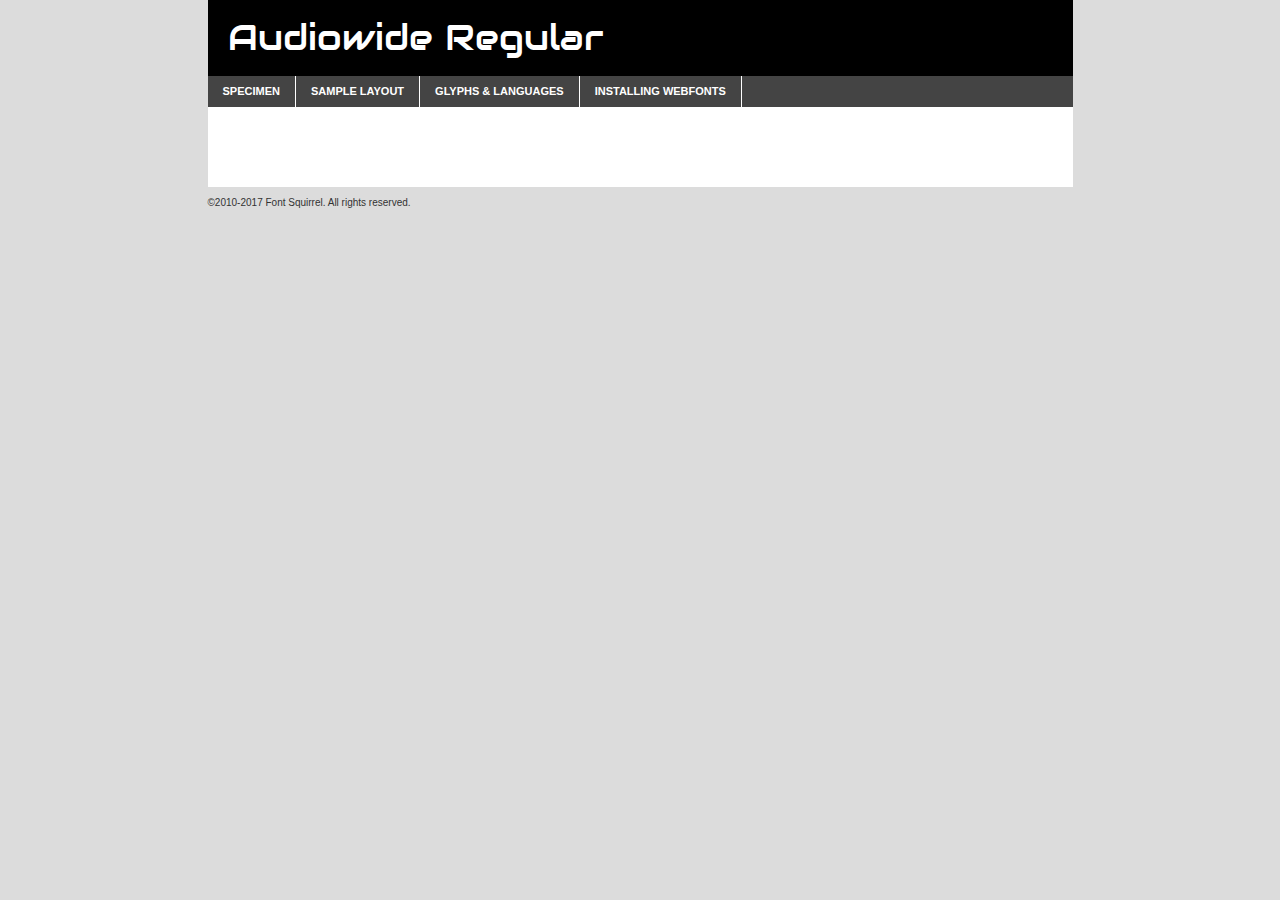
<file: assets/font/audiowide-regular-demo.html>
<!DOCTYPE html PUBLIC "-//W3C//DTD XHTML 1.0 Transitional//EN"
        "http://www.w3.org/TR/xhtml1/DTD/xhtml1-transitional.dtd">

<html xmlns="http://www.w3.org/1999/xhtml" xml:lang="en" lang="en">
<head>
    <meta http-equiv="Content-Type" content="text/html; charset=utf-8"/>
    <script src="http://ajax.googleapis.com/ajax/libs/jquery/1.7.2/jquery.min.js" type="text/javascript" charset="utf-8"></script>
    <script type="text/javascript">
		(function($) {
			$.fn.easyTabs = function(option) {
				var param = jQuery.extend({ fadeSpeed: 'fast', defaultContent: 1, activeClass: 'active' }, option);
				$(this).each(function() {
					var thisId = '#' + this.id;
					if ( param.defaultContent == '' )
					{
						param.defaultContent = 1;
					}
					if ( typeof param.defaultContent == 'number' )
					{
						var defaultTab = $(thisId + ' .tabs li:eq(' + (param.defaultContent - 1) + ') a').attr('href').substr(1);
					}
					else
					{
						var defaultTab = param.defaultContent;
					}
					$(thisId + ' .tabs li a').each(function() {
						var tabToHide = $(this).attr('href').substr(1);
						$('#' + tabToHide).addClass('easytabs-tab-content');
					});
					hideAll();
					changeContent(defaultTab);

					function hideAll() {$(thisId + ' .easytabs-tab-content').hide();}

					function changeContent(tabId)
					{
						hideAll();
						$(thisId + ' .tabs li').removeClass(param.activeClass);
						$(thisId + ' .tabs li a[href=#' + tabId + ']').closest('li').addClass(param.activeClass);
						if ( param.fadeSpeed != 'none' )
						{
							$(thisId + ' #' + tabId).fadeIn(param.fadeSpeed);
						}
						else
						{
							$(thisId + ' #' + tabId).show();
						}
					}

					$(thisId + ' .tabs li').click(function() {
						var tabId = $(this).find('a').attr('href').substr(1);
						changeContent(tabId);
						return false;
					});
				});
			}
		})(jQuery);
    </script>
    <link rel="stylesheet" href="specimen_files/specimen_stylesheet.css" type="text/css" charset="utf-8"/>
    <link rel="stylesheet" href="stylesheet.css" type="text/css" charset="utf-8"/>

    <style type="text/css">
        		body {
			font-family: 'audiowideregular';
        		}

            </style>

    <title>Audiowide Regular Specimen</title>


    <script type="text/javascript" charset="utf-8">
		$(document).ready(function() {
			$('#container').easyTabs({ defaultContent: 1 });
		});
    </script>
</head>

<body>
<div id="container">
    <div id="header">
		Audiowide Regular    </div>
    <ul class="tabs">
        <li><a href="#specimen">Specimen</a></li>
        <li><a href="#layout">Sample Layout</a></li>
		        <li><a href="#glyphs">Glyphs &amp; Languages</a></li>
        <li><a href="#installing">Installing Webfonts</a></li>

    </ul>

    <div id="main_content">


        <div id="specimen">

            <div class="section">
                <div class="grid12 firstcol">
                    <div class="huge">AaBb</div>
                </div>
            </div>

            <div class="section">
                <div class="glyph_range">A&#x200B;B&#x200b;C&#x200b;D&#x200b;E&#x200b;F&#x200b;G&#x200b;H&#x200b;I&#x200b;J&#x200b;K&#x200b;L&#x200b;M&#x200b;N&#x200b;O&#x200b;P&#x200b;Q&#x200b;R&#x200b;S&#x200b;T&#x200b;U&#x200b;V&#x200b;W&#x200b;X&#x200b;Y&#x200b;Z&#x200b;a&#x200b;b&#x200b;c&#x200b;d&#x200b;e&#x200b;f&#x200b;g&#x200b;h&#x200b;i&#x200b;j&#x200b;k&#x200b;l&#x200b;m&#x200b;n&#x200b;o&#x200b;p&#x200b;q&#x200b;r&#x200b;s&#x200b;t&#x200b;u&#x200b;v&#x200b;w&#x200b;x&#x200b;y&#x200b;z&#x200b;1&#x200b;2&#x200b;3&#x200b;4&#x200b;5&#x200b;6&#x200b;7&#x200b;8&#x200b;9&#x200b;0&#x200b;&amp;&#x200b;.&#x200b;,&#x200b;?&#x200b;!&#x200b;&#64;&#x200b;(&#x200b;)&#x200b;#&#x200b;$&#x200b;%&#x200b;*&#x200b;+&#x200b;-&#x200b;=&#x200b;:&#x200b;;</div>
            </div>
            <div class="section">
                <div class="grid12 firstcol">
                    <table class="sample_table">
                        <tr>
                            <td>10</td>
                            <td class="size10">abcdefghijklmnopqrstuvwxyzABCDEFGHIJKLMNOPQRSTUVWXYZ0123456789abcdefghijklmnopqrstuvwxyzABCDEFGHIJKLMNOPQRSTUVWXYZ0123456789abcdefghijklmnopqrstuvwxyzABCDEFGHIJKLMNOPQRSTUVWXYZ</td>
                        </tr>
                        <tr>
                            <td>11</td>
                            <td class="size11">abcdefghijklmnopqrstuvwxyzABCDEFGHIJKLMNOPQRSTUVWXYZ0123456789abcdefghijklmnopqrstuvwxyzABCDEFGHIJKLMNOPQRSTUVWXYZ0123456789abcdefghijklmnopqrstuvwxyzABCDEFGHIJKLMNOPQRSTUVWXYZ</td>
                        </tr>
                        <tr>
                            <td>12</td>
                            <td class="size12">abcdefghijklmnopqrstuvwxyzABCDEFGHIJKLMNOPQRSTUVWXYZ0123456789abcdefghijklmnopqrstuvwxyzABCDEFGHIJKLMNOPQRSTUVWXYZ0123456789abcdefghijklmnopqrstuvwxyzABCDEFGHIJKLMNOPQRSTUVWXYZ</td>
                        </tr>
                        <tr>
                            <td>13</td>
                            <td class="size13">abcdefghijklmnopqrstuvwxyzABCDEFGHIJKLMNOPQRSTUVWXYZ0123456789abcdefghijklmnopqrstuvwxyzABCDEFGHIJKLMNOPQRSTUVWXYZ0123456789abcdefghijklmnopqrstuvwxyzABCDEFGHIJKLMNOPQRSTUVWXYZ</td>
                        </tr>
                        <tr>
                            <td>14</td>
                            <td class="size14">abcdefghijklmnopqrstuvwxyzABCDEFGHIJKLMNOPQRSTUVWXYZ0123456789abcdefghijklmnopqrstuvwxyzABCDEFGHIJKLMNOPQRSTUVWXYZ0123456789abcdefghijklmnopqrstuvwxyzABCDEFGHIJKLMNOPQRSTUVWXYZ</td>
                        </tr>
                        <tr>
                            <td>16</td>
                            <td class="size16">abcdefghijklmnopqrstuvwxyzABCDEFGHIJKLMNOPQRSTUVWXYZ0123456789abcdefghijklmnopqrstuvwxyzABCDEFGHIJKLMNOPQRSTUVWXYZ</td>
                        </tr>
                        <tr>
                            <td>18</td>
                            <td class="size18">abcdefghijklmnopqrstuvwxyzABCDEFGHIJKLMNOPQRSTUVWXYZ0123456789abcdefghijklmnopqrstuvwxyzABCDEFGHIJKLMNOPQRSTUVWXYZ</td>
                        </tr>
                        <tr>
                            <td>20</td>
                            <td class="size20">abcdefghijklmnopqrstuvwxyzABCDEFGHIJKLMNOPQRSTUVWXYZ0123456789abcdefghijklmnopqrstuvwxyzABCDEFGHIJKLMNOPQRSTUVWXYZ</td>
                        </tr>
                        <tr>
                            <td>24</td>
                            <td class="size24">abcdefghijklmnopqrstuvwxyzABCDEFGHIJKLMNOPQRSTUVWXYZ0123456789abcdefghijklmnopqrstuvwxyzABCDEFGHIJKLMNOPQRSTUVWXYZ</td>
                        </tr>
                        <tr>
                            <td>30</td>
                            <td class="size30">abcdefghijklmnopqrstuvwxyzABCDEFGHIJKLMNOPQRSTUVWXYZ0123456789abcdefghijklmnopqrstuvwxyzABCDEFGHIJKLMNOPQRSTUVWXYZ</td>
                        </tr>
                        <tr>
                            <td>36</td>
                            <td class="size36">abcdefghijklmnopqrstuvwxyzABCDEFGHIJKLMNOPQRSTUVWXYZ0123456789abcdefghijklmnopqrstuvwxyzABCDEFGHIJKLMNOPQRSTUVWXYZ</td>
                        </tr>
                        <tr>
                            <td>48</td>
                            <td class="size48">abcdefghijklmnopqrstuvwxyzABCDEFGHIJKLMNOPQRSTUVWXYZ0123456789abcdefghijklmnopqrstuvwxyzABCDEFGHIJKLMNOPQRSTUVWXYZ</td>
                        </tr>
                        <tr>
                            <td>60</td>
                            <td class="size60">abcdefghijklmnopqrstuvwxyzABCDEFGHIJKLMNOPQRSTUVWXYZ0123456789abcdefghijklmnopqrstuvwxyzABCDEFGHIJKLMNOPQRSTUVWXYZ</td>
                        </tr>
                        <tr>
                            <td>72</td>
                            <td class="size72">abcdefghijklmnopqrstuvwxyzABCDEFGHIJKLMNOPQRSTUVWXYZ0123456789abcdefghijklmnopqrstuvwxyzABCDEFGHIJKLMNOPQRSTUVWXYZ</td>
                        </tr>
                        <tr>
                            <td>90</td>
                            <td class="size90">abcdefghijklmnopqrstuvwxyzABCDEFGHIJKLMNOPQRSTUVWXYZ0123456789abcdefghijklmnopqrstuvwxyzABCDEFGHIJKLMNOPQRSTUVWXYZ</td>
                        </tr>
                    </table>

                </div>

            </div>


            <div class="section" id="bodycomparison">


                <div id="xheight">
                    <div class="fontbody">&#x25FC;&#x25FC;&#x25FC;&#x25FC;&#x25FC;&#x25FC;&#x25FC;&#x25FC;&#x25FC;&#x25FC;&#x25FC;&#x25FC;&#x25FC;&#x25FC;&#x25FC;&#x25FC;&#x25FC;&#x25FC;&#x25FC;&#x25FC;&#x25FC;&#x25FC;&#x25FC;&#x25FC;&#x25FC;&#x25FC;&#x25FC;&#x25FC;&#x25FC;&#x25FC;&#x25FC;&#x25FC;&#x25FC;&#x25FC;&#x25FC;&#x25FC;&#x25FC;&#x25FC;&#x25FC;&#x25FC;&#x25FC;&#x25FC;&#x25FC;&#x25FC;&#x25FC;&#x25FC;&#x25FC;&#x25FC;&#x25FC;&#x25FC;&#x25FC;&#x25FC;&#x25FC;&#x25FC;&#x25FC;&#x25FC;&#x25FC;&#x25FC;&#x25FC;&#x25FC;&#x25FC;&#x25FC;&#x25FC;&#x25FC;&#x25FC;&#x25FC;&#x25FC;&#x25FC;&#x25FC;&#x25FC;&#x25FC;&#x25FC;&#x25FC;&#x25FC;&#x25FC;&#x25FC;&#x25FC;&#x25FC;&#x25FC;&#x25FC;&#x25FC;&#x25FC;&#x25FC;&#x25FC;&#x25FC;&#x25FC;&#x25FC;&#x25FC;&#x25FC;&#x25FC;&#x25FC;&#x25FC;&#x25FC;&#x25FC;&#x25FC;&#x25FC;&#x25FC;&#x25FC;&#x25FC;body</div>
                    <div class="arialbody">body</div>
                    <div class="verdanabody">body</div>
                    <div class="georgiabody">body</div>
                </div>
                <div class="fontbody" style="z-index:1">
                    body<span>Audiowide Regular</span>
                </div>
                <div class="arialbody" style="z-index:1">
                    body<span>Arial</span>
                </div>
                <div class="verdanabody" style="z-index:1">
                    body<span>Verdana</span>
                </div>
                <div class="georgiabody" style="z-index:1">
                    body<span>Georgia</span>
                </div>


            </div>


            <div class="section psample psample_row1" id="">

                <div class="grid2 firstcol">
                    <p class="size10"><span>10.</span>Aenean lacinia bibendum nulla sed consectetur. Fusce dapibus, tellus ac cursus commodo, tortor mauris condimentum nibh, ut fermentum massa justo sit amet risus. Nullam id dolor id nibh ultricies vehicula ut id elit. Cum sociis natoque penatibus et magnis dis parturient montes, nascetur ridiculus mus. Nulla vitae elit libero, a pharetra augue.</p>

                </div>
                <div class="grid3">
                    <p class="size11"><span>11.</span>Aenean lacinia bibendum nulla sed consectetur. Fusce dapibus, tellus ac cursus commodo, tortor mauris condimentum nibh, ut fermentum massa justo sit amet risus. Nullam id dolor id nibh ultricies vehicula ut id elit. Cum sociis natoque penatibus et magnis dis parturient montes, nascetur ridiculus mus. Nulla vitae elit libero, a pharetra augue.</p>

                </div>
                <div class="grid3">
                    <p class="size12"><span>12.</span>Aenean lacinia bibendum nulla sed consectetur. Fusce dapibus, tellus ac cursus commodo, tortor mauris condimentum nibh, ut fermentum massa justo sit amet risus. Nullam id dolor id nibh ultricies vehicula ut id elit. Cum sociis natoque penatibus et magnis dis parturient montes, nascetur ridiculus mus. Nulla vitae elit libero, a pharetra augue.</p>

                </div>
                <div class="grid4">
                    <p class="size13"><span>13.</span>Aenean lacinia bibendum nulla sed consectetur. Fusce dapibus, tellus ac cursus commodo, tortor mauris condimentum nibh, ut fermentum massa justo sit amet risus. Nullam id dolor id nibh ultricies vehicula ut id elit. Cum sociis natoque penatibus et magnis dis parturient montes, nascetur ridiculus mus. Nulla vitae elit libero, a pharetra augue.</p>

                </div>
                <div class="white_blend"></div>

            </div>
            <div class="section psample psample_row2" id="">
                <div class="grid3 firstcol">
                    <p class="size14"><span>14.</span>Aenean lacinia bibendum nulla sed consectetur. Fusce dapibus, tellus ac cursus commodo, tortor mauris condimentum nibh, ut fermentum massa justo sit amet risus. Nullam id dolor id nibh ultricies vehicula ut id elit. Cum sociis natoque penatibus et magnis dis parturient montes, nascetur ridiculus mus. Nulla vitae elit libero, a pharetra augue.</p>

                </div>
                <div class="grid4">
                    <p class="size16"><span>16.</span>Aenean lacinia bibendum nulla sed consectetur. Fusce dapibus, tellus ac cursus commodo, tortor mauris condimentum nibh, ut fermentum massa justo sit amet risus. Nullam id dolor id nibh ultricies vehicula ut id elit. Cum sociis natoque penatibus et magnis dis parturient montes, nascetur ridiculus mus. Nulla vitae elit libero, a pharetra augue.</p>

                </div>
                <div class="grid5">
                    <p class="size18"><span>18.</span>Aenean lacinia bibendum nulla sed consectetur. Fusce dapibus, tellus ac cursus commodo, tortor mauris condimentum nibh, ut fermentum massa justo sit amet risus. Nullam id dolor id nibh ultricies vehicula ut id elit. Cum sociis natoque penatibus et magnis dis parturient montes, nascetur ridiculus mus. Nulla vitae elit libero, a pharetra augue.</p>

                </div>

                <div class="white_blend"></div>

            </div>

            <div class="section psample psample_row3" id="">
                <div class="grid5 firstcol">
                    <p class="size20"><span>20.</span>Aenean lacinia bibendum nulla sed consectetur. Fusce dapibus, tellus ac cursus commodo, tortor mauris condimentum nibh, ut fermentum massa justo sit amet risus. Nullam id dolor id nibh ultricies vehicula ut id elit. Cum sociis natoque penatibus et magnis dis parturient montes, nascetur ridiculus mus. Nulla vitae elit libero, a pharetra augue.</p>
                </div>
                <div class="grid7">
                    <p class="size24"><span>24.</span>Aenean lacinia bibendum nulla sed consectetur. Fusce dapibus, tellus ac cursus commodo, tortor mauris condimentum nibh, ut fermentum massa justo sit amet risus. Nullam id dolor id nibh ultricies vehicula ut id elit. Cum sociis natoque penatibus et magnis dis parturient montes, nascetur ridiculus mus. Nulla vitae elit libero, a pharetra augue.</p>
                </div>

                <div class="white_blend"></div>

            </div>

            <div class="section psample psample_row4" id="">
                <div class="grid12 firstcol">
                    <p class="size30"><span>30.</span>Aenean lacinia bibendum nulla sed consectetur. Fusce dapibus, tellus ac cursus commodo, tortor mauris condimentum nibh, ut fermentum massa justo sit amet risus. Nullam id dolor id nibh ultricies vehicula ut id elit. Cum sociis natoque penatibus et magnis dis parturient montes, nascetur ridiculus mus. Nulla vitae elit libero, a pharetra augue.</p>
                </div>
                <div class="white_blend"></div>

            </div>


            <div class="section psample psample_row1 fullreverse">
                <div class="grid2 firstcol">
                    <p class="size10"><span>10.</span>Aenean lacinia bibendum nulla sed consectetur. Fusce dapibus, tellus ac cursus commodo, tortor mauris condimentum nibh, ut fermentum massa justo sit amet risus. Nullam id dolor id nibh ultricies vehicula ut id elit. Cum sociis natoque penatibus et magnis dis parturient montes, nascetur ridiculus mus. Nulla vitae elit libero, a pharetra augue.</p>

                </div>
                <div class="grid3">
                    <p class="size11"><span>11.</span>Aenean lacinia bibendum nulla sed consectetur. Fusce dapibus, tellus ac cursus commodo, tortor mauris condimentum nibh, ut fermentum massa justo sit amet risus. Nullam id dolor id nibh ultricies vehicula ut id elit. Cum sociis natoque penatibus et magnis dis parturient montes, nascetur ridiculus mus. Nulla vitae elit libero, a pharetra augue.</p>

                </div>
                <div class="grid3">
                    <p class="size12"><span>12.</span>Aenean lacinia bibendum nulla sed consectetur. Fusce dapibus, tellus ac cursus commodo, tortor mauris condimentum nibh, ut fermentum massa justo sit amet risus. Nullam id dolor id nibh ultricies vehicula ut id elit. Cum sociis natoque penatibus et magnis dis parturient montes, nascetur ridiculus mus. Nulla vitae elit libero, a pharetra augue.</p>

                </div>
                <div class="grid4">
                    <p class="size13"><span>13.</span>Aenean lacinia bibendum nulla sed consectetur. Fusce dapibus, tellus ac cursus commodo, tortor mauris condimentum nibh, ut fermentum massa justo sit amet risus. Nullam id dolor id nibh ultricies vehicula ut id elit. Cum sociis natoque penatibus et magnis dis parturient montes, nascetur ridiculus mus. Nulla vitae elit libero, a pharetra augue.</p>

                </div>
                <div class="black_blend"></div>

            </div>

            <div class="section psample psample_row2 fullreverse">
                <div class="grid3 firstcol">
                    <p class="size14"><span>14.</span>Aenean lacinia bibendum nulla sed consectetur. Fusce dapibus, tellus ac cursus commodo, tortor mauris condimentum nibh, ut fermentum massa justo sit amet risus. Nullam id dolor id nibh ultricies vehicula ut id elit. Cum sociis natoque penatibus et magnis dis parturient montes, nascetur ridiculus mus. Nulla vitae elit libero, a pharetra augue.</p>

                </div>
                <div class="grid4">
                    <p class="size16"><span>16.</span>Aenean lacinia bibendum nulla sed consectetur. Fusce dapibus, tellus ac cursus commodo, tortor mauris condimentum nibh, ut fermentum massa justo sit amet risus. Nullam id dolor id nibh ultricies vehicula ut id elit. Cum sociis natoque penatibus et magnis dis parturient montes, nascetur ridiculus mus. Nulla vitae elit libero, a pharetra augue.</p>

                </div>
                <div class="grid5">
                    <p class="size18"><span>18.</span>Aenean lacinia bibendum nulla sed consectetur. Fusce dapibus, tellus ac cursus commodo, tortor mauris condimentum nibh, ut fermentum massa justo sit amet risus. Nullam id dolor id nibh ultricies vehicula ut id elit. Cum sociis natoque penatibus et magnis dis parturient montes, nascetur ridiculus mus. Nulla vitae elit libero, a pharetra augue.</p>

                </div>
                <div class="black_blend"></div>

            </div>

            <div class="section psample fullreverse psample_row3" id="">
                <div class="grid5 firstcol">
                    <p class="size20"><span>20.</span>Aenean lacinia bibendum nulla sed consectetur. Fusce dapibus, tellus ac cursus commodo, tortor mauris condimentum nibh, ut fermentum massa justo sit amet risus. Nullam id dolor id nibh ultricies vehicula ut id elit. Cum sociis natoque penatibus et magnis dis parturient montes, nascetur ridiculus mus. Nulla vitae elit libero, a pharetra augue.</p>
                </div>
                <div class="grid7">
                    <p class="size24"><span>24.</span>Aenean lacinia bibendum nulla sed consectetur. Fusce dapibus, tellus ac cursus commodo, tortor mauris condimentum nibh, ut fermentum massa justo sit amet risus. Nullam id dolor id nibh ultricies vehicula ut id elit. Cum sociis natoque penatibus et magnis dis parturient montes, nascetur ridiculus mus. Nulla vitae elit libero, a pharetra augue.</p>
                </div>

                <div class="black_blend"></div>

            </div>

            <div class="section psample fullreverse psample_row4" id="" style="border-bottom: 20px #000 solid;">
                <div class="grid12 firstcol">
                    <p class="size30"><span>30.</span>Aenean lacinia bibendum nulla sed consectetur. Fusce dapibus, tellus ac cursus commodo, tortor mauris condimentum nibh, ut fermentum massa justo sit amet risus. Nullam id dolor id nibh ultricies vehicula ut id elit. Cum sociis natoque penatibus et magnis dis parturient montes, nascetur ridiculus mus. Nulla vitae elit libero, a pharetra augue.</p>
                </div>
                <div class="black_blend"></div>

            </div>


        </div>

        <div id="layout">

            <div class="section">

                <div class="grid12 firstcol">
                    <h1>Lorem Ipsum Dolor</h1>
                    <h2>Etiam porta sem malesuada magna mollis euismod</h2>

                    <p class="byline">By <a href="#link">Aenean Lacinia</a></p>
                </div>
            </div>
            <div class="section">
                <div class="grid8 firstcol">
                    <p class="large">Donec sed odio dui. Morbi leo risus, porta ac consectetur ac, vestibulum at eros. Fusce dapibus, tellus ac cursus commodo, tortor mauris condimentum nibh, ut fermentum massa justo sit amet risus. </p>


                    <h3>Pellentesque ornare sem</h3>

                    <p>Maecenas sed diam eget risus varius blandit sit amet non magna. Maecenas faucibus mollis interdum. Donec ullamcorper nulla non metus auctor fringilla. Nullam id dolor id nibh ultricies vehicula ut id elit. Nullam id dolor id nibh ultricies vehicula ut id elit. </p>

                    <p>Aenean eu leo quam. Pellentesque ornare sem lacinia quam venenatis vestibulum. Lorem ipsum dolor sit amet, consectetur adipiscing elit. Cum sociis natoque penatibus et magnis dis parturient montes, nascetur ridiculus mus. </p>

                    <p>Nulla vitae elit libero, a pharetra augue. Praesent commodo cursus magna, vel scelerisque nisl consectetur et. Aenean lacinia bibendum nulla sed consectetur. </p>

                    <p>Nullam quis risus eget urna mollis ornare vel eu leo. Nullam quis risus eget urna mollis ornare vel eu leo. Maecenas sed diam eget risus varius blandit sit amet non magna. Donec ullamcorper nulla non metus auctor fringilla. </p>

                    <h3>Cras mattis consectetur</h3>

                    <p>Aenean eu leo quam. Pellentesque ornare sem lacinia quam venenatis vestibulum. Aenean lacinia bibendum nulla sed consectetur. Integer posuere erat a ante venenatis dapibus posuere velit aliquet. Cras mattis consectetur purus sit amet fermentum. </p>

                    <p>Nullam id dolor id nibh ultricies vehicula ut id elit. Nullam quis risus eget urna mollis ornare vel eu leo. Cras mattis consectetur purus sit amet fermentum.</p>
                </div>

                <div class="grid4 sidebar">

                    <div class="box reverse">
                        <p class="last">Nullam quis risus eget urna mollis ornare vel eu leo. Donec ullamcorper nulla non metus auctor fringilla. Cras mattis consectetur purus sit amet fermentum. Sed posuere consectetur est at lobortis. Lorem ipsum dolor sit amet, consectetur adipiscing elit. </p>
                    </div>

                    <p class="caption">Maecenas sed diam eget risus varius.</p>

                    <p>Vestibulum id ligula porta felis euismod semper. Integer posuere erat a ante venenatis dapibus posuere velit aliquet. Vestibulum id ligula porta felis euismod semper. Sed posuere consectetur est at lobortis. Maecenas sed diam eget risus varius blandit sit amet non magna. Fusce dapibus, tellus ac cursus commodo, tortor mauris condimentum nibh, ut fermentum massa justo sit amet risus. </p>


                    <p>Duis mollis, est non commodo luctus, nisi erat porttitor ligula, eget lacinia odio sem nec elit. Aenean lacinia bibendum nulla sed consectetur. Vivamus sagittis lacus vel augue laoreet rutrum faucibus dolor auctor. Aenean lacinia bibendum nulla sed consectetur. Nullam quis risus eget urna mollis ornare vel eu leo. </p>

                    <p>Praesent commodo cursus magna, vel scelerisque nisl consectetur et. Donec ullamcorper nulla non metus auctor fringilla. Maecenas faucibus mollis interdum. Fusce dapibus, tellus ac cursus commodo, tortor mauris condimentum nibh, ut fermentum massa justo sit amet risus. </p>

                </div>
            </div>

        </div>


		

        <div id="glyphs">
            <div class="section">
                <div class="grid12 firstcol">

                    <h1>Language Support</h1>
                    <p>The subset of Audiowide Regular in this kit supports the following languages:<br/>

						Albanian, Basque, Breton, Chamorro, Danish, Dutch, English, Faroese, Finnish, French, Frisian, Galician, German, Icelandic, Italian, Malagasy, Norwegian, Portuguese, Spanish, Alsatian, Aragonese, Arapaho, Arrernte, Asturian, Aymara, Bislama, Cebuano, Corsican, Fijian, French_creole, Genoese, Gilbertese, Greenlandic, Haitian_creole, Hiligaynon, Hmong, Hopi, Ibanag, Iloko_ilokano, Indonesian, Interglossa_glosa, Interlingua, Irish_gaelic, Jerriais, Lojban, Lombard, Luxembourgeois, Manx, Mohawk, Norfolk_pitcairnese, Occitan, Oromo, Pangasinan, Papiamento, Piedmontese, Potawatomi, Rhaeto-romance, Romansh, Rotokas, Sami_lule, Samoan, Sardinian, Scots_gaelic, Seychelles_creole, Shona, Sicilian, Somali, Southern_ndebele, Swahili, Swati_swazi, Tagalog_filipino_pilipino, Tetum, Tok_pisin, Uyghur_latinized, Volapuk, Walloon, Warlpiri, Xhosa, Yapese, Zulu, Latinbasic, Ubasic, Demo                    </p>
                    <h1>Glyph Chart</h1>
                    <p>The subset of Audiowide Regular in this kit includes all the glyphs listed below. Unicode entities are included above each glyph to help you insert individual characters into your layout.</p>
                    <div id="glyph_chart">

																				                                <div><p>&amp;#13;</p>&#13;</div>
																				                                <div><p>&amp;#32;</p>&#32;</div>
																				                                <div><p>&amp;#33;</p>&#33;</div>
																				                                <div><p>&amp;#34;</p>&#34;</div>
																				                                <div><p>&amp;#35;</p>&#35;</div>
																				                                <div><p>&amp;#36;</p>&#36;</div>
																				                                <div><p>&amp;#37;</p>&#37;</div>
																				                                <div><p>&amp;#38;</p>&#38;</div>
																				                                <div><p>&amp;#39;</p>&#39;</div>
																				                                <div><p>&amp;#40;</p>&#40;</div>
																				                                <div><p>&amp;#41;</p>&#41;</div>
																				                                <div><p>&amp;#42;</p>&#42;</div>
																				                                <div><p>&amp;#43;</p>&#43;</div>
																				                                <div><p>&amp;#44;</p>&#44;</div>
																				                                <div><p>&amp;#45;</p>&#45;</div>
																				                                <div><p>&amp;#46;</p>&#46;</div>
																				                                <div><p>&amp;#47;</p>&#47;</div>
																				                                <div><p>&amp;#48;</p>&#48;</div>
																				                                <div><p>&amp;#49;</p>&#49;</div>
																				                                <div><p>&amp;#50;</p>&#50;</div>
																				                                <div><p>&amp;#51;</p>&#51;</div>
																				                                <div><p>&amp;#52;</p>&#52;</div>
																				                                <div><p>&amp;#53;</p>&#53;</div>
																				                                <div><p>&amp;#54;</p>&#54;</div>
																				                                <div><p>&amp;#55;</p>&#55;</div>
																				                                <div><p>&amp;#56;</p>&#56;</div>
																				                                <div><p>&amp;#57;</p>&#57;</div>
																				                                <div><p>&amp;#58;</p>&#58;</div>
																				                                <div><p>&amp;#59;</p>&#59;</div>
																				                                <div><p>&amp;#60;</p>&#60;</div>
																				                                <div><p>&amp;#61;</p>&#61;</div>
																				                                <div><p>&amp;#62;</p>&#62;</div>
																				                                <div><p>&amp;#63;</p>&#63;</div>
																				                                <div><p>&amp;#64;</p>&#64;</div>
																				                                <div><p>&amp;#65;</p>&#65;</div>
																				                                <div><p>&amp;#66;</p>&#66;</div>
																				                                <div><p>&amp;#67;</p>&#67;</div>
																				                                <div><p>&amp;#68;</p>&#68;</div>
																				                                <div><p>&amp;#69;</p>&#69;</div>
																				                                <div><p>&amp;#70;</p>&#70;</div>
																				                                <div><p>&amp;#71;</p>&#71;</div>
																				                                <div><p>&amp;#72;</p>&#72;</div>
																				                                <div><p>&amp;#73;</p>&#73;</div>
																				                                <div><p>&amp;#74;</p>&#74;</div>
																				                                <div><p>&amp;#75;</p>&#75;</div>
																				                                <div><p>&amp;#76;</p>&#76;</div>
																				                                <div><p>&amp;#77;</p>&#77;</div>
																				                                <div><p>&amp;#78;</p>&#78;</div>
																				                                <div><p>&amp;#79;</p>&#79;</div>
																				                                <div><p>&amp;#80;</p>&#80;</div>
																				                                <div><p>&amp;#81;</p>&#81;</div>
																				                                <div><p>&amp;#82;</p>&#82;</div>
																				                                <div><p>&amp;#83;</p>&#83;</div>
																				                                <div><p>&amp;#84;</p>&#84;</div>
																				                                <div><p>&amp;#85;</p>&#85;</div>
																				                                <div><p>&amp;#86;</p>&#86;</div>
																				                                <div><p>&amp;#87;</p>&#87;</div>
																				                                <div><p>&amp;#88;</p>&#88;</div>
																				                                <div><p>&amp;#89;</p>&#89;</div>
																				                                <div><p>&amp;#90;</p>&#90;</div>
																				                                <div><p>&amp;#91;</p>&#91;</div>
																				                                <div><p>&amp;#92;</p>&#92;</div>
																				                                <div><p>&amp;#93;</p>&#93;</div>
																				                                <div><p>&amp;#94;</p>&#94;</div>
																				                                <div><p>&amp;#95;</p>&#95;</div>
																				                                <div><p>&amp;#96;</p>&#96;</div>
																				                                <div><p>&amp;#97;</p>&#97;</div>
																				                                <div><p>&amp;#98;</p>&#98;</div>
																				                                <div><p>&amp;#99;</p>&#99;</div>
																				                                <div><p>&amp;#100;</p>&#100;</div>
																				                                <div><p>&amp;#101;</p>&#101;</div>
																				                                <div><p>&amp;#102;</p>&#102;</div>
																				                                <div><p>&amp;#103;</p>&#103;</div>
																				                                <div><p>&amp;#104;</p>&#104;</div>
																				                                <div><p>&amp;#105;</p>&#105;</div>
																				                                <div><p>&amp;#106;</p>&#106;</div>
																				                                <div><p>&amp;#107;</p>&#107;</div>
																				                                <div><p>&amp;#108;</p>&#108;</div>
																				                                <div><p>&amp;#109;</p>&#109;</div>
																				                                <div><p>&amp;#110;</p>&#110;</div>
																				                                <div><p>&amp;#111;</p>&#111;</div>
																				                                <div><p>&amp;#112;</p>&#112;</div>
																				                                <div><p>&amp;#113;</p>&#113;</div>
																				                                <div><p>&amp;#114;</p>&#114;</div>
																				                                <div><p>&amp;#115;</p>&#115;</div>
																				                                <div><p>&amp;#116;</p>&#116;</div>
																				                                <div><p>&amp;#117;</p>&#117;</div>
																				                                <div><p>&amp;#118;</p>&#118;</div>
																				                                <div><p>&amp;#119;</p>&#119;</div>
																				                                <div><p>&amp;#120;</p>&#120;</div>
																				                                <div><p>&amp;#121;</p>&#121;</div>
																				                                <div><p>&amp;#122;</p>&#122;</div>
																				                                <div><p>&amp;#123;</p>&#123;</div>
																				                                <div><p>&amp;#124;</p>&#124;</div>
																				                                <div><p>&amp;#125;</p>&#125;</div>
																				                                <div><p>&amp;#126;</p>&#126;</div>
																				                                <div><p>&amp;#160;</p>&#160;</div>
																				                                <div><p>&amp;#161;</p>&#161;</div>
																				                                <div><p>&amp;#162;</p>&#162;</div>
																				                                <div><p>&amp;#163;</p>&#163;</div>
																				                                <div><p>&amp;#164;</p>&#164;</div>
																				                                <div><p>&amp;#165;</p>&#165;</div>
																				                                <div><p>&amp;#166;</p>&#166;</div>
																				                                <div><p>&amp;#167;</p>&#167;</div>
																				                                <div><p>&amp;#168;</p>&#168;</div>
																				                                <div><p>&amp;#169;</p>&#169;</div>
																				                                <div><p>&amp;#170;</p>&#170;</div>
																				                                <div><p>&amp;#171;</p>&#171;</div>
																				                                <div><p>&amp;#172;</p>&#172;</div>
																				                                <div><p>&amp;#173;</p>&#173;</div>
																				                                <div><p>&amp;#174;</p>&#174;</div>
																				                                <div><p>&amp;#175;</p>&#175;</div>
																				                                <div><p>&amp;#176;</p>&#176;</div>
																				                                <div><p>&amp;#177;</p>&#177;</div>
																				                                <div><p>&amp;#178;</p>&#178;</div>
																				                                <div><p>&amp;#179;</p>&#179;</div>
																				                                <div><p>&amp;#180;</p>&#180;</div>
																				                                <div><p>&amp;#181;</p>&#181;</div>
																				                                <div><p>&amp;#182;</p>&#182;</div>
																				                                <div><p>&amp;#183;</p>&#183;</div>
																				                                <div><p>&amp;#184;</p>&#184;</div>
																				                                <div><p>&amp;#185;</p>&#185;</div>
																				                                <div><p>&amp;#186;</p>&#186;</div>
																				                                <div><p>&amp;#187;</p>&#187;</div>
																				                                <div><p>&amp;#188;</p>&#188;</div>
																				                                <div><p>&amp;#189;</p>&#189;</div>
																				                                <div><p>&amp;#190;</p>&#190;</div>
																				                                <div><p>&amp;#191;</p>&#191;</div>
																				                                <div><p>&amp;#192;</p>&#192;</div>
																				                                <div><p>&amp;#193;</p>&#193;</div>
																				                                <div><p>&amp;#194;</p>&#194;</div>
																				                                <div><p>&amp;#195;</p>&#195;</div>
																				                                <div><p>&amp;#196;</p>&#196;</div>
																				                                <div><p>&amp;#197;</p>&#197;</div>
																				                                <div><p>&amp;#198;</p>&#198;</div>
																				                                <div><p>&amp;#199;</p>&#199;</div>
																				                                <div><p>&amp;#200;</p>&#200;</div>
																				                                <div><p>&amp;#201;</p>&#201;</div>
																				                                <div><p>&amp;#202;</p>&#202;</div>
																				                                <div><p>&amp;#203;</p>&#203;</div>
																				                                <div><p>&amp;#204;</p>&#204;</div>
																				                                <div><p>&amp;#205;</p>&#205;</div>
																				                                <div><p>&amp;#206;</p>&#206;</div>
																				                                <div><p>&amp;#207;</p>&#207;</div>
																				                                <div><p>&amp;#208;</p>&#208;</div>
																				                                <div><p>&amp;#209;</p>&#209;</div>
																				                                <div><p>&amp;#210;</p>&#210;</div>
																				                                <div><p>&amp;#211;</p>&#211;</div>
																				                                <div><p>&amp;#212;</p>&#212;</div>
																				                                <div><p>&amp;#213;</p>&#213;</div>
																				                                <div><p>&amp;#214;</p>&#214;</div>
																				                                <div><p>&amp;#215;</p>&#215;</div>
																				                                <div><p>&amp;#216;</p>&#216;</div>
																				                                <div><p>&amp;#217;</p>&#217;</div>
																				                                <div><p>&amp;#218;</p>&#218;</div>
																				                                <div><p>&amp;#219;</p>&#219;</div>
																				                                <div><p>&amp;#220;</p>&#220;</div>
																				                                <div><p>&amp;#221;</p>&#221;</div>
																				                                <div><p>&amp;#222;</p>&#222;</div>
																				                                <div><p>&amp;#223;</p>&#223;</div>
																				                                <div><p>&amp;#224;</p>&#224;</div>
																				                                <div><p>&amp;#225;</p>&#225;</div>
																				                                <div><p>&amp;#226;</p>&#226;</div>
																				                                <div><p>&amp;#227;</p>&#227;</div>
																				                                <div><p>&amp;#228;</p>&#228;</div>
																				                                <div><p>&amp;#229;</p>&#229;</div>
																				                                <div><p>&amp;#230;</p>&#230;</div>
																				                                <div><p>&amp;#231;</p>&#231;</div>
																				                                <div><p>&amp;#232;</p>&#232;</div>
																				                                <div><p>&amp;#233;</p>&#233;</div>
																				                                <div><p>&amp;#234;</p>&#234;</div>
																				                                <div><p>&amp;#235;</p>&#235;</div>
																				                                <div><p>&amp;#236;</p>&#236;</div>
																				                                <div><p>&amp;#237;</p>&#237;</div>
																				                                <div><p>&amp;#238;</p>&#238;</div>
																				                                <div><p>&amp;#239;</p>&#239;</div>
																				                                <div><p>&amp;#240;</p>&#240;</div>
																				                                <div><p>&amp;#241;</p>&#241;</div>
																				                                <div><p>&amp;#242;</p>&#242;</div>
																				                                <div><p>&amp;#243;</p>&#243;</div>
																				                                <div><p>&amp;#244;</p>&#244;</div>
																				                                <div><p>&amp;#245;</p>&#245;</div>
																				                                <div><p>&amp;#246;</p>&#246;</div>
																				                                <div><p>&amp;#247;</p>&#247;</div>
																				                                <div><p>&amp;#248;</p>&#248;</div>
																				                                <div><p>&amp;#249;</p>&#249;</div>
																				                                <div><p>&amp;#250;</p>&#250;</div>
																				                                <div><p>&amp;#251;</p>&#251;</div>
																				                                <div><p>&amp;#252;</p>&#252;</div>
																				                                <div><p>&amp;#253;</p>&#253;</div>
																				                                <div><p>&amp;#254;</p>&#254;</div>
																				                                <div><p>&amp;#255;</p>&#255;</div>
																				                                <div><p>&amp;#338;</p>&#338;</div>
																				                                <div><p>&amp;#339;</p>&#339;</div>
																				                                <div><p>&amp;#376;</p>&#376;</div>
																				                                <div><p>&amp;#710;</p>&#710;</div>
																				                                <div><p>&amp;#732;</p>&#732;</div>
																				                                <div><p>&amp;#8192;</p>&#8192;</div>
																				                                <div><p>&amp;#8193;</p>&#8193;</div>
																				                                <div><p>&amp;#8194;</p>&#8194;</div>
																				                                <div><p>&amp;#8195;</p>&#8195;</div>
																				                                <div><p>&amp;#8196;</p>&#8196;</div>
																				                                <div><p>&amp;#8197;</p>&#8197;</div>
																				                                <div><p>&amp;#8198;</p>&#8198;</div>
																				                                <div><p>&amp;#8199;</p>&#8199;</div>
																				                                <div><p>&amp;#8200;</p>&#8200;</div>
																				                                <div><p>&amp;#8201;</p>&#8201;</div>
																				                                <div><p>&amp;#8202;</p>&#8202;</div>
																				                                <div><p>&amp;#8208;</p>&#8208;</div>
																				                                <div><p>&amp;#8209;</p>&#8209;</div>
																				                                <div><p>&amp;#8210;</p>&#8210;</div>
																				                                <div><p>&amp;#8211;</p>&#8211;</div>
																				                                <div><p>&amp;#8212;</p>&#8212;</div>
																				                                <div><p>&amp;#8216;</p>&#8216;</div>
																				                                <div><p>&amp;#8217;</p>&#8217;</div>
																				                                <div><p>&amp;#8218;</p>&#8218;</div>
																				                                <div><p>&amp;#8220;</p>&#8220;</div>
																				                                <div><p>&amp;#8221;</p>&#8221;</div>
																				                                <div><p>&amp;#8222;</p>&#8222;</div>
																				                                <div><p>&amp;#8226;</p>&#8226;</div>
																				                                <div><p>&amp;#8230;</p>&#8230;</div>
																				                                <div><p>&amp;#8239;</p>&#8239;</div>
																				                                <div><p>&amp;#8249;</p>&#8249;</div>
																				                                <div><p>&amp;#8250;</p>&#8250;</div>
																				                                <div><p>&amp;#8287;</p>&#8287;</div>
																				                                <div><p>&amp;#8364;</p>&#8364;</div>
																				                                <div><p>&amp;#8482;</p>&#8482;</div>
																				                                <div><p>&amp;#9724;</p>&#9724;</div>
																				                                <div><p>&amp;#64257;</p>&#64257;</div>
																				                                <div><p>&amp;#64258;</p>&#64258;</div>
																																													                    </div>
                </div>


            </div>
        </div>


        <div id="specs">

        </div>

        <div id="installing">
            <div class="section">
                <div class="grid7 firstcol">
                    <h1>Installing Webfonts</h1>

                    <p>Webfonts are supported by all major browser platforms but not all in the same way. There are currently four different font formats that must be included in order to target all browsers. This includes TTF, WOFF, EOT and SVG.</p>

                    <h2>1. Upload your webfonts</h2>
                    <p>You must upload your webfont kit to your website. They should be in or near the same directory as your CSS files.</p>

                    <h2>2. Include the webfont stylesheet</h2>
                    <p>A special CSS @font-face declaration helps the various browsers select the appropriate font it needs without causing you a bunch of headaches. Learn more about this syntax by reading the <a href="https://www.fontspring.com/blog/further-hardening-of-the-bulletproof-syntax">Fontspring blog post</a> about it. The code for it is as follows:</p>


                    <code>
                        @font-face{
                        font-family: 'MyWebFont';
                        src: url('WebFont.eot');
                        src: url('WebFont.eot?#iefix') format('embedded-opentype'),
                        url('WebFont.woff') format('woff'),
                        url('WebFont.ttf') format('truetype'),
                        url('WebFont.svg#webfont') format('svg');
                        }
                    </code>

                    <p>We've already gone ahead and generated the code for you. All you have to do is link to the stylesheet in your HTML, like this:</p>
                    <code>&lt;link rel=&quot;stylesheet&quot; href=&quot;stylesheet.css&quot; type=&quot;text/css&quot; charset=&quot;utf-8&quot; /&gt;</code>

                    <h2>3. Modify your own stylesheet</h2>
                    <p>To take advantage of your new fonts, you must tell your stylesheet to use them. Look at the original @font-face declaration above and find the property called "font-family." The name linked there will be what you use to reference the font. Prepend that webfont name to the font stack in the "font-family" property, inside the selector you want to change. For example:</p>
                    <code>p { font-family: 'WebFont', Arial, sans-serif; }</code>

                    <h2>4. Test</h2>
                    <p>Getting webfonts to work cross-browser <em>can</em> be tricky. Use the information in the sidebar to help you if you find that fonts aren't loading in a particular browser.</p>
                </div>

                <div class="grid5 sidebar">
                    <div class="box">
                        <h2>Troubleshooting<br/>Font-Face Problems</h2>
                        <p>Having trouble getting your webfonts to load in your new website? Here are some tips to sort out what might be the problem.</p>

                        <h3>Fonts not showing in any browser</h3>

                        <p>This sounds like you need to work on the plumbing. You either did not upload the fonts to the correct directory, or you did not link the fonts properly in the CSS. If you've confirmed that all this is correct and you still have a problem, take a look at your .htaccess file and see if requests are getting intercepted.</p>

                        <h3>Fonts not loading in iPhone or iPad</h3>

                        <p>The most common problem here is that you are serving the fonts from an IIS server. IIS refuses to serve files that have unknown MIME types. If that is the case, you must set the MIME type for SVG to "image/svg+xml" in the server settings. Follow these instructions from Microsoft if you need help.</p>

                        <h3>Fonts not loading in Firefox</h3>

                        <p>The primary reason for this failure? You are still using a version Firefox older than 3.5. So upgrade already! If that isn't it, then you are very likely serving fonts from a different domain. Firefox requires that all font assets be served from the same domain. Lastly it is possible that you need to add WOFF to your list of MIME types (if you are serving via IIS.)</p>

                        <h3>Fonts not loading in IE</h3>

                        <p>Are you looking at Internet Explorer on an actual Windows machine or are you cheating by using a service like Adobe BrowserLab? Many of these screenshot services do not render @font-face for IE. Best to test it on a real machine.</p>

                        <h3>Fonts not loading in IE9</h3>

                        <p>IE9, like Firefox, requires that fonts be served from the same domain as the website. Make sure that is the case.</p>
                    </div>
                </div>
            </div>

        </div>

    </div>
    <div id="footer">
        <p>&copy;2010-2017 Font Squirrel. All rights reserved.</p>
    </div>
</div>
</body>
</html>
</file>
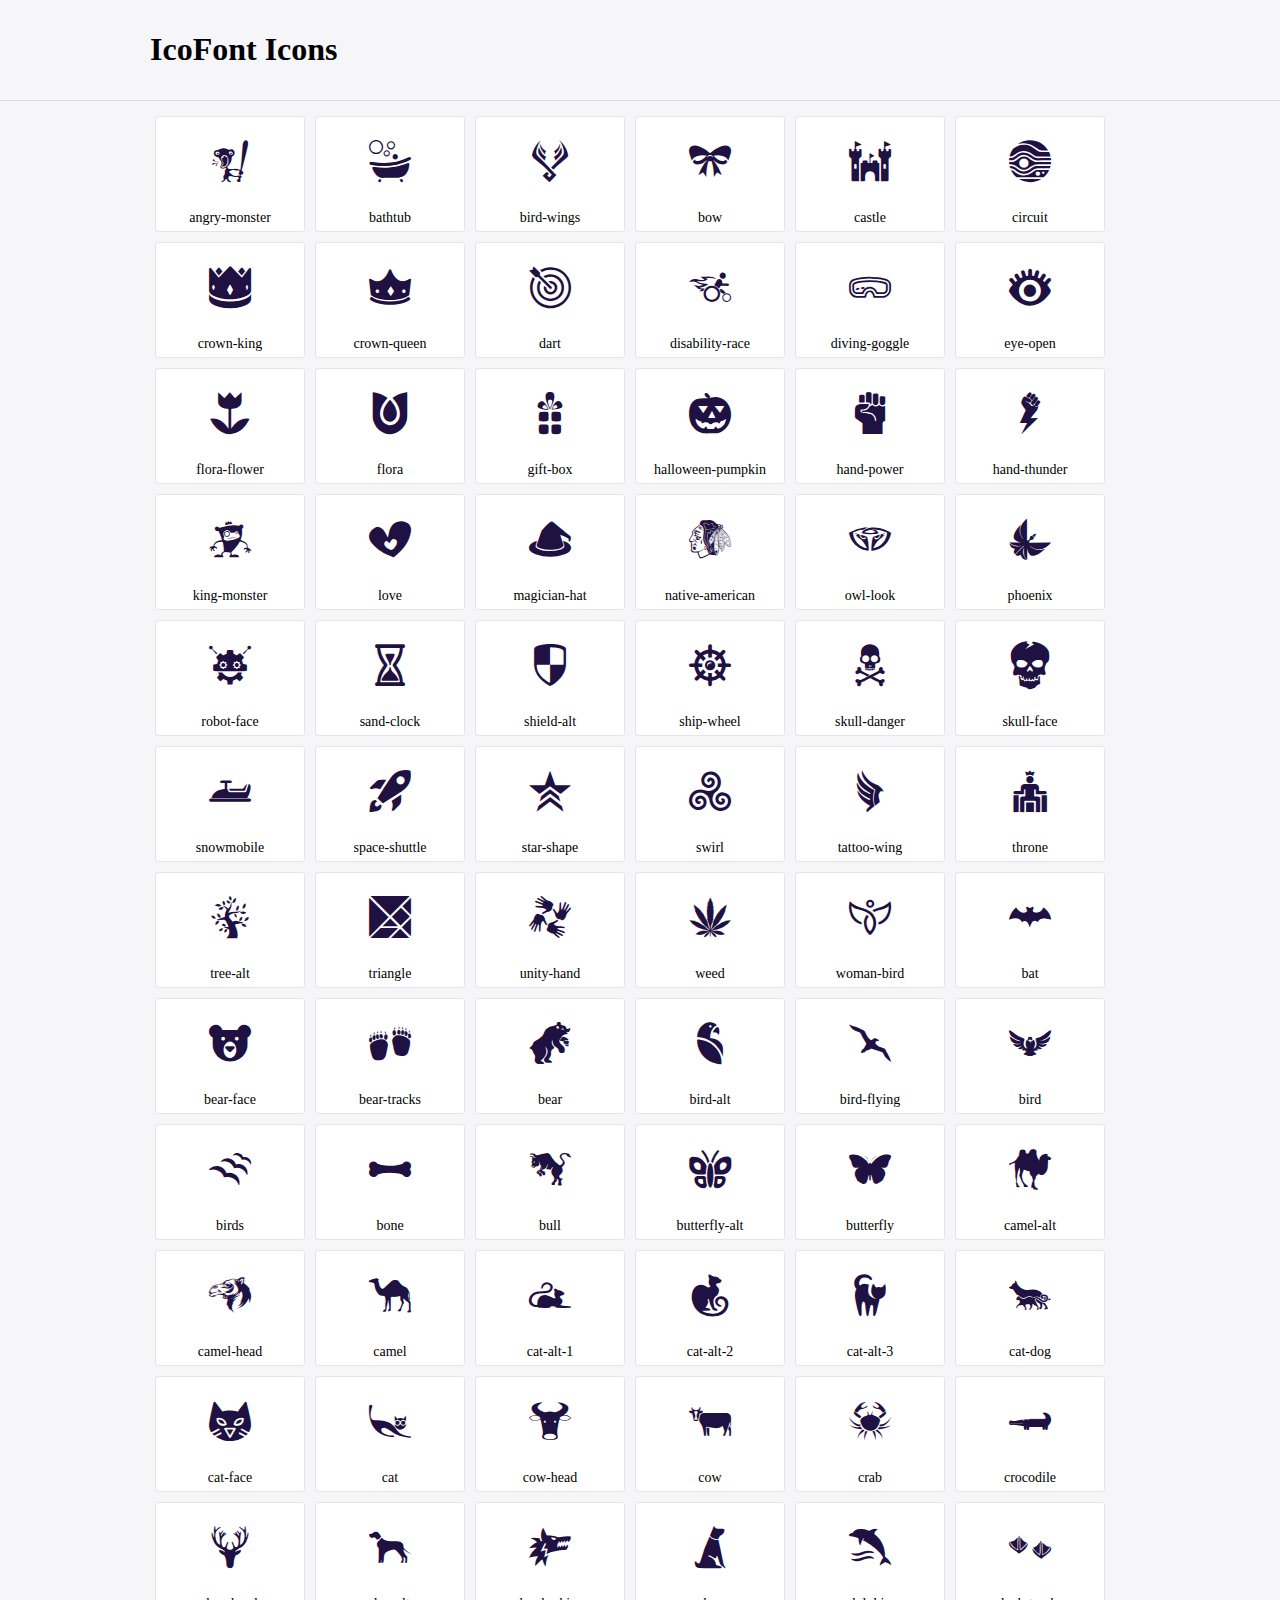
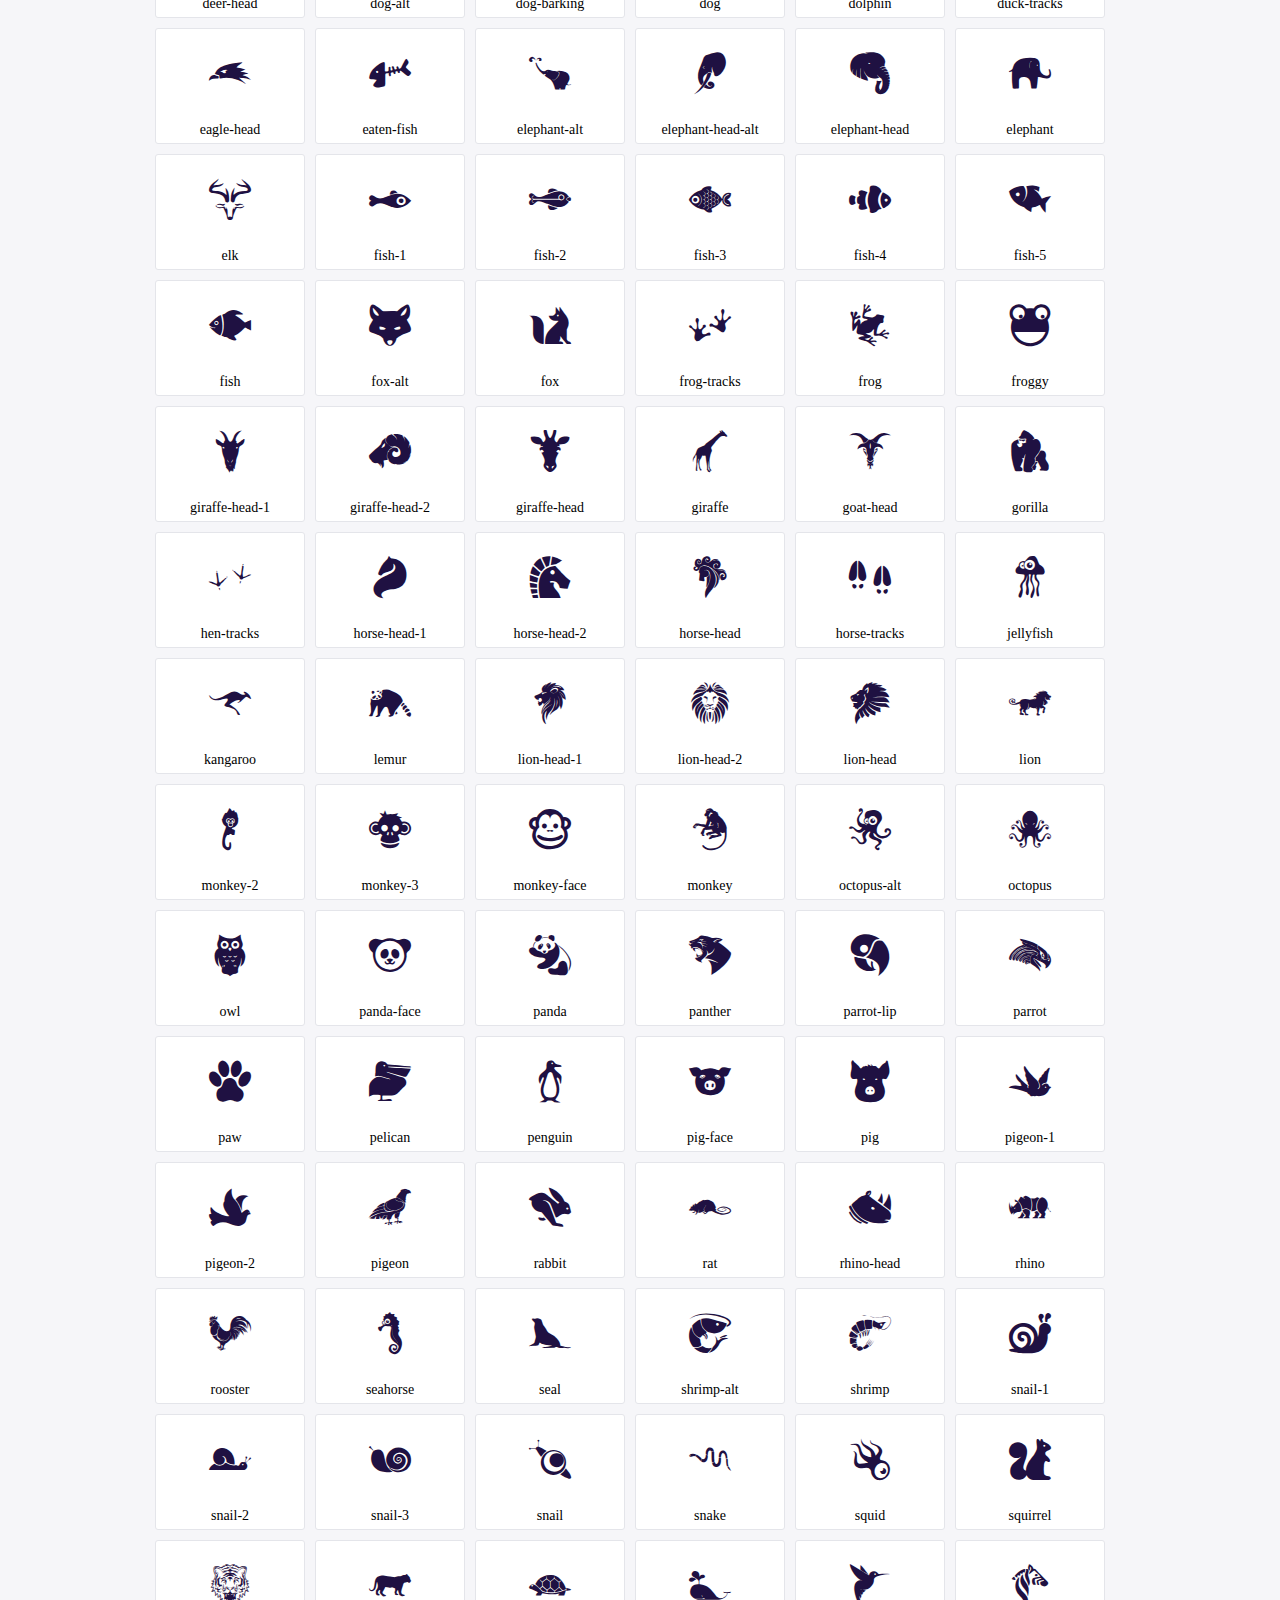
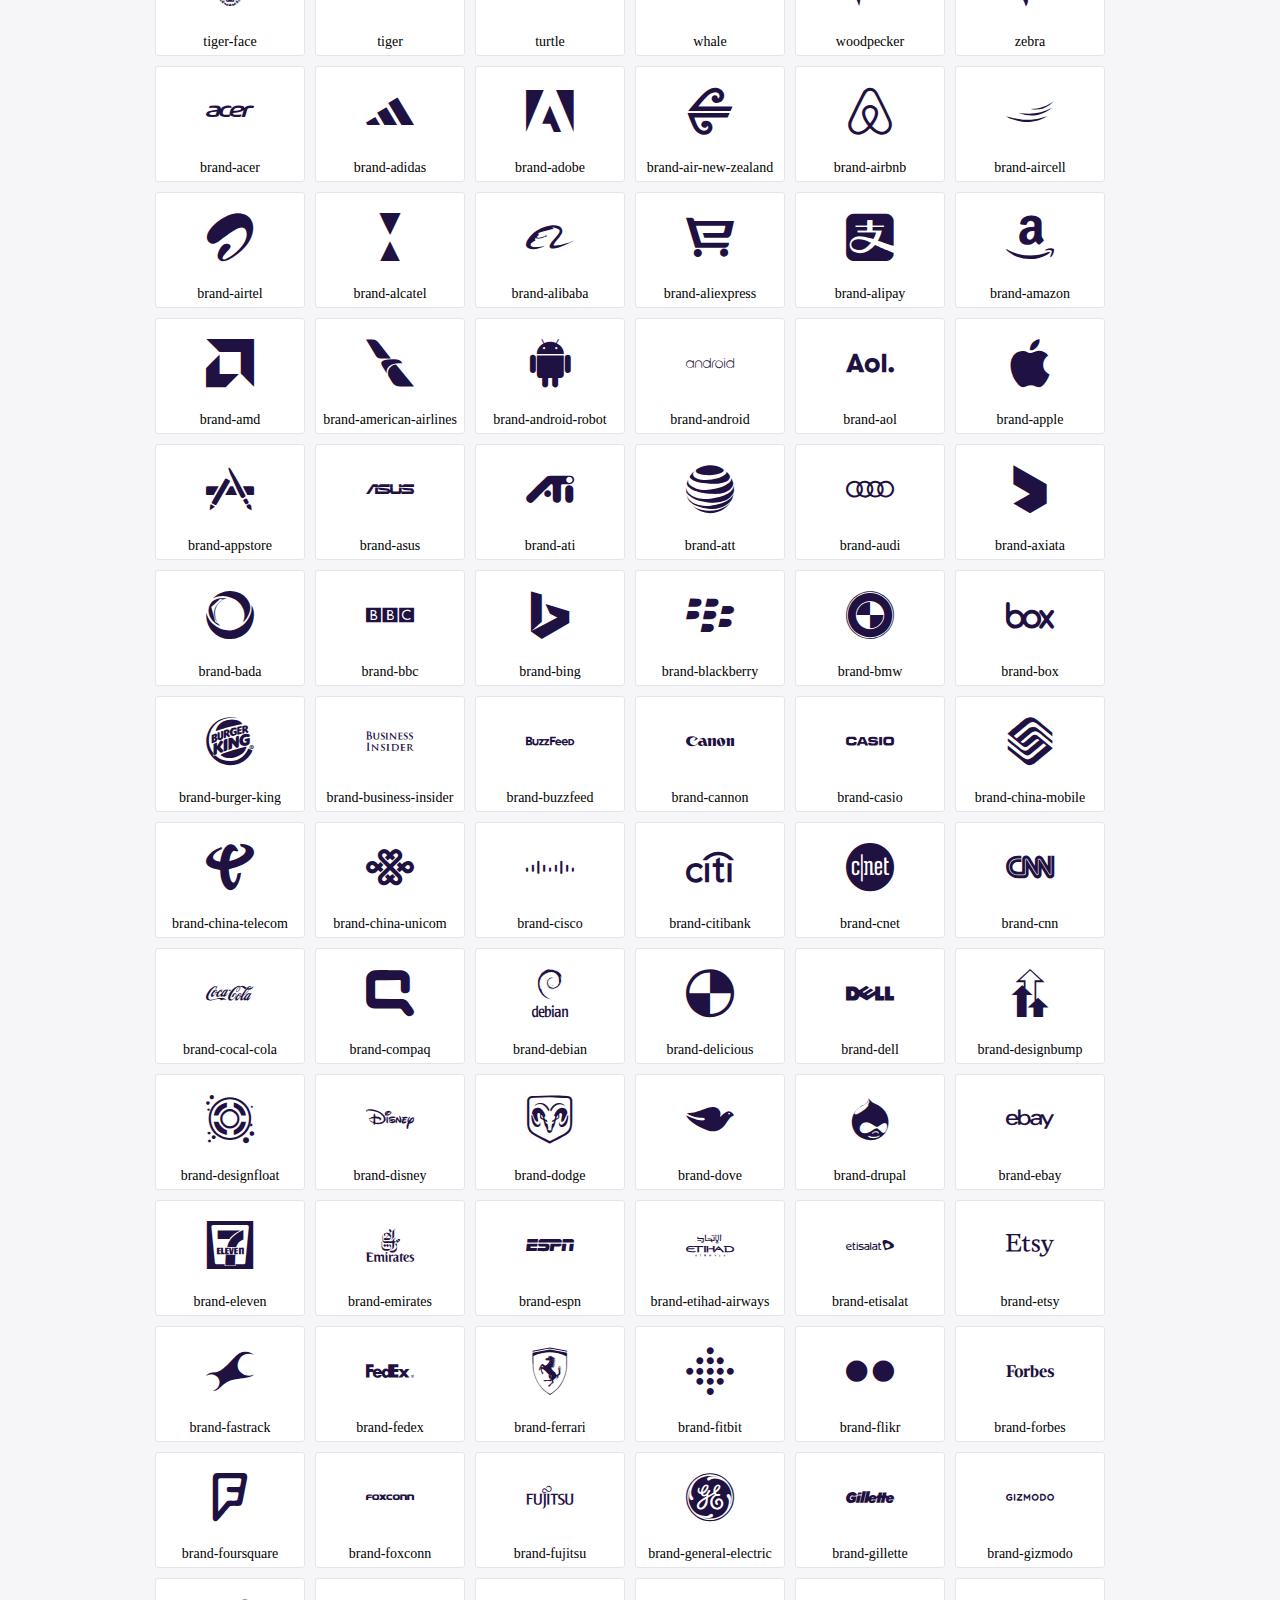
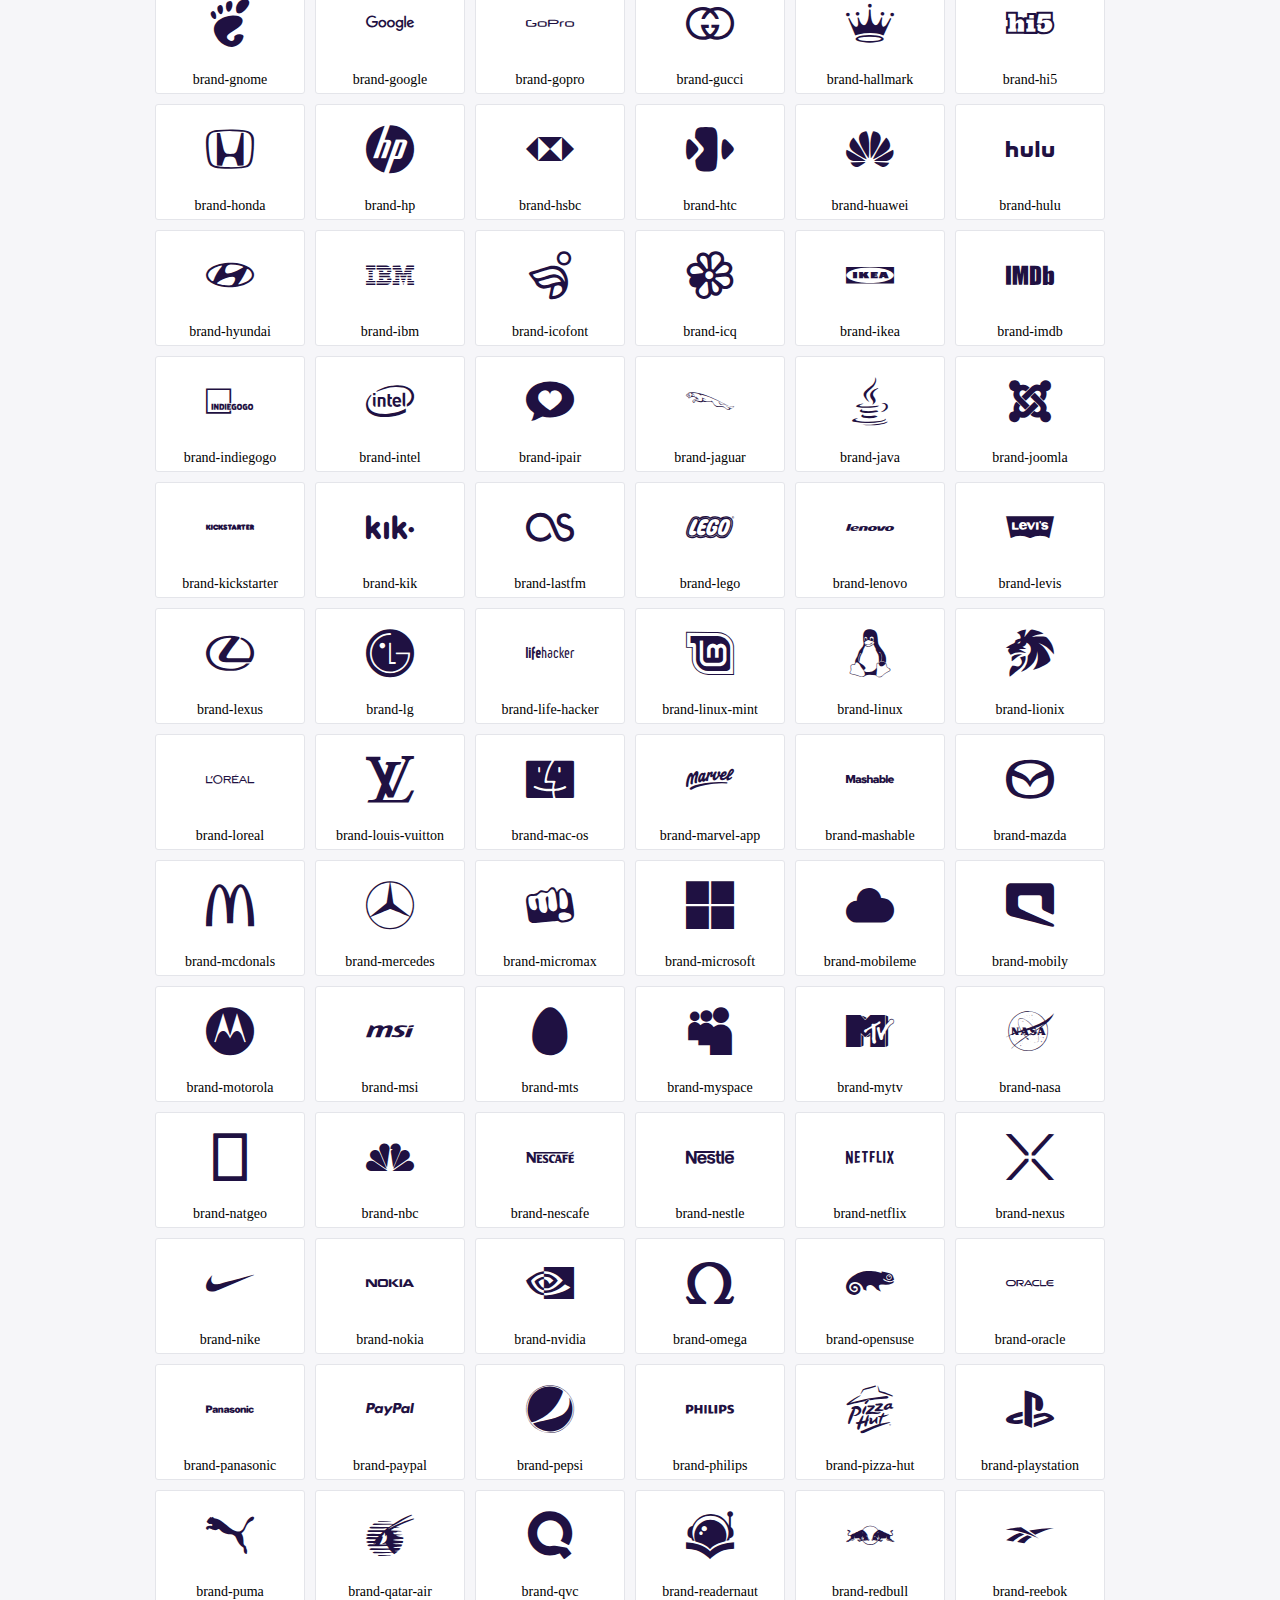
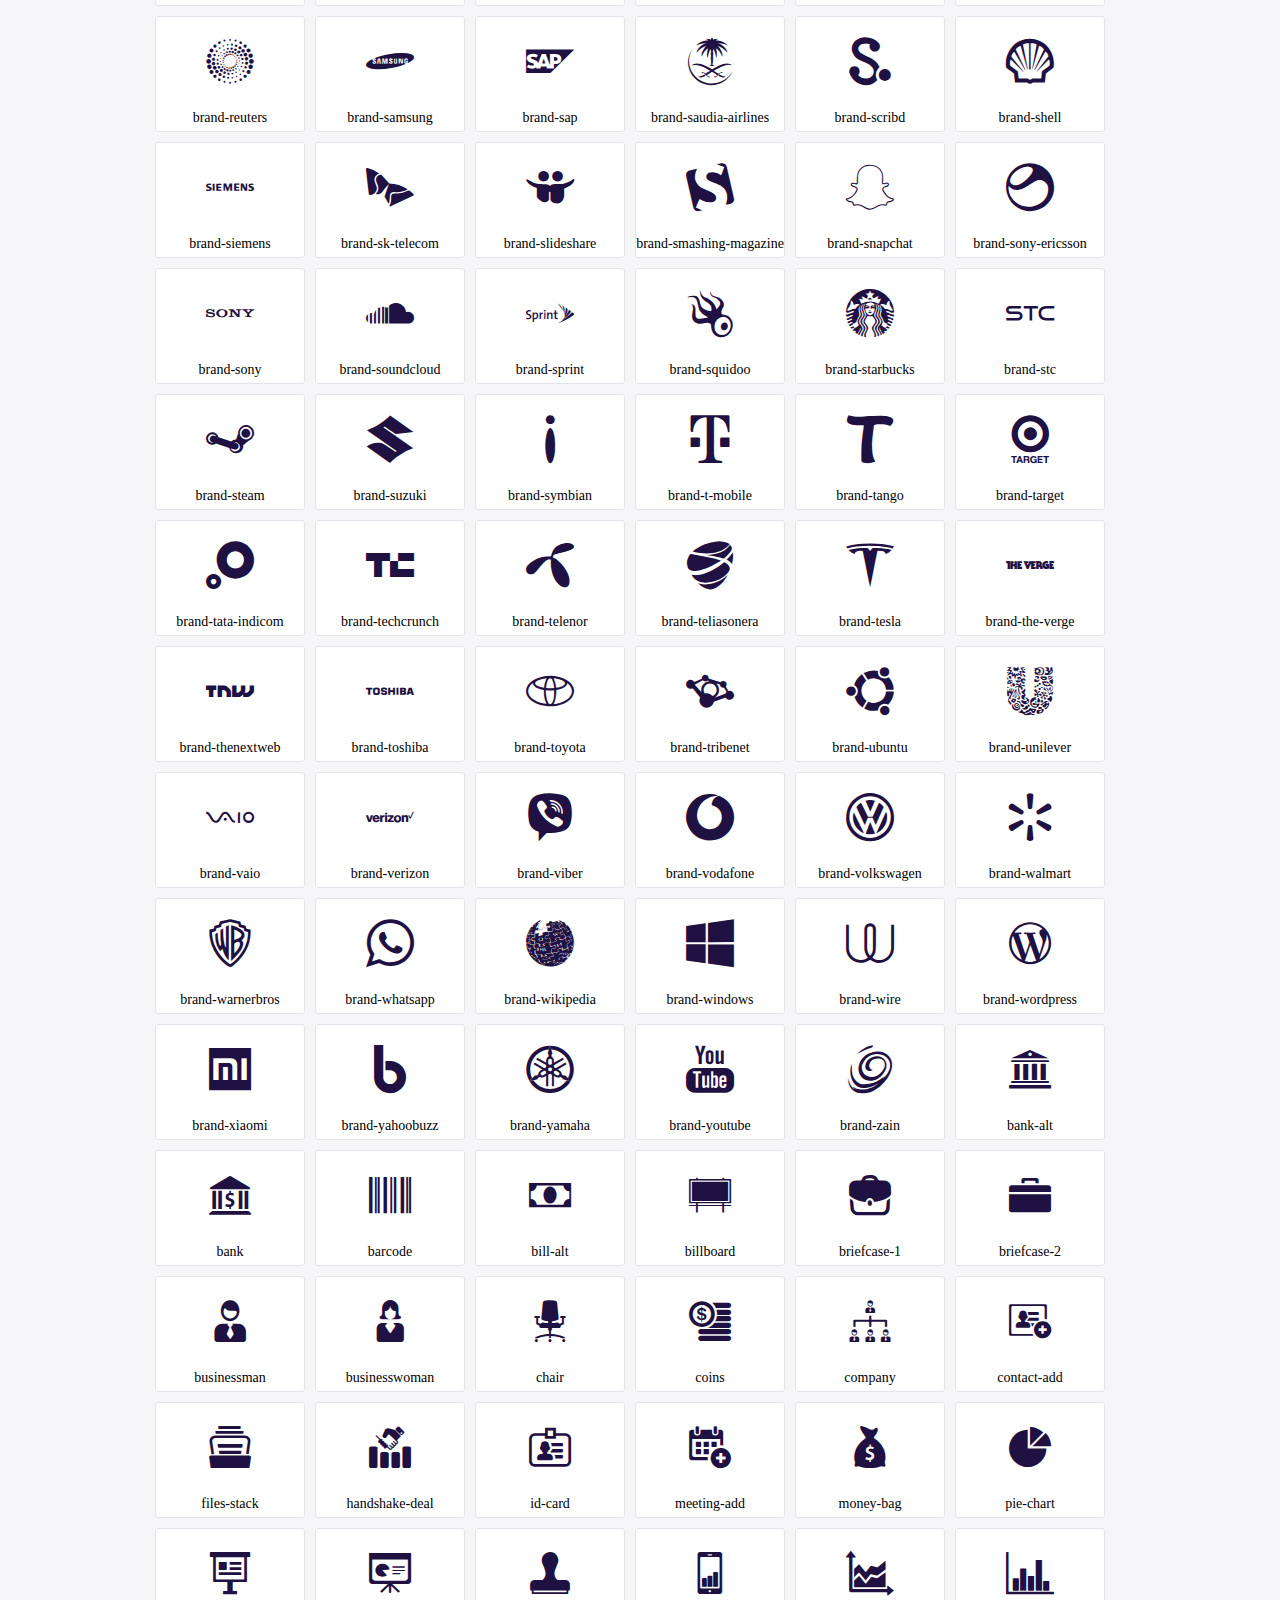
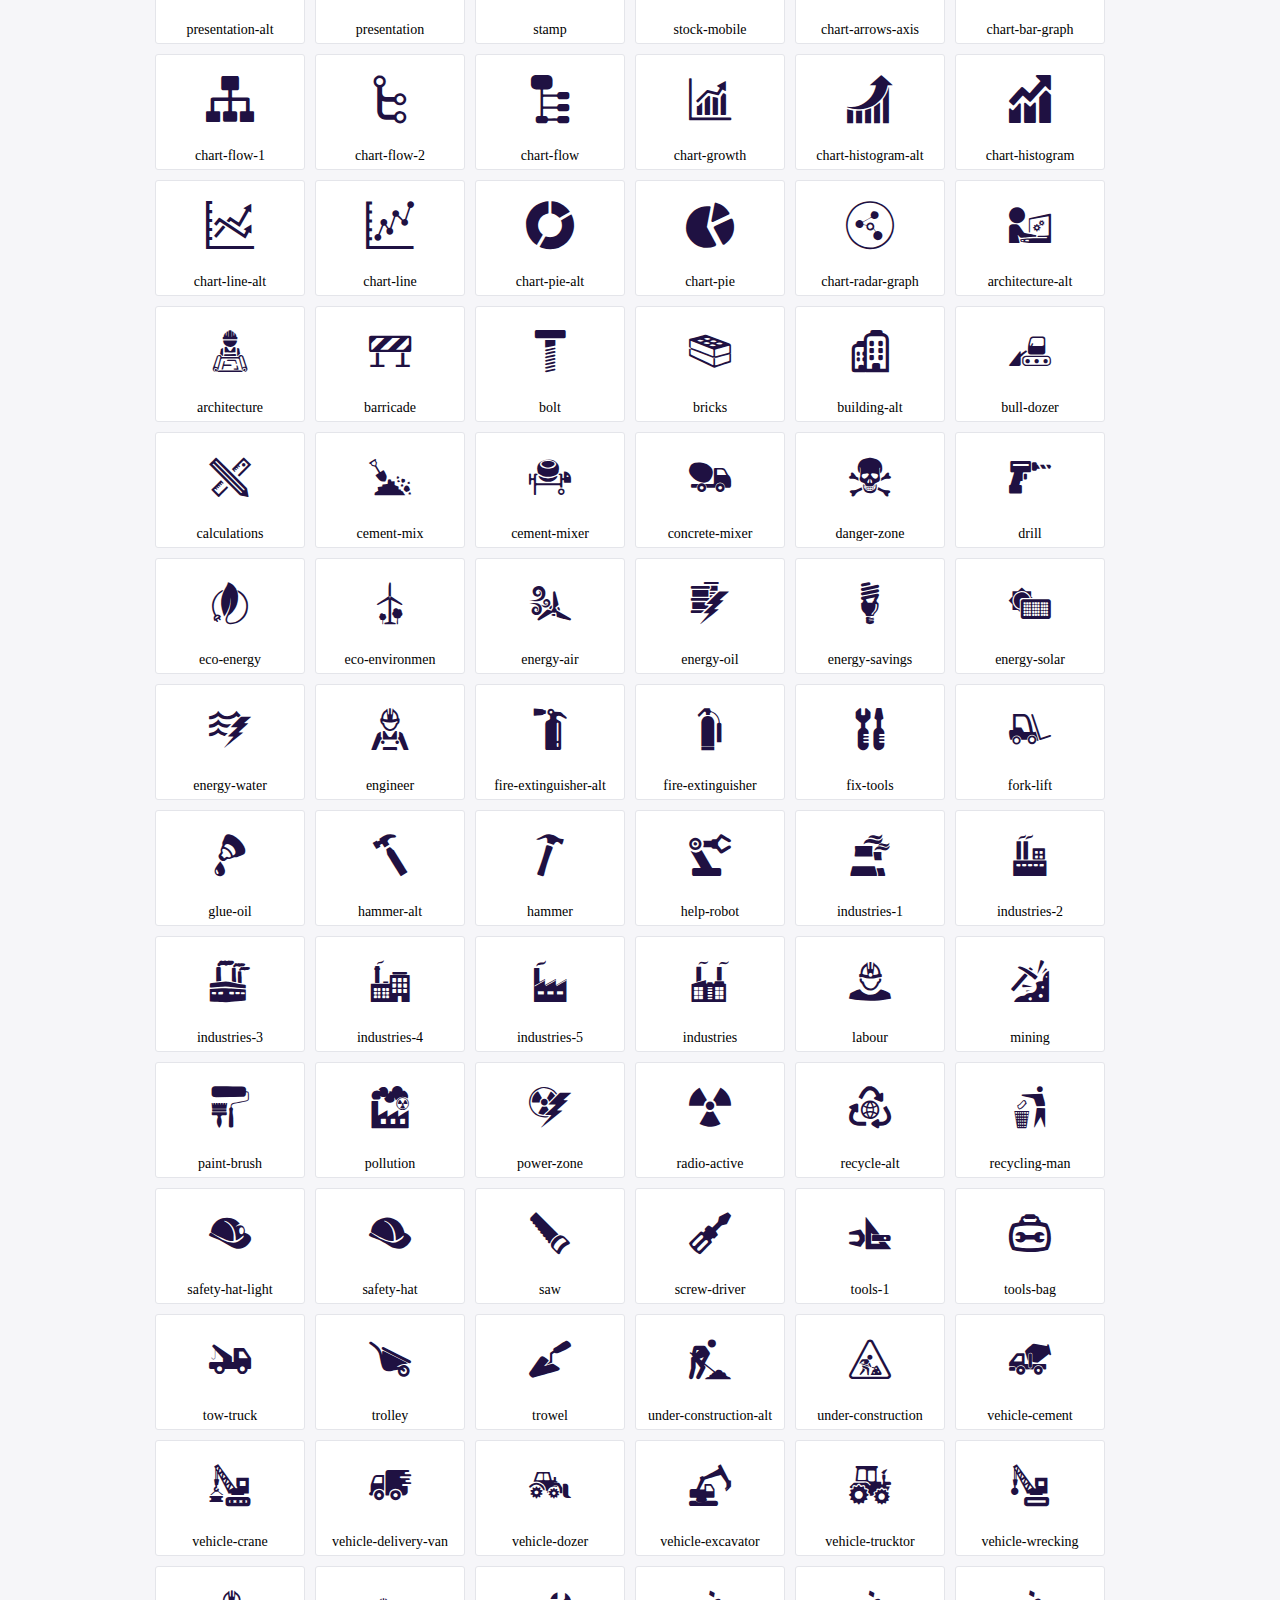
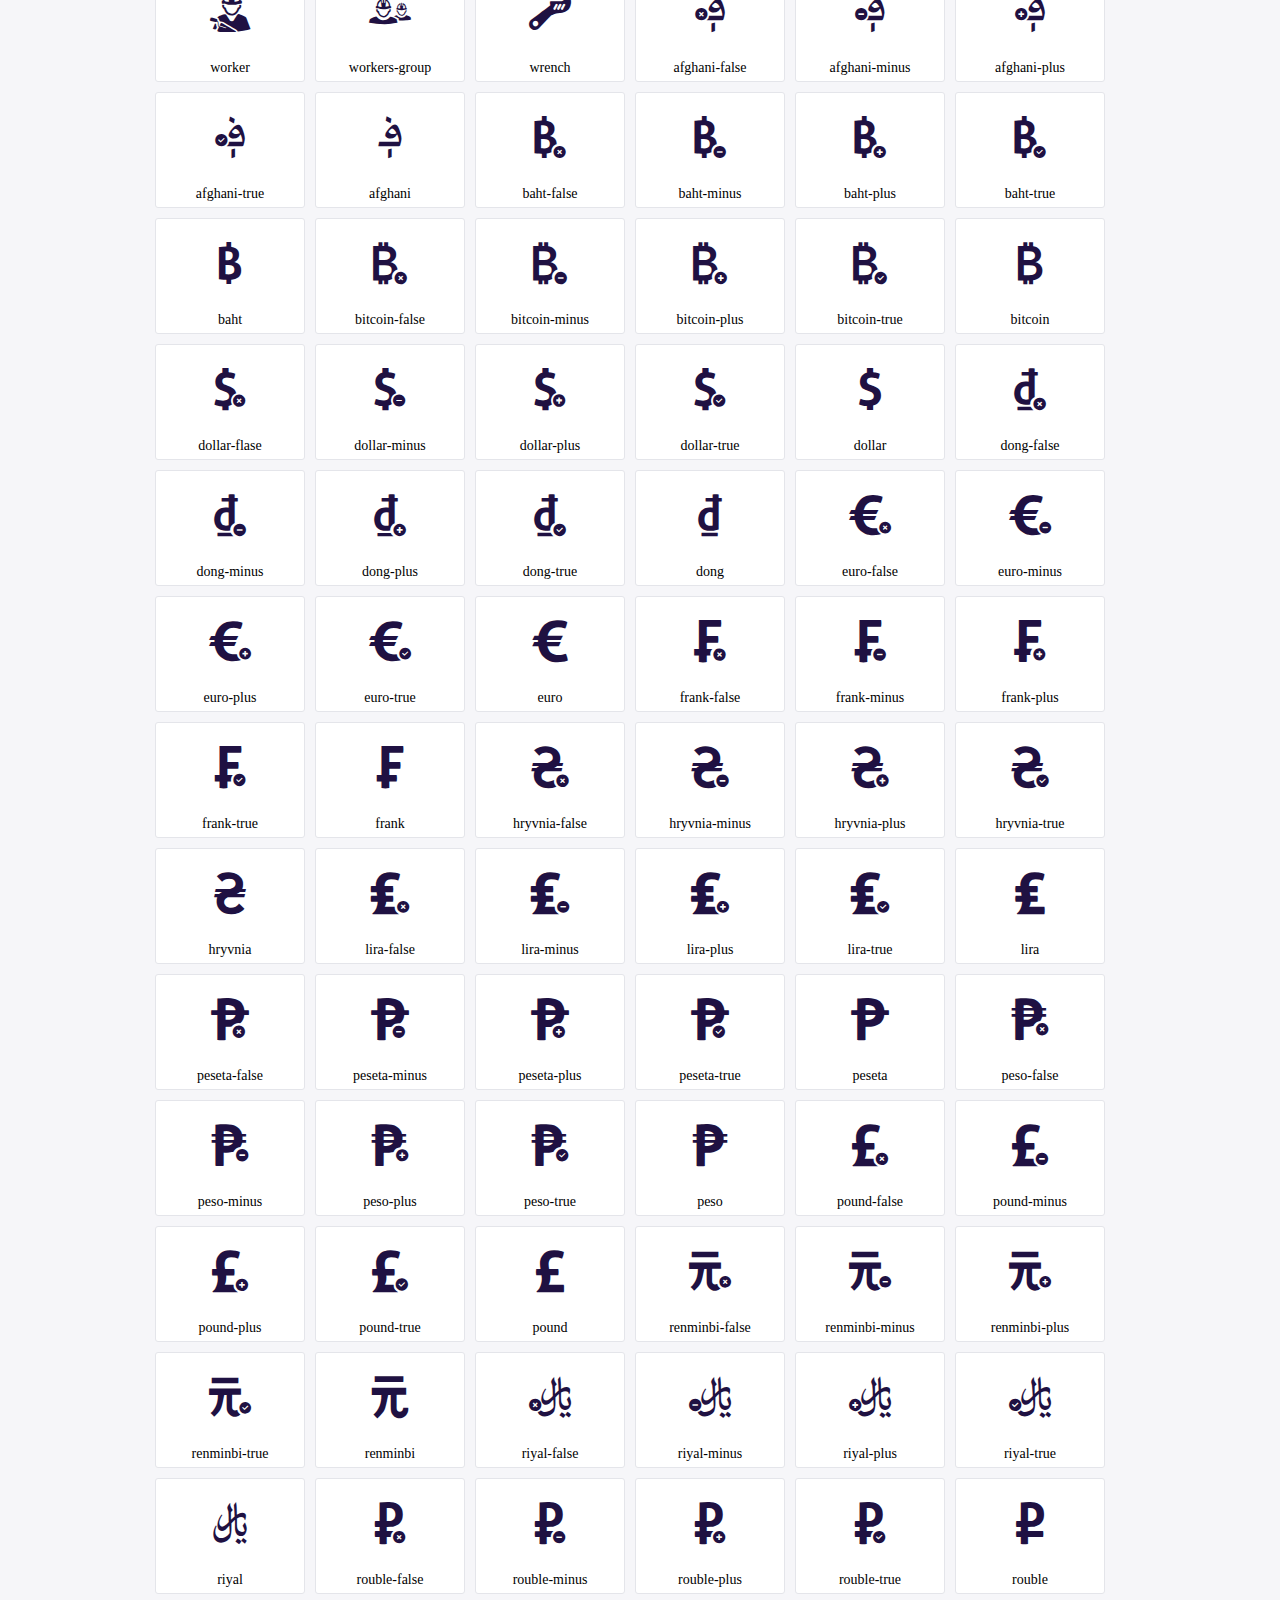
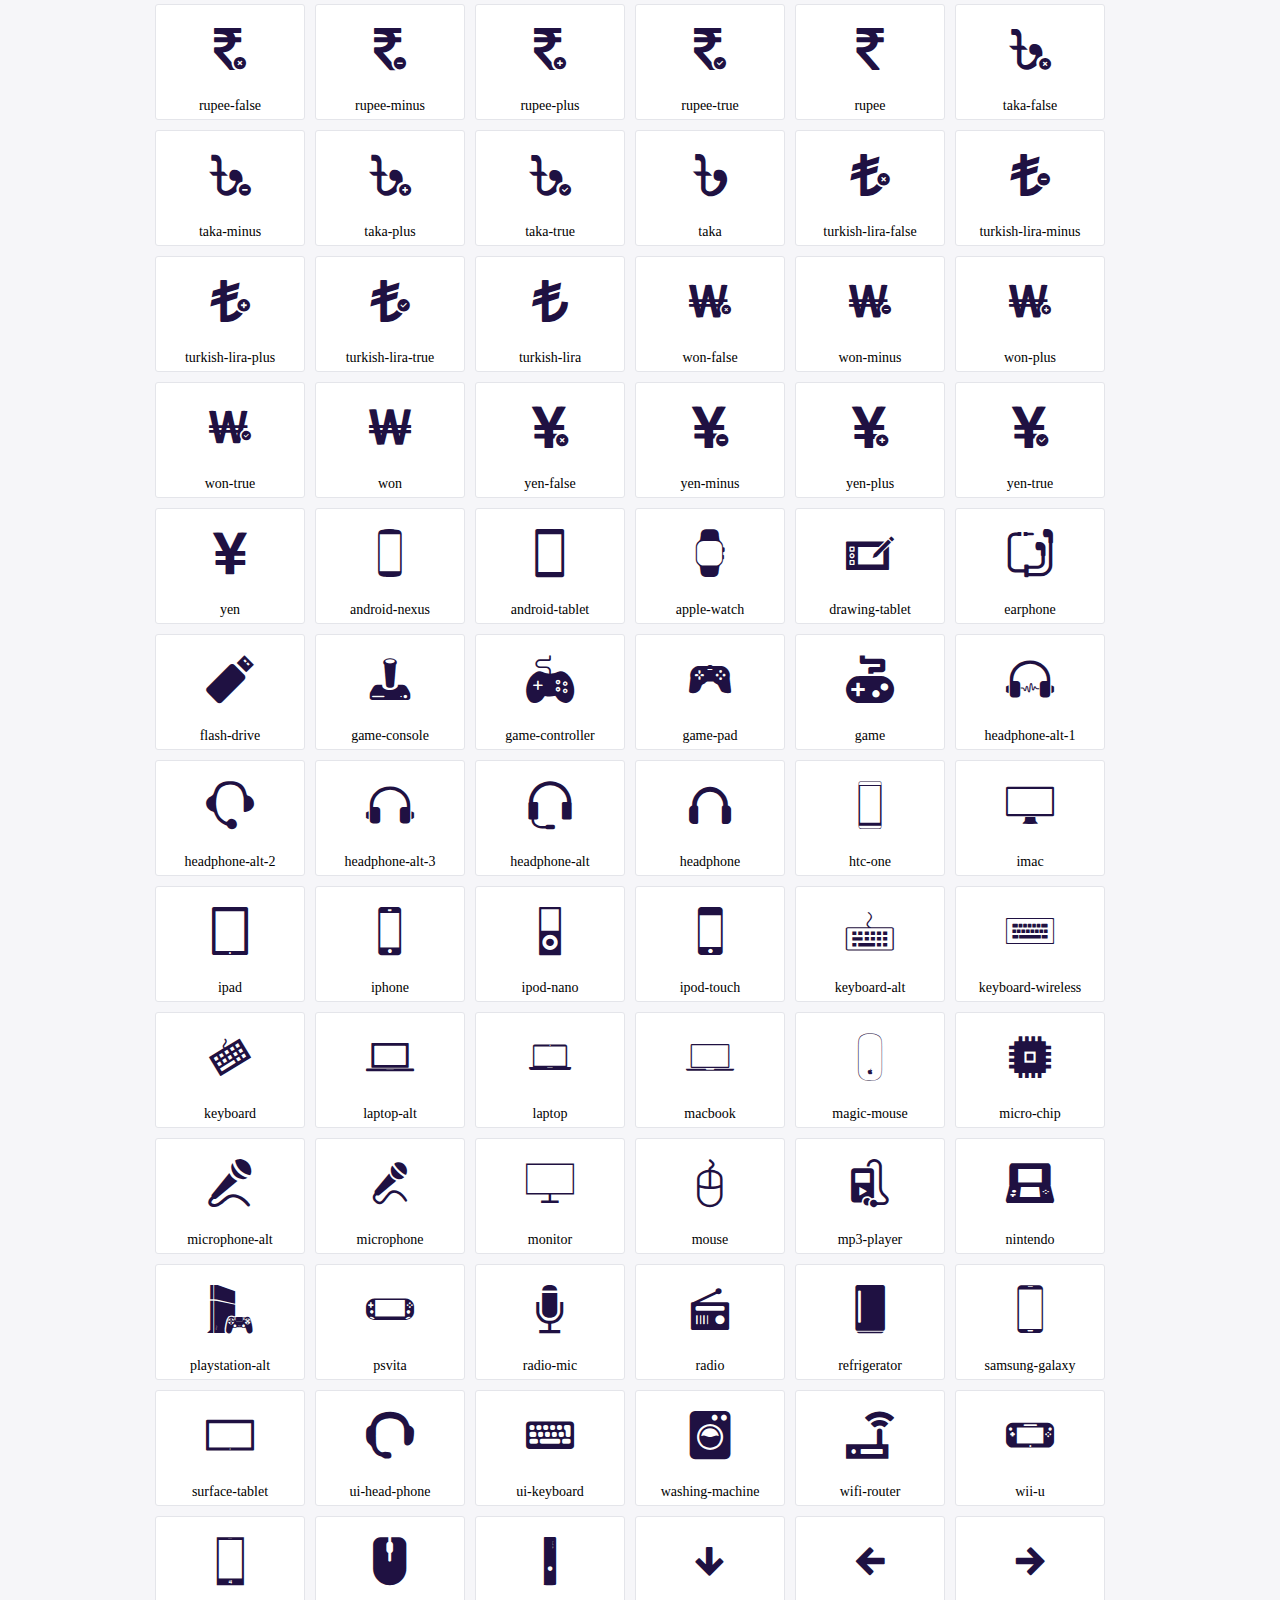
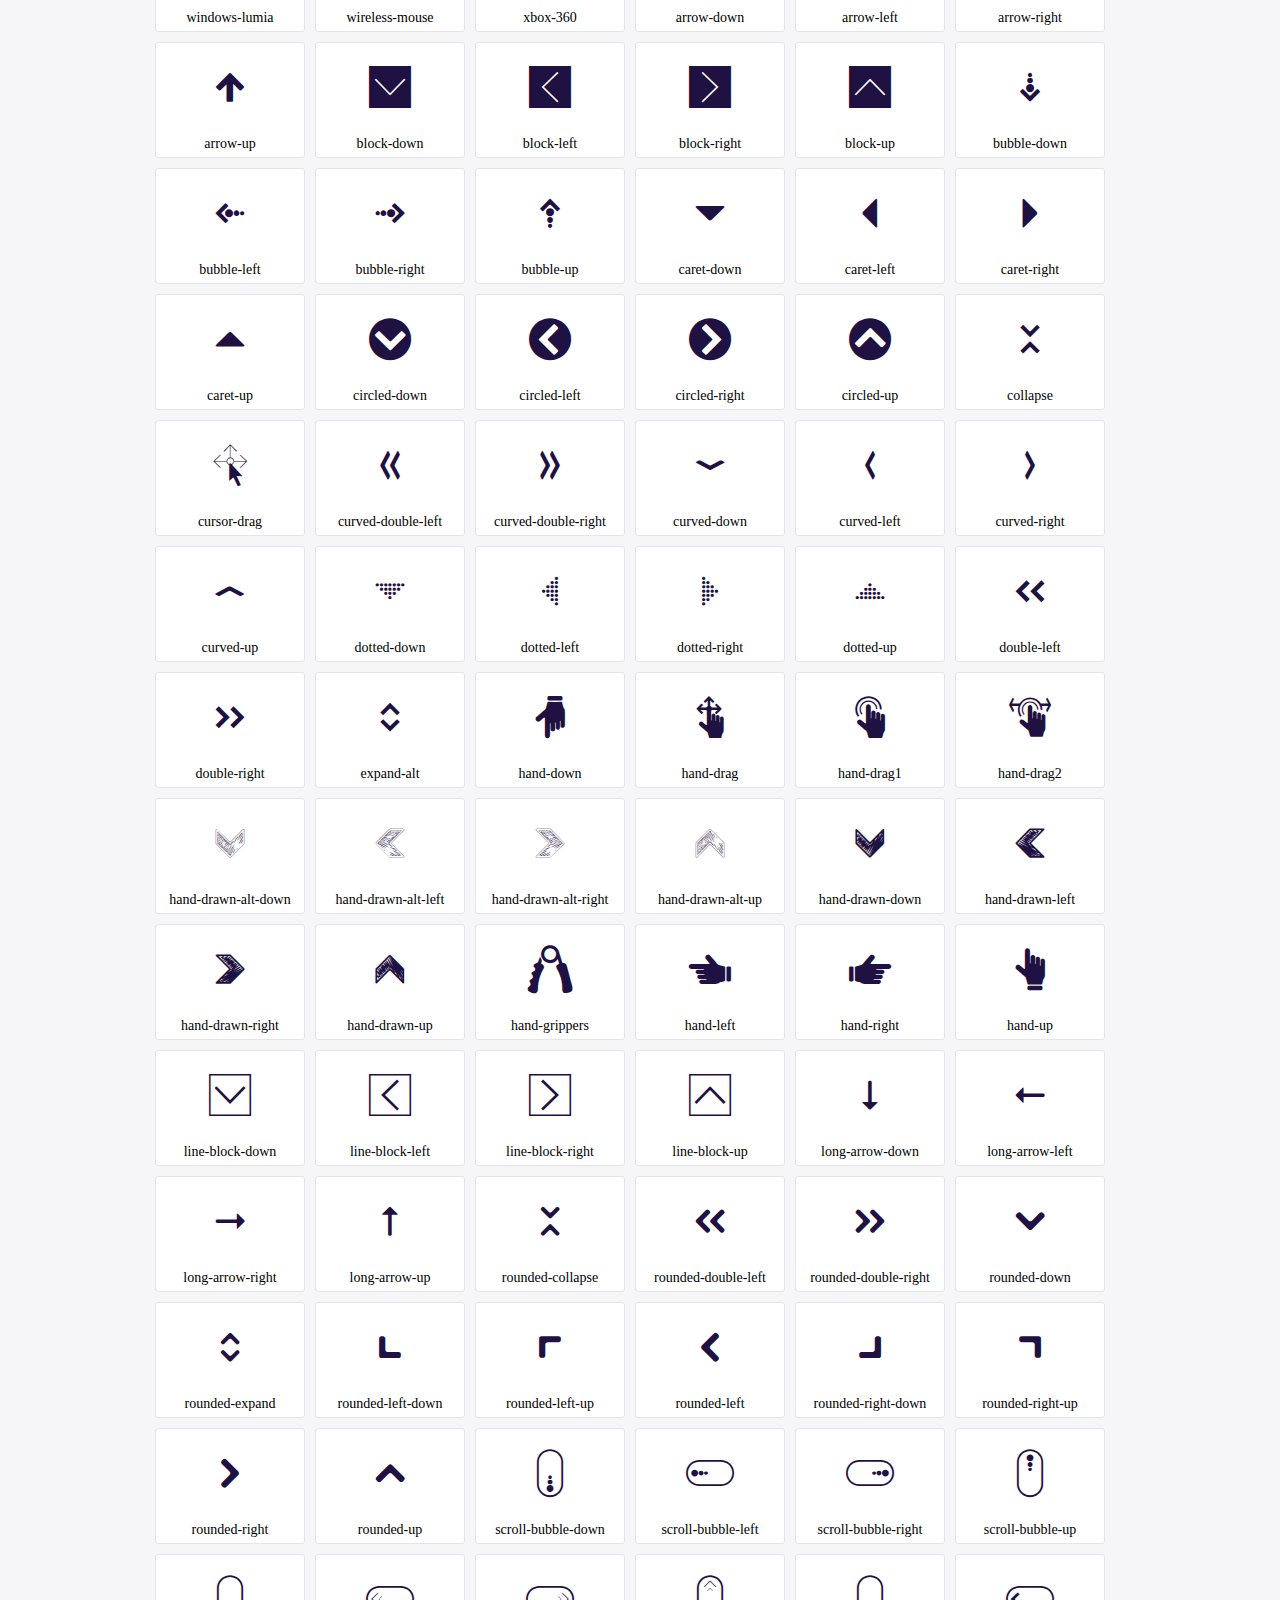
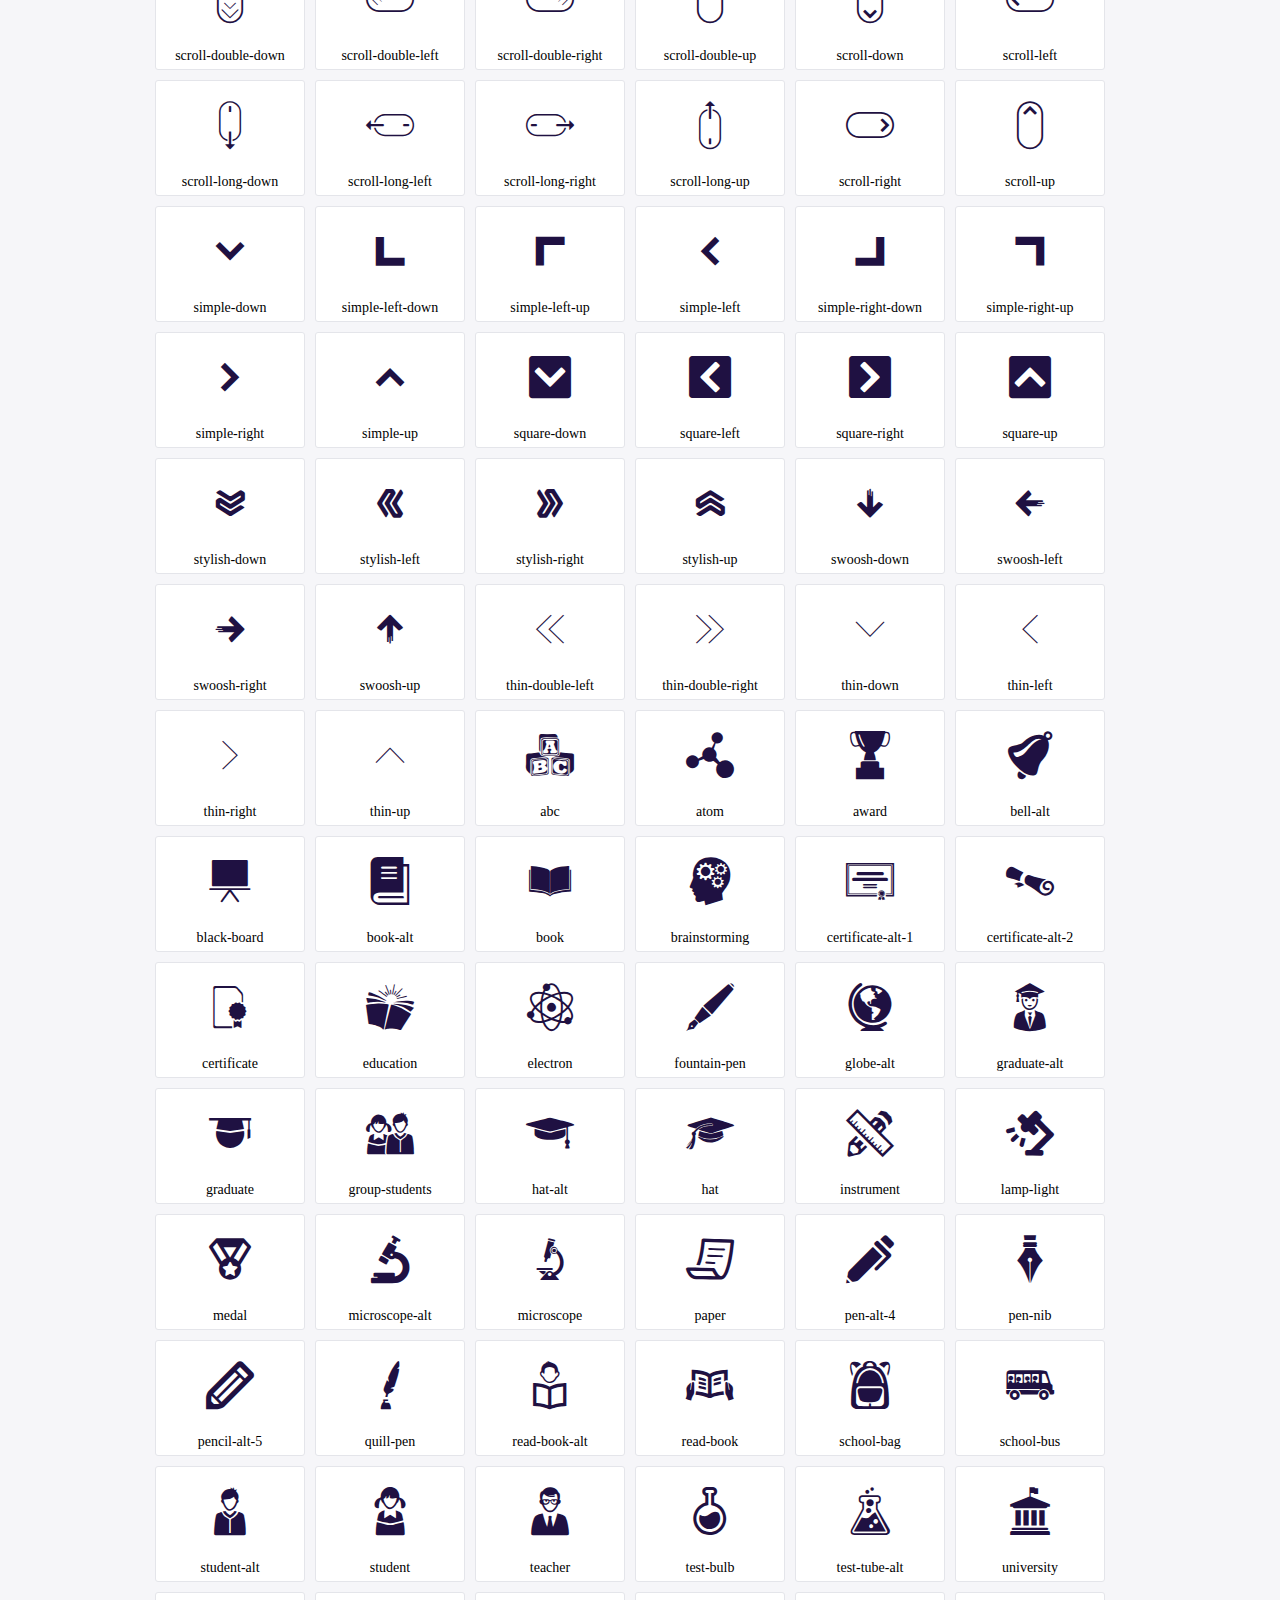
<file: assets/icofont/demo.html>
<!DOCTYPE html>
	<html>
	<head>
		<meta charset="utf-8">
		<title>Examples | IcoFont</title>
		<link rel="stylesheet" type="text/css" href="./icofont.min.css">
		<style type="text/css">
			body {
				margin: 0;
				padding: 0;
				background: #F6F6F9;
			}
			.header {
				border-bottom: 1px solid #DCDCE1;
				padding: 10px 0;
				margin-bottom: 10px;
			}
			.container {
				width: 980px;
				margin: 0 auto;
			}
			.ico-title {
				font-size: 2em;
			}
			.iconlist {
				margin: 0;
				padding: 0;
				list-style: none;
				text-align: center;
				width: 100%;
				display: flex;
				flex-wrap: wrap;
				flex-direction: row;
			}
			.iconlist li {
				position: relative;
				margin: 5px;
				width: 150px;
				cursor: pointer;
			}
			.iconlist li .icon-holder {
				position: relative;
				text-align: center;
				border-radius: 3px;
				overflow: hidden;
				padding-bottom: 5px;
				background: #ffffff;
				border: 1px solid #E4E5EA;
				transition: all 0.2s linear 0s;
			}
			.iconlist li .icon-holder:hover {
				background: #00C3DA;
				color: #ffffff;
			}
			.iconlist li .icon-holder:hover .icon i {
				color: #ffffff;
			}
			.iconlist li .icon-holder .icon {
				padding: 20px;
				text-align: center;
			}
			.iconlist li .icon-holder .icon i {
				font-size: 3em;
				color: #1F1142;
			}
			.iconlist li .icon-holder span {
				font-size: 14px;
				display: block;
				margin-top: 5px;
				border-radius: 3px;
			}
		</style>
	</head>
	<body>
	<div class="header">
		<div class="container">
			<h1 class="ico-title"> IcoFont Icons </h1>
		</div>
	</div>
	<div class="container">
		<ul class="iconlist">
		
		<li>
			<div class="icon-holder">
				<div class="icon"> 
					<i class="icofont-angry-monster"></i>
				</div> 
				<span> angry-monster </span>
			</div>
		</li>
		
		<li>
			<div class="icon-holder">
				<div class="icon"> 
					<i class="icofont-bathtub"></i>
				</div> 
				<span> bathtub </span>
			</div>
		</li>
		
		<li>
			<div class="icon-holder">
				<div class="icon"> 
					<i class="icofont-bird-wings"></i>
				</div> 
				<span> bird-wings </span>
			</div>
		</li>
		
		<li>
			<div class="icon-holder">
				<div class="icon"> 
					<i class="icofont-bow"></i>
				</div> 
				<span> bow </span>
			</div>
		</li>
		
		<li>
			<div class="icon-holder">
				<div class="icon"> 
					<i class="icofont-castle"></i>
				</div> 
				<span> castle </span>
			</div>
		</li>
		
		<li>
			<div class="icon-holder">
				<div class="icon"> 
					<i class="icofont-circuit"></i>
				</div> 
				<span> circuit </span>
			</div>
		</li>
		
		<li>
			<div class="icon-holder">
				<div class="icon"> 
					<i class="icofont-crown-king"></i>
				</div> 
				<span> crown-king </span>
			</div>
		</li>
		
		<li>
			<div class="icon-holder">
				<div class="icon"> 
					<i class="icofont-crown-queen"></i>
				</div> 
				<span> crown-queen </span>
			</div>
		</li>
		
		<li>
			<div class="icon-holder">
				<div class="icon"> 
					<i class="icofont-dart"></i>
				</div> 
				<span> dart </span>
			</div>
		</li>
		
		<li>
			<div class="icon-holder">
				<div class="icon"> 
					<i class="icofont-disability-race"></i>
				</div> 
				<span> disability-race </span>
			</div>
		</li>
		
		<li>
			<div class="icon-holder">
				<div class="icon"> 
					<i class="icofont-diving-goggle"></i>
				</div> 
				<span> diving-goggle </span>
			</div>
		</li>
		
		<li>
			<div class="icon-holder">
				<div class="icon"> 
					<i class="icofont-eye-open"></i>
				</div> 
				<span> eye-open </span>
			</div>
		</li>
		
		<li>
			<div class="icon-holder">
				<div class="icon"> 
					<i class="icofont-flora-flower"></i>
				</div> 
				<span> flora-flower </span>
			</div>
		</li>
		
		<li>
			<div class="icon-holder">
				<div class="icon"> 
					<i class="icofont-flora"></i>
				</div> 
				<span> flora </span>
			</div>
		</li>
		
		<li>
			<div class="icon-holder">
				<div class="icon"> 
					<i class="icofont-gift-box"></i>
				</div> 
				<span> gift-box </span>
			</div>
		</li>
		
		<li>
			<div class="icon-holder">
				<div class="icon"> 
					<i class="icofont-halloween-pumpkin"></i>
				</div> 
				<span> halloween-pumpkin </span>
			</div>
		</li>
		
		<li>
			<div class="icon-holder">
				<div class="icon"> 
					<i class="icofont-hand-power"></i>
				</div> 
				<span> hand-power </span>
			</div>
		</li>
		
		<li>
			<div class="icon-holder">
				<div class="icon"> 
					<i class="icofont-hand-thunder"></i>
				</div> 
				<span> hand-thunder </span>
			</div>
		</li>
		
		<li>
			<div class="icon-holder">
				<div class="icon"> 
					<i class="icofont-king-monster"></i>
				</div> 
				<span> king-monster </span>
			</div>
		</li>
		
		<li>
			<div class="icon-holder">
				<div class="icon"> 
					<i class="icofont-love"></i>
				</div> 
				<span> love </span>
			</div>
		</li>
		
		<li>
			<div class="icon-holder">
				<div class="icon"> 
					<i class="icofont-magician-hat"></i>
				</div> 
				<span> magician-hat </span>
			</div>
		</li>
		
		<li>
			<div class="icon-holder">
				<div class="icon"> 
					<i class="icofont-native-american"></i>
				</div> 
				<span> native-american </span>
			</div>
		</li>
		
		<li>
			<div class="icon-holder">
				<div class="icon"> 
					<i class="icofont-owl-look"></i>
				</div> 
				<span> owl-look </span>
			</div>
		</li>
		
		<li>
			<div class="icon-holder">
				<div class="icon"> 
					<i class="icofont-phoenix"></i>
				</div> 
				<span> phoenix </span>
			</div>
		</li>
		
		<li>
			<div class="icon-holder">
				<div class="icon"> 
					<i class="icofont-robot-face"></i>
				</div> 
				<span> robot-face </span>
			</div>
		</li>
		
		<li>
			<div class="icon-holder">
				<div class="icon"> 
					<i class="icofont-sand-clock"></i>
				</div> 
				<span> sand-clock </span>
			</div>
		</li>
		
		<li>
			<div class="icon-holder">
				<div class="icon"> 
					<i class="icofont-shield-alt"></i>
				</div> 
				<span> shield-alt </span>
			</div>
		</li>
		
		<li>
			<div class="icon-holder">
				<div class="icon"> 
					<i class="icofont-ship-wheel"></i>
				</div> 
				<span> ship-wheel </span>
			</div>
		</li>
		
		<li>
			<div class="icon-holder">
				<div class="icon"> 
					<i class="icofont-skull-danger"></i>
				</div> 
				<span> skull-danger </span>
			</div>
		</li>
		
		<li>
			<div class="icon-holder">
				<div class="icon"> 
					<i class="icofont-skull-face"></i>
				</div> 
				<span> skull-face </span>
			</div>
		</li>
		
		<li>
			<div class="icon-holder">
				<div class="icon"> 
					<i class="icofont-snowmobile"></i>
				</div> 
				<span> snowmobile </span>
			</div>
		</li>
		
		<li>
			<div class="icon-holder">
				<div class="icon"> 
					<i class="icofont-space-shuttle"></i>
				</div> 
				<span> space-shuttle </span>
			</div>
		</li>
		
		<li>
			<div class="icon-holder">
				<div class="icon"> 
					<i class="icofont-star-shape"></i>
				</div> 
				<span> star-shape </span>
			</div>
		</li>
		
		<li>
			<div class="icon-holder">
				<div class="icon"> 
					<i class="icofont-swirl"></i>
				</div> 
				<span> swirl </span>
			</div>
		</li>
		
		<li>
			<div class="icon-holder">
				<div class="icon"> 
					<i class="icofont-tattoo-wing"></i>
				</div> 
				<span> tattoo-wing </span>
			</div>
		</li>
		
		<li>
			<div class="icon-holder">
				<div class="icon"> 
					<i class="icofont-throne"></i>
				</div> 
				<span> throne </span>
			</div>
		</li>
		
		<li>
			<div class="icon-holder">
				<div class="icon"> 
					<i class="icofont-tree-alt"></i>
				</div> 
				<span> tree-alt </span>
			</div>
		</li>
		
		<li>
			<div class="icon-holder">
				<div class="icon"> 
					<i class="icofont-triangle"></i>
				</div> 
				<span> triangle </span>
			</div>
		</li>
		
		<li>
			<div class="icon-holder">
				<div class="icon"> 
					<i class="icofont-unity-hand"></i>
				</div> 
				<span> unity-hand </span>
			</div>
		</li>
		
		<li>
			<div class="icon-holder">
				<div class="icon"> 
					<i class="icofont-weed"></i>
				</div> 
				<span> weed </span>
			</div>
		</li>
		
		<li>
			<div class="icon-holder">
				<div class="icon"> 
					<i class="icofont-woman-bird"></i>
				</div> 
				<span> woman-bird </span>
			</div>
		</li>
		
		<li>
			<div class="icon-holder">
				<div class="icon"> 
					<i class="icofont-bat"></i>
				</div> 
				<span> bat </span>
			</div>
		</li>
		
		<li>
			<div class="icon-holder">
				<div class="icon"> 
					<i class="icofont-bear-face"></i>
				</div> 
				<span> bear-face </span>
			</div>
		</li>
		
		<li>
			<div class="icon-holder">
				<div class="icon"> 
					<i class="icofont-bear-tracks"></i>
				</div> 
				<span> bear-tracks </span>
			</div>
		</li>
		
		<li>
			<div class="icon-holder">
				<div class="icon"> 
					<i class="icofont-bear"></i>
				</div> 
				<span> bear </span>
			</div>
		</li>
		
		<li>
			<div class="icon-holder">
				<div class="icon"> 
					<i class="icofont-bird-alt"></i>
				</div> 
				<span> bird-alt </span>
			</div>
		</li>
		
		<li>
			<div class="icon-holder">
				<div class="icon"> 
					<i class="icofont-bird-flying"></i>
				</div> 
				<span> bird-flying </span>
			</div>
		</li>
		
		<li>
			<div class="icon-holder">
				<div class="icon"> 
					<i class="icofont-bird"></i>
				</div> 
				<span> bird </span>
			</div>
		</li>
		
		<li>
			<div class="icon-holder">
				<div class="icon"> 
					<i class="icofont-birds"></i>
				</div> 
				<span> birds </span>
			</div>
		</li>
		
		<li>
			<div class="icon-holder">
				<div class="icon"> 
					<i class="icofont-bone"></i>
				</div> 
				<span> bone </span>
			</div>
		</li>
		
		<li>
			<div class="icon-holder">
				<div class="icon"> 
					<i class="icofont-bull"></i>
				</div> 
				<span> bull </span>
			</div>
		</li>
		
		<li>
			<div class="icon-holder">
				<div class="icon"> 
					<i class="icofont-butterfly-alt"></i>
				</div> 
				<span> butterfly-alt </span>
			</div>
		</li>
		
		<li>
			<div class="icon-holder">
				<div class="icon"> 
					<i class="icofont-butterfly"></i>
				</div> 
				<span> butterfly </span>
			</div>
		</li>
		
		<li>
			<div class="icon-holder">
				<div class="icon"> 
					<i class="icofont-camel-alt"></i>
				</div> 
				<span> camel-alt </span>
			</div>
		</li>
		
		<li>
			<div class="icon-holder">
				<div class="icon"> 
					<i class="icofont-camel-head"></i>
				</div> 
				<span> camel-head </span>
			</div>
		</li>
		
		<li>
			<div class="icon-holder">
				<div class="icon"> 
					<i class="icofont-camel"></i>
				</div> 
				<span> camel </span>
			</div>
		</li>
		
		<li>
			<div class="icon-holder">
				<div class="icon"> 
					<i class="icofont-cat-alt-1"></i>
				</div> 
				<span> cat-alt-1 </span>
			</div>
		</li>
		
		<li>
			<div class="icon-holder">
				<div class="icon"> 
					<i class="icofont-cat-alt-2"></i>
				</div> 
				<span> cat-alt-2 </span>
			</div>
		</li>
		
		<li>
			<div class="icon-holder">
				<div class="icon"> 
					<i class="icofont-cat-alt-3"></i>
				</div> 
				<span> cat-alt-3 </span>
			</div>
		</li>
		
		<li>
			<div class="icon-holder">
				<div class="icon"> 
					<i class="icofont-cat-dog"></i>
				</div> 
				<span> cat-dog </span>
			</div>
		</li>
		
		<li>
			<div class="icon-holder">
				<div class="icon"> 
					<i class="icofont-cat-face"></i>
				</div> 
				<span> cat-face </span>
			</div>
		</li>
		
		<li>
			<div class="icon-holder">
				<div class="icon"> 
					<i class="icofont-cat"></i>
				</div> 
				<span> cat </span>
			</div>
		</li>
		
		<li>
			<div class="icon-holder">
				<div class="icon"> 
					<i class="icofont-cow-head"></i>
				</div> 
				<span> cow-head </span>
			</div>
		</li>
		
		<li>
			<div class="icon-holder">
				<div class="icon"> 
					<i class="icofont-cow"></i>
				</div> 
				<span> cow </span>
			</div>
		</li>
		
		<li>
			<div class="icon-holder">
				<div class="icon"> 
					<i class="icofont-crab"></i>
				</div> 
				<span> crab </span>
			</div>
		</li>
		
		<li>
			<div class="icon-holder">
				<div class="icon"> 
					<i class="icofont-crocodile"></i>
				</div> 
				<span> crocodile </span>
			</div>
		</li>
		
		<li>
			<div class="icon-holder">
				<div class="icon"> 
					<i class="icofont-deer-head"></i>
				</div> 
				<span> deer-head </span>
			</div>
		</li>
		
		<li>
			<div class="icon-holder">
				<div class="icon"> 
					<i class="icofont-dog-alt"></i>
				</div> 
				<span> dog-alt </span>
			</div>
		</li>
		
		<li>
			<div class="icon-holder">
				<div class="icon"> 
					<i class="icofont-dog-barking"></i>
				</div> 
				<span> dog-barking </span>
			</div>
		</li>
		
		<li>
			<div class="icon-holder">
				<div class="icon"> 
					<i class="icofont-dog"></i>
				</div> 
				<span> dog </span>
			</div>
		</li>
		
		<li>
			<div class="icon-holder">
				<div class="icon"> 
					<i class="icofont-dolphin"></i>
				</div> 
				<span> dolphin </span>
			</div>
		</li>
		
		<li>
			<div class="icon-holder">
				<div class="icon"> 
					<i class="icofont-duck-tracks"></i>
				</div> 
				<span> duck-tracks </span>
			</div>
		</li>
		
		<li>
			<div class="icon-holder">
				<div class="icon"> 
					<i class="icofont-eagle-head"></i>
				</div> 
				<span> eagle-head </span>
			</div>
		</li>
		
		<li>
			<div class="icon-holder">
				<div class="icon"> 
					<i class="icofont-eaten-fish"></i>
				</div> 
				<span> eaten-fish </span>
			</div>
		</li>
		
		<li>
			<div class="icon-holder">
				<div class="icon"> 
					<i class="icofont-elephant-alt"></i>
				</div> 
				<span> elephant-alt </span>
			</div>
		</li>
		
		<li>
			<div class="icon-holder">
				<div class="icon"> 
					<i class="icofont-elephant-head-alt"></i>
				</div> 
				<span> elephant-head-alt </span>
			</div>
		</li>
		
		<li>
			<div class="icon-holder">
				<div class="icon"> 
					<i class="icofont-elephant-head"></i>
				</div> 
				<span> elephant-head </span>
			</div>
		</li>
		
		<li>
			<div class="icon-holder">
				<div class="icon"> 
					<i class="icofont-elephant"></i>
				</div> 
				<span> elephant </span>
			</div>
		</li>
		
		<li>
			<div class="icon-holder">
				<div class="icon"> 
					<i class="icofont-elk"></i>
				</div> 
				<span> elk </span>
			</div>
		</li>
		
		<li>
			<div class="icon-holder">
				<div class="icon"> 
					<i class="icofont-fish-1"></i>
				</div> 
				<span> fish-1 </span>
			</div>
		</li>
		
		<li>
			<div class="icon-holder">
				<div class="icon"> 
					<i class="icofont-fish-2"></i>
				</div> 
				<span> fish-2 </span>
			</div>
		</li>
		
		<li>
			<div class="icon-holder">
				<div class="icon"> 
					<i class="icofont-fish-3"></i>
				</div> 
				<span> fish-3 </span>
			</div>
		</li>
		
		<li>
			<div class="icon-holder">
				<div class="icon"> 
					<i class="icofont-fish-4"></i>
				</div> 
				<span> fish-4 </span>
			</div>
		</li>
		
		<li>
			<div class="icon-holder">
				<div class="icon"> 
					<i class="icofont-fish-5"></i>
				</div> 
				<span> fish-5 </span>
			</div>
		</li>
		
		<li>
			<div class="icon-holder">
				<div class="icon"> 
					<i class="icofont-fish"></i>
				</div> 
				<span> fish </span>
			</div>
		</li>
		
		<li>
			<div class="icon-holder">
				<div class="icon"> 
					<i class="icofont-fox-alt"></i>
				</div> 
				<span> fox-alt </span>
			</div>
		</li>
		
		<li>
			<div class="icon-holder">
				<div class="icon"> 
					<i class="icofont-fox"></i>
				</div> 
				<span> fox </span>
			</div>
		</li>
		
		<li>
			<div class="icon-holder">
				<div class="icon"> 
					<i class="icofont-frog-tracks"></i>
				</div> 
				<span> frog-tracks </span>
			</div>
		</li>
		
		<li>
			<div class="icon-holder">
				<div class="icon"> 
					<i class="icofont-frog"></i>
				</div> 
				<span> frog </span>
			</div>
		</li>
		
		<li>
			<div class="icon-holder">
				<div class="icon"> 
					<i class="icofont-froggy"></i>
				</div> 
				<span> froggy </span>
			</div>
		</li>
		
		<li>
			<div class="icon-holder">
				<div class="icon"> 
					<i class="icofont-giraffe-head-1"></i>
				</div> 
				<span> giraffe-head-1 </span>
			</div>
		</li>
		
		<li>
			<div class="icon-holder">
				<div class="icon"> 
					<i class="icofont-giraffe-head-2"></i>
				</div> 
				<span> giraffe-head-2 </span>
			</div>
		</li>
		
		<li>
			<div class="icon-holder">
				<div class="icon"> 
					<i class="icofont-giraffe-head"></i>
				</div> 
				<span> giraffe-head </span>
			</div>
		</li>
		
		<li>
			<div class="icon-holder">
				<div class="icon"> 
					<i class="icofont-giraffe"></i>
				</div> 
				<span> giraffe </span>
			</div>
		</li>
		
		<li>
			<div class="icon-holder">
				<div class="icon"> 
					<i class="icofont-goat-head"></i>
				</div> 
				<span> goat-head </span>
			</div>
		</li>
		
		<li>
			<div class="icon-holder">
				<div class="icon"> 
					<i class="icofont-gorilla"></i>
				</div> 
				<span> gorilla </span>
			</div>
		</li>
		
		<li>
			<div class="icon-holder">
				<div class="icon"> 
					<i class="icofont-hen-tracks"></i>
				</div> 
				<span> hen-tracks </span>
			</div>
		</li>
		
		<li>
			<div class="icon-holder">
				<div class="icon"> 
					<i class="icofont-horse-head-1"></i>
				</div> 
				<span> horse-head-1 </span>
			</div>
		</li>
		
		<li>
			<div class="icon-holder">
				<div class="icon"> 
					<i class="icofont-horse-head-2"></i>
				</div> 
				<span> horse-head-2 </span>
			</div>
		</li>
		
		<li>
			<div class="icon-holder">
				<div class="icon"> 
					<i class="icofont-horse-head"></i>
				</div> 
				<span> horse-head </span>
			</div>
		</li>
		
		<li>
			<div class="icon-holder">
				<div class="icon"> 
					<i class="icofont-horse-tracks"></i>
				</div> 
				<span> horse-tracks </span>
			</div>
		</li>
		
		<li>
			<div class="icon-holder">
				<div class="icon"> 
					<i class="icofont-jellyfish"></i>
				</div> 
				<span> jellyfish </span>
			</div>
		</li>
		
		<li>
			<div class="icon-holder">
				<div class="icon"> 
					<i class="icofont-kangaroo"></i>
				</div> 
				<span> kangaroo </span>
			</div>
		</li>
		
		<li>
			<div class="icon-holder">
				<div class="icon"> 
					<i class="icofont-lemur"></i>
				</div> 
				<span> lemur </span>
			</div>
		</li>
		
		<li>
			<div class="icon-holder">
				<div class="icon"> 
					<i class="icofont-lion-head-1"></i>
				</div> 
				<span> lion-head-1 </span>
			</div>
		</li>
		
		<li>
			<div class="icon-holder">
				<div class="icon"> 
					<i class="icofont-lion-head-2"></i>
				</div> 
				<span> lion-head-2 </span>
			</div>
		</li>
		
		<li>
			<div class="icon-holder">
				<div class="icon"> 
					<i class="icofont-lion-head"></i>
				</div> 
				<span> lion-head </span>
			</div>
		</li>
		
		<li>
			<div class="icon-holder">
				<div class="icon"> 
					<i class="icofont-lion"></i>
				</div> 
				<span> lion </span>
			</div>
		</li>
		
		<li>
			<div class="icon-holder">
				<div class="icon"> 
					<i class="icofont-monkey-2"></i>
				</div> 
				<span> monkey-2 </span>
			</div>
		</li>
		
		<li>
			<div class="icon-holder">
				<div class="icon"> 
					<i class="icofont-monkey-3"></i>
				</div> 
				<span> monkey-3 </span>
			</div>
		</li>
		
		<li>
			<div class="icon-holder">
				<div class="icon"> 
					<i class="icofont-monkey-face"></i>
				</div> 
				<span> monkey-face </span>
			</div>
		</li>
		
		<li>
			<div class="icon-holder">
				<div class="icon"> 
					<i class="icofont-monkey"></i>
				</div> 
				<span> monkey </span>
			</div>
		</li>
		
		<li>
			<div class="icon-holder">
				<div class="icon"> 
					<i class="icofont-octopus-alt"></i>
				</div> 
				<span> octopus-alt </span>
			</div>
		</li>
		
		<li>
			<div class="icon-holder">
				<div class="icon"> 
					<i class="icofont-octopus"></i>
				</div> 
				<span> octopus </span>
			</div>
		</li>
		
		<li>
			<div class="icon-holder">
				<div class="icon"> 
					<i class="icofont-owl"></i>
				</div> 
				<span> owl </span>
			</div>
		</li>
		
		<li>
			<div class="icon-holder">
				<div class="icon"> 
					<i class="icofont-panda-face"></i>
				</div> 
				<span> panda-face </span>
			</div>
		</li>
		
		<li>
			<div class="icon-holder">
				<div class="icon"> 
					<i class="icofont-panda"></i>
				</div> 
				<span> panda </span>
			</div>
		</li>
		
		<li>
			<div class="icon-holder">
				<div class="icon"> 
					<i class="icofont-panther"></i>
				</div> 
				<span> panther </span>
			</div>
		</li>
		
		<li>
			<div class="icon-holder">
				<div class="icon"> 
					<i class="icofont-parrot-lip"></i>
				</div> 
				<span> parrot-lip </span>
			</div>
		</li>
		
		<li>
			<div class="icon-holder">
				<div class="icon"> 
					<i class="icofont-parrot"></i>
				</div> 
				<span> parrot </span>
			</div>
		</li>
		
		<li>
			<div class="icon-holder">
				<div class="icon"> 
					<i class="icofont-paw"></i>
				</div> 
				<span> paw </span>
			</div>
		</li>
		
		<li>
			<div class="icon-holder">
				<div class="icon"> 
					<i class="icofont-pelican"></i>
				</div> 
				<span> pelican </span>
			</div>
		</li>
		
		<li>
			<div class="icon-holder">
				<div class="icon"> 
					<i class="icofont-penguin"></i>
				</div> 
				<span> penguin </span>
			</div>
		</li>
		
		<li>
			<div class="icon-holder">
				<div class="icon"> 
					<i class="icofont-pig-face"></i>
				</div> 
				<span> pig-face </span>
			</div>
		</li>
		
		<li>
			<div class="icon-holder">
				<div class="icon"> 
					<i class="icofont-pig"></i>
				</div> 
				<span> pig </span>
			</div>
		</li>
		
		<li>
			<div class="icon-holder">
				<div class="icon"> 
					<i class="icofont-pigeon-1"></i>
				</div> 
				<span> pigeon-1 </span>
			</div>
		</li>
		
		<li>
			<div class="icon-holder">
				<div class="icon"> 
					<i class="icofont-pigeon-2"></i>
				</div> 
				<span> pigeon-2 </span>
			</div>
		</li>
		
		<li>
			<div class="icon-holder">
				<div class="icon"> 
					<i class="icofont-pigeon"></i>
				</div> 
				<span> pigeon </span>
			</div>
		</li>
		
		<li>
			<div class="icon-holder">
				<div class="icon"> 
					<i class="icofont-rabbit"></i>
				</div> 
				<span> rabbit </span>
			</div>
		</li>
		
		<li>
			<div class="icon-holder">
				<div class="icon"> 
					<i class="icofont-rat"></i>
				</div> 
				<span> rat </span>
			</div>
		</li>
		
		<li>
			<div class="icon-holder">
				<div class="icon"> 
					<i class="icofont-rhino-head"></i>
				</div> 
				<span> rhino-head </span>
			</div>
		</li>
		
		<li>
			<div class="icon-holder">
				<div class="icon"> 
					<i class="icofont-rhino"></i>
				</div> 
				<span> rhino </span>
			</div>
		</li>
		
		<li>
			<div class="icon-holder">
				<div class="icon"> 
					<i class="icofont-rooster"></i>
				</div> 
				<span> rooster </span>
			</div>
		</li>
		
		<li>
			<div class="icon-holder">
				<div class="icon"> 
					<i class="icofont-seahorse"></i>
				</div> 
				<span> seahorse </span>
			</div>
		</li>
		
		<li>
			<div class="icon-holder">
				<div class="icon"> 
					<i class="icofont-seal"></i>
				</div> 
				<span> seal </span>
			</div>
		</li>
		
		<li>
			<div class="icon-holder">
				<div class="icon"> 
					<i class="icofont-shrimp-alt"></i>
				</div> 
				<span> shrimp-alt </span>
			</div>
		</li>
		
		<li>
			<div class="icon-holder">
				<div class="icon"> 
					<i class="icofont-shrimp"></i>
				</div> 
				<span> shrimp </span>
			</div>
		</li>
		
		<li>
			<div class="icon-holder">
				<div class="icon"> 
					<i class="icofont-snail-1"></i>
				</div> 
				<span> snail-1 </span>
			</div>
		</li>
		
		<li>
			<div class="icon-holder">
				<div class="icon"> 
					<i class="icofont-snail-2"></i>
				</div> 
				<span> snail-2 </span>
			</div>
		</li>
		
		<li>
			<div class="icon-holder">
				<div class="icon"> 
					<i class="icofont-snail-3"></i>
				</div> 
				<span> snail-3 </span>
			</div>
		</li>
		
		<li>
			<div class="icon-holder">
				<div class="icon"> 
					<i class="icofont-snail"></i>
				</div> 
				<span> snail </span>
			</div>
		</li>
		
		<li>
			<div class="icon-holder">
				<div class="icon"> 
					<i class="icofont-snake"></i>
				</div> 
				<span> snake </span>
			</div>
		</li>
		
		<li>
			<div class="icon-holder">
				<div class="icon"> 
					<i class="icofont-squid"></i>
				</div> 
				<span> squid </span>
			</div>
		</li>
		
		<li>
			<div class="icon-holder">
				<div class="icon"> 
					<i class="icofont-squirrel"></i>
				</div> 
				<span> squirrel </span>
			</div>
		</li>
		
		<li>
			<div class="icon-holder">
				<div class="icon"> 
					<i class="icofont-tiger-face"></i>
				</div> 
				<span> tiger-face </span>
			</div>
		</li>
		
		<li>
			<div class="icon-holder">
				<div class="icon"> 
					<i class="icofont-tiger"></i>
				</div> 
				<span> tiger </span>
			</div>
		</li>
		
		<li>
			<div class="icon-holder">
				<div class="icon"> 
					<i class="icofont-turtle"></i>
				</div> 
				<span> turtle </span>
			</div>
		</li>
		
		<li>
			<div class="icon-holder">
				<div class="icon"> 
					<i class="icofont-whale"></i>
				</div> 
				<span> whale </span>
			</div>
		</li>
		
		<li>
			<div class="icon-holder">
				<div class="icon"> 
					<i class="icofont-woodpecker"></i>
				</div> 
				<span> woodpecker </span>
			</div>
		</li>
		
		<li>
			<div class="icon-holder">
				<div class="icon"> 
					<i class="icofont-zebra"></i>
				</div> 
				<span> zebra </span>
			</div>
		</li>
		
		<li>
			<div class="icon-holder">
				<div class="icon"> 
					<i class="icofont-brand-acer"></i>
				</div> 
				<span> brand-acer </span>
			</div>
		</li>
		
		<li>
			<div class="icon-holder">
				<div class="icon"> 
					<i class="icofont-brand-adidas"></i>
				</div> 
				<span> brand-adidas </span>
			</div>
		</li>
		
		<li>
			<div class="icon-holder">
				<div class="icon"> 
					<i class="icofont-brand-adobe"></i>
				</div> 
				<span> brand-adobe </span>
			</div>
		</li>
		
		<li>
			<div class="icon-holder">
				<div class="icon"> 
					<i class="icofont-brand-air-new-zealand"></i>
				</div> 
				<span> brand-air-new-zealand </span>
			</div>
		</li>
		
		<li>
			<div class="icon-holder">
				<div class="icon"> 
					<i class="icofont-brand-airbnb"></i>
				</div> 
				<span> brand-airbnb </span>
			</div>
		</li>
		
		<li>
			<div class="icon-holder">
				<div class="icon"> 
					<i class="icofont-brand-aircell"></i>
				</div> 
				<span> brand-aircell </span>
			</div>
		</li>
		
		<li>
			<div class="icon-holder">
				<div class="icon"> 
					<i class="icofont-brand-airtel"></i>
				</div> 
				<span> brand-airtel </span>
			</div>
		</li>
		
		<li>
			<div class="icon-holder">
				<div class="icon"> 
					<i class="icofont-brand-alcatel"></i>
				</div> 
				<span> brand-alcatel </span>
			</div>
		</li>
		
		<li>
			<div class="icon-holder">
				<div class="icon"> 
					<i class="icofont-brand-alibaba"></i>
				</div> 
				<span> brand-alibaba </span>
			</div>
		</li>
		
		<li>
			<div class="icon-holder">
				<div class="icon"> 
					<i class="icofont-brand-aliexpress"></i>
				</div> 
				<span> brand-aliexpress </span>
			</div>
		</li>
		
		<li>
			<div class="icon-holder">
				<div class="icon"> 
					<i class="icofont-brand-alipay"></i>
				</div> 
				<span> brand-alipay </span>
			</div>
		</li>
		
		<li>
			<div class="icon-holder">
				<div class="icon"> 
					<i class="icofont-brand-amazon"></i>
				</div> 
				<span> brand-amazon </span>
			</div>
		</li>
		
		<li>
			<div class="icon-holder">
				<div class="icon"> 
					<i class="icofont-brand-amd"></i>
				</div> 
				<span> brand-amd </span>
			</div>
		</li>
		
		<li>
			<div class="icon-holder">
				<div class="icon"> 
					<i class="icofont-brand-american-airlines"></i>
				</div> 
				<span> brand-american-airlines </span>
			</div>
		</li>
		
		<li>
			<div class="icon-holder">
				<div class="icon"> 
					<i class="icofont-brand-android-robot"></i>
				</div> 
				<span> brand-android-robot </span>
			</div>
		</li>
		
		<li>
			<div class="icon-holder">
				<div class="icon"> 
					<i class="icofont-brand-android"></i>
				</div> 
				<span> brand-android </span>
			</div>
		</li>
		
		<li>
			<div class="icon-holder">
				<div class="icon"> 
					<i class="icofont-brand-aol"></i>
				</div> 
				<span> brand-aol </span>
			</div>
		</li>
		
		<li>
			<div class="icon-holder">
				<div class="icon"> 
					<i class="icofont-brand-apple"></i>
				</div> 
				<span> brand-apple </span>
			</div>
		</li>
		
		<li>
			<div class="icon-holder">
				<div class="icon"> 
					<i class="icofont-brand-appstore"></i>
				</div> 
				<span> brand-appstore </span>
			</div>
		</li>
		
		<li>
			<div class="icon-holder">
				<div class="icon"> 
					<i class="icofont-brand-asus"></i>
				</div> 
				<span> brand-asus </span>
			</div>
		</li>
		
		<li>
			<div class="icon-holder">
				<div class="icon"> 
					<i class="icofont-brand-ati"></i>
				</div> 
				<span> brand-ati </span>
			</div>
		</li>
		
		<li>
			<div class="icon-holder">
				<div class="icon"> 
					<i class="icofont-brand-att"></i>
				</div> 
				<span> brand-att </span>
			</div>
		</li>
		
		<li>
			<div class="icon-holder">
				<div class="icon"> 
					<i class="icofont-brand-audi"></i>
				</div> 
				<span> brand-audi </span>
			</div>
		</li>
		
		<li>
			<div class="icon-holder">
				<div class="icon"> 
					<i class="icofont-brand-axiata"></i>
				</div> 
				<span> brand-axiata </span>
			</div>
		</li>
		
		<li>
			<div class="icon-holder">
				<div class="icon"> 
					<i class="icofont-brand-bada"></i>
				</div> 
				<span> brand-bada </span>
			</div>
		</li>
		
		<li>
			<div class="icon-holder">
				<div class="icon"> 
					<i class="icofont-brand-bbc"></i>
				</div> 
				<span> brand-bbc </span>
			</div>
		</li>
		
		<li>
			<div class="icon-holder">
				<div class="icon"> 
					<i class="icofont-brand-bing"></i>
				</div> 
				<span> brand-bing </span>
			</div>
		</li>
		
		<li>
			<div class="icon-holder">
				<div class="icon"> 
					<i class="icofont-brand-blackberry"></i>
				</div> 
				<span> brand-blackberry </span>
			</div>
		</li>
		
		<li>
			<div class="icon-holder">
				<div class="icon"> 
					<i class="icofont-brand-bmw"></i>
				</div> 
				<span> brand-bmw </span>
			</div>
		</li>
		
		<li>
			<div class="icon-holder">
				<div class="icon"> 
					<i class="icofont-brand-box"></i>
				</div> 
				<span> brand-box </span>
			</div>
		</li>
		
		<li>
			<div class="icon-holder">
				<div class="icon"> 
					<i class="icofont-brand-burger-king"></i>
				</div> 
				<span> brand-burger-king </span>
			</div>
		</li>
		
		<li>
			<div class="icon-holder">
				<div class="icon"> 
					<i class="icofont-brand-business-insider"></i>
				</div> 
				<span> brand-business-insider </span>
			</div>
		</li>
		
		<li>
			<div class="icon-holder">
				<div class="icon"> 
					<i class="icofont-brand-buzzfeed"></i>
				</div> 
				<span> brand-buzzfeed </span>
			</div>
		</li>
		
		<li>
			<div class="icon-holder">
				<div class="icon"> 
					<i class="icofont-brand-cannon"></i>
				</div> 
				<span> brand-cannon </span>
			</div>
		</li>
		
		<li>
			<div class="icon-holder">
				<div class="icon"> 
					<i class="icofont-brand-casio"></i>
				</div> 
				<span> brand-casio </span>
			</div>
		</li>
		
		<li>
			<div class="icon-holder">
				<div class="icon"> 
					<i class="icofont-brand-china-mobile"></i>
				</div> 
				<span> brand-china-mobile </span>
			</div>
		</li>
		
		<li>
			<div class="icon-holder">
				<div class="icon"> 
					<i class="icofont-brand-china-telecom"></i>
				</div> 
				<span> brand-china-telecom </span>
			</div>
		</li>
		
		<li>
			<div class="icon-holder">
				<div class="icon"> 
					<i class="icofont-brand-china-unicom"></i>
				</div> 
				<span> brand-china-unicom </span>
			</div>
		</li>
		
		<li>
			<div class="icon-holder">
				<div class="icon"> 
					<i class="icofont-brand-cisco"></i>
				</div> 
				<span> brand-cisco </span>
			</div>
		</li>
		
		<li>
			<div class="icon-holder">
				<div class="icon"> 
					<i class="icofont-brand-citibank"></i>
				</div> 
				<span> brand-citibank </span>
			</div>
		</li>
		
		<li>
			<div class="icon-holder">
				<div class="icon"> 
					<i class="icofont-brand-cnet"></i>
				</div> 
				<span> brand-cnet </span>
			</div>
		</li>
		
		<li>
			<div class="icon-holder">
				<div class="icon"> 
					<i class="icofont-brand-cnn"></i>
				</div> 
				<span> brand-cnn </span>
			</div>
		</li>
		
		<li>
			<div class="icon-holder">
				<div class="icon"> 
					<i class="icofont-brand-cocal-cola"></i>
				</div> 
				<span> brand-cocal-cola </span>
			</div>
		</li>
		
		<li>
			<div class="icon-holder">
				<div class="icon"> 
					<i class="icofont-brand-compaq"></i>
				</div> 
				<span> brand-compaq </span>
			</div>
		</li>
		
		<li>
			<div class="icon-holder">
				<div class="icon"> 
					<i class="icofont-brand-debian"></i>
				</div> 
				<span> brand-debian </span>
			</div>
		</li>
		
		<li>
			<div class="icon-holder">
				<div class="icon"> 
					<i class="icofont-brand-delicious"></i>
				</div> 
				<span> brand-delicious </span>
			</div>
		</li>
		
		<li>
			<div class="icon-holder">
				<div class="icon"> 
					<i class="icofont-brand-dell"></i>
				</div> 
				<span> brand-dell </span>
			</div>
		</li>
		
		<li>
			<div class="icon-holder">
				<div class="icon"> 
					<i class="icofont-brand-designbump"></i>
				</div> 
				<span> brand-designbump </span>
			</div>
		</li>
		
		<li>
			<div class="icon-holder">
				<div class="icon"> 
					<i class="icofont-brand-designfloat"></i>
				</div> 
				<span> brand-designfloat </span>
			</div>
		</li>
		
		<li>
			<div class="icon-holder">
				<div class="icon"> 
					<i class="icofont-brand-disney"></i>
				</div> 
				<span> brand-disney </span>
			</div>
		</li>
		
		<li>
			<div class="icon-holder">
				<div class="icon"> 
					<i class="icofont-brand-dodge"></i>
				</div> 
				<span> brand-dodge </span>
			</div>
		</li>
		
		<li>
			<div class="icon-holder">
				<div class="icon"> 
					<i class="icofont-brand-dove"></i>
				</div> 
				<span> brand-dove </span>
			</div>
		</li>
		
		<li>
			<div class="icon-holder">
				<div class="icon"> 
					<i class="icofont-brand-drupal"></i>
				</div> 
				<span> brand-drupal </span>
			</div>
		</li>
		
		<li>
			<div class="icon-holder">
				<div class="icon"> 
					<i class="icofont-brand-ebay"></i>
				</div> 
				<span> brand-ebay </span>
			</div>
		</li>
		
		<li>
			<div class="icon-holder">
				<div class="icon"> 
					<i class="icofont-brand-eleven"></i>
				</div> 
				<span> brand-eleven </span>
			</div>
		</li>
		
		<li>
			<div class="icon-holder">
				<div class="icon"> 
					<i class="icofont-brand-emirates"></i>
				</div> 
				<span> brand-emirates </span>
			</div>
		</li>
		
		<li>
			<div class="icon-holder">
				<div class="icon"> 
					<i class="icofont-brand-espn"></i>
				</div> 
				<span> brand-espn </span>
			</div>
		</li>
		
		<li>
			<div class="icon-holder">
				<div class="icon"> 
					<i class="icofont-brand-etihad-airways"></i>
				</div> 
				<span> brand-etihad-airways </span>
			</div>
		</li>
		
		<li>
			<div class="icon-holder">
				<div class="icon"> 
					<i class="icofont-brand-etisalat"></i>
				</div> 
				<span> brand-etisalat </span>
			</div>
		</li>
		
		<li>
			<div class="icon-holder">
				<div class="icon"> 
					<i class="icofont-brand-etsy"></i>
				</div> 
				<span> brand-etsy </span>
			</div>
		</li>
		
		<li>
			<div class="icon-holder">
				<div class="icon"> 
					<i class="icofont-brand-fastrack"></i>
				</div> 
				<span> brand-fastrack </span>
			</div>
		</li>
		
		<li>
			<div class="icon-holder">
				<div class="icon"> 
					<i class="icofont-brand-fedex"></i>
				</div> 
				<span> brand-fedex </span>
			</div>
		</li>
		
		<li>
			<div class="icon-holder">
				<div class="icon"> 
					<i class="icofont-brand-ferrari"></i>
				</div> 
				<span> brand-ferrari </span>
			</div>
		</li>
		
		<li>
			<div class="icon-holder">
				<div class="icon"> 
					<i class="icofont-brand-fitbit"></i>
				</div> 
				<span> brand-fitbit </span>
			</div>
		</li>
		
		<li>
			<div class="icon-holder">
				<div class="icon"> 
					<i class="icofont-brand-flikr"></i>
				</div> 
				<span> brand-flikr </span>
			</div>
		</li>
		
		<li>
			<div class="icon-holder">
				<div class="icon"> 
					<i class="icofont-brand-forbes"></i>
				</div> 
				<span> brand-forbes </span>
			</div>
		</li>
		
		<li>
			<div class="icon-holder">
				<div class="icon"> 
					<i class="icofont-brand-foursquare"></i>
				</div> 
				<span> brand-foursquare </span>
			</div>
		</li>
		
		<li>
			<div class="icon-holder">
				<div class="icon"> 
					<i class="icofont-brand-foxconn"></i>
				</div> 
				<span> brand-foxconn </span>
			</div>
		</li>
		
		<li>
			<div class="icon-holder">
				<div class="icon"> 
					<i class="icofont-brand-fujitsu"></i>
				</div> 
				<span> brand-fujitsu </span>
			</div>
		</li>
		
		<li>
			<div class="icon-holder">
				<div class="icon"> 
					<i class="icofont-brand-general-electric"></i>
				</div> 
				<span> brand-general-electric </span>
			</div>
		</li>
		
		<li>
			<div class="icon-holder">
				<div class="icon"> 
					<i class="icofont-brand-gillette"></i>
				</div> 
				<span> brand-gillette </span>
			</div>
		</li>
		
		<li>
			<div class="icon-holder">
				<div class="icon"> 
					<i class="icofont-brand-gizmodo"></i>
				</div> 
				<span> brand-gizmodo </span>
			</div>
		</li>
		
		<li>
			<div class="icon-holder">
				<div class="icon"> 
					<i class="icofont-brand-gnome"></i>
				</div> 
				<span> brand-gnome </span>
			</div>
		</li>
		
		<li>
			<div class="icon-holder">
				<div class="icon"> 
					<i class="icofont-brand-google"></i>
				</div> 
				<span> brand-google </span>
			</div>
		</li>
		
		<li>
			<div class="icon-holder">
				<div class="icon"> 
					<i class="icofont-brand-gopro"></i>
				</div> 
				<span> brand-gopro </span>
			</div>
		</li>
		
		<li>
			<div class="icon-holder">
				<div class="icon"> 
					<i class="icofont-brand-gucci"></i>
				</div> 
				<span> brand-gucci </span>
			</div>
		</li>
		
		<li>
			<div class="icon-holder">
				<div class="icon"> 
					<i class="icofont-brand-hallmark"></i>
				</div> 
				<span> brand-hallmark </span>
			</div>
		</li>
		
		<li>
			<div class="icon-holder">
				<div class="icon"> 
					<i class="icofont-brand-hi5"></i>
				</div> 
				<span> brand-hi5 </span>
			</div>
		</li>
		
		<li>
			<div class="icon-holder">
				<div class="icon"> 
					<i class="icofont-brand-honda"></i>
				</div> 
				<span> brand-honda </span>
			</div>
		</li>
		
		<li>
			<div class="icon-holder">
				<div class="icon"> 
					<i class="icofont-brand-hp"></i>
				</div> 
				<span> brand-hp </span>
			</div>
		</li>
		
		<li>
			<div class="icon-holder">
				<div class="icon"> 
					<i class="icofont-brand-hsbc"></i>
				</div> 
				<span> brand-hsbc </span>
			</div>
		</li>
		
		<li>
			<div class="icon-holder">
				<div class="icon"> 
					<i class="icofont-brand-htc"></i>
				</div> 
				<span> brand-htc </span>
			</div>
		</li>
		
		<li>
			<div class="icon-holder">
				<div class="icon"> 
					<i class="icofont-brand-huawei"></i>
				</div> 
				<span> brand-huawei </span>
			</div>
		</li>
		
		<li>
			<div class="icon-holder">
				<div class="icon"> 
					<i class="icofont-brand-hulu"></i>
				</div> 
				<span> brand-hulu </span>
			</div>
		</li>
		
		<li>
			<div class="icon-holder">
				<div class="icon"> 
					<i class="icofont-brand-hyundai"></i>
				</div> 
				<span> brand-hyundai </span>
			</div>
		</li>
		
		<li>
			<div class="icon-holder">
				<div class="icon"> 
					<i class="icofont-brand-ibm"></i>
				</div> 
				<span> brand-ibm </span>
			</div>
		</li>
		
		<li>
			<div class="icon-holder">
				<div class="icon"> 
					<i class="icofont-brand-icofont"></i>
				</div> 
				<span> brand-icofont </span>
			</div>
		</li>
		
		<li>
			<div class="icon-holder">
				<div class="icon"> 
					<i class="icofont-brand-icq"></i>
				</div> 
				<span> brand-icq </span>
			</div>
		</li>
		
		<li>
			<div class="icon-holder">
				<div class="icon"> 
					<i class="icofont-brand-ikea"></i>
				</div> 
				<span> brand-ikea </span>
			</div>
		</li>
		
		<li>
			<div class="icon-holder">
				<div class="icon"> 
					<i class="icofont-brand-imdb"></i>
				</div> 
				<span> brand-imdb </span>
			</div>
		</li>
		
		<li>
			<div class="icon-holder">
				<div class="icon"> 
					<i class="icofont-brand-indiegogo"></i>
				</div> 
				<span> brand-indiegogo </span>
			</div>
		</li>
		
		<li>
			<div class="icon-holder">
				<div class="icon"> 
					<i class="icofont-brand-intel"></i>
				</div> 
				<span> brand-intel </span>
			</div>
		</li>
		
		<li>
			<div class="icon-holder">
				<div class="icon"> 
					<i class="icofont-brand-ipair"></i>
				</div> 
				<span> brand-ipair </span>
			</div>
		</li>
		
		<li>
			<div class="icon-holder">
				<div class="icon"> 
					<i class="icofont-brand-jaguar"></i>
				</div> 
				<span> brand-jaguar </span>
			</div>
		</li>
		
		<li>
			<div class="icon-holder">
				<div class="icon"> 
					<i class="icofont-brand-java"></i>
				</div> 
				<span> brand-java </span>
			</div>
		</li>
		
		<li>
			<div class="icon-holder">
				<div class="icon"> 
					<i class="icofont-brand-joomla"></i>
				</div> 
				<span> brand-joomla </span>
			</div>
		</li>
		
		<li>
			<div class="icon-holder">
				<div class="icon"> 
					<i class="icofont-brand-kickstarter"></i>
				</div> 
				<span> brand-kickstarter </span>
			</div>
		</li>
		
		<li>
			<div class="icon-holder">
				<div class="icon"> 
					<i class="icofont-brand-kik"></i>
				</div> 
				<span> brand-kik </span>
			</div>
		</li>
		
		<li>
			<div class="icon-holder">
				<div class="icon"> 
					<i class="icofont-brand-lastfm"></i>
				</div> 
				<span> brand-lastfm </span>
			</div>
		</li>
		
		<li>
			<div class="icon-holder">
				<div class="icon"> 
					<i class="icofont-brand-lego"></i>
				</div> 
				<span> brand-lego </span>
			</div>
		</li>
		
		<li>
			<div class="icon-holder">
				<div class="icon"> 
					<i class="icofont-brand-lenovo"></i>
				</div> 
				<span> brand-lenovo </span>
			</div>
		</li>
		
		<li>
			<div class="icon-holder">
				<div class="icon"> 
					<i class="icofont-brand-levis"></i>
				</div> 
				<span> brand-levis </span>
			</div>
		</li>
		
		<li>
			<div class="icon-holder">
				<div class="icon"> 
					<i class="icofont-brand-lexus"></i>
				</div> 
				<span> brand-lexus </span>
			</div>
		</li>
		
		<li>
			<div class="icon-holder">
				<div class="icon"> 
					<i class="icofont-brand-lg"></i>
				</div> 
				<span> brand-lg </span>
			</div>
		</li>
		
		<li>
			<div class="icon-holder">
				<div class="icon"> 
					<i class="icofont-brand-life-hacker"></i>
				</div> 
				<span> brand-life-hacker </span>
			</div>
		</li>
		
		<li>
			<div class="icon-holder">
				<div class="icon"> 
					<i class="icofont-brand-linux-mint"></i>
				</div> 
				<span> brand-linux-mint </span>
			</div>
		</li>
		
		<li>
			<div class="icon-holder">
				<div class="icon"> 
					<i class="icofont-brand-linux"></i>
				</div> 
				<span> brand-linux </span>
			</div>
		</li>
		
		<li>
			<div class="icon-holder">
				<div class="icon"> 
					<i class="icofont-brand-lionix"></i>
				</div> 
				<span> brand-lionix </span>
			</div>
		</li>
		
		<li>
			<div class="icon-holder">
				<div class="icon"> 
					<i class="icofont-brand-loreal"></i>
				</div> 
				<span> brand-loreal </span>
			</div>
		</li>
		
		<li>
			<div class="icon-holder">
				<div class="icon"> 
					<i class="icofont-brand-louis-vuitton"></i>
				</div> 
				<span> brand-louis-vuitton </span>
			</div>
		</li>
		
		<li>
			<div class="icon-holder">
				<div class="icon"> 
					<i class="icofont-brand-mac-os"></i>
				</div> 
				<span> brand-mac-os </span>
			</div>
		</li>
		
		<li>
			<div class="icon-holder">
				<div class="icon"> 
					<i class="icofont-brand-marvel-app"></i>
				</div> 
				<span> brand-marvel-app </span>
			</div>
		</li>
		
		<li>
			<div class="icon-holder">
				<div class="icon"> 
					<i class="icofont-brand-mashable"></i>
				</div> 
				<span> brand-mashable </span>
			</div>
		</li>
		
		<li>
			<div class="icon-holder">
				<div class="icon"> 
					<i class="icofont-brand-mazda"></i>
				</div> 
				<span> brand-mazda </span>
			</div>
		</li>
		
		<li>
			<div class="icon-holder">
				<div class="icon"> 
					<i class="icofont-brand-mcdonals"></i>
				</div> 
				<span> brand-mcdonals </span>
			</div>
		</li>
		
		<li>
			<div class="icon-holder">
				<div class="icon"> 
					<i class="icofont-brand-mercedes"></i>
				</div> 
				<span> brand-mercedes </span>
			</div>
		</li>
		
		<li>
			<div class="icon-holder">
				<div class="icon"> 
					<i class="icofont-brand-micromax"></i>
				</div> 
				<span> brand-micromax </span>
			</div>
		</li>
		
		<li>
			<div class="icon-holder">
				<div class="icon"> 
					<i class="icofont-brand-microsoft"></i>
				</div> 
				<span> brand-microsoft </span>
			</div>
		</li>
		
		<li>
			<div class="icon-holder">
				<div class="icon"> 
					<i class="icofont-brand-mobileme"></i>
				</div> 
				<span> brand-mobileme </span>
			</div>
		</li>
		
		<li>
			<div class="icon-holder">
				<div class="icon"> 
					<i class="icofont-brand-mobily"></i>
				</div> 
				<span> brand-mobily </span>
			</div>
		</li>
		
		<li>
			<div class="icon-holder">
				<div class="icon"> 
					<i class="icofont-brand-motorola"></i>
				</div> 
				<span> brand-motorola </span>
			</div>
		</li>
		
		<li>
			<div class="icon-holder">
				<div class="icon"> 
					<i class="icofont-brand-msi"></i>
				</div> 
				<span> brand-msi </span>
			</div>
		</li>
		
		<li>
			<div class="icon-holder">
				<div class="icon"> 
					<i class="icofont-brand-mts"></i>
				</div> 
				<span> brand-mts </span>
			</div>
		</li>
		
		<li>
			<div class="icon-holder">
				<div class="icon"> 
					<i class="icofont-brand-myspace"></i>
				</div> 
				<span> brand-myspace </span>
			</div>
		</li>
		
		<li>
			<div class="icon-holder">
				<div class="icon"> 
					<i class="icofont-brand-mytv"></i>
				</div> 
				<span> brand-mytv </span>
			</div>
		</li>
		
		<li>
			<div class="icon-holder">
				<div class="icon"> 
					<i class="icofont-brand-nasa"></i>
				</div> 
				<span> brand-nasa </span>
			</div>
		</li>
		
		<li>
			<div class="icon-holder">
				<div class="icon"> 
					<i class="icofont-brand-natgeo"></i>
				</div> 
				<span> brand-natgeo </span>
			</div>
		</li>
		
		<li>
			<div class="icon-holder">
				<div class="icon"> 
					<i class="icofont-brand-nbc"></i>
				</div> 
				<span> brand-nbc </span>
			</div>
		</li>
		
		<li>
			<div class="icon-holder">
				<div class="icon"> 
					<i class="icofont-brand-nescafe"></i>
				</div> 
				<span> brand-nescafe </span>
			</div>
		</li>
		
		<li>
			<div class="icon-holder">
				<div class="icon"> 
					<i class="icofont-brand-nestle"></i>
				</div> 
				<span> brand-nestle </span>
			</div>
		</li>
		
		<li>
			<div class="icon-holder">
				<div class="icon"> 
					<i class="icofont-brand-netflix"></i>
				</div> 
				<span> brand-netflix </span>
			</div>
		</li>
		
		<li>
			<div class="icon-holder">
				<div class="icon"> 
					<i class="icofont-brand-nexus"></i>
				</div> 
				<span> brand-nexus </span>
			</div>
		</li>
		
		<li>
			<div class="icon-holder">
				<div class="icon"> 
					<i class="icofont-brand-nike"></i>
				</div> 
				<span> brand-nike </span>
			</div>
		</li>
		
		<li>
			<div class="icon-holder">
				<div class="icon"> 
					<i class="icofont-brand-nokia"></i>
				</div> 
				<span> brand-nokia </span>
			</div>
		</li>
		
		<li>
			<div class="icon-holder">
				<div class="icon"> 
					<i class="icofont-brand-nvidia"></i>
				</div> 
				<span> brand-nvidia </span>
			</div>
		</li>
		
		<li>
			<div class="icon-holder">
				<div class="icon"> 
					<i class="icofont-brand-omega"></i>
				</div> 
				<span> brand-omega </span>
			</div>
		</li>
		
		<li>
			<div class="icon-holder">
				<div class="icon"> 
					<i class="icofont-brand-opensuse"></i>
				</div> 
				<span> brand-opensuse </span>
			</div>
		</li>
		
		<li>
			<div class="icon-holder">
				<div class="icon"> 
					<i class="icofont-brand-oracle"></i>
				</div> 
				<span> brand-oracle </span>
			</div>
		</li>
		
		<li>
			<div class="icon-holder">
				<div class="icon"> 
					<i class="icofont-brand-panasonic"></i>
				</div> 
				<span> brand-panasonic </span>
			</div>
		</li>
		
		<li>
			<div class="icon-holder">
				<div class="icon"> 
					<i class="icofont-brand-paypal"></i>
				</div> 
				<span> brand-paypal </span>
			</div>
		</li>
		
		<li>
			<div class="icon-holder">
				<div class="icon"> 
					<i class="icofont-brand-pepsi"></i>
				</div> 
				<span> brand-pepsi </span>
			</div>
		</li>
		
		<li>
			<div class="icon-holder">
				<div class="icon"> 
					<i class="icofont-brand-philips"></i>
				</div> 
				<span> brand-philips </span>
			</div>
		</li>
		
		<li>
			<div class="icon-holder">
				<div class="icon"> 
					<i class="icofont-brand-pizza-hut"></i>
				</div> 
				<span> brand-pizza-hut </span>
			</div>
		</li>
		
		<li>
			<div class="icon-holder">
				<div class="icon"> 
					<i class="icofont-brand-playstation"></i>
				</div> 
				<span> brand-playstation </span>
			</div>
		</li>
		
		<li>
			<div class="icon-holder">
				<div class="icon"> 
					<i class="icofont-brand-puma"></i>
				</div> 
				<span> brand-puma </span>
			</div>
		</li>
		
		<li>
			<div class="icon-holder">
				<div class="icon"> 
					<i class="icofont-brand-qatar-air"></i>
				</div> 
				<span> brand-qatar-air </span>
			</div>
		</li>
		
		<li>
			<div class="icon-holder">
				<div class="icon"> 
					<i class="icofont-brand-qvc"></i>
				</div> 
				<span> brand-qvc </span>
			</div>
		</li>
		
		<li>
			<div class="icon-holder">
				<div class="icon"> 
					<i class="icofont-brand-readernaut"></i>
				</div> 
				<span> brand-readernaut </span>
			</div>
		</li>
		
		<li>
			<div class="icon-holder">
				<div class="icon"> 
					<i class="icofont-brand-redbull"></i>
				</div> 
				<span> brand-redbull </span>
			</div>
		</li>
		
		<li>
			<div class="icon-holder">
				<div class="icon"> 
					<i class="icofont-brand-reebok"></i>
				</div> 
				<span> brand-reebok </span>
			</div>
		</li>
		
		<li>
			<div class="icon-holder">
				<div class="icon"> 
					<i class="icofont-brand-reuters"></i>
				</div> 
				<span> brand-reuters </span>
			</div>
		</li>
		
		<li>
			<div class="icon-holder">
				<div class="icon"> 
					<i class="icofont-brand-samsung"></i>
				</div> 
				<span> brand-samsung </span>
			</div>
		</li>
		
		<li>
			<div class="icon-holder">
				<div class="icon"> 
					<i class="icofont-brand-sap"></i>
				</div> 
				<span> brand-sap </span>
			</div>
		</li>
		
		<li>
			<div class="icon-holder">
				<div class="icon"> 
					<i class="icofont-brand-saudia-airlines"></i>
				</div> 
				<span> brand-saudia-airlines </span>
			</div>
		</li>
		
		<li>
			<div class="icon-holder">
				<div class="icon"> 
					<i class="icofont-brand-scribd"></i>
				</div> 
				<span> brand-scribd </span>
			</div>
		</li>
		
		<li>
			<div class="icon-holder">
				<div class="icon"> 
					<i class="icofont-brand-shell"></i>
				</div> 
				<span> brand-shell </span>
			</div>
		</li>
		
		<li>
			<div class="icon-holder">
				<div class="icon"> 
					<i class="icofont-brand-siemens"></i>
				</div> 
				<span> brand-siemens </span>
			</div>
		</li>
		
		<li>
			<div class="icon-holder">
				<div class="icon"> 
					<i class="icofont-brand-sk-telecom"></i>
				</div> 
				<span> brand-sk-telecom </span>
			</div>
		</li>
		
		<li>
			<div class="icon-holder">
				<div class="icon"> 
					<i class="icofont-brand-slideshare"></i>
				</div> 
				<span> brand-slideshare </span>
			</div>
		</li>
		
		<li>
			<div class="icon-holder">
				<div class="icon"> 
					<i class="icofont-brand-smashing-magazine"></i>
				</div> 
				<span> brand-smashing-magazine </span>
			</div>
		</li>
		
		<li>
			<div class="icon-holder">
				<div class="icon"> 
					<i class="icofont-brand-snapchat"></i>
				</div> 
				<span> brand-snapchat </span>
			</div>
		</li>
		
		<li>
			<div class="icon-holder">
				<div class="icon"> 
					<i class="icofont-brand-sony-ericsson"></i>
				</div> 
				<span> brand-sony-ericsson </span>
			</div>
		</li>
		
		<li>
			<div class="icon-holder">
				<div class="icon"> 
					<i class="icofont-brand-sony"></i>
				</div> 
				<span> brand-sony </span>
			</div>
		</li>
		
		<li>
			<div class="icon-holder">
				<div class="icon"> 
					<i class="icofont-brand-soundcloud"></i>
				</div> 
				<span> brand-soundcloud </span>
			</div>
		</li>
		
		<li>
			<div class="icon-holder">
				<div class="icon"> 
					<i class="icofont-brand-sprint"></i>
				</div> 
				<span> brand-sprint </span>
			</div>
		</li>
		
		<li>
			<div class="icon-holder">
				<div class="icon"> 
					<i class="icofont-brand-squidoo"></i>
				</div> 
				<span> brand-squidoo </span>
			</div>
		</li>
		
		<li>
			<div class="icon-holder">
				<div class="icon"> 
					<i class="icofont-brand-starbucks"></i>
				</div> 
				<span> brand-starbucks </span>
			</div>
		</li>
		
		<li>
			<div class="icon-holder">
				<div class="icon"> 
					<i class="icofont-brand-stc"></i>
				</div> 
				<span> brand-stc </span>
			</div>
		</li>
		
		<li>
			<div class="icon-holder">
				<div class="icon"> 
					<i class="icofont-brand-steam"></i>
				</div> 
				<span> brand-steam </span>
			</div>
		</li>
		
		<li>
			<div class="icon-holder">
				<div class="icon"> 
					<i class="icofont-brand-suzuki"></i>
				</div> 
				<span> brand-suzuki </span>
			</div>
		</li>
		
		<li>
			<div class="icon-holder">
				<div class="icon"> 
					<i class="icofont-brand-symbian"></i>
				</div> 
				<span> brand-symbian </span>
			</div>
		</li>
		
		<li>
			<div class="icon-holder">
				<div class="icon"> 
					<i class="icofont-brand-t-mobile"></i>
				</div> 
				<span> brand-t-mobile </span>
			</div>
		</li>
		
		<li>
			<div class="icon-holder">
				<div class="icon"> 
					<i class="icofont-brand-tango"></i>
				</div> 
				<span> brand-tango </span>
			</div>
		</li>
		
		<li>
			<div class="icon-holder">
				<div class="icon"> 
					<i class="icofont-brand-target"></i>
				</div> 
				<span> brand-target </span>
			</div>
		</li>
		
		<li>
			<div class="icon-holder">
				<div class="icon"> 
					<i class="icofont-brand-tata-indicom"></i>
				</div> 
				<span> brand-tata-indicom </span>
			</div>
		</li>
		
		<li>
			<div class="icon-holder">
				<div class="icon"> 
					<i class="icofont-brand-techcrunch"></i>
				</div> 
				<span> brand-techcrunch </span>
			</div>
		</li>
		
		<li>
			<div class="icon-holder">
				<div class="icon"> 
					<i class="icofont-brand-telenor"></i>
				</div> 
				<span> brand-telenor </span>
			</div>
		</li>
		
		<li>
			<div class="icon-holder">
				<div class="icon"> 
					<i class="icofont-brand-teliasonera"></i>
				</div> 
				<span> brand-teliasonera </span>
			</div>
		</li>
		
		<li>
			<div class="icon-holder">
				<div class="icon"> 
					<i class="icofont-brand-tesla"></i>
				</div> 
				<span> brand-tesla </span>
			</div>
		</li>
		
		<li>
			<div class="icon-holder">
				<div class="icon"> 
					<i class="icofont-brand-the-verge"></i>
				</div> 
				<span> brand-the-verge </span>
			</div>
		</li>
		
		<li>
			<div class="icon-holder">
				<div class="icon"> 
					<i class="icofont-brand-thenextweb"></i>
				</div> 
				<span> brand-thenextweb </span>
			</div>
		</li>
		
		<li>
			<div class="icon-holder">
				<div class="icon"> 
					<i class="icofont-brand-toshiba"></i>
				</div> 
				<span> brand-toshiba </span>
			</div>
		</li>
		
		<li>
			<div class="icon-holder">
				<div class="icon"> 
					<i class="icofont-brand-toyota"></i>
				</div> 
				<span> brand-toyota </span>
			</div>
		</li>
		
		<li>
			<div class="icon-holder">
				<div class="icon"> 
					<i class="icofont-brand-tribenet"></i>
				</div> 
				<span> brand-tribenet </span>
			</div>
		</li>
		
		<li>
			<div class="icon-holder">
				<div class="icon"> 
					<i class="icofont-brand-ubuntu"></i>
				</div> 
				<span> brand-ubuntu </span>
			</div>
		</li>
		
		<li>
			<div class="icon-holder">
				<div class="icon"> 
					<i class="icofont-brand-unilever"></i>
				</div> 
				<span> brand-unilever </span>
			</div>
		</li>
		
		<li>
			<div class="icon-holder">
				<div class="icon"> 
					<i class="icofont-brand-vaio"></i>
				</div> 
				<span> brand-vaio </span>
			</div>
		</li>
		
		<li>
			<div class="icon-holder">
				<div class="icon"> 
					<i class="icofont-brand-verizon"></i>
				</div> 
				<span> brand-verizon </span>
			</div>
		</li>
		
		<li>
			<div class="icon-holder">
				<div class="icon"> 
					<i class="icofont-brand-viber"></i>
				</div> 
				<span> brand-viber </span>
			</div>
		</li>
		
		<li>
			<div class="icon-holder">
				<div class="icon"> 
					<i class="icofont-brand-vodafone"></i>
				</div> 
				<span> brand-vodafone </span>
			</div>
		</li>
		
		<li>
			<div class="icon-holder">
				<div class="icon"> 
					<i class="icofont-brand-volkswagen"></i>
				</div> 
				<span> brand-volkswagen </span>
			</div>
		</li>
		
		<li>
			<div class="icon-holder">
				<div class="icon"> 
					<i class="icofont-brand-walmart"></i>
				</div> 
				<span> brand-walmart </span>
			</div>
		</li>
		
		<li>
			<div class="icon-holder">
				<div class="icon"> 
					<i class="icofont-brand-warnerbros"></i>
				</div> 
				<span> brand-warnerbros </span>
			</div>
		</li>
		
		<li>
			<div class="icon-holder">
				<div class="icon"> 
					<i class="icofont-brand-whatsapp"></i>
				</div> 
				<span> brand-whatsapp </span>
			</div>
		</li>
		
		<li>
			<div class="icon-holder">
				<div class="icon"> 
					<i class="icofont-brand-wikipedia"></i>
				</div> 
				<span> brand-wikipedia </span>
			</div>
		</li>
		
		<li>
			<div class="icon-holder">
				<div class="icon"> 
					<i class="icofont-brand-windows"></i>
				</div> 
				<span> brand-windows </span>
			</div>
		</li>
		
		<li>
			<div class="icon-holder">
				<div class="icon"> 
					<i class="icofont-brand-wire"></i>
				</div> 
				<span> brand-wire </span>
			</div>
		</li>
		
		<li>
			<div class="icon-holder">
				<div class="icon"> 
					<i class="icofont-brand-wordpress"></i>
				</div> 
				<span> brand-wordpress </span>
			</div>
		</li>
		
		<li>
			<div class="icon-holder">
				<div class="icon"> 
					<i class="icofont-brand-xiaomi"></i>
				</div> 
				<span> brand-xiaomi </span>
			</div>
		</li>
		
		<li>
			<div class="icon-holder">
				<div class="icon"> 
					<i class="icofont-brand-yahoobuzz"></i>
				</div> 
				<span> brand-yahoobuzz </span>
			</div>
		</li>
		
		<li>
			<div class="icon-holder">
				<div class="icon"> 
					<i class="icofont-brand-yamaha"></i>
				</div> 
				<span> brand-yamaha </span>
			</div>
		</li>
		
		<li>
			<div class="icon-holder">
				<div class="icon"> 
					<i class="icofont-brand-youtube"></i>
				</div> 
				<span> brand-youtube </span>
			</div>
		</li>
		
		<li>
			<div class="icon-holder">
				<div class="icon"> 
					<i class="icofont-brand-zain"></i>
				</div> 
				<span> brand-zain </span>
			</div>
		</li>
		
		<li>
			<div class="icon-holder">
				<div class="icon"> 
					<i class="icofont-bank-alt"></i>
				</div> 
				<span> bank-alt </span>
			</div>
		</li>
		
		<li>
			<div class="icon-holder">
				<div class="icon"> 
					<i class="icofont-bank"></i>
				</div> 
				<span> bank </span>
			</div>
		</li>
		
		<li>
			<div class="icon-holder">
				<div class="icon"> 
					<i class="icofont-barcode"></i>
				</div> 
				<span> barcode </span>
			</div>
		</li>
		
		<li>
			<div class="icon-holder">
				<div class="icon"> 
					<i class="icofont-bill-alt"></i>
				</div> 
				<span> bill-alt </span>
			</div>
		</li>
		
		<li>
			<div class="icon-holder">
				<div class="icon"> 
					<i class="icofont-billboard"></i>
				</div> 
				<span> billboard </span>
			</div>
		</li>
		
		<li>
			<div class="icon-holder">
				<div class="icon"> 
					<i class="icofont-briefcase-1"></i>
				</div> 
				<span> briefcase-1 </span>
			</div>
		</li>
		
		<li>
			<div class="icon-holder">
				<div class="icon"> 
					<i class="icofont-briefcase-2"></i>
				</div> 
				<span> briefcase-2 </span>
			</div>
		</li>
		
		<li>
			<div class="icon-holder">
				<div class="icon"> 
					<i class="icofont-businessman"></i>
				</div> 
				<span> businessman </span>
			</div>
		</li>
		
		<li>
			<div class="icon-holder">
				<div class="icon"> 
					<i class="icofont-businesswoman"></i>
				</div> 
				<span> businesswoman </span>
			</div>
		</li>
		
		<li>
			<div class="icon-holder">
				<div class="icon"> 
					<i class="icofont-chair"></i>
				</div> 
				<span> chair </span>
			</div>
		</li>
		
		<li>
			<div class="icon-holder">
				<div class="icon"> 
					<i class="icofont-coins"></i>
				</div> 
				<span> coins </span>
			</div>
		</li>
		
		<li>
			<div class="icon-holder">
				<div class="icon"> 
					<i class="icofont-company"></i>
				</div> 
				<span> company </span>
			</div>
		</li>
		
		<li>
			<div class="icon-holder">
				<div class="icon"> 
					<i class="icofont-contact-add"></i>
				</div> 
				<span> contact-add </span>
			</div>
		</li>
		
		<li>
			<div class="icon-holder">
				<div class="icon"> 
					<i class="icofont-files-stack"></i>
				</div> 
				<span> files-stack </span>
			</div>
		</li>
		
		<li>
			<div class="icon-holder">
				<div class="icon"> 
					<i class="icofont-handshake-deal"></i>
				</div> 
				<span> handshake-deal </span>
			</div>
		</li>
		
		<li>
			<div class="icon-holder">
				<div class="icon"> 
					<i class="icofont-id-card"></i>
				</div> 
				<span> id-card </span>
			</div>
		</li>
		
		<li>
			<div class="icon-holder">
				<div class="icon"> 
					<i class="icofont-meeting-add"></i>
				</div> 
				<span> meeting-add </span>
			</div>
		</li>
		
		<li>
			<div class="icon-holder">
				<div class="icon"> 
					<i class="icofont-money-bag"></i>
				</div> 
				<span> money-bag </span>
			</div>
		</li>
		
		<li>
			<div class="icon-holder">
				<div class="icon"> 
					<i class="icofont-pie-chart"></i>
				</div> 
				<span> pie-chart </span>
			</div>
		</li>
		
		<li>
			<div class="icon-holder">
				<div class="icon"> 
					<i class="icofont-presentation-alt"></i>
				</div> 
				<span> presentation-alt </span>
			</div>
		</li>
		
		<li>
			<div class="icon-holder">
				<div class="icon"> 
					<i class="icofont-presentation"></i>
				</div> 
				<span> presentation </span>
			</div>
		</li>
		
		<li>
			<div class="icon-holder">
				<div class="icon"> 
					<i class="icofont-stamp"></i>
				</div> 
				<span> stamp </span>
			</div>
		</li>
		
		<li>
			<div class="icon-holder">
				<div class="icon"> 
					<i class="icofont-stock-mobile"></i>
				</div> 
				<span> stock-mobile </span>
			</div>
		</li>
		
		<li>
			<div class="icon-holder">
				<div class="icon"> 
					<i class="icofont-chart-arrows-axis"></i>
				</div> 
				<span> chart-arrows-axis </span>
			</div>
		</li>
		
		<li>
			<div class="icon-holder">
				<div class="icon"> 
					<i class="icofont-chart-bar-graph"></i>
				</div> 
				<span> chart-bar-graph </span>
			</div>
		</li>
		
		<li>
			<div class="icon-holder">
				<div class="icon"> 
					<i class="icofont-chart-flow-1"></i>
				</div> 
				<span> chart-flow-1 </span>
			</div>
		</li>
		
		<li>
			<div class="icon-holder">
				<div class="icon"> 
					<i class="icofont-chart-flow-2"></i>
				</div> 
				<span> chart-flow-2 </span>
			</div>
		</li>
		
		<li>
			<div class="icon-holder">
				<div class="icon"> 
					<i class="icofont-chart-flow"></i>
				</div> 
				<span> chart-flow </span>
			</div>
		</li>
		
		<li>
			<div class="icon-holder">
				<div class="icon"> 
					<i class="icofont-chart-growth"></i>
				</div> 
				<span> chart-growth </span>
			</div>
		</li>
		
		<li>
			<div class="icon-holder">
				<div class="icon"> 
					<i class="icofont-chart-histogram-alt"></i>
				</div> 
				<span> chart-histogram-alt </span>
			</div>
		</li>
		
		<li>
			<div class="icon-holder">
				<div class="icon"> 
					<i class="icofont-chart-histogram"></i>
				</div> 
				<span> chart-histogram </span>
			</div>
		</li>
		
		<li>
			<div class="icon-holder">
				<div class="icon"> 
					<i class="icofont-chart-line-alt"></i>
				</div> 
				<span> chart-line-alt </span>
			</div>
		</li>
		
		<li>
			<div class="icon-holder">
				<div class="icon"> 
					<i class="icofont-chart-line"></i>
				</div> 
				<span> chart-line </span>
			</div>
		</li>
		
		<li>
			<div class="icon-holder">
				<div class="icon"> 
					<i class="icofont-chart-pie-alt"></i>
				</div> 
				<span> chart-pie-alt </span>
			</div>
		</li>
		
		<li>
			<div class="icon-holder">
				<div class="icon"> 
					<i class="icofont-chart-pie"></i>
				</div> 
				<span> chart-pie </span>
			</div>
		</li>
		
		<li>
			<div class="icon-holder">
				<div class="icon"> 
					<i class="icofont-chart-radar-graph"></i>
				</div> 
				<span> chart-radar-graph </span>
			</div>
		</li>
		
		<li>
			<div class="icon-holder">
				<div class="icon"> 
					<i class="icofont-architecture-alt"></i>
				</div> 
				<span> architecture-alt </span>
			</div>
		</li>
		
		<li>
			<div class="icon-holder">
				<div class="icon"> 
					<i class="icofont-architecture"></i>
				</div> 
				<span> architecture </span>
			</div>
		</li>
		
		<li>
			<div class="icon-holder">
				<div class="icon"> 
					<i class="icofont-barricade"></i>
				</div> 
				<span> barricade </span>
			</div>
		</li>
		
		<li>
			<div class="icon-holder">
				<div class="icon"> 
					<i class="icofont-bolt"></i>
				</div> 
				<span> bolt </span>
			</div>
		</li>
		
		<li>
			<div class="icon-holder">
				<div class="icon"> 
					<i class="icofont-bricks"></i>
				</div> 
				<span> bricks </span>
			</div>
		</li>
		
		<li>
			<div class="icon-holder">
				<div class="icon"> 
					<i class="icofont-building-alt"></i>
				</div> 
				<span> building-alt </span>
			</div>
		</li>
		
		<li>
			<div class="icon-holder">
				<div class="icon"> 
					<i class="icofont-bull-dozer"></i>
				</div> 
				<span> bull-dozer </span>
			</div>
		</li>
		
		<li>
			<div class="icon-holder">
				<div class="icon"> 
					<i class="icofont-calculations"></i>
				</div> 
				<span> calculations </span>
			</div>
		</li>
		
		<li>
			<div class="icon-holder">
				<div class="icon"> 
					<i class="icofont-cement-mix"></i>
				</div> 
				<span> cement-mix </span>
			</div>
		</li>
		
		<li>
			<div class="icon-holder">
				<div class="icon"> 
					<i class="icofont-cement-mixer"></i>
				</div> 
				<span> cement-mixer </span>
			</div>
		</li>
		
		<li>
			<div class="icon-holder">
				<div class="icon"> 
					<i class="icofont-concrete-mixer"></i>
				</div> 
				<span> concrete-mixer </span>
			</div>
		</li>
		
		<li>
			<div class="icon-holder">
				<div class="icon"> 
					<i class="icofont-danger-zone"></i>
				</div> 
				<span> danger-zone </span>
			</div>
		</li>
		
		<li>
			<div class="icon-holder">
				<div class="icon"> 
					<i class="icofont-drill"></i>
				</div> 
				<span> drill </span>
			</div>
		</li>
		
		<li>
			<div class="icon-holder">
				<div class="icon"> 
					<i class="icofont-eco-energy"></i>
				</div> 
				<span> eco-energy </span>
			</div>
		</li>
		
		<li>
			<div class="icon-holder">
				<div class="icon"> 
					<i class="icofont-eco-environmen"></i>
				</div> 
				<span> eco-environmen </span>
			</div>
		</li>
		
		<li>
			<div class="icon-holder">
				<div class="icon"> 
					<i class="icofont-energy-air"></i>
				</div> 
				<span> energy-air </span>
			</div>
		</li>
		
		<li>
			<div class="icon-holder">
				<div class="icon"> 
					<i class="icofont-energy-oil"></i>
				</div> 
				<span> energy-oil </span>
			</div>
		</li>
		
		<li>
			<div class="icon-holder">
				<div class="icon"> 
					<i class="icofont-energy-savings"></i>
				</div> 
				<span> energy-savings </span>
			</div>
		</li>
		
		<li>
			<div class="icon-holder">
				<div class="icon"> 
					<i class="icofont-energy-solar"></i>
				</div> 
				<span> energy-solar </span>
			</div>
		</li>
		
		<li>
			<div class="icon-holder">
				<div class="icon"> 
					<i class="icofont-energy-water"></i>
				</div> 
				<span> energy-water </span>
			</div>
		</li>
		
		<li>
			<div class="icon-holder">
				<div class="icon"> 
					<i class="icofont-engineer"></i>
				</div> 
				<span> engineer </span>
			</div>
		</li>
		
		<li>
			<div class="icon-holder">
				<div class="icon"> 
					<i class="icofont-fire-extinguisher-alt"></i>
				</div> 
				<span> fire-extinguisher-alt </span>
			</div>
		</li>
		
		<li>
			<div class="icon-holder">
				<div class="icon"> 
					<i class="icofont-fire-extinguisher"></i>
				</div> 
				<span> fire-extinguisher </span>
			</div>
		</li>
		
		<li>
			<div class="icon-holder">
				<div class="icon"> 
					<i class="icofont-fix-tools"></i>
				</div> 
				<span> fix-tools </span>
			</div>
		</li>
		
		<li>
			<div class="icon-holder">
				<div class="icon"> 
					<i class="icofont-fork-lift"></i>
				</div> 
				<span> fork-lift </span>
			</div>
		</li>
		
		<li>
			<div class="icon-holder">
				<div class="icon"> 
					<i class="icofont-glue-oil"></i>
				</div> 
				<span> glue-oil </span>
			</div>
		</li>
		
		<li>
			<div class="icon-holder">
				<div class="icon"> 
					<i class="icofont-hammer-alt"></i>
				</div> 
				<span> hammer-alt </span>
			</div>
		</li>
		
		<li>
			<div class="icon-holder">
				<div class="icon"> 
					<i class="icofont-hammer"></i>
				</div> 
				<span> hammer </span>
			</div>
		</li>
		
		<li>
			<div class="icon-holder">
				<div class="icon"> 
					<i class="icofont-help-robot"></i>
				</div> 
				<span> help-robot </span>
			</div>
		</li>
		
		<li>
			<div class="icon-holder">
				<div class="icon"> 
					<i class="icofont-industries-1"></i>
				</div> 
				<span> industries-1 </span>
			</div>
		</li>
		
		<li>
			<div class="icon-holder">
				<div class="icon"> 
					<i class="icofont-industries-2"></i>
				</div> 
				<span> industries-2 </span>
			</div>
		</li>
		
		<li>
			<div class="icon-holder">
				<div class="icon"> 
					<i class="icofont-industries-3"></i>
				</div> 
				<span> industries-3 </span>
			</div>
		</li>
		
		<li>
			<div class="icon-holder">
				<div class="icon"> 
					<i class="icofont-industries-4"></i>
				</div> 
				<span> industries-4 </span>
			</div>
		</li>
		
		<li>
			<div class="icon-holder">
				<div class="icon"> 
					<i class="icofont-industries-5"></i>
				</div> 
				<span> industries-5 </span>
			</div>
		</li>
		
		<li>
			<div class="icon-holder">
				<div class="icon"> 
					<i class="icofont-industries"></i>
				</div> 
				<span> industries </span>
			</div>
		</li>
		
		<li>
			<div class="icon-holder">
				<div class="icon"> 
					<i class="icofont-labour"></i>
				</div> 
				<span> labour </span>
			</div>
		</li>
		
		<li>
			<div class="icon-holder">
				<div class="icon"> 
					<i class="icofont-mining"></i>
				</div> 
				<span> mining </span>
			</div>
		</li>
		
		<li>
			<div class="icon-holder">
				<div class="icon"> 
					<i class="icofont-paint-brush"></i>
				</div> 
				<span> paint-brush </span>
			</div>
		</li>
		
		<li>
			<div class="icon-holder">
				<div class="icon"> 
					<i class="icofont-pollution"></i>
				</div> 
				<span> pollution </span>
			</div>
		</li>
		
		<li>
			<div class="icon-holder">
				<div class="icon"> 
					<i class="icofont-power-zone"></i>
				</div> 
				<span> power-zone </span>
			</div>
		</li>
		
		<li>
			<div class="icon-holder">
				<div class="icon"> 
					<i class="icofont-radio-active"></i>
				</div> 
				<span> radio-active </span>
			</div>
		</li>
		
		<li>
			<div class="icon-holder">
				<div class="icon"> 
					<i class="icofont-recycle-alt"></i>
				</div> 
				<span> recycle-alt </span>
			</div>
		</li>
		
		<li>
			<div class="icon-holder">
				<div class="icon"> 
					<i class="icofont-recycling-man"></i>
				</div> 
				<span> recycling-man </span>
			</div>
		</li>
		
		<li>
			<div class="icon-holder">
				<div class="icon"> 
					<i class="icofont-safety-hat-light"></i>
				</div> 
				<span> safety-hat-light </span>
			</div>
		</li>
		
		<li>
			<div class="icon-holder">
				<div class="icon"> 
					<i class="icofont-safety-hat"></i>
				</div> 
				<span> safety-hat </span>
			</div>
		</li>
		
		<li>
			<div class="icon-holder">
				<div class="icon"> 
					<i class="icofont-saw"></i>
				</div> 
				<span> saw </span>
			</div>
		</li>
		
		<li>
			<div class="icon-holder">
				<div class="icon"> 
					<i class="icofont-screw-driver"></i>
				</div> 
				<span> screw-driver </span>
			</div>
		</li>
		
		<li>
			<div class="icon-holder">
				<div class="icon"> 
					<i class="icofont-tools-1"></i>
				</div> 
				<span> tools-1 </span>
			</div>
		</li>
		
		<li>
			<div class="icon-holder">
				<div class="icon"> 
					<i class="icofont-tools-bag"></i>
				</div> 
				<span> tools-bag </span>
			</div>
		</li>
		
		<li>
			<div class="icon-holder">
				<div class="icon"> 
					<i class="icofont-tow-truck"></i>
				</div> 
				<span> tow-truck </span>
			</div>
		</li>
		
		<li>
			<div class="icon-holder">
				<div class="icon"> 
					<i class="icofont-trolley"></i>
				</div> 
				<span> trolley </span>
			</div>
		</li>
		
		<li>
			<div class="icon-holder">
				<div class="icon"> 
					<i class="icofont-trowel"></i>
				</div> 
				<span> trowel </span>
			</div>
		</li>
		
		<li>
			<div class="icon-holder">
				<div class="icon"> 
					<i class="icofont-under-construction-alt"></i>
				</div> 
				<span> under-construction-alt </span>
			</div>
		</li>
		
		<li>
			<div class="icon-holder">
				<div class="icon"> 
					<i class="icofont-under-construction"></i>
				</div> 
				<span> under-construction </span>
			</div>
		</li>
		
		<li>
			<div class="icon-holder">
				<div class="icon"> 
					<i class="icofont-vehicle-cement"></i>
				</div> 
				<span> vehicle-cement </span>
			</div>
		</li>
		
		<li>
			<div class="icon-holder">
				<div class="icon"> 
					<i class="icofont-vehicle-crane"></i>
				</div> 
				<span> vehicle-crane </span>
			</div>
		</li>
		
		<li>
			<div class="icon-holder">
				<div class="icon"> 
					<i class="icofont-vehicle-delivery-van"></i>
				</div> 
				<span> vehicle-delivery-van </span>
			</div>
		</li>
		
		<li>
			<div class="icon-holder">
				<div class="icon"> 
					<i class="icofont-vehicle-dozer"></i>
				</div> 
				<span> vehicle-dozer </span>
			</div>
		</li>
		
		<li>
			<div class="icon-holder">
				<div class="icon"> 
					<i class="icofont-vehicle-excavator"></i>
				</div> 
				<span> vehicle-excavator </span>
			</div>
		</li>
		
		<li>
			<div class="icon-holder">
				<div class="icon"> 
					<i class="icofont-vehicle-trucktor"></i>
				</div> 
				<span> vehicle-trucktor </span>
			</div>
		</li>
		
		<li>
			<div class="icon-holder">
				<div class="icon"> 
					<i class="icofont-vehicle-wrecking"></i>
				</div> 
				<span> vehicle-wrecking </span>
			</div>
		</li>
		
		<li>
			<div class="icon-holder">
				<div class="icon"> 
					<i class="icofont-worker"></i>
				</div> 
				<span> worker </span>
			</div>
		</li>
		
		<li>
			<div class="icon-holder">
				<div class="icon"> 
					<i class="icofont-workers-group"></i>
				</div> 
				<span> workers-group </span>
			</div>
		</li>
		
		<li>
			<div class="icon-holder">
				<div class="icon"> 
					<i class="icofont-wrench"></i>
				</div> 
				<span> wrench </span>
			</div>
		</li>
		
		<li>
			<div class="icon-holder">
				<div class="icon"> 
					<i class="icofont-afghani-false"></i>
				</div> 
				<span> afghani-false </span>
			</div>
		</li>
		
		<li>
			<div class="icon-holder">
				<div class="icon"> 
					<i class="icofont-afghani-minus"></i>
				</div> 
				<span> afghani-minus </span>
			</div>
		</li>
		
		<li>
			<div class="icon-holder">
				<div class="icon"> 
					<i class="icofont-afghani-plus"></i>
				</div> 
				<span> afghani-plus </span>
			</div>
		</li>
		
		<li>
			<div class="icon-holder">
				<div class="icon"> 
					<i class="icofont-afghani-true"></i>
				</div> 
				<span> afghani-true </span>
			</div>
		</li>
		
		<li>
			<div class="icon-holder">
				<div class="icon"> 
					<i class="icofont-afghani"></i>
				</div> 
				<span> afghani </span>
			</div>
		</li>
		
		<li>
			<div class="icon-holder">
				<div class="icon"> 
					<i class="icofont-baht-false"></i>
				</div> 
				<span> baht-false </span>
			</div>
		</li>
		
		<li>
			<div class="icon-holder">
				<div class="icon"> 
					<i class="icofont-baht-minus"></i>
				</div> 
				<span> baht-minus </span>
			</div>
		</li>
		
		<li>
			<div class="icon-holder">
				<div class="icon"> 
					<i class="icofont-baht-plus"></i>
				</div> 
				<span> baht-plus </span>
			</div>
		</li>
		
		<li>
			<div class="icon-holder">
				<div class="icon"> 
					<i class="icofont-baht-true"></i>
				</div> 
				<span> baht-true </span>
			</div>
		</li>
		
		<li>
			<div class="icon-holder">
				<div class="icon"> 
					<i class="icofont-baht"></i>
				</div> 
				<span> baht </span>
			</div>
		</li>
		
		<li>
			<div class="icon-holder">
				<div class="icon"> 
					<i class="icofont-bitcoin-false"></i>
				</div> 
				<span> bitcoin-false </span>
			</div>
		</li>
		
		<li>
			<div class="icon-holder">
				<div class="icon"> 
					<i class="icofont-bitcoin-minus"></i>
				</div> 
				<span> bitcoin-minus </span>
			</div>
		</li>
		
		<li>
			<div class="icon-holder">
				<div class="icon"> 
					<i class="icofont-bitcoin-plus"></i>
				</div> 
				<span> bitcoin-plus </span>
			</div>
		</li>
		
		<li>
			<div class="icon-holder">
				<div class="icon"> 
					<i class="icofont-bitcoin-true"></i>
				</div> 
				<span> bitcoin-true </span>
			</div>
		</li>
		
		<li>
			<div class="icon-holder">
				<div class="icon"> 
					<i class="icofont-bitcoin"></i>
				</div> 
				<span> bitcoin </span>
			</div>
		</li>
		
		<li>
			<div class="icon-holder">
				<div class="icon"> 
					<i class="icofont-dollar-flase"></i>
				</div> 
				<span> dollar-flase </span>
			</div>
		</li>
		
		<li>
			<div class="icon-holder">
				<div class="icon"> 
					<i class="icofont-dollar-minus"></i>
				</div> 
				<span> dollar-minus </span>
			</div>
		</li>
		
		<li>
			<div class="icon-holder">
				<div class="icon"> 
					<i class="icofont-dollar-plus"></i>
				</div> 
				<span> dollar-plus </span>
			</div>
		</li>
		
		<li>
			<div class="icon-holder">
				<div class="icon"> 
					<i class="icofont-dollar-true"></i>
				</div> 
				<span> dollar-true </span>
			</div>
		</li>
		
		<li>
			<div class="icon-holder">
				<div class="icon"> 
					<i class="icofont-dollar"></i>
				</div> 
				<span> dollar </span>
			</div>
		</li>
		
		<li>
			<div class="icon-holder">
				<div class="icon"> 
					<i class="icofont-dong-false"></i>
				</div> 
				<span> dong-false </span>
			</div>
		</li>
		
		<li>
			<div class="icon-holder">
				<div class="icon"> 
					<i class="icofont-dong-minus"></i>
				</div> 
				<span> dong-minus </span>
			</div>
		</li>
		
		<li>
			<div class="icon-holder">
				<div class="icon"> 
					<i class="icofont-dong-plus"></i>
				</div> 
				<span> dong-plus </span>
			</div>
		</li>
		
		<li>
			<div class="icon-holder">
				<div class="icon"> 
					<i class="icofont-dong-true"></i>
				</div> 
				<span> dong-true </span>
			</div>
		</li>
		
		<li>
			<div class="icon-holder">
				<div class="icon"> 
					<i class="icofont-dong"></i>
				</div> 
				<span> dong </span>
			</div>
		</li>
		
		<li>
			<div class="icon-holder">
				<div class="icon"> 
					<i class="icofont-euro-false"></i>
				</div> 
				<span> euro-false </span>
			</div>
		</li>
		
		<li>
			<div class="icon-holder">
				<div class="icon"> 
					<i class="icofont-euro-minus"></i>
				</div> 
				<span> euro-minus </span>
			</div>
		</li>
		
		<li>
			<div class="icon-holder">
				<div class="icon"> 
					<i class="icofont-euro-plus"></i>
				</div> 
				<span> euro-plus </span>
			</div>
		</li>
		
		<li>
			<div class="icon-holder">
				<div class="icon"> 
					<i class="icofont-euro-true"></i>
				</div> 
				<span> euro-true </span>
			</div>
		</li>
		
		<li>
			<div class="icon-holder">
				<div class="icon"> 
					<i class="icofont-euro"></i>
				</div> 
				<span> euro </span>
			</div>
		</li>
		
		<li>
			<div class="icon-holder">
				<div class="icon"> 
					<i class="icofont-frank-false"></i>
				</div> 
				<span> frank-false </span>
			</div>
		</li>
		
		<li>
			<div class="icon-holder">
				<div class="icon"> 
					<i class="icofont-frank-minus"></i>
				</div> 
				<span> frank-minus </span>
			</div>
		</li>
		
		<li>
			<div class="icon-holder">
				<div class="icon"> 
					<i class="icofont-frank-plus"></i>
				</div> 
				<span> frank-plus </span>
			</div>
		</li>
		
		<li>
			<div class="icon-holder">
				<div class="icon"> 
					<i class="icofont-frank-true"></i>
				</div> 
				<span> frank-true </span>
			</div>
		</li>
		
		<li>
			<div class="icon-holder">
				<div class="icon"> 
					<i class="icofont-frank"></i>
				</div> 
				<span> frank </span>
			</div>
		</li>
		
		<li>
			<div class="icon-holder">
				<div class="icon"> 
					<i class="icofont-hryvnia-false"></i>
				</div> 
				<span> hryvnia-false </span>
			</div>
		</li>
		
		<li>
			<div class="icon-holder">
				<div class="icon"> 
					<i class="icofont-hryvnia-minus"></i>
				</div> 
				<span> hryvnia-minus </span>
			</div>
		</li>
		
		<li>
			<div class="icon-holder">
				<div class="icon"> 
					<i class="icofont-hryvnia-plus"></i>
				</div> 
				<span> hryvnia-plus </span>
			</div>
		</li>
		
		<li>
			<div class="icon-holder">
				<div class="icon"> 
					<i class="icofont-hryvnia-true"></i>
				</div> 
				<span> hryvnia-true </span>
			</div>
		</li>
		
		<li>
			<div class="icon-holder">
				<div class="icon"> 
					<i class="icofont-hryvnia"></i>
				</div> 
				<span> hryvnia </span>
			</div>
		</li>
		
		<li>
			<div class="icon-holder">
				<div class="icon"> 
					<i class="icofont-lira-false"></i>
				</div> 
				<span> lira-false </span>
			</div>
		</li>
		
		<li>
			<div class="icon-holder">
				<div class="icon"> 
					<i class="icofont-lira-minus"></i>
				</div> 
				<span> lira-minus </span>
			</div>
		</li>
		
		<li>
			<div class="icon-holder">
				<div class="icon"> 
					<i class="icofont-lira-plus"></i>
				</div> 
				<span> lira-plus </span>
			</div>
		</li>
		
		<li>
			<div class="icon-holder">
				<div class="icon"> 
					<i class="icofont-lira-true"></i>
				</div> 
				<span> lira-true </span>
			</div>
		</li>
		
		<li>
			<div class="icon-holder">
				<div class="icon"> 
					<i class="icofont-lira"></i>
				</div> 
				<span> lira </span>
			</div>
		</li>
		
		<li>
			<div class="icon-holder">
				<div class="icon"> 
					<i class="icofont-peseta-false"></i>
				</div> 
				<span> peseta-false </span>
			</div>
		</li>
		
		<li>
			<div class="icon-holder">
				<div class="icon"> 
					<i class="icofont-peseta-minus"></i>
				</div> 
				<span> peseta-minus </span>
			</div>
		</li>
		
		<li>
			<div class="icon-holder">
				<div class="icon"> 
					<i class="icofont-peseta-plus"></i>
				</div> 
				<span> peseta-plus </span>
			</div>
		</li>
		
		<li>
			<div class="icon-holder">
				<div class="icon"> 
					<i class="icofont-peseta-true"></i>
				</div> 
				<span> peseta-true </span>
			</div>
		</li>
		
		<li>
			<div class="icon-holder">
				<div class="icon"> 
					<i class="icofont-peseta"></i>
				</div> 
				<span> peseta </span>
			</div>
		</li>
		
		<li>
			<div class="icon-holder">
				<div class="icon"> 
					<i class="icofont-peso-false"></i>
				</div> 
				<span> peso-false </span>
			</div>
		</li>
		
		<li>
			<div class="icon-holder">
				<div class="icon"> 
					<i class="icofont-peso-minus"></i>
				</div> 
				<span> peso-minus </span>
			</div>
		</li>
		
		<li>
			<div class="icon-holder">
				<div class="icon"> 
					<i class="icofont-peso-plus"></i>
				</div> 
				<span> peso-plus </span>
			</div>
		</li>
		
		<li>
			<div class="icon-holder">
				<div class="icon"> 
					<i class="icofont-peso-true"></i>
				</div> 
				<span> peso-true </span>
			</div>
		</li>
		
		<li>
			<div class="icon-holder">
				<div class="icon"> 
					<i class="icofont-peso"></i>
				</div> 
				<span> peso </span>
			</div>
		</li>
		
		<li>
			<div class="icon-holder">
				<div class="icon"> 
					<i class="icofont-pound-false"></i>
				</div> 
				<span> pound-false </span>
			</div>
		</li>
		
		<li>
			<div class="icon-holder">
				<div class="icon"> 
					<i class="icofont-pound-minus"></i>
				</div> 
				<span> pound-minus </span>
			</div>
		</li>
		
		<li>
			<div class="icon-holder">
				<div class="icon"> 
					<i class="icofont-pound-plus"></i>
				</div> 
				<span> pound-plus </span>
			</div>
		</li>
		
		<li>
			<div class="icon-holder">
				<div class="icon"> 
					<i class="icofont-pound-true"></i>
				</div> 
				<span> pound-true </span>
			</div>
		</li>
		
		<li>
			<div class="icon-holder">
				<div class="icon"> 
					<i class="icofont-pound"></i>
				</div> 
				<span> pound </span>
			</div>
		</li>
		
		<li>
			<div class="icon-holder">
				<div class="icon"> 
					<i class="icofont-renminbi-false"></i>
				</div> 
				<span> renminbi-false </span>
			</div>
		</li>
		
		<li>
			<div class="icon-holder">
				<div class="icon"> 
					<i class="icofont-renminbi-minus"></i>
				</div> 
				<span> renminbi-minus </span>
			</div>
		</li>
		
		<li>
			<div class="icon-holder">
				<div class="icon"> 
					<i class="icofont-renminbi-plus"></i>
				</div> 
				<span> renminbi-plus </span>
			</div>
		</li>
		
		<li>
			<div class="icon-holder">
				<div class="icon"> 
					<i class="icofont-renminbi-true"></i>
				</div> 
				<span> renminbi-true </span>
			</div>
		</li>
		
		<li>
			<div class="icon-holder">
				<div class="icon"> 
					<i class="icofont-renminbi"></i>
				</div> 
				<span> renminbi </span>
			</div>
		</li>
		
		<li>
			<div class="icon-holder">
				<div class="icon"> 
					<i class="icofont-riyal-false"></i>
				</div> 
				<span> riyal-false </span>
			</div>
		</li>
		
		<li>
			<div class="icon-holder">
				<div class="icon"> 
					<i class="icofont-riyal-minus"></i>
				</div> 
				<span> riyal-minus </span>
			</div>
		</li>
		
		<li>
			<div class="icon-holder">
				<div class="icon"> 
					<i class="icofont-riyal-plus"></i>
				</div> 
				<span> riyal-plus </span>
			</div>
		</li>
		
		<li>
			<div class="icon-holder">
				<div class="icon"> 
					<i class="icofont-riyal-true"></i>
				</div> 
				<span> riyal-true </span>
			</div>
		</li>
		
		<li>
			<div class="icon-holder">
				<div class="icon"> 
					<i class="icofont-riyal"></i>
				</div> 
				<span> riyal </span>
			</div>
		</li>
		
		<li>
			<div class="icon-holder">
				<div class="icon"> 
					<i class="icofont-rouble-false"></i>
				</div> 
				<span> rouble-false </span>
			</div>
		</li>
		
		<li>
			<div class="icon-holder">
				<div class="icon"> 
					<i class="icofont-rouble-minus"></i>
				</div> 
				<span> rouble-minus </span>
			</div>
		</li>
		
		<li>
			<div class="icon-holder">
				<div class="icon"> 
					<i class="icofont-rouble-plus"></i>
				</div> 
				<span> rouble-plus </span>
			</div>
		</li>
		
		<li>
			<div class="icon-holder">
				<div class="icon"> 
					<i class="icofont-rouble-true"></i>
				</div> 
				<span> rouble-true </span>
			</div>
		</li>
		
		<li>
			<div class="icon-holder">
				<div class="icon"> 
					<i class="icofont-rouble"></i>
				</div> 
				<span> rouble </span>
			</div>
		</li>
		
		<li>
			<div class="icon-holder">
				<div class="icon"> 
					<i class="icofont-rupee-false"></i>
				</div> 
				<span> rupee-false </span>
			</div>
		</li>
		
		<li>
			<div class="icon-holder">
				<div class="icon"> 
					<i class="icofont-rupee-minus"></i>
				</div> 
				<span> rupee-minus </span>
			</div>
		</li>
		
		<li>
			<div class="icon-holder">
				<div class="icon"> 
					<i class="icofont-rupee-plus"></i>
				</div> 
				<span> rupee-plus </span>
			</div>
		</li>
		
		<li>
			<div class="icon-holder">
				<div class="icon"> 
					<i class="icofont-rupee-true"></i>
				</div> 
				<span> rupee-true </span>
			</div>
		</li>
		
		<li>
			<div class="icon-holder">
				<div class="icon"> 
					<i class="icofont-rupee"></i>
				</div> 
				<span> rupee </span>
			</div>
		</li>
		
		<li>
			<div class="icon-holder">
				<div class="icon"> 
					<i class="icofont-taka-false"></i>
				</div> 
				<span> taka-false </span>
			</div>
		</li>
		
		<li>
			<div class="icon-holder">
				<div class="icon"> 
					<i class="icofont-taka-minus"></i>
				</div> 
				<span> taka-minus </span>
			</div>
		</li>
		
		<li>
			<div class="icon-holder">
				<div class="icon"> 
					<i class="icofont-taka-plus"></i>
				</div> 
				<span> taka-plus </span>
			</div>
		</li>
		
		<li>
			<div class="icon-holder">
				<div class="icon"> 
					<i class="icofont-taka-true"></i>
				</div> 
				<span> taka-true </span>
			</div>
		</li>
		
		<li>
			<div class="icon-holder">
				<div class="icon"> 
					<i class="icofont-taka"></i>
				</div> 
				<span> taka </span>
			</div>
		</li>
		
		<li>
			<div class="icon-holder">
				<div class="icon"> 
					<i class="icofont-turkish-lira-false"></i>
				</div> 
				<span> turkish-lira-false </span>
			</div>
		</li>
		
		<li>
			<div class="icon-holder">
				<div class="icon"> 
					<i class="icofont-turkish-lira-minus"></i>
				</div> 
				<span> turkish-lira-minus </span>
			</div>
		</li>
		
		<li>
			<div class="icon-holder">
				<div class="icon"> 
					<i class="icofont-turkish-lira-plus"></i>
				</div> 
				<span> turkish-lira-plus </span>
			</div>
		</li>
		
		<li>
			<div class="icon-holder">
				<div class="icon"> 
					<i class="icofont-turkish-lira-true"></i>
				</div> 
				<span> turkish-lira-true </span>
			</div>
		</li>
		
		<li>
			<div class="icon-holder">
				<div class="icon"> 
					<i class="icofont-turkish-lira"></i>
				</div> 
				<span> turkish-lira </span>
			</div>
		</li>
		
		<li>
			<div class="icon-holder">
				<div class="icon"> 
					<i class="icofont-won-false"></i>
				</div> 
				<span> won-false </span>
			</div>
		</li>
		
		<li>
			<div class="icon-holder">
				<div class="icon"> 
					<i class="icofont-won-minus"></i>
				</div> 
				<span> won-minus </span>
			</div>
		</li>
		
		<li>
			<div class="icon-holder">
				<div class="icon"> 
					<i class="icofont-won-plus"></i>
				</div> 
				<span> won-plus </span>
			</div>
		</li>
		
		<li>
			<div class="icon-holder">
				<div class="icon"> 
					<i class="icofont-won-true"></i>
				</div> 
				<span> won-true </span>
			</div>
		</li>
		
		<li>
			<div class="icon-holder">
				<div class="icon"> 
					<i class="icofont-won"></i>
				</div> 
				<span> won </span>
			</div>
		</li>
		
		<li>
			<div class="icon-holder">
				<div class="icon"> 
					<i class="icofont-yen-false"></i>
				</div> 
				<span> yen-false </span>
			</div>
		</li>
		
		<li>
			<div class="icon-holder">
				<div class="icon"> 
					<i class="icofont-yen-minus"></i>
				</div> 
				<span> yen-minus </span>
			</div>
		</li>
		
		<li>
			<div class="icon-holder">
				<div class="icon"> 
					<i class="icofont-yen-plus"></i>
				</div> 
				<span> yen-plus </span>
			</div>
		</li>
		
		<li>
			<div class="icon-holder">
				<div class="icon"> 
					<i class="icofont-yen-true"></i>
				</div> 
				<span> yen-true </span>
			</div>
		</li>
		
		<li>
			<div class="icon-holder">
				<div class="icon"> 
					<i class="icofont-yen"></i>
				</div> 
				<span> yen </span>
			</div>
		</li>
		
		<li>
			<div class="icon-holder">
				<div class="icon"> 
					<i class="icofont-android-nexus"></i>
				</div> 
				<span> android-nexus </span>
			</div>
		</li>
		
		<li>
			<div class="icon-holder">
				<div class="icon"> 
					<i class="icofont-android-tablet"></i>
				</div> 
				<span> android-tablet </span>
			</div>
		</li>
		
		<li>
			<div class="icon-holder">
				<div class="icon"> 
					<i class="icofont-apple-watch"></i>
				</div> 
				<span> apple-watch </span>
			</div>
		</li>
		
		<li>
			<div class="icon-holder">
				<div class="icon"> 
					<i class="icofont-drawing-tablet"></i>
				</div> 
				<span> drawing-tablet </span>
			</div>
		</li>
		
		<li>
			<div class="icon-holder">
				<div class="icon"> 
					<i class="icofont-earphone"></i>
				</div> 
				<span> earphone </span>
			</div>
		</li>
		
		<li>
			<div class="icon-holder">
				<div class="icon"> 
					<i class="icofont-flash-drive"></i>
				</div> 
				<span> flash-drive </span>
			</div>
		</li>
		
		<li>
			<div class="icon-holder">
				<div class="icon"> 
					<i class="icofont-game-console"></i>
				</div> 
				<span> game-console </span>
			</div>
		</li>
		
		<li>
			<div class="icon-holder">
				<div class="icon"> 
					<i class="icofont-game-controller"></i>
				</div> 
				<span> game-controller </span>
			</div>
		</li>
		
		<li>
			<div class="icon-holder">
				<div class="icon"> 
					<i class="icofont-game-pad"></i>
				</div> 
				<span> game-pad </span>
			</div>
		</li>
		
		<li>
			<div class="icon-holder">
				<div class="icon"> 
					<i class="icofont-game"></i>
				</div> 
				<span> game </span>
			</div>
		</li>
		
		<li>
			<div class="icon-holder">
				<div class="icon"> 
					<i class="icofont-headphone-alt-1"></i>
				</div> 
				<span> headphone-alt-1 </span>
			</div>
		</li>
		
		<li>
			<div class="icon-holder">
				<div class="icon"> 
					<i class="icofont-headphone-alt-2"></i>
				</div> 
				<span> headphone-alt-2 </span>
			</div>
		</li>
		
		<li>
			<div class="icon-holder">
				<div class="icon"> 
					<i class="icofont-headphone-alt-3"></i>
				</div> 
				<span> headphone-alt-3 </span>
			</div>
		</li>
		
		<li>
			<div class="icon-holder">
				<div class="icon"> 
					<i class="icofont-headphone-alt"></i>
				</div> 
				<span> headphone-alt </span>
			</div>
		</li>
		
		<li>
			<div class="icon-holder">
				<div class="icon"> 
					<i class="icofont-headphone"></i>
				</div> 
				<span> headphone </span>
			</div>
		</li>
		
		<li>
			<div class="icon-holder">
				<div class="icon"> 
					<i class="icofont-htc-one"></i>
				</div> 
				<span> htc-one </span>
			</div>
		</li>
		
		<li>
			<div class="icon-holder">
				<div class="icon"> 
					<i class="icofont-imac"></i>
				</div> 
				<span> imac </span>
			</div>
		</li>
		
		<li>
			<div class="icon-holder">
				<div class="icon"> 
					<i class="icofont-ipad"></i>
				</div> 
				<span> ipad </span>
			</div>
		</li>
		
		<li>
			<div class="icon-holder">
				<div class="icon"> 
					<i class="icofont-iphone"></i>
				</div> 
				<span> iphone </span>
			</div>
		</li>
		
		<li>
			<div class="icon-holder">
				<div class="icon"> 
					<i class="icofont-ipod-nano"></i>
				</div> 
				<span> ipod-nano </span>
			</div>
		</li>
		
		<li>
			<div class="icon-holder">
				<div class="icon"> 
					<i class="icofont-ipod-touch"></i>
				</div> 
				<span> ipod-touch </span>
			</div>
		</li>
		
		<li>
			<div class="icon-holder">
				<div class="icon"> 
					<i class="icofont-keyboard-alt"></i>
				</div> 
				<span> keyboard-alt </span>
			</div>
		</li>
		
		<li>
			<div class="icon-holder">
				<div class="icon"> 
					<i class="icofont-keyboard-wireless"></i>
				</div> 
				<span> keyboard-wireless </span>
			</div>
		</li>
		
		<li>
			<div class="icon-holder">
				<div class="icon"> 
					<i class="icofont-keyboard"></i>
				</div> 
				<span> keyboard </span>
			</div>
		</li>
		
		<li>
			<div class="icon-holder">
				<div class="icon"> 
					<i class="icofont-laptop-alt"></i>
				</div> 
				<span> laptop-alt </span>
			</div>
		</li>
		
		<li>
			<div class="icon-holder">
				<div class="icon"> 
					<i class="icofont-laptop"></i>
				</div> 
				<span> laptop </span>
			</div>
		</li>
		
		<li>
			<div class="icon-holder">
				<div class="icon"> 
					<i class="icofont-macbook"></i>
				</div> 
				<span> macbook </span>
			</div>
		</li>
		
		<li>
			<div class="icon-holder">
				<div class="icon"> 
					<i class="icofont-magic-mouse"></i>
				</div> 
				<span> magic-mouse </span>
			</div>
		</li>
		
		<li>
			<div class="icon-holder">
				<div class="icon"> 
					<i class="icofont-micro-chip"></i>
				</div> 
				<span> micro-chip </span>
			</div>
		</li>
		
		<li>
			<div class="icon-holder">
				<div class="icon"> 
					<i class="icofont-microphone-alt"></i>
				</div> 
				<span> microphone-alt </span>
			</div>
		</li>
		
		<li>
			<div class="icon-holder">
				<div class="icon"> 
					<i class="icofont-microphone"></i>
				</div> 
				<span> microphone </span>
			</div>
		</li>
		
		<li>
			<div class="icon-holder">
				<div class="icon"> 
					<i class="icofont-monitor"></i>
				</div> 
				<span> monitor </span>
			</div>
		</li>
		
		<li>
			<div class="icon-holder">
				<div class="icon"> 
					<i class="icofont-mouse"></i>
				</div> 
				<span> mouse </span>
			</div>
		</li>
		
		<li>
			<div class="icon-holder">
				<div class="icon"> 
					<i class="icofont-mp3-player"></i>
				</div> 
				<span> mp3-player </span>
			</div>
		</li>
		
		<li>
			<div class="icon-holder">
				<div class="icon"> 
					<i class="icofont-nintendo"></i>
				</div> 
				<span> nintendo </span>
			</div>
		</li>
		
		<li>
			<div class="icon-holder">
				<div class="icon"> 
					<i class="icofont-playstation-alt"></i>
				</div> 
				<span> playstation-alt </span>
			</div>
		</li>
		
		<li>
			<div class="icon-holder">
				<div class="icon"> 
					<i class="icofont-psvita"></i>
				</div> 
				<span> psvita </span>
			</div>
		</li>
		
		<li>
			<div class="icon-holder">
				<div class="icon"> 
					<i class="icofont-radio-mic"></i>
				</div> 
				<span> radio-mic </span>
			</div>
		</li>
		
		<li>
			<div class="icon-holder">
				<div class="icon"> 
					<i class="icofont-radio"></i>
				</div> 
				<span> radio </span>
			</div>
		</li>
		
		<li>
			<div class="icon-holder">
				<div class="icon"> 
					<i class="icofont-refrigerator"></i>
				</div> 
				<span> refrigerator </span>
			</div>
		</li>
		
		<li>
			<div class="icon-holder">
				<div class="icon"> 
					<i class="icofont-samsung-galaxy"></i>
				</div> 
				<span> samsung-galaxy </span>
			</div>
		</li>
		
		<li>
			<div class="icon-holder">
				<div class="icon"> 
					<i class="icofont-surface-tablet"></i>
				</div> 
				<span> surface-tablet </span>
			</div>
		</li>
		
		<li>
			<div class="icon-holder">
				<div class="icon"> 
					<i class="icofont-ui-head-phone"></i>
				</div> 
				<span> ui-head-phone </span>
			</div>
		</li>
		
		<li>
			<div class="icon-holder">
				<div class="icon"> 
					<i class="icofont-ui-keyboard"></i>
				</div> 
				<span> ui-keyboard </span>
			</div>
		</li>
		
		<li>
			<div class="icon-holder">
				<div class="icon"> 
					<i class="icofont-washing-machine"></i>
				</div> 
				<span> washing-machine </span>
			</div>
		</li>
		
		<li>
			<div class="icon-holder">
				<div class="icon"> 
					<i class="icofont-wifi-router"></i>
				</div> 
				<span> wifi-router </span>
			</div>
		</li>
		
		<li>
			<div class="icon-holder">
				<div class="icon"> 
					<i class="icofont-wii-u"></i>
				</div> 
				<span> wii-u </span>
			</div>
		</li>
		
		<li>
			<div class="icon-holder">
				<div class="icon"> 
					<i class="icofont-windows-lumia"></i>
				</div> 
				<span> windows-lumia </span>
			</div>
		</li>
		
		<li>
			<div class="icon-holder">
				<div class="icon"> 
					<i class="icofont-wireless-mouse"></i>
				</div> 
				<span> wireless-mouse </span>
			</div>
		</li>
		
		<li>
			<div class="icon-holder">
				<div class="icon"> 
					<i class="icofont-xbox-360"></i>
				</div> 
				<span> xbox-360 </span>
			</div>
		</li>
		
		<li>
			<div class="icon-holder">
				<div class="icon"> 
					<i class="icofont-arrow-down"></i>
				</div> 
				<span> arrow-down </span>
			</div>
		</li>
		
		<li>
			<div class="icon-holder">
				<div class="icon"> 
					<i class="icofont-arrow-left"></i>
				</div> 
				<span> arrow-left </span>
			</div>
		</li>
		
		<li>
			<div class="icon-holder">
				<div class="icon"> 
					<i class="icofont-arrow-right"></i>
				</div> 
				<span> arrow-right </span>
			</div>
		</li>
		
		<li>
			<div class="icon-holder">
				<div class="icon"> 
					<i class="icofont-arrow-up"></i>
				</div> 
				<span> arrow-up </span>
			</div>
		</li>
		
		<li>
			<div class="icon-holder">
				<div class="icon"> 
					<i class="icofont-block-down"></i>
				</div> 
				<span> block-down </span>
			</div>
		</li>
		
		<li>
			<div class="icon-holder">
				<div class="icon"> 
					<i class="icofont-block-left"></i>
				</div> 
				<span> block-left </span>
			</div>
		</li>
		
		<li>
			<div class="icon-holder">
				<div class="icon"> 
					<i class="icofont-block-right"></i>
				</div> 
				<span> block-right </span>
			</div>
		</li>
		
		<li>
			<div class="icon-holder">
				<div class="icon"> 
					<i class="icofont-block-up"></i>
				</div> 
				<span> block-up </span>
			</div>
		</li>
		
		<li>
			<div class="icon-holder">
				<div class="icon"> 
					<i class="icofont-bubble-down"></i>
				</div> 
				<span> bubble-down </span>
			</div>
		</li>
		
		<li>
			<div class="icon-holder">
				<div class="icon"> 
					<i class="icofont-bubble-left"></i>
				</div> 
				<span> bubble-left </span>
			</div>
		</li>
		
		<li>
			<div class="icon-holder">
				<div class="icon"> 
					<i class="icofont-bubble-right"></i>
				</div> 
				<span> bubble-right </span>
			</div>
		</li>
		
		<li>
			<div class="icon-holder">
				<div class="icon"> 
					<i class="icofont-bubble-up"></i>
				</div> 
				<span> bubble-up </span>
			</div>
		</li>
		
		<li>
			<div class="icon-holder">
				<div class="icon"> 
					<i class="icofont-caret-down"></i>
				</div> 
				<span> caret-down </span>
			</div>
		</li>
		
		<li>
			<div class="icon-holder">
				<div class="icon"> 
					<i class="icofont-caret-left"></i>
				</div> 
				<span> caret-left </span>
			</div>
		</li>
		
		<li>
			<div class="icon-holder">
				<div class="icon"> 
					<i class="icofont-caret-right"></i>
				</div> 
				<span> caret-right </span>
			</div>
		</li>
		
		<li>
			<div class="icon-holder">
				<div class="icon"> 
					<i class="icofont-caret-up"></i>
				</div> 
				<span> caret-up </span>
			</div>
		</li>
		
		<li>
			<div class="icon-holder">
				<div class="icon"> 
					<i class="icofont-circled-down"></i>
				</div> 
				<span> circled-down </span>
			</div>
		</li>
		
		<li>
			<div class="icon-holder">
				<div class="icon"> 
					<i class="icofont-circled-left"></i>
				</div> 
				<span> circled-left </span>
			</div>
		</li>
		
		<li>
			<div class="icon-holder">
				<div class="icon"> 
					<i class="icofont-circled-right"></i>
				</div> 
				<span> circled-right </span>
			</div>
		</li>
		
		<li>
			<div class="icon-holder">
				<div class="icon"> 
					<i class="icofont-circled-up"></i>
				</div> 
				<span> circled-up </span>
			</div>
		</li>
		
		<li>
			<div class="icon-holder">
				<div class="icon"> 
					<i class="icofont-collapse"></i>
				</div> 
				<span> collapse </span>
			</div>
		</li>
		
		<li>
			<div class="icon-holder">
				<div class="icon"> 
					<i class="icofont-cursor-drag"></i>
				</div> 
				<span> cursor-drag </span>
			</div>
		</li>
		
		<li>
			<div class="icon-holder">
				<div class="icon"> 
					<i class="icofont-curved-double-left"></i>
				</div> 
				<span> curved-double-left </span>
			</div>
		</li>
		
		<li>
			<div class="icon-holder">
				<div class="icon"> 
					<i class="icofont-curved-double-right"></i>
				</div> 
				<span> curved-double-right </span>
			</div>
		</li>
		
		<li>
			<div class="icon-holder">
				<div class="icon"> 
					<i class="icofont-curved-down"></i>
				</div> 
				<span> curved-down </span>
			</div>
		</li>
		
		<li>
			<div class="icon-holder">
				<div class="icon"> 
					<i class="icofont-curved-left"></i>
				</div> 
				<span> curved-left </span>
			</div>
		</li>
		
		<li>
			<div class="icon-holder">
				<div class="icon"> 
					<i class="icofont-curved-right"></i>
				</div> 
				<span> curved-right </span>
			</div>
		</li>
		
		<li>
			<div class="icon-holder">
				<div class="icon"> 
					<i class="icofont-curved-up"></i>
				</div> 
				<span> curved-up </span>
			</div>
		</li>
		
		<li>
			<div class="icon-holder">
				<div class="icon"> 
					<i class="icofont-dotted-down"></i>
				</div> 
				<span> dotted-down </span>
			</div>
		</li>
		
		<li>
			<div class="icon-holder">
				<div class="icon"> 
					<i class="icofont-dotted-left"></i>
				</div> 
				<span> dotted-left </span>
			</div>
		</li>
		
		<li>
			<div class="icon-holder">
				<div class="icon"> 
					<i class="icofont-dotted-right"></i>
				</div> 
				<span> dotted-right </span>
			</div>
		</li>
		
		<li>
			<div class="icon-holder">
				<div class="icon"> 
					<i class="icofont-dotted-up"></i>
				</div> 
				<span> dotted-up </span>
			</div>
		</li>
		
		<li>
			<div class="icon-holder">
				<div class="icon"> 
					<i class="icofont-double-left"></i>
				</div> 
				<span> double-left </span>
			</div>
		</li>
		
		<li>
			<div class="icon-holder">
				<div class="icon"> 
					<i class="icofont-double-right"></i>
				</div> 
				<span> double-right </span>
			</div>
		</li>
		
		<li>
			<div class="icon-holder">
				<div class="icon"> 
					<i class="icofont-expand-alt"></i>
				</div> 
				<span> expand-alt </span>
			</div>
		</li>
		
		<li>
			<div class="icon-holder">
				<div class="icon"> 
					<i class="icofont-hand-down"></i>
				</div> 
				<span> hand-down </span>
			</div>
		</li>
		
		<li>
			<div class="icon-holder">
				<div class="icon"> 
					<i class="icofont-hand-drag"></i>
				</div> 
				<span> hand-drag </span>
			</div>
		</li>
		
		<li>
			<div class="icon-holder">
				<div class="icon"> 
					<i class="icofont-hand-drag1"></i>
				</div> 
				<span> hand-drag1 </span>
			</div>
		</li>
		
		<li>
			<div class="icon-holder">
				<div class="icon"> 
					<i class="icofont-hand-drag2"></i>
				</div> 
				<span> hand-drag2 </span>
			</div>
		</li>
		
		<li>
			<div class="icon-holder">
				<div class="icon"> 
					<i class="icofont-hand-drawn-alt-down"></i>
				</div> 
				<span> hand-drawn-alt-down </span>
			</div>
		</li>
		
		<li>
			<div class="icon-holder">
				<div class="icon"> 
					<i class="icofont-hand-drawn-alt-left"></i>
				</div> 
				<span> hand-drawn-alt-left </span>
			</div>
		</li>
		
		<li>
			<div class="icon-holder">
				<div class="icon"> 
					<i class="icofont-hand-drawn-alt-right"></i>
				</div> 
				<span> hand-drawn-alt-right </span>
			</div>
		</li>
		
		<li>
			<div class="icon-holder">
				<div class="icon"> 
					<i class="icofont-hand-drawn-alt-up"></i>
				</div> 
				<span> hand-drawn-alt-up </span>
			</div>
		</li>
		
		<li>
			<div class="icon-holder">
				<div class="icon"> 
					<i class="icofont-hand-drawn-down"></i>
				</div> 
				<span> hand-drawn-down </span>
			</div>
		</li>
		
		<li>
			<div class="icon-holder">
				<div class="icon"> 
					<i class="icofont-hand-drawn-left"></i>
				</div> 
				<span> hand-drawn-left </span>
			</div>
		</li>
		
		<li>
			<div class="icon-holder">
				<div class="icon"> 
					<i class="icofont-hand-drawn-right"></i>
				</div> 
				<span> hand-drawn-right </span>
			</div>
		</li>
		
		<li>
			<div class="icon-holder">
				<div class="icon"> 
					<i class="icofont-hand-drawn-up"></i>
				</div> 
				<span> hand-drawn-up </span>
			</div>
		</li>
		
		<li>
			<div class="icon-holder">
				<div class="icon"> 
					<i class="icofont-hand-grippers"></i>
				</div> 
				<span> hand-grippers </span>
			</div>
		</li>
		
		<li>
			<div class="icon-holder">
				<div class="icon"> 
					<i class="icofont-hand-left"></i>
				</div> 
				<span> hand-left </span>
			</div>
		</li>
		
		<li>
			<div class="icon-holder">
				<div class="icon"> 
					<i class="icofont-hand-right"></i>
				</div> 
				<span> hand-right </span>
			</div>
		</li>
		
		<li>
			<div class="icon-holder">
				<div class="icon"> 
					<i class="icofont-hand-up"></i>
				</div> 
				<span> hand-up </span>
			</div>
		</li>
		
		<li>
			<div class="icon-holder">
				<div class="icon"> 
					<i class="icofont-line-block-down"></i>
				</div> 
				<span> line-block-down </span>
			</div>
		</li>
		
		<li>
			<div class="icon-holder">
				<div class="icon"> 
					<i class="icofont-line-block-left"></i>
				</div> 
				<span> line-block-left </span>
			</div>
		</li>
		
		<li>
			<div class="icon-holder">
				<div class="icon"> 
					<i class="icofont-line-block-right"></i>
				</div> 
				<span> line-block-right </span>
			</div>
		</li>
		
		<li>
			<div class="icon-holder">
				<div class="icon"> 
					<i class="icofont-line-block-up"></i>
				</div> 
				<span> line-block-up </span>
			</div>
		</li>
		
		<li>
			<div class="icon-holder">
				<div class="icon"> 
					<i class="icofont-long-arrow-down"></i>
				</div> 
				<span> long-arrow-down </span>
			</div>
		</li>
		
		<li>
			<div class="icon-holder">
				<div class="icon"> 
					<i class="icofont-long-arrow-left"></i>
				</div> 
				<span> long-arrow-left </span>
			</div>
		</li>
		
		<li>
			<div class="icon-holder">
				<div class="icon"> 
					<i class="icofont-long-arrow-right"></i>
				</div> 
				<span> long-arrow-right </span>
			</div>
		</li>
		
		<li>
			<div class="icon-holder">
				<div class="icon"> 
					<i class="icofont-long-arrow-up"></i>
				</div> 
				<span> long-arrow-up </span>
			</div>
		</li>
		
		<li>
			<div class="icon-holder">
				<div class="icon"> 
					<i class="icofont-rounded-collapse"></i>
				</div> 
				<span> rounded-collapse </span>
			</div>
		</li>
		
		<li>
			<div class="icon-holder">
				<div class="icon"> 
					<i class="icofont-rounded-double-left"></i>
				</div> 
				<span> rounded-double-left </span>
			</div>
		</li>
		
		<li>
			<div class="icon-holder">
				<div class="icon"> 
					<i class="icofont-rounded-double-right"></i>
				</div> 
				<span> rounded-double-right </span>
			</div>
		</li>
		
		<li>
			<div class="icon-holder">
				<div class="icon"> 
					<i class="icofont-rounded-down"></i>
				</div> 
				<span> rounded-down </span>
			</div>
		</li>
		
		<li>
			<div class="icon-holder">
				<div class="icon"> 
					<i class="icofont-rounded-expand"></i>
				</div> 
				<span> rounded-expand </span>
			</div>
		</li>
		
		<li>
			<div class="icon-holder">
				<div class="icon"> 
					<i class="icofont-rounded-left-down"></i>
				</div> 
				<span> rounded-left-down </span>
			</div>
		</li>
		
		<li>
			<div class="icon-holder">
				<div class="icon"> 
					<i class="icofont-rounded-left-up"></i>
				</div> 
				<span> rounded-left-up </span>
			</div>
		</li>
		
		<li>
			<div class="icon-holder">
				<div class="icon"> 
					<i class="icofont-rounded-left"></i>
				</div> 
				<span> rounded-left </span>
			</div>
		</li>
		
		<li>
			<div class="icon-holder">
				<div class="icon"> 
					<i class="icofont-rounded-right-down"></i>
				</div> 
				<span> rounded-right-down </span>
			</div>
		</li>
		
		<li>
			<div class="icon-holder">
				<div class="icon"> 
					<i class="icofont-rounded-right-up"></i>
				</div> 
				<span> rounded-right-up </span>
			</div>
		</li>
		
		<li>
			<div class="icon-holder">
				<div class="icon"> 
					<i class="icofont-rounded-right"></i>
				</div> 
				<span> rounded-right </span>
			</div>
		</li>
		
		<li>
			<div class="icon-holder">
				<div class="icon"> 
					<i class="icofont-rounded-up"></i>
				</div> 
				<span> rounded-up </span>
			</div>
		</li>
		
		<li>
			<div class="icon-holder">
				<div class="icon"> 
					<i class="icofont-scroll-bubble-down"></i>
				</div> 
				<span> scroll-bubble-down </span>
			</div>
		</li>
		
		<li>
			<div class="icon-holder">
				<div class="icon"> 
					<i class="icofont-scroll-bubble-left"></i>
				</div> 
				<span> scroll-bubble-left </span>
			</div>
		</li>
		
		<li>
			<div class="icon-holder">
				<div class="icon"> 
					<i class="icofont-scroll-bubble-right"></i>
				</div> 
				<span> scroll-bubble-right </span>
			</div>
		</li>
		
		<li>
			<div class="icon-holder">
				<div class="icon"> 
					<i class="icofont-scroll-bubble-up"></i>
				</div> 
				<span> scroll-bubble-up </span>
			</div>
		</li>
		
		<li>
			<div class="icon-holder">
				<div class="icon"> 
					<i class="icofont-scroll-double-down"></i>
				</div> 
				<span> scroll-double-down </span>
			</div>
		</li>
		
		<li>
			<div class="icon-holder">
				<div class="icon"> 
					<i class="icofont-scroll-double-left"></i>
				</div> 
				<span> scroll-double-left </span>
			</div>
		</li>
		
		<li>
			<div class="icon-holder">
				<div class="icon"> 
					<i class="icofont-scroll-double-right"></i>
				</div> 
				<span> scroll-double-right </span>
			</div>
		</li>
		
		<li>
			<div class="icon-holder">
				<div class="icon"> 
					<i class="icofont-scroll-double-up"></i>
				</div> 
				<span> scroll-double-up </span>
			</div>
		</li>
		
		<li>
			<div class="icon-holder">
				<div class="icon"> 
					<i class="icofont-scroll-down"></i>
				</div> 
				<span> scroll-down </span>
			</div>
		</li>
		
		<li>
			<div class="icon-holder">
				<div class="icon"> 
					<i class="icofont-scroll-left"></i>
				</div> 
				<span> scroll-left </span>
			</div>
		</li>
		
		<li>
			<div class="icon-holder">
				<div class="icon"> 
					<i class="icofont-scroll-long-down"></i>
				</div> 
				<span> scroll-long-down </span>
			</div>
		</li>
		
		<li>
			<div class="icon-holder">
				<div class="icon"> 
					<i class="icofont-scroll-long-left"></i>
				</div> 
				<span> scroll-long-left </span>
			</div>
		</li>
		
		<li>
			<div class="icon-holder">
				<div class="icon"> 
					<i class="icofont-scroll-long-right"></i>
				</div> 
				<span> scroll-long-right </span>
			</div>
		</li>
		
		<li>
			<div class="icon-holder">
				<div class="icon"> 
					<i class="icofont-scroll-long-up"></i>
				</div> 
				<span> scroll-long-up </span>
			</div>
		</li>
		
		<li>
			<div class="icon-holder">
				<div class="icon"> 
					<i class="icofont-scroll-right"></i>
				</div> 
				<span> scroll-right </span>
			</div>
		</li>
		
		<li>
			<div class="icon-holder">
				<div class="icon"> 
					<i class="icofont-scroll-up"></i>
				</div> 
				<span> scroll-up </span>
			</div>
		</li>
		
		<li>
			<div class="icon-holder">
				<div class="icon"> 
					<i class="icofont-simple-down"></i>
				</div> 
				<span> simple-down </span>
			</div>
		</li>
		
		<li>
			<div class="icon-holder">
				<div class="icon"> 
					<i class="icofont-simple-left-down"></i>
				</div> 
				<span> simple-left-down </span>
			</div>
		</li>
		
		<li>
			<div class="icon-holder">
				<div class="icon"> 
					<i class="icofont-simple-left-up"></i>
				</div> 
				<span> simple-left-up </span>
			</div>
		</li>
		
		<li>
			<div class="icon-holder">
				<div class="icon"> 
					<i class="icofont-simple-left"></i>
				</div> 
				<span> simple-left </span>
			</div>
		</li>
		
		<li>
			<div class="icon-holder">
				<div class="icon"> 
					<i class="icofont-simple-right-down"></i>
				</div> 
				<span> simple-right-down </span>
			</div>
		</li>
		
		<li>
			<div class="icon-holder">
				<div class="icon"> 
					<i class="icofont-simple-right-up"></i>
				</div> 
				<span> simple-right-up </span>
			</div>
		</li>
		
		<li>
			<div class="icon-holder">
				<div class="icon"> 
					<i class="icofont-simple-right"></i>
				</div> 
				<span> simple-right </span>
			</div>
		</li>
		
		<li>
			<div class="icon-holder">
				<div class="icon"> 
					<i class="icofont-simple-up"></i>
				</div> 
				<span> simple-up </span>
			</div>
		</li>
		
		<li>
			<div class="icon-holder">
				<div class="icon"> 
					<i class="icofont-square-down"></i>
				</div> 
				<span> square-down </span>
			</div>
		</li>
		
		<li>
			<div class="icon-holder">
				<div class="icon"> 
					<i class="icofont-square-left"></i>
				</div> 
				<span> square-left </span>
			</div>
		</li>
		
		<li>
			<div class="icon-holder">
				<div class="icon"> 
					<i class="icofont-square-right"></i>
				</div> 
				<span> square-right </span>
			</div>
		</li>
		
		<li>
			<div class="icon-holder">
				<div class="icon"> 
					<i class="icofont-square-up"></i>
				</div> 
				<span> square-up </span>
			</div>
		</li>
		
		<li>
			<div class="icon-holder">
				<div class="icon"> 
					<i class="icofont-stylish-down"></i>
				</div> 
				<span> stylish-down </span>
			</div>
		</li>
		
		<li>
			<div class="icon-holder">
				<div class="icon"> 
					<i class="icofont-stylish-left"></i>
				</div> 
				<span> stylish-left </span>
			</div>
		</li>
		
		<li>
			<div class="icon-holder">
				<div class="icon"> 
					<i class="icofont-stylish-right"></i>
				</div> 
				<span> stylish-right </span>
			</div>
		</li>
		
		<li>
			<div class="icon-holder">
				<div class="icon"> 
					<i class="icofont-stylish-up"></i>
				</div> 
				<span> stylish-up </span>
			</div>
		</li>
		
		<li>
			<div class="icon-holder">
				<div class="icon"> 
					<i class="icofont-swoosh-down"></i>
				</div> 
				<span> swoosh-down </span>
			</div>
		</li>
		
		<li>
			<div class="icon-holder">
				<div class="icon"> 
					<i class="icofont-swoosh-left"></i>
				</div> 
				<span> swoosh-left </span>
			</div>
		</li>
		
		<li>
			<div class="icon-holder">
				<div class="icon"> 
					<i class="icofont-swoosh-right"></i>
				</div> 
				<span> swoosh-right </span>
			</div>
		</li>
		
		<li>
			<div class="icon-holder">
				<div class="icon"> 
					<i class="icofont-swoosh-up"></i>
				</div> 
				<span> swoosh-up </span>
			</div>
		</li>
		
		<li>
			<div class="icon-holder">
				<div class="icon"> 
					<i class="icofont-thin-double-left"></i>
				</div> 
				<span> thin-double-left </span>
			</div>
		</li>
		
		<li>
			<div class="icon-holder">
				<div class="icon"> 
					<i class="icofont-thin-double-right"></i>
				</div> 
				<span> thin-double-right </span>
			</div>
		</li>
		
		<li>
			<div class="icon-holder">
				<div class="icon"> 
					<i class="icofont-thin-down"></i>
				</div> 
				<span> thin-down </span>
			</div>
		</li>
		
		<li>
			<div class="icon-holder">
				<div class="icon"> 
					<i class="icofont-thin-left"></i>
				</div> 
				<span> thin-left </span>
			</div>
		</li>
		
		<li>
			<div class="icon-holder">
				<div class="icon"> 
					<i class="icofont-thin-right"></i>
				</div> 
				<span> thin-right </span>
			</div>
		</li>
		
		<li>
			<div class="icon-holder">
				<div class="icon"> 
					<i class="icofont-thin-up"></i>
				</div> 
				<span> thin-up </span>
			</div>
		</li>
		
		<li>
			<div class="icon-holder">
				<div class="icon"> 
					<i class="icofont-abc"></i>
				</div> 
				<span> abc </span>
			</div>
		</li>
		
		<li>
			<div class="icon-holder">
				<div class="icon"> 
					<i class="icofont-atom"></i>
				</div> 
				<span> atom </span>
			</div>
		</li>
		
		<li>
			<div class="icon-holder">
				<div class="icon"> 
					<i class="icofont-award"></i>
				</div> 
				<span> award </span>
			</div>
		</li>
		
		<li>
			<div class="icon-holder">
				<div class="icon"> 
					<i class="icofont-bell-alt"></i>
				</div> 
				<span> bell-alt </span>
			</div>
		</li>
		
		<li>
			<div class="icon-holder">
				<div class="icon"> 
					<i class="icofont-black-board"></i>
				</div> 
				<span> black-board </span>
			</div>
		</li>
		
		<li>
			<div class="icon-holder">
				<div class="icon"> 
					<i class="icofont-book-alt"></i>
				</div> 
				<span> book-alt </span>
			</div>
		</li>
		
		<li>
			<div class="icon-holder">
				<div class="icon"> 
					<i class="icofont-book"></i>
				</div> 
				<span> book </span>
			</div>
		</li>
		
		<li>
			<div class="icon-holder">
				<div class="icon"> 
					<i class="icofont-brainstorming"></i>
				</div> 
				<span> brainstorming </span>
			</div>
		</li>
		
		<li>
			<div class="icon-holder">
				<div class="icon"> 
					<i class="icofont-certificate-alt-1"></i>
				</div> 
				<span> certificate-alt-1 </span>
			</div>
		</li>
		
		<li>
			<div class="icon-holder">
				<div class="icon"> 
					<i class="icofont-certificate-alt-2"></i>
				</div> 
				<span> certificate-alt-2 </span>
			</div>
		</li>
		
		<li>
			<div class="icon-holder">
				<div class="icon"> 
					<i class="icofont-certificate"></i>
				</div> 
				<span> certificate </span>
			</div>
		</li>
		
		<li>
			<div class="icon-holder">
				<div class="icon"> 
					<i class="icofont-education"></i>
				</div> 
				<span> education </span>
			</div>
		</li>
		
		<li>
			<div class="icon-holder">
				<div class="icon"> 
					<i class="icofont-electron"></i>
				</div> 
				<span> electron </span>
			</div>
		</li>
		
		<li>
			<div class="icon-holder">
				<div class="icon"> 
					<i class="icofont-fountain-pen"></i>
				</div> 
				<span> fountain-pen </span>
			</div>
		</li>
		
		<li>
			<div class="icon-holder">
				<div class="icon"> 
					<i class="icofont-globe-alt"></i>
				</div> 
				<span> globe-alt </span>
			</div>
		</li>
		
		<li>
			<div class="icon-holder">
				<div class="icon"> 
					<i class="icofont-graduate-alt"></i>
				</div> 
				<span> graduate-alt </span>
			</div>
		</li>
		
		<li>
			<div class="icon-holder">
				<div class="icon"> 
					<i class="icofont-graduate"></i>
				</div> 
				<span> graduate </span>
			</div>
		</li>
		
		<li>
			<div class="icon-holder">
				<div class="icon"> 
					<i class="icofont-group-students"></i>
				</div> 
				<span> group-students </span>
			</div>
		</li>
		
		<li>
			<div class="icon-holder">
				<div class="icon"> 
					<i class="icofont-hat-alt"></i>
				</div> 
				<span> hat-alt </span>
			</div>
		</li>
		
		<li>
			<div class="icon-holder">
				<div class="icon"> 
					<i class="icofont-hat"></i>
				</div> 
				<span> hat </span>
			</div>
		</li>
		
		<li>
			<div class="icon-holder">
				<div class="icon"> 
					<i class="icofont-instrument"></i>
				</div> 
				<span> instrument </span>
			</div>
		</li>
		
		<li>
			<div class="icon-holder">
				<div class="icon"> 
					<i class="icofont-lamp-light"></i>
				</div> 
				<span> lamp-light </span>
			</div>
		</li>
		
		<li>
			<div class="icon-holder">
				<div class="icon"> 
					<i class="icofont-medal"></i>
				</div> 
				<span> medal </span>
			</div>
		</li>
		
		<li>
			<div class="icon-holder">
				<div class="icon"> 
					<i class="icofont-microscope-alt"></i>
				</div> 
				<span> microscope-alt </span>
			</div>
		</li>
		
		<li>
			<div class="icon-holder">
				<div class="icon"> 
					<i class="icofont-microscope"></i>
				</div> 
				<span> microscope </span>
			</div>
		</li>
		
		<li>
			<div class="icon-holder">
				<div class="icon"> 
					<i class="icofont-paper"></i>
				</div> 
				<span> paper </span>
			</div>
		</li>
		
		<li>
			<div class="icon-holder">
				<div class="icon"> 
					<i class="icofont-pen-alt-4"></i>
				</div> 
				<span> pen-alt-4 </span>
			</div>
		</li>
		
		<li>
			<div class="icon-holder">
				<div class="icon"> 
					<i class="icofont-pen-nib"></i>
				</div> 
				<span> pen-nib </span>
			</div>
		</li>
		
		<li>
			<div class="icon-holder">
				<div class="icon"> 
					<i class="icofont-pencil-alt-5"></i>
				</div> 
				<span> pencil-alt-5 </span>
			</div>
		</li>
		
		<li>
			<div class="icon-holder">
				<div class="icon"> 
					<i class="icofont-quill-pen"></i>
				</div> 
				<span> quill-pen </span>
			</div>
		</li>
		
		<li>
			<div class="icon-holder">
				<div class="icon"> 
					<i class="icofont-read-book-alt"></i>
				</div> 
				<span> read-book-alt </span>
			</div>
		</li>
		
		<li>
			<div class="icon-holder">
				<div class="icon"> 
					<i class="icofont-read-book"></i>
				</div> 
				<span> read-book </span>
			</div>
		</li>
		
		<li>
			<div class="icon-holder">
				<div class="icon"> 
					<i class="icofont-school-bag"></i>
				</div> 
				<span> school-bag </span>
			</div>
		</li>
		
		<li>
			<div class="icon-holder">
				<div class="icon"> 
					<i class="icofont-school-bus"></i>
				</div> 
				<span> school-bus </span>
			</div>
		</li>
		
		<li>
			<div class="icon-holder">
				<div class="icon"> 
					<i class="icofont-student-alt"></i>
				</div> 
				<span> student-alt </span>
			</div>
		</li>
		
		<li>
			<div class="icon-holder">
				<div class="icon"> 
					<i class="icofont-student"></i>
				</div> 
				<span> student </span>
			</div>
		</li>
		
		<li>
			<div class="icon-holder">
				<div class="icon"> 
					<i class="icofont-teacher"></i>
				</div> 
				<span> teacher </span>
			</div>
		</li>
		
		<li>
			<div class="icon-holder">
				<div class="icon"> 
					<i class="icofont-test-bulb"></i>
				</div> 
				<span> test-bulb </span>
			</div>
		</li>
		
		<li>
			<div class="icon-holder">
				<div class="icon"> 
					<i class="icofont-test-tube-alt"></i>
				</div> 
				<span> test-tube-alt </span>
			</div>
		</li>
		
		<li>
			<div class="icon-holder">
				<div class="icon"> 
					<i class="icofont-university"></i>
				</div> 
				<span> university </span>
			</div>
		</li>
		
		<li>
			<div class="icon-holder">
				<div class="icon"> 
					<i class="icofont-angry"></i>
				</div> 
				<span> angry </span>
			</div>
		</li>
		
		<li>
			<div class="icon-holder">
				<div class="icon"> 
					<i class="icofont-astonished"></i>
				</div> 
				<span> astonished </span>
			</div>
		</li>
		
		<li>
			<div class="icon-holder">
				<div class="icon"> 
					<i class="icofont-confounded"></i>
				</div> 
				<span> confounded </span>
			</div>
		</li>
		
		<li>
			<div class="icon-holder">
				<div class="icon"> 
					<i class="icofont-confused"></i>
				</div> 
				<span> confused </span>
			</div>
		</li>
		
		<li>
			<div class="icon-holder">
				<div class="icon"> 
					<i class="icofont-crying"></i>
				</div> 
				<span> crying </span>
			</div>
		</li>
		
		<li>
			<div class="icon-holder">
				<div class="icon"> 
					<i class="icofont-dizzy"></i>
				</div> 
				<span> dizzy </span>
			</div>
		</li>
		
		<li>
			<div class="icon-holder">
				<div class="icon"> 
					<i class="icofont-expressionless"></i>
				</div> 
				<span> expressionless </span>
			</div>
		</li>
		
		<li>
			<div class="icon-holder">
				<div class="icon"> 
					<i class="icofont-heart-eyes"></i>
				</div> 
				<span> heart-eyes </span>
			</div>
		</li>
		
		<li>
			<div class="icon-holder">
				<div class="icon"> 
					<i class="icofont-laughing"></i>
				</div> 
				<span> laughing </span>
			</div>
		</li>
		
		<li>
			<div class="icon-holder">
				<div class="icon"> 
					<i class="icofont-nerd-smile"></i>
				</div> 
				<span> nerd-smile </span>
			</div>
		</li>
		
		<li>
			<div class="icon-holder">
				<div class="icon"> 
					<i class="icofont-open-mouth"></i>
				</div> 
				<span> open-mouth </span>
			</div>
		</li>
		
		<li>
			<div class="icon-holder">
				<div class="icon"> 
					<i class="icofont-rage"></i>
				</div> 
				<span> rage </span>
			</div>
		</li>
		
		<li>
			<div class="icon-holder">
				<div class="icon"> 
					<i class="icofont-rolling-eyes"></i>
				</div> 
				<span> rolling-eyes </span>
			</div>
		</li>
		
		<li>
			<div class="icon-holder">
				<div class="icon"> 
					<i class="icofont-sad"></i>
				</div> 
				<span> sad </span>
			</div>
		</li>
		
		<li>
			<div class="icon-holder">
				<div class="icon"> 
					<i class="icofont-simple-smile"></i>
				</div> 
				<span> simple-smile </span>
			</div>
		</li>
		
		<li>
			<div class="icon-holder">
				<div class="icon"> 
					<i class="icofont-slightly-smile"></i>
				</div> 
				<span> slightly-smile </span>
			</div>
		</li>
		
		<li>
			<div class="icon-holder">
				<div class="icon"> 
					<i class="icofont-smirk"></i>
				</div> 
				<span> smirk </span>
			</div>
		</li>
		
		<li>
			<div class="icon-holder">
				<div class="icon"> 
					<i class="icofont-stuck-out-tongue"></i>
				</div> 
				<span> stuck-out-tongue </span>
			</div>
		</li>
		
		<li>
			<div class="icon-holder">
				<div class="icon"> 
					<i class="icofont-wink-smile"></i>
				</div> 
				<span> wink-smile </span>
			</div>
		</li>
		
		<li>
			<div class="icon-holder">
				<div class="icon"> 
					<i class="icofont-worried"></i>
				</div> 
				<span> worried </span>
			</div>
		</li>
		
		<li>
			<div class="icon-holder">
				<div class="icon"> 
					<i class="icofont-file-alt"></i>
				</div> 
				<span> file-alt </span>
			</div>
		</li>
		
		<li>
			<div class="icon-holder">
				<div class="icon"> 
					<i class="icofont-file-audio"></i>
				</div> 
				<span> file-audio </span>
			</div>
		</li>
		
		<li>
			<div class="icon-holder">
				<div class="icon"> 
					<i class="icofont-file-avi-mp4"></i>
				</div> 
				<span> file-avi-mp4 </span>
			</div>
		</li>
		
		<li>
			<div class="icon-holder">
				<div class="icon"> 
					<i class="icofont-file-bmp"></i>
				</div> 
				<span> file-bmp </span>
			</div>
		</li>
		
		<li>
			<div class="icon-holder">
				<div class="icon"> 
					<i class="icofont-file-code"></i>
				</div> 
				<span> file-code </span>
			</div>
		</li>
		
		<li>
			<div class="icon-holder">
				<div class="icon"> 
					<i class="icofont-file-css"></i>
				</div> 
				<span> file-css </span>
			</div>
		</li>
		
		<li>
			<div class="icon-holder">
				<div class="icon"> 
					<i class="icofont-file-document"></i>
				</div> 
				<span> file-document </span>
			</div>
		</li>
		
		<li>
			<div class="icon-holder">
				<div class="icon"> 
					<i class="icofont-file-eps"></i>
				</div> 
				<span> file-eps </span>
			</div>
		</li>
		
		<li>
			<div class="icon-holder">
				<div class="icon"> 
					<i class="icofont-file-excel"></i>
				</div> 
				<span> file-excel </span>
			</div>
		</li>
		
		<li>
			<div class="icon-holder">
				<div class="icon"> 
					<i class="icofont-file-exe"></i>
				</div> 
				<span> file-exe </span>
			</div>
		</li>
		
		<li>
			<div class="icon-holder">
				<div class="icon"> 
					<i class="icofont-file-file"></i>
				</div> 
				<span> file-file </span>
			</div>
		</li>
		
		<li>
			<div class="icon-holder">
				<div class="icon"> 
					<i class="icofont-file-flv"></i>
				</div> 
				<span> file-flv </span>
			</div>
		</li>
		
		<li>
			<div class="icon-holder">
				<div class="icon"> 
					<i class="icofont-file-gif"></i>
				</div> 
				<span> file-gif </span>
			</div>
		</li>
		
		<li>
			<div class="icon-holder">
				<div class="icon"> 
					<i class="icofont-file-html5"></i>
				</div> 
				<span> file-html5 </span>
			</div>
		</li>
		
		<li>
			<div class="icon-holder">
				<div class="icon"> 
					<i class="icofont-file-image"></i>
				</div> 
				<span> file-image </span>
			</div>
		</li>
		
		<li>
			<div class="icon-holder">
				<div class="icon"> 
					<i class="icofont-file-iso"></i>
				</div> 
				<span> file-iso </span>
			</div>
		</li>
		
		<li>
			<div class="icon-holder">
				<div class="icon"> 
					<i class="icofont-file-java"></i>
				</div> 
				<span> file-java </span>
			</div>
		</li>
		
		<li>
			<div class="icon-holder">
				<div class="icon"> 
					<i class="icofont-file-javascript"></i>
				</div> 
				<span> file-javascript </span>
			</div>
		</li>
		
		<li>
			<div class="icon-holder">
				<div class="icon"> 
					<i class="icofont-file-jpg"></i>
				</div> 
				<span> file-jpg </span>
			</div>
		</li>
		
		<li>
			<div class="icon-holder">
				<div class="icon"> 
					<i class="icofont-file-midi"></i>
				</div> 
				<span> file-midi </span>
			</div>
		</li>
		
		<li>
			<div class="icon-holder">
				<div class="icon"> 
					<i class="icofont-file-mov"></i>
				</div> 
				<span> file-mov </span>
			</div>
		</li>
		
		<li>
			<div class="icon-holder">
				<div class="icon"> 
					<i class="icofont-file-mp3"></i>
				</div> 
				<span> file-mp3 </span>
			</div>
		</li>
		
		<li>
			<div class="icon-holder">
				<div class="icon"> 
					<i class="icofont-file-pdf"></i>
				</div> 
				<span> file-pdf </span>
			</div>
		</li>
		
		<li>
			<div class="icon-holder">
				<div class="icon"> 
					<i class="icofont-file-php"></i>
				</div> 
				<span> file-php </span>
			</div>
		</li>
		
		<li>
			<div class="icon-holder">
				<div class="icon"> 
					<i class="icofont-file-png"></i>
				</div> 
				<span> file-png </span>
			</div>
		</li>
		
		<li>
			<div class="icon-holder">
				<div class="icon"> 
					<i class="icofont-file-powerpoint"></i>
				</div> 
				<span> file-powerpoint </span>
			</div>
		</li>
		
		<li>
			<div class="icon-holder">
				<div class="icon"> 
					<i class="icofont-file-presentation"></i>
				</div> 
				<span> file-presentation </span>
			</div>
		</li>
		
		<li>
			<div class="icon-holder">
				<div class="icon"> 
					<i class="icofont-file-psb"></i>
				</div> 
				<span> file-psb </span>
			</div>
		</li>
		
		<li>
			<div class="icon-holder">
				<div class="icon"> 
					<i class="icofont-file-psd"></i>
				</div> 
				<span> file-psd </span>
			</div>
		</li>
		
		<li>
			<div class="icon-holder">
				<div class="icon"> 
					<i class="icofont-file-python"></i>
				</div> 
				<span> file-python </span>
			</div>
		</li>
		
		<li>
			<div class="icon-holder">
				<div class="icon"> 
					<i class="icofont-file-ruby"></i>
				</div> 
				<span> file-ruby </span>
			</div>
		</li>
		
		<li>
			<div class="icon-holder">
				<div class="icon"> 
					<i class="icofont-file-spreadsheet"></i>
				</div> 
				<span> file-spreadsheet </span>
			</div>
		</li>
		
		<li>
			<div class="icon-holder">
				<div class="icon"> 
					<i class="icofont-file-sql"></i>
				</div> 
				<span> file-sql </span>
			</div>
		</li>
		
		<li>
			<div class="icon-holder">
				<div class="icon"> 
					<i class="icofont-file-svg"></i>
				</div> 
				<span> file-svg </span>
			</div>
		</li>
		
		<li>
			<div class="icon-holder">
				<div class="icon"> 
					<i class="icofont-file-text"></i>
				</div> 
				<span> file-text </span>
			</div>
		</li>
		
		<li>
			<div class="icon-holder">
				<div class="icon"> 
					<i class="icofont-file-tiff"></i>
				</div> 
				<span> file-tiff </span>
			</div>
		</li>
		
		<li>
			<div class="icon-holder">
				<div class="icon"> 
					<i class="icofont-file-video"></i>
				</div> 
				<span> file-video </span>
			</div>
		</li>
		
		<li>
			<div class="icon-holder">
				<div class="icon"> 
					<i class="icofont-file-wave"></i>
				</div> 
				<span> file-wave </span>
			</div>
		</li>
		
		<li>
			<div class="icon-holder">
				<div class="icon"> 
					<i class="icofont-file-wmv"></i>
				</div> 
				<span> file-wmv </span>
			</div>
		</li>
		
		<li>
			<div class="icon-holder">
				<div class="icon"> 
					<i class="icofont-file-word"></i>
				</div> 
				<span> file-word </span>
			</div>
		</li>
		
		<li>
			<div class="icon-holder">
				<div class="icon"> 
					<i class="icofont-file-zip"></i>
				</div> 
				<span> file-zip </span>
			</div>
		</li>
		
		<li>
			<div class="icon-holder">
				<div class="icon"> 
					<i class="icofont-cycling-alt"></i>
				</div> 
				<span> cycling-alt </span>
			</div>
		</li>
		
		<li>
			<div class="icon-holder">
				<div class="icon"> 
					<i class="icofont-cycling"></i>
				</div> 
				<span> cycling </span>
			</div>
		</li>
		
		<li>
			<div class="icon-holder">
				<div class="icon"> 
					<i class="icofont-dumbbell"></i>
				</div> 
				<span> dumbbell </span>
			</div>
		</li>
		
		<li>
			<div class="icon-holder">
				<div class="icon"> 
					<i class="icofont-dumbbells"></i>
				</div> 
				<span> dumbbells </span>
			</div>
		</li>
		
		<li>
			<div class="icon-holder">
				<div class="icon"> 
					<i class="icofont-gym-alt-1"></i>
				</div> 
				<span> gym-alt-1 </span>
			</div>
		</li>
		
		<li>
			<div class="icon-holder">
				<div class="icon"> 
					<i class="icofont-gym-alt-2"></i>
				</div> 
				<span> gym-alt-2 </span>
			</div>
		</li>
		
		<li>
			<div class="icon-holder">
				<div class="icon"> 
					<i class="icofont-gym-alt-3"></i>
				</div> 
				<span> gym-alt-3 </span>
			</div>
		</li>
		
		<li>
			<div class="icon-holder">
				<div class="icon"> 
					<i class="icofont-gym"></i>
				</div> 
				<span> gym </span>
			</div>
		</li>
		
		<li>
			<div class="icon-holder">
				<div class="icon"> 
					<i class="icofont-muscle-weight"></i>
				</div> 
				<span> muscle-weight </span>
			</div>
		</li>
		
		<li>
			<div class="icon-holder">
				<div class="icon"> 
					<i class="icofont-muscle"></i>
				</div> 
				<span> muscle </span>
			</div>
		</li>
		
		<li>
			<div class="icon-holder">
				<div class="icon"> 
					<i class="icofont-apple"></i>
				</div> 
				<span> apple </span>
			</div>
		</li>
		
		<li>
			<div class="icon-holder">
				<div class="icon"> 
					<i class="icofont-arabian-coffee"></i>
				</div> 
				<span> arabian-coffee </span>
			</div>
		</li>
		
		<li>
			<div class="icon-holder">
				<div class="icon"> 
					<i class="icofont-artichoke"></i>
				</div> 
				<span> artichoke </span>
			</div>
		</li>
		
		<li>
			<div class="icon-holder">
				<div class="icon"> 
					<i class="icofont-asparagus"></i>
				</div> 
				<span> asparagus </span>
			</div>
		</li>
		
		<li>
			<div class="icon-holder">
				<div class="icon"> 
					<i class="icofont-avocado"></i>
				</div> 
				<span> avocado </span>
			</div>
		</li>
		
		<li>
			<div class="icon-holder">
				<div class="icon"> 
					<i class="icofont-baby-food"></i>
				</div> 
				<span> baby-food </span>
			</div>
		</li>
		
		<li>
			<div class="icon-holder">
				<div class="icon"> 
					<i class="icofont-banana"></i>
				</div> 
				<span> banana </span>
			</div>
		</li>
		
		<li>
			<div class="icon-holder">
				<div class="icon"> 
					<i class="icofont-bbq"></i>
				</div> 
				<span> bbq </span>
			</div>
		</li>
		
		<li>
			<div class="icon-holder">
				<div class="icon"> 
					<i class="icofont-beans"></i>
				</div> 
				<span> beans </span>
			</div>
		</li>
		
		<li>
			<div class="icon-holder">
				<div class="icon"> 
					<i class="icofont-beer"></i>
				</div> 
				<span> beer </span>
			</div>
		</li>
		
		<li>
			<div class="icon-holder">
				<div class="icon"> 
					<i class="icofont-bell-pepper-capsicum"></i>
				</div> 
				<span> bell-pepper-capsicum </span>
			</div>
		</li>
		
		<li>
			<div class="icon-holder">
				<div class="icon"> 
					<i class="icofont-birthday-cake"></i>
				</div> 
				<span> birthday-cake </span>
			</div>
		</li>
		
		<li>
			<div class="icon-holder">
				<div class="icon"> 
					<i class="icofont-bread"></i>
				</div> 
				<span> bread </span>
			</div>
		</li>
		
		<li>
			<div class="icon-holder">
				<div class="icon"> 
					<i class="icofont-broccoli"></i>
				</div> 
				<span> broccoli </span>
			</div>
		</li>
		
		<li>
			<div class="icon-holder">
				<div class="icon"> 
					<i class="icofont-burger"></i>
				</div> 
				<span> burger </span>
			</div>
		</li>
		
		<li>
			<div class="icon-holder">
				<div class="icon"> 
					<i class="icofont-cabbage"></i>
				</div> 
				<span> cabbage </span>
			</div>
		</li>
		
		<li>
			<div class="icon-holder">
				<div class="icon"> 
					<i class="icofont-carrot"></i>
				</div> 
				<span> carrot </span>
			</div>
		</li>
		
		<li>
			<div class="icon-holder">
				<div class="icon"> 
					<i class="icofont-cauli-flower"></i>
				</div> 
				<span> cauli-flower </span>
			</div>
		</li>
		
		<li>
			<div class="icon-holder">
				<div class="icon"> 
					<i class="icofont-cheese"></i>
				</div> 
				<span> cheese </span>
			</div>
		</li>
		
		<li>
			<div class="icon-holder">
				<div class="icon"> 
					<i class="icofont-chef"></i>
				</div> 
				<span> chef </span>
			</div>
		</li>
		
		<li>
			<div class="icon-holder">
				<div class="icon"> 
					<i class="icofont-cherry"></i>
				</div> 
				<span> cherry </span>
			</div>
		</li>
		
		<li>
			<div class="icon-holder">
				<div class="icon"> 
					<i class="icofont-chicken-fry"></i>
				</div> 
				<span> chicken-fry </span>
			</div>
		</li>
		
		<li>
			<div class="icon-holder">
				<div class="icon"> 
					<i class="icofont-chicken"></i>
				</div> 
				<span> chicken </span>
			</div>
		</li>
		
		<li>
			<div class="icon-holder">
				<div class="icon"> 
					<i class="icofont-cocktail"></i>
				</div> 
				<span> cocktail </span>
			</div>
		</li>
		
		<li>
			<div class="icon-holder">
				<div class="icon"> 
					<i class="icofont-coconut-water"></i>
				</div> 
				<span> coconut-water </span>
			</div>
		</li>
		
		<li>
			<div class="icon-holder">
				<div class="icon"> 
					<i class="icofont-coconut"></i>
				</div> 
				<span> coconut </span>
			</div>
		</li>
		
		<li>
			<div class="icon-holder">
				<div class="icon"> 
					<i class="icofont-coffee-alt"></i>
				</div> 
				<span> coffee-alt </span>
			</div>
		</li>
		
		<li>
			<div class="icon-holder">
				<div class="icon"> 
					<i class="icofont-coffee-cup"></i>
				</div> 
				<span> coffee-cup </span>
			</div>
		</li>
		
		<li>
			<div class="icon-holder">
				<div class="icon"> 
					<i class="icofont-coffee-mug"></i>
				</div> 
				<span> coffee-mug </span>
			</div>
		</li>
		
		<li>
			<div class="icon-holder">
				<div class="icon"> 
					<i class="icofont-coffee-pot"></i>
				</div> 
				<span> coffee-pot </span>
			</div>
		</li>
		
		<li>
			<div class="icon-holder">
				<div class="icon"> 
					<i class="icofont-cola"></i>
				</div> 
				<span> cola </span>
			</div>
		</li>
		
		<li>
			<div class="icon-holder">
				<div class="icon"> 
					<i class="icofont-corn"></i>
				</div> 
				<span> corn </span>
			</div>
		</li>
		
		<li>
			<div class="icon-holder">
				<div class="icon"> 
					<i class="icofont-croissant"></i>
				</div> 
				<span> croissant </span>
			</div>
		</li>
		
		<li>
			<div class="icon-holder">
				<div class="icon"> 
					<i class="icofont-crop-plant"></i>
				</div> 
				<span> crop-plant </span>
			</div>
		</li>
		
		<li>
			<div class="icon-holder">
				<div class="icon"> 
					<i class="icofont-cucumber"></i>
				</div> 
				<span> cucumber </span>
			</div>
		</li>
		
		<li>
			<div class="icon-holder">
				<div class="icon"> 
					<i class="icofont-culinary"></i>
				</div> 
				<span> culinary </span>
			</div>
		</li>
		
		<li>
			<div class="icon-holder">
				<div class="icon"> 
					<i class="icofont-cup-cake"></i>
				</div> 
				<span> cup-cake </span>
			</div>
		</li>
		
		<li>
			<div class="icon-holder">
				<div class="icon"> 
					<i class="icofont-dining-table"></i>
				</div> 
				<span> dining-table </span>
			</div>
		</li>
		
		<li>
			<div class="icon-holder">
				<div class="icon"> 
					<i class="icofont-donut"></i>
				</div> 
				<span> donut </span>
			</div>
		</li>
		
		<li>
			<div class="icon-holder">
				<div class="icon"> 
					<i class="icofont-egg-plant"></i>
				</div> 
				<span> egg-plant </span>
			</div>
		</li>
		
		<li>
			<div class="icon-holder">
				<div class="icon"> 
					<i class="icofont-egg-poached"></i>
				</div> 
				<span> egg-poached </span>
			</div>
		</li>
		
		<li>
			<div class="icon-holder">
				<div class="icon"> 
					<i class="icofont-farmer-alt"></i>
				</div> 
				<span> farmer-alt </span>
			</div>
		</li>
		
		<li>
			<div class="icon-holder">
				<div class="icon"> 
					<i class="icofont-farmer"></i>
				</div> 
				<span> farmer </span>
			</div>
		</li>
		
		<li>
			<div class="icon-holder">
				<div class="icon"> 
					<i class="icofont-fast-food"></i>
				</div> 
				<span> fast-food </span>
			</div>
		</li>
		
		<li>
			<div class="icon-holder">
				<div class="icon"> 
					<i class="icofont-food-basket"></i>
				</div> 
				<span> food-basket </span>
			</div>
		</li>
		
		<li>
			<div class="icon-holder">
				<div class="icon"> 
					<i class="icofont-food-cart"></i>
				</div> 
				<span> food-cart </span>
			</div>
		</li>
		
		<li>
			<div class="icon-holder">
				<div class="icon"> 
					<i class="icofont-fork-and-knife"></i>
				</div> 
				<span> fork-and-knife </span>
			</div>
		</li>
		
		<li>
			<div class="icon-holder">
				<div class="icon"> 
					<i class="icofont-french-fries"></i>
				</div> 
				<span> french-fries </span>
			</div>
		</li>
		
		<li>
			<div class="icon-holder">
				<div class="icon"> 
					<i class="icofont-fruits"></i>
				</div> 
				<span> fruits </span>
			</div>
		</li>
		
		<li>
			<div class="icon-holder">
				<div class="icon"> 
					<i class="icofont-grapes"></i>
				</div> 
				<span> grapes </span>
			</div>
		</li>
		
		<li>
			<div class="icon-holder">
				<div class="icon"> 
					<i class="icofont-honey"></i>
				</div> 
				<span> honey </span>
			</div>
		</li>
		
		<li>
			<div class="icon-holder">
				<div class="icon"> 
					<i class="icofont-hot-dog"></i>
				</div> 
				<span> hot-dog </span>
			</div>
		</li>
		
		<li>
			<div class="icon-holder">
				<div class="icon"> 
					<i class="icofont-ice-cream-alt"></i>
				</div> 
				<span> ice-cream-alt </span>
			</div>
		</li>
		
		<li>
			<div class="icon-holder">
				<div class="icon"> 
					<i class="icofont-ice-cream"></i>
				</div> 
				<span> ice-cream </span>
			</div>
		</li>
		
		<li>
			<div class="icon-holder">
				<div class="icon"> 
					<i class="icofont-juice"></i>
				</div> 
				<span> juice </span>
			</div>
		</li>
		
		<li>
			<div class="icon-holder">
				<div class="icon"> 
					<i class="icofont-ketchup"></i>
				</div> 
				<span> ketchup </span>
			</div>
		</li>
		
		<li>
			<div class="icon-holder">
				<div class="icon"> 
					<i class="icofont-kiwi"></i>
				</div> 
				<span> kiwi </span>
			</div>
		</li>
		
		<li>
			<div class="icon-holder">
				<div class="icon"> 
					<i class="icofont-layered-cake"></i>
				</div> 
				<span> layered-cake </span>
			</div>
		</li>
		
		<li>
			<div class="icon-holder">
				<div class="icon"> 
					<i class="icofont-lemon-alt"></i>
				</div> 
				<span> lemon-alt </span>
			</div>
		</li>
		
		<li>
			<div class="icon-holder">
				<div class="icon"> 
					<i class="icofont-lemon"></i>
				</div> 
				<span> lemon </span>
			</div>
		</li>
		
		<li>
			<div class="icon-holder">
				<div class="icon"> 
					<i class="icofont-lobster"></i>
				</div> 
				<span> lobster </span>
			</div>
		</li>
		
		<li>
			<div class="icon-holder">
				<div class="icon"> 
					<i class="icofont-mango"></i>
				</div> 
				<span> mango </span>
			</div>
		</li>
		
		<li>
			<div class="icon-holder">
				<div class="icon"> 
					<i class="icofont-milk"></i>
				</div> 
				<span> milk </span>
			</div>
		</li>
		
		<li>
			<div class="icon-holder">
				<div class="icon"> 
					<i class="icofont-mushroom"></i>
				</div> 
				<span> mushroom </span>
			</div>
		</li>
		
		<li>
			<div class="icon-holder">
				<div class="icon"> 
					<i class="icofont-noodles"></i>
				</div> 
				<span> noodles </span>
			</div>
		</li>
		
		<li>
			<div class="icon-holder">
				<div class="icon"> 
					<i class="icofont-onion"></i>
				</div> 
				<span> onion </span>
			</div>
		</li>
		
		<li>
			<div class="icon-holder">
				<div class="icon"> 
					<i class="icofont-orange"></i>
				</div> 
				<span> orange </span>
			</div>
		</li>
		
		<li>
			<div class="icon-holder">
				<div class="icon"> 
					<i class="icofont-pear"></i>
				</div> 
				<span> pear </span>
			</div>
		</li>
		
		<li>
			<div class="icon-holder">
				<div class="icon"> 
					<i class="icofont-peas"></i>
				</div> 
				<span> peas </span>
			</div>
		</li>
		
		<li>
			<div class="icon-holder">
				<div class="icon"> 
					<i class="icofont-pepper"></i>
				</div> 
				<span> pepper </span>
			</div>
		</li>
		
		<li>
			<div class="icon-holder">
				<div class="icon"> 
					<i class="icofont-pie-alt"></i>
				</div> 
				<span> pie-alt </span>
			</div>
		</li>
		
		<li>
			<div class="icon-holder">
				<div class="icon"> 
					<i class="icofont-pie"></i>
				</div> 
				<span> pie </span>
			</div>
		</li>
		
		<li>
			<div class="icon-holder">
				<div class="icon"> 
					<i class="icofont-pineapple"></i>
				</div> 
				<span> pineapple </span>
			</div>
		</li>
		
		<li>
			<div class="icon-holder">
				<div class="icon"> 
					<i class="icofont-pizza-slice"></i>
				</div> 
				<span> pizza-slice </span>
			</div>
		</li>
		
		<li>
			<div class="icon-holder">
				<div class="icon"> 
					<i class="icofont-pizza"></i>
				</div> 
				<span> pizza </span>
			</div>
		</li>
		
		<li>
			<div class="icon-holder">
				<div class="icon"> 
					<i class="icofont-plant"></i>
				</div> 
				<span> plant </span>
			</div>
		</li>
		
		<li>
			<div class="icon-holder">
				<div class="icon"> 
					<i class="icofont-popcorn"></i>
				</div> 
				<span> popcorn </span>
			</div>
		</li>
		
		<li>
			<div class="icon-holder">
				<div class="icon"> 
					<i class="icofont-potato"></i>
				</div> 
				<span> potato </span>
			</div>
		</li>
		
		<li>
			<div class="icon-holder">
				<div class="icon"> 
					<i class="icofont-pumpkin"></i>
				</div> 
				<span> pumpkin </span>
			</div>
		</li>
		
		<li>
			<div class="icon-holder">
				<div class="icon"> 
					<i class="icofont-raddish"></i>
				</div> 
				<span> raddish </span>
			</div>
		</li>
		
		<li>
			<div class="icon-holder">
				<div class="icon"> 
					<i class="icofont-restaurant-menu"></i>
				</div> 
				<span> restaurant-menu </span>
			</div>
		</li>
		
		<li>
			<div class="icon-holder">
				<div class="icon"> 
					<i class="icofont-restaurant"></i>
				</div> 
				<span> restaurant </span>
			</div>
		</li>
		
		<li>
			<div class="icon-holder">
				<div class="icon"> 
					<i class="icofont-salt-and-pepper"></i>
				</div> 
				<span> salt-and-pepper </span>
			</div>
		</li>
		
		<li>
			<div class="icon-holder">
				<div class="icon"> 
					<i class="icofont-sandwich"></i>
				</div> 
				<span> sandwich </span>
			</div>
		</li>
		
		<li>
			<div class="icon-holder">
				<div class="icon"> 
					<i class="icofont-sausage"></i>
				</div> 
				<span> sausage </span>
			</div>
		</li>
		
		<li>
			<div class="icon-holder">
				<div class="icon"> 
					<i class="icofont-soft-drinks"></i>
				</div> 
				<span> soft-drinks </span>
			</div>
		</li>
		
		<li>
			<div class="icon-holder">
				<div class="icon"> 
					<i class="icofont-soup-bowl"></i>
				</div> 
				<span> soup-bowl </span>
			</div>
		</li>
		
		<li>
			<div class="icon-holder">
				<div class="icon"> 
					<i class="icofont-spoon-and-fork"></i>
				</div> 
				<span> spoon-and-fork </span>
			</div>
		</li>
		
		<li>
			<div class="icon-holder">
				<div class="icon"> 
					<i class="icofont-steak"></i>
				</div> 
				<span> steak </span>
			</div>
		</li>
		
		<li>
			<div class="icon-holder">
				<div class="icon"> 
					<i class="icofont-strawberry"></i>
				</div> 
				<span> strawberry </span>
			</div>
		</li>
		
		<li>
			<div class="icon-holder">
				<div class="icon"> 
					<i class="icofont-sub-sandwich"></i>
				</div> 
				<span> sub-sandwich </span>
			</div>
		</li>
		
		<li>
			<div class="icon-holder">
				<div class="icon"> 
					<i class="icofont-sushi"></i>
				</div> 
				<span> sushi </span>
			</div>
		</li>
		
		<li>
			<div class="icon-holder">
				<div class="icon"> 
					<i class="icofont-taco"></i>
				</div> 
				<span> taco </span>
			</div>
		</li>
		
		<li>
			<div class="icon-holder">
				<div class="icon"> 
					<i class="icofont-tea-pot"></i>
				</div> 
				<span> tea-pot </span>
			</div>
		</li>
		
		<li>
			<div class="icon-holder">
				<div class="icon"> 
					<i class="icofont-tea"></i>
				</div> 
				<span> tea </span>
			</div>
		</li>
		
		<li>
			<div class="icon-holder">
				<div class="icon"> 
					<i class="icofont-tomato"></i>
				</div> 
				<span> tomato </span>
			</div>
		</li>
		
		<li>
			<div class="icon-holder">
				<div class="icon"> 
					<i class="icofont-watermelon"></i>
				</div> 
				<span> watermelon </span>
			</div>
		</li>
		
		<li>
			<div class="icon-holder">
				<div class="icon"> 
					<i class="icofont-wheat"></i>
				</div> 
				<span> wheat </span>
			</div>
		</li>
		
		<li>
			<div class="icon-holder">
				<div class="icon"> 
					<i class="icofont-baby-backpack"></i>
				</div> 
				<span> baby-backpack </span>
			</div>
		</li>
		
		<li>
			<div class="icon-holder">
				<div class="icon"> 
					<i class="icofont-baby-cloth"></i>
				</div> 
				<span> baby-cloth </span>
			</div>
		</li>
		
		<li>
			<div class="icon-holder">
				<div class="icon"> 
					<i class="icofont-baby-milk-bottle"></i>
				</div> 
				<span> baby-milk-bottle </span>
			</div>
		</li>
		
		<li>
			<div class="icon-holder">
				<div class="icon"> 
					<i class="icofont-baby-trolley"></i>
				</div> 
				<span> baby-trolley </span>
			</div>
		</li>
		
		<li>
			<div class="icon-holder">
				<div class="icon"> 
					<i class="icofont-baby"></i>
				</div> 
				<span> baby </span>
			</div>
		</li>
		
		<li>
			<div class="icon-holder">
				<div class="icon"> 
					<i class="icofont-candy"></i>
				</div> 
				<span> candy </span>
			</div>
		</li>
		
		<li>
			<div class="icon-holder">
				<div class="icon"> 
					<i class="icofont-holding-hands"></i>
				</div> 
				<span> holding-hands </span>
			</div>
		</li>
		
		<li>
			<div class="icon-holder">
				<div class="icon"> 
					<i class="icofont-infant-nipple"></i>
				</div> 
				<span> infant-nipple </span>
			</div>
		</li>
		
		<li>
			<div class="icon-holder">
				<div class="icon"> 
					<i class="icofont-kids-scooter"></i>
				</div> 
				<span> kids-scooter </span>
			</div>
		</li>
		
		<li>
			<div class="icon-holder">
				<div class="icon"> 
					<i class="icofont-safety-pin"></i>
				</div> 
				<span> safety-pin </span>
			</div>
		</li>
		
		<li>
			<div class="icon-holder">
				<div class="icon"> 
					<i class="icofont-teddy-bear"></i>
				</div> 
				<span> teddy-bear </span>
			</div>
		</li>
		
		<li>
			<div class="icon-holder">
				<div class="icon"> 
					<i class="icofont-toy-ball"></i>
				</div> 
				<span> toy-ball </span>
			</div>
		</li>
		
		<li>
			<div class="icon-holder">
				<div class="icon"> 
					<i class="icofont-toy-cat"></i>
				</div> 
				<span> toy-cat </span>
			</div>
		</li>
		
		<li>
			<div class="icon-holder">
				<div class="icon"> 
					<i class="icofont-toy-duck"></i>
				</div> 
				<span> toy-duck </span>
			</div>
		</li>
		
		<li>
			<div class="icon-holder">
				<div class="icon"> 
					<i class="icofont-toy-elephant"></i>
				</div> 
				<span> toy-elephant </span>
			</div>
		</li>
		
		<li>
			<div class="icon-holder">
				<div class="icon"> 
					<i class="icofont-toy-hand"></i>
				</div> 
				<span> toy-hand </span>
			</div>
		</li>
		
		<li>
			<div class="icon-holder">
				<div class="icon"> 
					<i class="icofont-toy-horse"></i>
				</div> 
				<span> toy-horse </span>
			</div>
		</li>
		
		<li>
			<div class="icon-holder">
				<div class="icon"> 
					<i class="icofont-toy-lattu"></i>
				</div> 
				<span> toy-lattu </span>
			</div>
		</li>
		
		<li>
			<div class="icon-holder">
				<div class="icon"> 
					<i class="icofont-toy-train"></i>
				</div> 
				<span> toy-train </span>
			</div>
		</li>
		
		<li>
			<div class="icon-holder">
				<div class="icon"> 
					<i class="icofont-burglar"></i>
				</div> 
				<span> burglar </span>
			</div>
		</li>
		
		<li>
			<div class="icon-holder">
				<div class="icon"> 
					<i class="icofont-cannon-firing"></i>
				</div> 
				<span> cannon-firing </span>
			</div>
		</li>
		
		<li>
			<div class="icon-holder">
				<div class="icon"> 
					<i class="icofont-cc-camera"></i>
				</div> 
				<span> cc-camera </span>
			</div>
		</li>
		
		<li>
			<div class="icon-holder">
				<div class="icon"> 
					<i class="icofont-cop-badge"></i>
				</div> 
				<span> cop-badge </span>
			</div>
		</li>
		
		<li>
			<div class="icon-holder">
				<div class="icon"> 
					<i class="icofont-cop"></i>
				</div> 
				<span> cop </span>
			</div>
		</li>
		
		<li>
			<div class="icon-holder">
				<div class="icon"> 
					<i class="icofont-court-hammer"></i>
				</div> 
				<span> court-hammer </span>
			</div>
		</li>
		
		<li>
			<div class="icon-holder">
				<div class="icon"> 
					<i class="icofont-court"></i>
				</div> 
				<span> court </span>
			</div>
		</li>
		
		<li>
			<div class="icon-holder">
				<div class="icon"> 
					<i class="icofont-finger-print"></i>
				</div> 
				<span> finger-print </span>
			</div>
		</li>
		
		<li>
			<div class="icon-holder">
				<div class="icon"> 
					<i class="icofont-gavel"></i>
				</div> 
				<span> gavel </span>
			</div>
		</li>
		
		<li>
			<div class="icon-holder">
				<div class="icon"> 
					<i class="icofont-handcuff-alt"></i>
				</div> 
				<span> handcuff-alt </span>
			</div>
		</li>
		
		<li>
			<div class="icon-holder">
				<div class="icon"> 
					<i class="icofont-handcuff"></i>
				</div> 
				<span> handcuff </span>
			</div>
		</li>
		
		<li>
			<div class="icon-holder">
				<div class="icon"> 
					<i class="icofont-investigation"></i>
				</div> 
				<span> investigation </span>
			</div>
		</li>
		
		<li>
			<div class="icon-holder">
				<div class="icon"> 
					<i class="icofont-investigator"></i>
				</div> 
				<span> investigator </span>
			</div>
		</li>
		
		<li>
			<div class="icon-holder">
				<div class="icon"> 
					<i class="icofont-jail"></i>
				</div> 
				<span> jail </span>
			</div>
		</li>
		
		<li>
			<div class="icon-holder">
				<div class="icon"> 
					<i class="icofont-judge"></i>
				</div> 
				<span> judge </span>
			</div>
		</li>
		
		<li>
			<div class="icon-holder">
				<div class="icon"> 
					<i class="icofont-law-alt-1"></i>
				</div> 
				<span> law-alt-1 </span>
			</div>
		</li>
		
		<li>
			<div class="icon-holder">
				<div class="icon"> 
					<i class="icofont-law-alt-2"></i>
				</div> 
				<span> law-alt-2 </span>
			</div>
		</li>
		
		<li>
			<div class="icon-holder">
				<div class="icon"> 
					<i class="icofont-law-alt-3"></i>
				</div> 
				<span> law-alt-3 </span>
			</div>
		</li>
		
		<li>
			<div class="icon-holder">
				<div class="icon"> 
					<i class="icofont-law-book"></i>
				</div> 
				<span> law-book </span>
			</div>
		</li>
		
		<li>
			<div class="icon-holder">
				<div class="icon"> 
					<i class="icofont-law-document"></i>
				</div> 
				<span> law-document </span>
			</div>
		</li>
		
		<li>
			<div class="icon-holder">
				<div class="icon"> 
					<i class="icofont-law-order"></i>
				</div> 
				<span> law-order </span>
			</div>
		</li>
		
		<li>
			<div class="icon-holder">
				<div class="icon"> 
					<i class="icofont-law-protect"></i>
				</div> 
				<span> law-protect </span>
			</div>
		</li>
		
		<li>
			<div class="icon-holder">
				<div class="icon"> 
					<i class="icofont-law-scales"></i>
				</div> 
				<span> law-scales </span>
			</div>
		</li>
		
		<li>
			<div class="icon-holder">
				<div class="icon"> 
					<i class="icofont-law"></i>
				</div> 
				<span> law </span>
			</div>
		</li>
		
		<li>
			<div class="icon-holder">
				<div class="icon"> 
					<i class="icofont-lawyer-alt-1"></i>
				</div> 
				<span> lawyer-alt-1 </span>
			</div>
		</li>
		
		<li>
			<div class="icon-holder">
				<div class="icon"> 
					<i class="icofont-lawyer-alt-2"></i>
				</div> 
				<span> lawyer-alt-2 </span>
			</div>
		</li>
		
		<li>
			<div class="icon-holder">
				<div class="icon"> 
					<i class="icofont-lawyer"></i>
				</div> 
				<span> lawyer </span>
			</div>
		</li>
		
		<li>
			<div class="icon-holder">
				<div class="icon"> 
					<i class="icofont-legal"></i>
				</div> 
				<span> legal </span>
			</div>
		</li>
		
		<li>
			<div class="icon-holder">
				<div class="icon"> 
					<i class="icofont-pistol"></i>
				</div> 
				<span> pistol </span>
			</div>
		</li>
		
		<li>
			<div class="icon-holder">
				<div class="icon"> 
					<i class="icofont-police-badge"></i>
				</div> 
				<span> police-badge </span>
			</div>
		</li>
		
		<li>
			<div class="icon-holder">
				<div class="icon"> 
					<i class="icofont-police-cap"></i>
				</div> 
				<span> police-cap </span>
			</div>
		</li>
		
		<li>
			<div class="icon-holder">
				<div class="icon"> 
					<i class="icofont-police-car-alt-1"></i>
				</div> 
				<span> police-car-alt-1 </span>
			</div>
		</li>
		
		<li>
			<div class="icon-holder">
				<div class="icon"> 
					<i class="icofont-police-car-alt-2"></i>
				</div> 
				<span> police-car-alt-2 </span>
			</div>
		</li>
		
		<li>
			<div class="icon-holder">
				<div class="icon"> 
					<i class="icofont-police-car"></i>
				</div> 
				<span> police-car </span>
			</div>
		</li>
		
		<li>
			<div class="icon-holder">
				<div class="icon"> 
					<i class="icofont-police-hat"></i>
				</div> 
				<span> police-hat </span>
			</div>
		</li>
		
		<li>
			<div class="icon-holder">
				<div class="icon"> 
					<i class="icofont-police-van"></i>
				</div> 
				<span> police-van </span>
			</div>
		</li>
		
		<li>
			<div class="icon-holder">
				<div class="icon"> 
					<i class="icofont-police"></i>
				</div> 
				<span> police </span>
			</div>
		</li>
		
		<li>
			<div class="icon-holder">
				<div class="icon"> 
					<i class="icofont-thief-alt"></i>
				</div> 
				<span> thief-alt </span>
			</div>
		</li>
		
		<li>
			<div class="icon-holder">
				<div class="icon"> 
					<i class="icofont-thief"></i>
				</div> 
				<span> thief </span>
			</div>
		</li>
		
		<li>
			<div class="icon-holder">
				<div class="icon"> 
					<i class="icofont-abacus-alt"></i>
				</div> 
				<span> abacus-alt </span>
			</div>
		</li>
		
		<li>
			<div class="icon-holder">
				<div class="icon"> 
					<i class="icofont-abacus"></i>
				</div> 
				<span> abacus </span>
			</div>
		</li>
		
		<li>
			<div class="icon-holder">
				<div class="icon"> 
					<i class="icofont-angle-180"></i>
				</div> 
				<span> angle-180 </span>
			</div>
		</li>
		
		<li>
			<div class="icon-holder">
				<div class="icon"> 
					<i class="icofont-angle-45"></i>
				</div> 
				<span> angle-45 </span>
			</div>
		</li>
		
		<li>
			<div class="icon-holder">
				<div class="icon"> 
					<i class="icofont-angle-90"></i>
				</div> 
				<span> angle-90 </span>
			</div>
		</li>
		
		<li>
			<div class="icon-holder">
				<div class="icon"> 
					<i class="icofont-angle"></i>
				</div> 
				<span> angle </span>
			</div>
		</li>
		
		<li>
			<div class="icon-holder">
				<div class="icon"> 
					<i class="icofont-calculator-alt-1"></i>
				</div> 
				<span> calculator-alt-1 </span>
			</div>
		</li>
		
		<li>
			<div class="icon-holder">
				<div class="icon"> 
					<i class="icofont-calculator-alt-2"></i>
				</div> 
				<span> calculator-alt-2 </span>
			</div>
		</li>
		
		<li>
			<div class="icon-holder">
				<div class="icon"> 
					<i class="icofont-calculator"></i>
				</div> 
				<span> calculator </span>
			</div>
		</li>
		
		<li>
			<div class="icon-holder">
				<div class="icon"> 
					<i class="icofont-circle-ruler-alt"></i>
				</div> 
				<span> circle-ruler-alt </span>
			</div>
		</li>
		
		<li>
			<div class="icon-holder">
				<div class="icon"> 
					<i class="icofont-circle-ruler"></i>
				</div> 
				<span> circle-ruler </span>
			</div>
		</li>
		
		<li>
			<div class="icon-holder">
				<div class="icon"> 
					<i class="icofont-compass-alt-1"></i>
				</div> 
				<span> compass-alt-1 </span>
			</div>
		</li>
		
		<li>
			<div class="icon-holder">
				<div class="icon"> 
					<i class="icofont-compass-alt-2"></i>
				</div> 
				<span> compass-alt-2 </span>
			</div>
		</li>
		
		<li>
			<div class="icon-holder">
				<div class="icon"> 
					<i class="icofont-compass-alt-3"></i>
				</div> 
				<span> compass-alt-3 </span>
			</div>
		</li>
		
		<li>
			<div class="icon-holder">
				<div class="icon"> 
					<i class="icofont-compass-alt-4"></i>
				</div> 
				<span> compass-alt-4 </span>
			</div>
		</li>
		
		<li>
			<div class="icon-holder">
				<div class="icon"> 
					<i class="icofont-golden-ratio"></i>
				</div> 
				<span> golden-ratio </span>
			</div>
		</li>
		
		<li>
			<div class="icon-holder">
				<div class="icon"> 
					<i class="icofont-marker-alt-1"></i>
				</div> 
				<span> marker-alt-1 </span>
			</div>
		</li>
		
		<li>
			<div class="icon-holder">
				<div class="icon"> 
					<i class="icofont-marker-alt-2"></i>
				</div> 
				<span> marker-alt-2 </span>
			</div>
		</li>
		
		<li>
			<div class="icon-holder">
				<div class="icon"> 
					<i class="icofont-marker-alt-3"></i>
				</div> 
				<span> marker-alt-3 </span>
			</div>
		</li>
		
		<li>
			<div class="icon-holder">
				<div class="icon"> 
					<i class="icofont-marker"></i>
				</div> 
				<span> marker </span>
			</div>
		</li>
		
		<li>
			<div class="icon-holder">
				<div class="icon"> 
					<i class="icofont-math"></i>
				</div> 
				<span> math </span>
			</div>
		</li>
		
		<li>
			<div class="icon-holder">
				<div class="icon"> 
					<i class="icofont-mathematical-alt-1"></i>
				</div> 
				<span> mathematical-alt-1 </span>
			</div>
		</li>
		
		<li>
			<div class="icon-holder">
				<div class="icon"> 
					<i class="icofont-mathematical-alt-2"></i>
				</div> 
				<span> mathematical-alt-2 </span>
			</div>
		</li>
		
		<li>
			<div class="icon-holder">
				<div class="icon"> 
					<i class="icofont-mathematical"></i>
				</div> 
				<span> mathematical </span>
			</div>
		</li>
		
		<li>
			<div class="icon-holder">
				<div class="icon"> 
					<i class="icofont-pen-alt-1"></i>
				</div> 
				<span> pen-alt-1 </span>
			</div>
		</li>
		
		<li>
			<div class="icon-holder">
				<div class="icon"> 
					<i class="icofont-pen-alt-2"></i>
				</div> 
				<span> pen-alt-2 </span>
			</div>
		</li>
		
		<li>
			<div class="icon-holder">
				<div class="icon"> 
					<i class="icofont-pen-alt-3"></i>
				</div> 
				<span> pen-alt-3 </span>
			</div>
		</li>
		
		<li>
			<div class="icon-holder">
				<div class="icon"> 
					<i class="icofont-pen-holder-alt-1"></i>
				</div> 
				<span> pen-holder-alt-1 </span>
			</div>
		</li>
		
		<li>
			<div class="icon-holder">
				<div class="icon"> 
					<i class="icofont-pen-holder"></i>
				</div> 
				<span> pen-holder </span>
			</div>
		</li>
		
		<li>
			<div class="icon-holder">
				<div class="icon"> 
					<i class="icofont-pen"></i>
				</div> 
				<span> pen </span>
			</div>
		</li>
		
		<li>
			<div class="icon-holder">
				<div class="icon"> 
					<i class="icofont-pencil-alt-1"></i>
				</div> 
				<span> pencil-alt-1 </span>
			</div>
		</li>
		
		<li>
			<div class="icon-holder">
				<div class="icon"> 
					<i class="icofont-pencil-alt-2"></i>
				</div> 
				<span> pencil-alt-2 </span>
			</div>
		</li>
		
		<li>
			<div class="icon-holder">
				<div class="icon"> 
					<i class="icofont-pencil-alt-3"></i>
				</div> 
				<span> pencil-alt-3 </span>
			</div>
		</li>
		
		<li>
			<div class="icon-holder">
				<div class="icon"> 
					<i class="icofont-pencil-alt-4"></i>
				</div> 
				<span> pencil-alt-4 </span>
			</div>
		</li>
		
		<li>
			<div class="icon-holder">
				<div class="icon"> 
					<i class="icofont-pencil"></i>
				</div> 
				<span> pencil </span>
			</div>
		</li>
		
		<li>
			<div class="icon-holder">
				<div class="icon"> 
					<i class="icofont-ruler-alt-1"></i>
				</div> 
				<span> ruler-alt-1 </span>
			</div>
		</li>
		
		<li>
			<div class="icon-holder">
				<div class="icon"> 
					<i class="icofont-ruler-alt-2"></i>
				</div> 
				<span> ruler-alt-2 </span>
			</div>
		</li>
		
		<li>
			<div class="icon-holder">
				<div class="icon"> 
					<i class="icofont-ruler-compass-alt"></i>
				</div> 
				<span> ruler-compass-alt </span>
			</div>
		</li>
		
		<li>
			<div class="icon-holder">
				<div class="icon"> 
					<i class="icofont-ruler-compass"></i>
				</div> 
				<span> ruler-compass </span>
			</div>
		</li>
		
		<li>
			<div class="icon-holder">
				<div class="icon"> 
					<i class="icofont-ruler-pencil-alt-1"></i>
				</div> 
				<span> ruler-pencil-alt-1 </span>
			</div>
		</li>
		
		<li>
			<div class="icon-holder">
				<div class="icon"> 
					<i class="icofont-ruler-pencil-alt-2"></i>
				</div> 
				<span> ruler-pencil-alt-2 </span>
			</div>
		</li>
		
		<li>
			<div class="icon-holder">
				<div class="icon"> 
					<i class="icofont-ruler-pencil"></i>
				</div> 
				<span> ruler-pencil </span>
			</div>
		</li>
		
		<li>
			<div class="icon-holder">
				<div class="icon"> 
					<i class="icofont-ruler"></i>
				</div> 
				<span> ruler </span>
			</div>
		</li>
		
		<li>
			<div class="icon-holder">
				<div class="icon"> 
					<i class="icofont-rulers-alt"></i>
				</div> 
				<span> rulers-alt </span>
			</div>
		</li>
		
		<li>
			<div class="icon-holder">
				<div class="icon"> 
					<i class="icofont-rulers"></i>
				</div> 
				<span> rulers </span>
			</div>
		</li>
		
		<li>
			<div class="icon-holder">
				<div class="icon"> 
					<i class="icofont-square-root"></i>
				</div> 
				<span> square-root </span>
			</div>
		</li>
		
		<li>
			<div class="icon-holder">
				<div class="icon"> 
					<i class="icofont-ui-calculator"></i>
				</div> 
				<span> ui-calculator </span>
			</div>
		</li>
		
		<li>
			<div class="icon-holder">
				<div class="icon"> 
					<i class="icofont-aids"></i>
				</div> 
				<span> aids </span>
			</div>
		</li>
		
		<li>
			<div class="icon-holder">
				<div class="icon"> 
					<i class="icofont-ambulance-crescent"></i>
				</div> 
				<span> ambulance-crescent </span>
			</div>
		</li>
		
		<li>
			<div class="icon-holder">
				<div class="icon"> 
					<i class="icofont-ambulance-cross"></i>
				</div> 
				<span> ambulance-cross </span>
			</div>
		</li>
		
		<li>
			<div class="icon-holder">
				<div class="icon"> 
					<i class="icofont-ambulance"></i>
				</div> 
				<span> ambulance </span>
			</div>
		</li>
		
		<li>
			<div class="icon-holder">
				<div class="icon"> 
					<i class="icofont-autism"></i>
				</div> 
				<span> autism </span>
			</div>
		</li>
		
		<li>
			<div class="icon-holder">
				<div class="icon"> 
					<i class="icofont-bandage"></i>
				</div> 
				<span> bandage </span>
			</div>
		</li>
		
		<li>
			<div class="icon-holder">
				<div class="icon"> 
					<i class="icofont-blind"></i>
				</div> 
				<span> blind </span>
			</div>
		</li>
		
		<li>
			<div class="icon-holder">
				<div class="icon"> 
					<i class="icofont-blood-drop"></i>
				</div> 
				<span> blood-drop </span>
			</div>
		</li>
		
		<li>
			<div class="icon-holder">
				<div class="icon"> 
					<i class="icofont-blood-test"></i>
				</div> 
				<span> blood-test </span>
			</div>
		</li>
		
		<li>
			<div class="icon-holder">
				<div class="icon"> 
					<i class="icofont-blood"></i>
				</div> 
				<span> blood </span>
			</div>
		</li>
		
		<li>
			<div class="icon-holder">
				<div class="icon"> 
					<i class="icofont-brain-alt"></i>
				</div> 
				<span> brain-alt </span>
			</div>
		</li>
		
		<li>
			<div class="icon-holder">
				<div class="icon"> 
					<i class="icofont-brain"></i>
				</div> 
				<span> brain </span>
			</div>
		</li>
		
		<li>
			<div class="icon-holder">
				<div class="icon"> 
					<i class="icofont-capsule"></i>
				</div> 
				<span> capsule </span>
			</div>
		</li>
		
		<li>
			<div class="icon-holder">
				<div class="icon"> 
					<i class="icofont-crutch"></i>
				</div> 
				<span> crutch </span>
			</div>
		</li>
		
		<li>
			<div class="icon-holder">
				<div class="icon"> 
					<i class="icofont-disabled"></i>
				</div> 
				<span> disabled </span>
			</div>
		</li>
		
		<li>
			<div class="icon-holder">
				<div class="icon"> 
					<i class="icofont-dna-alt-1"></i>
				</div> 
				<span> dna-alt-1 </span>
			</div>
		</li>
		
		<li>
			<div class="icon-holder">
				<div class="icon"> 
					<i class="icofont-dna-alt-2"></i>
				</div> 
				<span> dna-alt-2 </span>
			</div>
		</li>
		
		<li>
			<div class="icon-holder">
				<div class="icon"> 
					<i class="icofont-dna"></i>
				</div> 
				<span> dna </span>
			</div>
		</li>
		
		<li>
			<div class="icon-holder">
				<div class="icon"> 
					<i class="icofont-doctor-alt"></i>
				</div> 
				<span> doctor-alt </span>
			</div>
		</li>
		
		<li>
			<div class="icon-holder">
				<div class="icon"> 
					<i class="icofont-doctor"></i>
				</div> 
				<span> doctor </span>
			</div>
		</li>
		
		<li>
			<div class="icon-holder">
				<div class="icon"> 
					<i class="icofont-drug-pack"></i>
				</div> 
				<span> drug-pack </span>
			</div>
		</li>
		
		<li>
			<div class="icon-holder">
				<div class="icon"> 
					<i class="icofont-drug"></i>
				</div> 
				<span> drug </span>
			</div>
		</li>
		
		<li>
			<div class="icon-holder">
				<div class="icon"> 
					<i class="icofont-first-aid-alt"></i>
				</div> 
				<span> first-aid-alt </span>
			</div>
		</li>
		
		<li>
			<div class="icon-holder">
				<div class="icon"> 
					<i class="icofont-first-aid"></i>
				</div> 
				<span> first-aid </span>
			</div>
		</li>
		
		<li>
			<div class="icon-holder">
				<div class="icon"> 
					<i class="icofont-heart-beat-alt"></i>
				</div> 
				<span> heart-beat-alt </span>
			</div>
		</li>
		
		<li>
			<div class="icon-holder">
				<div class="icon"> 
					<i class="icofont-heart-beat"></i>
				</div> 
				<span> heart-beat </span>
			</div>
		</li>
		
		<li>
			<div class="icon-holder">
				<div class="icon"> 
					<i class="icofont-heartbeat"></i>
				</div> 
				<span> heartbeat </span>
			</div>
		</li>
		
		<li>
			<div class="icon-holder">
				<div class="icon"> 
					<i class="icofont-herbal"></i>
				</div> 
				<span> herbal </span>
			</div>
		</li>
		
		<li>
			<div class="icon-holder">
				<div class="icon"> 
					<i class="icofont-hospital"></i>
				</div> 
				<span> hospital </span>
			</div>
		</li>
		
		<li>
			<div class="icon-holder">
				<div class="icon"> 
					<i class="icofont-icu"></i>
				</div> 
				<span> icu </span>
			</div>
		</li>
		
		<li>
			<div class="icon-holder">
				<div class="icon"> 
					<i class="icofont-injection-syringe"></i>
				</div> 
				<span> injection-syringe </span>
			</div>
		</li>
		
		<li>
			<div class="icon-holder">
				<div class="icon"> 
					<i class="icofont-laboratory"></i>
				</div> 
				<span> laboratory </span>
			</div>
		</li>
		
		<li>
			<div class="icon-holder">
				<div class="icon"> 
					<i class="icofont-medical-sign-alt"></i>
				</div> 
				<span> medical-sign-alt </span>
			</div>
		</li>
		
		<li>
			<div class="icon-holder">
				<div class="icon"> 
					<i class="icofont-medical-sign"></i>
				</div> 
				<span> medical-sign </span>
			</div>
		</li>
		
		<li>
			<div class="icon-holder">
				<div class="icon"> 
					<i class="icofont-nurse-alt"></i>
				</div> 
				<span> nurse-alt </span>
			</div>
		</li>
		
		<li>
			<div class="icon-holder">
				<div class="icon"> 
					<i class="icofont-nurse"></i>
				</div> 
				<span> nurse </span>
			</div>
		</li>
		
		<li>
			<div class="icon-holder">
				<div class="icon"> 
					<i class="icofont-nursing-home"></i>
				</div> 
				<span> nursing-home </span>
			</div>
		</li>
		
		<li>
			<div class="icon-holder">
				<div class="icon"> 
					<i class="icofont-operation-theater"></i>
				</div> 
				<span> operation-theater </span>
			</div>
		</li>
		
		<li>
			<div class="icon-holder">
				<div class="icon"> 
					<i class="icofont-paralysis-disability"></i>
				</div> 
				<span> paralysis-disability </span>
			</div>
		</li>
		
		<li>
			<div class="icon-holder">
				<div class="icon"> 
					<i class="icofont-patient-bed"></i>
				</div> 
				<span> patient-bed </span>
			</div>
		</li>
		
		<li>
			<div class="icon-holder">
				<div class="icon"> 
					<i class="icofont-patient-file"></i>
				</div> 
				<span> patient-file </span>
			</div>
		</li>
		
		<li>
			<div class="icon-holder">
				<div class="icon"> 
					<i class="icofont-pills"></i>
				</div> 
				<span> pills </span>
			</div>
		</li>
		
		<li>
			<div class="icon-holder">
				<div class="icon"> 
					<i class="icofont-prescription"></i>
				</div> 
				<span> prescription </span>
			</div>
		</li>
		
		<li>
			<div class="icon-holder">
				<div class="icon"> 
					<i class="icofont-pulse"></i>
				</div> 
				<span> pulse </span>
			</div>
		</li>
		
		<li>
			<div class="icon-holder">
				<div class="icon"> 
					<i class="icofont-stethoscope-alt"></i>
				</div> 
				<span> stethoscope-alt </span>
			</div>
		</li>
		
		<li>
			<div class="icon-holder">
				<div class="icon"> 
					<i class="icofont-stethoscope"></i>
				</div> 
				<span> stethoscope </span>
			</div>
		</li>
		
		<li>
			<div class="icon-holder">
				<div class="icon"> 
					<i class="icofont-stretcher"></i>
				</div> 
				<span> stretcher </span>
			</div>
		</li>
		
		<li>
			<div class="icon-holder">
				<div class="icon"> 
					<i class="icofont-surgeon-alt"></i>
				</div> 
				<span> surgeon-alt </span>
			</div>
		</li>
		
		<li>
			<div class="icon-holder">
				<div class="icon"> 
					<i class="icofont-surgeon"></i>
				</div> 
				<span> surgeon </span>
			</div>
		</li>
		
		<li>
			<div class="icon-holder">
				<div class="icon"> 
					<i class="icofont-tablets"></i>
				</div> 
				<span> tablets </span>
			</div>
		</li>
		
		<li>
			<div class="icon-holder">
				<div class="icon"> 
					<i class="icofont-test-bottle"></i>
				</div> 
				<span> test-bottle </span>
			</div>
		</li>
		
		<li>
			<div class="icon-holder">
				<div class="icon"> 
					<i class="icofont-test-tube"></i>
				</div> 
				<span> test-tube </span>
			</div>
		</li>
		
		<li>
			<div class="icon-holder">
				<div class="icon"> 
					<i class="icofont-thermometer-alt"></i>
				</div> 
				<span> thermometer-alt </span>
			</div>
		</li>
		
		<li>
			<div class="icon-holder">
				<div class="icon"> 
					<i class="icofont-thermometer"></i>
				</div> 
				<span> thermometer </span>
			</div>
		</li>
		
		<li>
			<div class="icon-holder">
				<div class="icon"> 
					<i class="icofont-tooth"></i>
				</div> 
				<span> tooth </span>
			</div>
		</li>
		
		<li>
			<div class="icon-holder">
				<div class="icon"> 
					<i class="icofont-xray"></i>
				</div> 
				<span> xray </span>
			</div>
		</li>
		
		<li>
			<div class="icon-holder">
				<div class="icon"> 
					<i class="icofont-ui-add"></i>
				</div> 
				<span> ui-add </span>
			</div>
		</li>
		
		<li>
			<div class="icon-holder">
				<div class="icon"> 
					<i class="icofont-ui-alarm"></i>
				</div> 
				<span> ui-alarm </span>
			</div>
		</li>
		
		<li>
			<div class="icon-holder">
				<div class="icon"> 
					<i class="icofont-ui-battery"></i>
				</div> 
				<span> ui-battery </span>
			</div>
		</li>
		
		<li>
			<div class="icon-holder">
				<div class="icon"> 
					<i class="icofont-ui-block"></i>
				</div> 
				<span> ui-block </span>
			</div>
		</li>
		
		<li>
			<div class="icon-holder">
				<div class="icon"> 
					<i class="icofont-ui-bluetooth"></i>
				</div> 
				<span> ui-bluetooth </span>
			</div>
		</li>
		
		<li>
			<div class="icon-holder">
				<div class="icon"> 
					<i class="icofont-ui-brightness"></i>
				</div> 
				<span> ui-brightness </span>
			</div>
		</li>
		
		<li>
			<div class="icon-holder">
				<div class="icon"> 
					<i class="icofont-ui-browser"></i>
				</div> 
				<span> ui-browser </span>
			</div>
		</li>
		
		<li>
			<div class="icon-holder">
				<div class="icon"> 
					<i class="icofont-ui-calendar"></i>
				</div> 
				<span> ui-calendar </span>
			</div>
		</li>
		
		<li>
			<div class="icon-holder">
				<div class="icon"> 
					<i class="icofont-ui-call"></i>
				</div> 
				<span> ui-call </span>
			</div>
		</li>
		
		<li>
			<div class="icon-holder">
				<div class="icon"> 
					<i class="icofont-ui-camera"></i>
				</div> 
				<span> ui-camera </span>
			</div>
		</li>
		
		<li>
			<div class="icon-holder">
				<div class="icon"> 
					<i class="icofont-ui-cart"></i>
				</div> 
				<span> ui-cart </span>
			</div>
		</li>
		
		<li>
			<div class="icon-holder">
				<div class="icon"> 
					<i class="icofont-ui-cell-phone"></i>
				</div> 
				<span> ui-cell-phone </span>
			</div>
		</li>
		
		<li>
			<div class="icon-holder">
				<div class="icon"> 
					<i class="icofont-ui-chat"></i>
				</div> 
				<span> ui-chat </span>
			</div>
		</li>
		
		<li>
			<div class="icon-holder">
				<div class="icon"> 
					<i class="icofont-ui-check"></i>
				</div> 
				<span> ui-check </span>
			</div>
		</li>
		
		<li>
			<div class="icon-holder">
				<div class="icon"> 
					<i class="icofont-ui-clip-board"></i>
				</div> 
				<span> ui-clip-board </span>
			</div>
		</li>
		
		<li>
			<div class="icon-holder">
				<div class="icon"> 
					<i class="icofont-ui-clip"></i>
				</div> 
				<span> ui-clip </span>
			</div>
		</li>
		
		<li>
			<div class="icon-holder">
				<div class="icon"> 
					<i class="icofont-ui-clock"></i>
				</div> 
				<span> ui-clock </span>
			</div>
		</li>
		
		<li>
			<div class="icon-holder">
				<div class="icon"> 
					<i class="icofont-ui-close"></i>
				</div> 
				<span> ui-close </span>
			</div>
		</li>
		
		<li>
			<div class="icon-holder">
				<div class="icon"> 
					<i class="icofont-ui-contact-list"></i>
				</div> 
				<span> ui-contact-list </span>
			</div>
		</li>
		
		<li>
			<div class="icon-holder">
				<div class="icon"> 
					<i class="icofont-ui-copy"></i>
				</div> 
				<span> ui-copy </span>
			</div>
		</li>
		
		<li>
			<div class="icon-holder">
				<div class="icon"> 
					<i class="icofont-ui-cut"></i>
				</div> 
				<span> ui-cut </span>
			</div>
		</li>
		
		<li>
			<div class="icon-holder">
				<div class="icon"> 
					<i class="icofont-ui-delete"></i>
				</div> 
				<span> ui-delete </span>
			</div>
		</li>
		
		<li>
			<div class="icon-holder">
				<div class="icon"> 
					<i class="icofont-ui-dial-phone"></i>
				</div> 
				<span> ui-dial-phone </span>
			</div>
		</li>
		
		<li>
			<div class="icon-holder">
				<div class="icon"> 
					<i class="icofont-ui-edit"></i>
				</div> 
				<span> ui-edit </span>
			</div>
		</li>
		
		<li>
			<div class="icon-holder">
				<div class="icon"> 
					<i class="icofont-ui-email"></i>
				</div> 
				<span> ui-email </span>
			</div>
		</li>
		
		<li>
			<div class="icon-holder">
				<div class="icon"> 
					<i class="icofont-ui-file"></i>
				</div> 
				<span> ui-file </span>
			</div>
		</li>
		
		<li>
			<div class="icon-holder">
				<div class="icon"> 
					<i class="icofont-ui-fire-wall"></i>
				</div> 
				<span> ui-fire-wall </span>
			</div>
		</li>
		
		<li>
			<div class="icon-holder">
				<div class="icon"> 
					<i class="icofont-ui-flash-light"></i>
				</div> 
				<span> ui-flash-light </span>
			</div>
		</li>
		
		<li>
			<div class="icon-holder">
				<div class="icon"> 
					<i class="icofont-ui-flight"></i>
				</div> 
				<span> ui-flight </span>
			</div>
		</li>
		
		<li>
			<div class="icon-holder">
				<div class="icon"> 
					<i class="icofont-ui-folder"></i>
				</div> 
				<span> ui-folder </span>
			</div>
		</li>
		
		<li>
			<div class="icon-holder">
				<div class="icon"> 
					<i class="icofont-ui-game"></i>
				</div> 
				<span> ui-game </span>
			</div>
		</li>
		
		<li>
			<div class="icon-holder">
				<div class="icon"> 
					<i class="icofont-ui-handicapped"></i>
				</div> 
				<span> ui-handicapped </span>
			</div>
		</li>
		
		<li>
			<div class="icon-holder">
				<div class="icon"> 
					<i class="icofont-ui-home"></i>
				</div> 
				<span> ui-home </span>
			</div>
		</li>
		
		<li>
			<div class="icon-holder">
				<div class="icon"> 
					<i class="icofont-ui-image"></i>
				</div> 
				<span> ui-image </span>
			</div>
		</li>
		
		<li>
			<div class="icon-holder">
				<div class="icon"> 
					<i class="icofont-ui-laoding"></i>
				</div> 
				<span> ui-laoding </span>
			</div>
		</li>
		
		<li>
			<div class="icon-holder">
				<div class="icon"> 
					<i class="icofont-ui-lock"></i>
				</div> 
				<span> ui-lock </span>
			</div>
		</li>
		
		<li>
			<div class="icon-holder">
				<div class="icon"> 
					<i class="icofont-ui-love-add"></i>
				</div> 
				<span> ui-love-add </span>
			</div>
		</li>
		
		<li>
			<div class="icon-holder">
				<div class="icon"> 
					<i class="icofont-ui-love-broken"></i>
				</div> 
				<span> ui-love-broken </span>
			</div>
		</li>
		
		<li>
			<div class="icon-holder">
				<div class="icon"> 
					<i class="icofont-ui-love-remove"></i>
				</div> 
				<span> ui-love-remove </span>
			</div>
		</li>
		
		<li>
			<div class="icon-holder">
				<div class="icon"> 
					<i class="icofont-ui-love"></i>
				</div> 
				<span> ui-love </span>
			</div>
		</li>
		
		<li>
			<div class="icon-holder">
				<div class="icon"> 
					<i class="icofont-ui-map"></i>
				</div> 
				<span> ui-map </span>
			</div>
		</li>
		
		<li>
			<div class="icon-holder">
				<div class="icon"> 
					<i class="icofont-ui-message"></i>
				</div> 
				<span> ui-message </span>
			</div>
		</li>
		
		<li>
			<div class="icon-holder">
				<div class="icon"> 
					<i class="icofont-ui-messaging"></i>
				</div> 
				<span> ui-messaging </span>
			</div>
		</li>
		
		<li>
			<div class="icon-holder">
				<div class="icon"> 
					<i class="icofont-ui-movie"></i>
				</div> 
				<span> ui-movie </span>
			</div>
		</li>
		
		<li>
			<div class="icon-holder">
				<div class="icon"> 
					<i class="icofont-ui-music-player"></i>
				</div> 
				<span> ui-music-player </span>
			</div>
		</li>
		
		<li>
			<div class="icon-holder">
				<div class="icon"> 
					<i class="icofont-ui-music"></i>
				</div> 
				<span> ui-music </span>
			</div>
		</li>
		
		<li>
			<div class="icon-holder">
				<div class="icon"> 
					<i class="icofont-ui-mute"></i>
				</div> 
				<span> ui-mute </span>
			</div>
		</li>
		
		<li>
			<div class="icon-holder">
				<div class="icon"> 
					<i class="icofont-ui-network"></i>
				</div> 
				<span> ui-network </span>
			</div>
		</li>
		
		<li>
			<div class="icon-holder">
				<div class="icon"> 
					<i class="icofont-ui-next"></i>
				</div> 
				<span> ui-next </span>
			</div>
		</li>
		
		<li>
			<div class="icon-holder">
				<div class="icon"> 
					<i class="icofont-ui-note"></i>
				</div> 
				<span> ui-note </span>
			</div>
		</li>
		
		<li>
			<div class="icon-holder">
				<div class="icon"> 
					<i class="icofont-ui-office"></i>
				</div> 
				<span> ui-office </span>
			</div>
		</li>
		
		<li>
			<div class="icon-holder">
				<div class="icon"> 
					<i class="icofont-ui-password"></i>
				</div> 
				<span> ui-password </span>
			</div>
		</li>
		
		<li>
			<div class="icon-holder">
				<div class="icon"> 
					<i class="icofont-ui-pause"></i>
				</div> 
				<span> ui-pause </span>
			</div>
		</li>
		
		<li>
			<div class="icon-holder">
				<div class="icon"> 
					<i class="icofont-ui-play-stop"></i>
				</div> 
				<span> ui-play-stop </span>
			</div>
		</li>
		
		<li>
			<div class="icon-holder">
				<div class="icon"> 
					<i class="icofont-ui-play"></i>
				</div> 
				<span> ui-play </span>
			</div>
		</li>
		
		<li>
			<div class="icon-holder">
				<div class="icon"> 
					<i class="icofont-ui-pointer"></i>
				</div> 
				<span> ui-pointer </span>
			</div>
		</li>
		
		<li>
			<div class="icon-holder">
				<div class="icon"> 
					<i class="icofont-ui-power"></i>
				</div> 
				<span> ui-power </span>
			</div>
		</li>
		
		<li>
			<div class="icon-holder">
				<div class="icon"> 
					<i class="icofont-ui-press"></i>
				</div> 
				<span> ui-press </span>
			</div>
		</li>
		
		<li>
			<div class="icon-holder">
				<div class="icon"> 
					<i class="icofont-ui-previous"></i>
				</div> 
				<span> ui-previous </span>
			</div>
		</li>
		
		<li>
			<div class="icon-holder">
				<div class="icon"> 
					<i class="icofont-ui-rate-add"></i>
				</div> 
				<span> ui-rate-add </span>
			</div>
		</li>
		
		<li>
			<div class="icon-holder">
				<div class="icon"> 
					<i class="icofont-ui-rate-blank"></i>
				</div> 
				<span> ui-rate-blank </span>
			</div>
		</li>
		
		<li>
			<div class="icon-holder">
				<div class="icon"> 
					<i class="icofont-ui-rate-remove"></i>
				</div> 
				<span> ui-rate-remove </span>
			</div>
		</li>
		
		<li>
			<div class="icon-holder">
				<div class="icon"> 
					<i class="icofont-ui-rating"></i>
				</div> 
				<span> ui-rating </span>
			</div>
		</li>
		
		<li>
			<div class="icon-holder">
				<div class="icon"> 
					<i class="icofont-ui-record"></i>
				</div> 
				<span> ui-record </span>
			</div>
		</li>
		
		<li>
			<div class="icon-holder">
				<div class="icon"> 
					<i class="icofont-ui-remove"></i>
				</div> 
				<span> ui-remove </span>
			</div>
		</li>
		
		<li>
			<div class="icon-holder">
				<div class="icon"> 
					<i class="icofont-ui-reply"></i>
				</div> 
				<span> ui-reply </span>
			</div>
		</li>
		
		<li>
			<div class="icon-holder">
				<div class="icon"> 
					<i class="icofont-ui-rotation"></i>
				</div> 
				<span> ui-rotation </span>
			</div>
		</li>
		
		<li>
			<div class="icon-holder">
				<div class="icon"> 
					<i class="icofont-ui-rss"></i>
				</div> 
				<span> ui-rss </span>
			</div>
		</li>
		
		<li>
			<div class="icon-holder">
				<div class="icon"> 
					<i class="icofont-ui-search"></i>
				</div> 
				<span> ui-search </span>
			</div>
		</li>
		
		<li>
			<div class="icon-holder">
				<div class="icon"> 
					<i class="icofont-ui-settings"></i>
				</div> 
				<span> ui-settings </span>
			</div>
		</li>
		
		<li>
			<div class="icon-holder">
				<div class="icon"> 
					<i class="icofont-ui-social-link"></i>
				</div> 
				<span> ui-social-link </span>
			</div>
		</li>
		
		<li>
			<div class="icon-holder">
				<div class="icon"> 
					<i class="icofont-ui-tag"></i>
				</div> 
				<span> ui-tag </span>
			</div>
		</li>
		
		<li>
			<div class="icon-holder">
				<div class="icon"> 
					<i class="icofont-ui-text-chat"></i>
				</div> 
				<span> ui-text-chat </span>
			</div>
		</li>
		
		<li>
			<div class="icon-holder">
				<div class="icon"> 
					<i class="icofont-ui-text-loading"></i>
				</div> 
				<span> ui-text-loading </span>
			</div>
		</li>
		
		<li>
			<div class="icon-holder">
				<div class="icon"> 
					<i class="icofont-ui-theme"></i>
				</div> 
				<span> ui-theme </span>
			</div>
		</li>
		
		<li>
			<div class="icon-holder">
				<div class="icon"> 
					<i class="icofont-ui-timer"></i>
				</div> 
				<span> ui-timer </span>
			</div>
		</li>
		
		<li>
			<div class="icon-holder">
				<div class="icon"> 
					<i class="icofont-ui-touch-phone"></i>
				</div> 
				<span> ui-touch-phone </span>
			</div>
		</li>
		
		<li>
			<div class="icon-holder">
				<div class="icon"> 
					<i class="icofont-ui-travel"></i>
				</div> 
				<span> ui-travel </span>
			</div>
		</li>
		
		<li>
			<div class="icon-holder">
				<div class="icon"> 
					<i class="icofont-ui-unlock"></i>
				</div> 
				<span> ui-unlock </span>
			</div>
		</li>
		
		<li>
			<div class="icon-holder">
				<div class="icon"> 
					<i class="icofont-ui-user-group"></i>
				</div> 
				<span> ui-user-group </span>
			</div>
		</li>
		
		<li>
			<div class="icon-holder">
				<div class="icon"> 
					<i class="icofont-ui-user"></i>
				</div> 
				<span> ui-user </span>
			</div>
		</li>
		
		<li>
			<div class="icon-holder">
				<div class="icon"> 
					<i class="icofont-ui-v-card"></i>
				</div> 
				<span> ui-v-card </span>
			</div>
		</li>
		
		<li>
			<div class="icon-holder">
				<div class="icon"> 
					<i class="icofont-ui-video-chat"></i>
				</div> 
				<span> ui-video-chat </span>
			</div>
		</li>
		
		<li>
			<div class="icon-holder">
				<div class="icon"> 
					<i class="icofont-ui-video-message"></i>
				</div> 
				<span> ui-video-message </span>
			</div>
		</li>
		
		<li>
			<div class="icon-holder">
				<div class="icon"> 
					<i class="icofont-ui-video-play"></i>
				</div> 
				<span> ui-video-play </span>
			</div>
		</li>
		
		<li>
			<div class="icon-holder">
				<div class="icon"> 
					<i class="icofont-ui-video"></i>
				</div> 
				<span> ui-video </span>
			</div>
		</li>
		
		<li>
			<div class="icon-holder">
				<div class="icon"> 
					<i class="icofont-ui-volume"></i>
				</div> 
				<span> ui-volume </span>
			</div>
		</li>
		
		<li>
			<div class="icon-holder">
				<div class="icon"> 
					<i class="icofont-ui-weather"></i>
				</div> 
				<span> ui-weather </span>
			</div>
		</li>
		
		<li>
			<div class="icon-holder">
				<div class="icon"> 
					<i class="icofont-ui-wifi"></i>
				</div> 
				<span> ui-wifi </span>
			</div>
		</li>
		
		<li>
			<div class="icon-holder">
				<div class="icon"> 
					<i class="icofont-ui-zoom-in"></i>
				</div> 
				<span> ui-zoom-in </span>
			</div>
		</li>
		
		<li>
			<div class="icon-holder">
				<div class="icon"> 
					<i class="icofont-ui-zoom-out"></i>
				</div> 
				<span> ui-zoom-out </span>
			</div>
		</li>
		
		<li>
			<div class="icon-holder">
				<div class="icon"> 
					<i class="icofont-cassette-player"></i>
				</div> 
				<span> cassette-player </span>
			</div>
		</li>
		
		<li>
			<div class="icon-holder">
				<div class="icon"> 
					<i class="icofont-cassette"></i>
				</div> 
				<span> cassette </span>
			</div>
		</li>
		
		<li>
			<div class="icon-holder">
				<div class="icon"> 
					<i class="icofont-forward"></i>
				</div> 
				<span> forward </span>
			</div>
		</li>
		
		<li>
			<div class="icon-holder">
				<div class="icon"> 
					<i class="icofont-guiter"></i>
				</div> 
				<span> guiter </span>
			</div>
		</li>
		
		<li>
			<div class="icon-holder">
				<div class="icon"> 
					<i class="icofont-movie"></i>
				</div> 
				<span> movie </span>
			</div>
		</li>
		
		<li>
			<div class="icon-holder">
				<div class="icon"> 
					<i class="icofont-multimedia"></i>
				</div> 
				<span> multimedia </span>
			</div>
		</li>
		
		<li>
			<div class="icon-holder">
				<div class="icon"> 
					<i class="icofont-music-alt"></i>
				</div> 
				<span> music-alt </span>
			</div>
		</li>
		
		<li>
			<div class="icon-holder">
				<div class="icon"> 
					<i class="icofont-music-disk"></i>
				</div> 
				<span> music-disk </span>
			</div>
		</li>
		
		<li>
			<div class="icon-holder">
				<div class="icon"> 
					<i class="icofont-music-note"></i>
				</div> 
				<span> music-note </span>
			</div>
		</li>
		
		<li>
			<div class="icon-holder">
				<div class="icon"> 
					<i class="icofont-music-notes"></i>
				</div> 
				<span> music-notes </span>
			</div>
		</li>
		
		<li>
			<div class="icon-holder">
				<div class="icon"> 
					<i class="icofont-music"></i>
				</div> 
				<span> music </span>
			</div>
		</li>
		
		<li>
			<div class="icon-holder">
				<div class="icon"> 
					<i class="icofont-mute-volume"></i>
				</div> 
				<span> mute-volume </span>
			</div>
		</li>
		
		<li>
			<div class="icon-holder">
				<div class="icon"> 
					<i class="icofont-pause"></i>
				</div> 
				<span> pause </span>
			</div>
		</li>
		
		<li>
			<div class="icon-holder">
				<div class="icon"> 
					<i class="icofont-play-alt-1"></i>
				</div> 
				<span> play-alt-1 </span>
			</div>
		</li>
		
		<li>
			<div class="icon-holder">
				<div class="icon"> 
					<i class="icofont-play-alt-2"></i>
				</div> 
				<span> play-alt-2 </span>
			</div>
		</li>
		
		<li>
			<div class="icon-holder">
				<div class="icon"> 
					<i class="icofont-play-alt-3"></i>
				</div> 
				<span> play-alt-3 </span>
			</div>
		</li>
		
		<li>
			<div class="icon-holder">
				<div class="icon"> 
					<i class="icofont-play-pause"></i>
				</div> 
				<span> play-pause </span>
			</div>
		</li>
		
		<li>
			<div class="icon-holder">
				<div class="icon"> 
					<i class="icofont-play"></i>
				</div> 
				<span> play </span>
			</div>
		</li>
		
		<li>
			<div class="icon-holder">
				<div class="icon"> 
					<i class="icofont-record"></i>
				</div> 
				<span> record </span>
			</div>
		</li>
		
		<li>
			<div class="icon-holder">
				<div class="icon"> 
					<i class="icofont-retro-music-disk"></i>
				</div> 
				<span> retro-music-disk </span>
			</div>
		</li>
		
		<li>
			<div class="icon-holder">
				<div class="icon"> 
					<i class="icofont-rewind"></i>
				</div> 
				<span> rewind </span>
			</div>
		</li>
		
		<li>
			<div class="icon-holder">
				<div class="icon"> 
					<i class="icofont-song-notes"></i>
				</div> 
				<span> song-notes </span>
			</div>
		</li>
		
		<li>
			<div class="icon-holder">
				<div class="icon"> 
					<i class="icofont-sound-wave-alt"></i>
				</div> 
				<span> sound-wave-alt </span>
			</div>
		</li>
		
		<li>
			<div class="icon-holder">
				<div class="icon"> 
					<i class="icofont-sound-wave"></i>
				</div> 
				<span> sound-wave </span>
			</div>
		</li>
		
		<li>
			<div class="icon-holder">
				<div class="icon"> 
					<i class="icofont-stop"></i>
				</div> 
				<span> stop </span>
			</div>
		</li>
		
		<li>
			<div class="icon-holder">
				<div class="icon"> 
					<i class="icofont-video-alt"></i>
				</div> 
				<span> video-alt </span>
			</div>
		</li>
		
		<li>
			<div class="icon-holder">
				<div class="icon"> 
					<i class="icofont-video-cam"></i>
				</div> 
				<span> video-cam </span>
			</div>
		</li>
		
		<li>
			<div class="icon-holder">
				<div class="icon"> 
					<i class="icofont-video-clapper"></i>
				</div> 
				<span> video-clapper </span>
			</div>
		</li>
		
		<li>
			<div class="icon-holder">
				<div class="icon"> 
					<i class="icofont-video"></i>
				</div> 
				<span> video </span>
			</div>
		</li>
		
		<li>
			<div class="icon-holder">
				<div class="icon"> 
					<i class="icofont-volume-bar"></i>
				</div> 
				<span> volume-bar </span>
			</div>
		</li>
		
		<li>
			<div class="icon-holder">
				<div class="icon"> 
					<i class="icofont-volume-down"></i>
				</div> 
				<span> volume-down </span>
			</div>
		</li>
		
		<li>
			<div class="icon-holder">
				<div class="icon"> 
					<i class="icofont-volume-mute"></i>
				</div> 
				<span> volume-mute </span>
			</div>
		</li>
		
		<li>
			<div class="icon-holder">
				<div class="icon"> 
					<i class="icofont-volume-off"></i>
				</div> 
				<span> volume-off </span>
			</div>
		</li>
		
		<li>
			<div class="icon-holder">
				<div class="icon"> 
					<i class="icofont-volume-up"></i>
				</div> 
				<span> volume-up </span>
			</div>
		</li>
		
		<li>
			<div class="icon-holder">
				<div class="icon"> 
					<i class="icofont-youtube-play"></i>
				</div> 
				<span> youtube-play </span>
			</div>
		</li>
		
		<li>
			<div class="icon-holder">
				<div class="icon"> 
					<i class="icofont-2checkout-alt"></i>
				</div> 
				<span> 2checkout-alt </span>
			</div>
		</li>
		
		<li>
			<div class="icon-holder">
				<div class="icon"> 
					<i class="icofont-2checkout"></i>
				</div> 
				<span> 2checkout </span>
			</div>
		</li>
		
		<li>
			<div class="icon-holder">
				<div class="icon"> 
					<i class="icofont-amazon-alt"></i>
				</div> 
				<span> amazon-alt </span>
			</div>
		</li>
		
		<li>
			<div class="icon-holder">
				<div class="icon"> 
					<i class="icofont-amazon"></i>
				</div> 
				<span> amazon </span>
			</div>
		</li>
		
		<li>
			<div class="icon-holder">
				<div class="icon"> 
					<i class="icofont-american-express-alt"></i>
				</div> 
				<span> american-express-alt </span>
			</div>
		</li>
		
		<li>
			<div class="icon-holder">
				<div class="icon"> 
					<i class="icofont-american-express"></i>
				</div> 
				<span> american-express </span>
			</div>
		</li>
		
		<li>
			<div class="icon-holder">
				<div class="icon"> 
					<i class="icofont-apple-pay-alt"></i>
				</div> 
				<span> apple-pay-alt </span>
			</div>
		</li>
		
		<li>
			<div class="icon-holder">
				<div class="icon"> 
					<i class="icofont-apple-pay"></i>
				</div> 
				<span> apple-pay </span>
			</div>
		</li>
		
		<li>
			<div class="icon-holder">
				<div class="icon"> 
					<i class="icofont-bank-transfer-alt"></i>
				</div> 
				<span> bank-transfer-alt </span>
			</div>
		</li>
		
		<li>
			<div class="icon-holder">
				<div class="icon"> 
					<i class="icofont-bank-transfer"></i>
				</div> 
				<span> bank-transfer </span>
			</div>
		</li>
		
		<li>
			<div class="icon-holder">
				<div class="icon"> 
					<i class="icofont-braintree-alt"></i>
				</div> 
				<span> braintree-alt </span>
			</div>
		</li>
		
		<li>
			<div class="icon-holder">
				<div class="icon"> 
					<i class="icofont-braintree"></i>
				</div> 
				<span> braintree </span>
			</div>
		</li>
		
		<li>
			<div class="icon-holder">
				<div class="icon"> 
					<i class="icofont-cash-on-delivery-alt"></i>
				</div> 
				<span> cash-on-delivery-alt </span>
			</div>
		</li>
		
		<li>
			<div class="icon-holder">
				<div class="icon"> 
					<i class="icofont-cash-on-delivery"></i>
				</div> 
				<span> cash-on-delivery </span>
			</div>
		</li>
		
		<li>
			<div class="icon-holder">
				<div class="icon"> 
					<i class="icofont-diners-club-alt-1"></i>
				</div> 
				<span> diners-club-alt-1 </span>
			</div>
		</li>
		
		<li>
			<div class="icon-holder">
				<div class="icon"> 
					<i class="icofont-diners-club-alt-2"></i>
				</div> 
				<span> diners-club-alt-2 </span>
			</div>
		</li>
		
		<li>
			<div class="icon-holder">
				<div class="icon"> 
					<i class="icofont-diners-club-alt-3"></i>
				</div> 
				<span> diners-club-alt-3 </span>
			</div>
		</li>
		
		<li>
			<div class="icon-holder">
				<div class="icon"> 
					<i class="icofont-diners-club"></i>
				</div> 
				<span> diners-club </span>
			</div>
		</li>
		
		<li>
			<div class="icon-holder">
				<div class="icon"> 
					<i class="icofont-discover-alt"></i>
				</div> 
				<span> discover-alt </span>
			</div>
		</li>
		
		<li>
			<div class="icon-holder">
				<div class="icon"> 
					<i class="icofont-discover"></i>
				</div> 
				<span> discover </span>
			</div>
		</li>
		
		<li>
			<div class="icon-holder">
				<div class="icon"> 
					<i class="icofont-eway-alt"></i>
				</div> 
				<span> eway-alt </span>
			</div>
		</li>
		
		<li>
			<div class="icon-holder">
				<div class="icon"> 
					<i class="icofont-eway"></i>
				</div> 
				<span> eway </span>
			</div>
		</li>
		
		<li>
			<div class="icon-holder">
				<div class="icon"> 
					<i class="icofont-google-wallet-alt-1"></i>
				</div> 
				<span> google-wallet-alt-1 </span>
			</div>
		</li>
		
		<li>
			<div class="icon-holder">
				<div class="icon"> 
					<i class="icofont-google-wallet-alt-2"></i>
				</div> 
				<span> google-wallet-alt-2 </span>
			</div>
		</li>
		
		<li>
			<div class="icon-holder">
				<div class="icon"> 
					<i class="icofont-google-wallet-alt-3"></i>
				</div> 
				<span> google-wallet-alt-3 </span>
			</div>
		</li>
		
		<li>
			<div class="icon-holder">
				<div class="icon"> 
					<i class="icofont-google-wallet"></i>
				</div> 
				<span> google-wallet </span>
			</div>
		</li>
		
		<li>
			<div class="icon-holder">
				<div class="icon"> 
					<i class="icofont-jcb-alt"></i>
				</div> 
				<span> jcb-alt </span>
			</div>
		</li>
		
		<li>
			<div class="icon-holder">
				<div class="icon"> 
					<i class="icofont-jcb"></i>
				</div> 
				<span> jcb </span>
			</div>
		</li>
		
		<li>
			<div class="icon-holder">
				<div class="icon"> 
					<i class="icofont-maestro-alt"></i>
				</div> 
				<span> maestro-alt </span>
			</div>
		</li>
		
		<li>
			<div class="icon-holder">
				<div class="icon"> 
					<i class="icofont-maestro"></i>
				</div> 
				<span> maestro </span>
			</div>
		</li>
		
		<li>
			<div class="icon-holder">
				<div class="icon"> 
					<i class="icofont-mastercard-alt"></i>
				</div> 
				<span> mastercard-alt </span>
			</div>
		</li>
		
		<li>
			<div class="icon-holder">
				<div class="icon"> 
					<i class="icofont-mastercard"></i>
				</div> 
				<span> mastercard </span>
			</div>
		</li>
		
		<li>
			<div class="icon-holder">
				<div class="icon"> 
					<i class="icofont-payoneer-alt"></i>
				</div> 
				<span> payoneer-alt </span>
			</div>
		</li>
		
		<li>
			<div class="icon-holder">
				<div class="icon"> 
					<i class="icofont-payoneer"></i>
				</div> 
				<span> payoneer </span>
			</div>
		</li>
		
		<li>
			<div class="icon-holder">
				<div class="icon"> 
					<i class="icofont-paypal-alt"></i>
				</div> 
				<span> paypal-alt </span>
			</div>
		</li>
		
		<li>
			<div class="icon-holder">
				<div class="icon"> 
					<i class="icofont-paypal"></i>
				</div> 
				<span> paypal </span>
			</div>
		</li>
		
		<li>
			<div class="icon-holder">
				<div class="icon"> 
					<i class="icofont-sage-alt"></i>
				</div> 
				<span> sage-alt </span>
			</div>
		</li>
		
		<li>
			<div class="icon-holder">
				<div class="icon"> 
					<i class="icofont-sage"></i>
				</div> 
				<span> sage </span>
			</div>
		</li>
		
		<li>
			<div class="icon-holder">
				<div class="icon"> 
					<i class="icofont-skrill-alt"></i>
				</div> 
				<span> skrill-alt </span>
			</div>
		</li>
		
		<li>
			<div class="icon-holder">
				<div class="icon"> 
					<i class="icofont-skrill"></i>
				</div> 
				<span> skrill </span>
			</div>
		</li>
		
		<li>
			<div class="icon-holder">
				<div class="icon"> 
					<i class="icofont-stripe-alt"></i>
				</div> 
				<span> stripe-alt </span>
			</div>
		</li>
		
		<li>
			<div class="icon-holder">
				<div class="icon"> 
					<i class="icofont-stripe"></i>
				</div> 
				<span> stripe </span>
			</div>
		</li>
		
		<li>
			<div class="icon-holder">
				<div class="icon"> 
					<i class="icofont-visa-alt"></i>
				</div> 
				<span> visa-alt </span>
			</div>
		</li>
		
		<li>
			<div class="icon-holder">
				<div class="icon"> 
					<i class="icofont-visa-electron"></i>
				</div> 
				<span> visa-electron </span>
			</div>
		</li>
		
		<li>
			<div class="icon-holder">
				<div class="icon"> 
					<i class="icofont-visa"></i>
				</div> 
				<span> visa </span>
			</div>
		</li>
		
		<li>
			<div class="icon-holder">
				<div class="icon"> 
					<i class="icofont-western-union-alt"></i>
				</div> 
				<span> western-union-alt </span>
			</div>
		</li>
		
		<li>
			<div class="icon-holder">
				<div class="icon"> 
					<i class="icofont-western-union"></i>
				</div> 
				<span> western-union </span>
			</div>
		</li>
		
		<li>
			<div class="icon-holder">
				<div class="icon"> 
					<i class="icofont-boy"></i>
				</div> 
				<span> boy </span>
			</div>
		</li>
		
		<li>
			<div class="icon-holder">
				<div class="icon"> 
					<i class="icofont-business-man-alt-1"></i>
				</div> 
				<span> business-man-alt-1 </span>
			</div>
		</li>
		
		<li>
			<div class="icon-holder">
				<div class="icon"> 
					<i class="icofont-business-man-alt-2"></i>
				</div> 
				<span> business-man-alt-2 </span>
			</div>
		</li>
		
		<li>
			<div class="icon-holder">
				<div class="icon"> 
					<i class="icofont-business-man-alt-3"></i>
				</div> 
				<span> business-man-alt-3 </span>
			</div>
		</li>
		
		<li>
			<div class="icon-holder">
				<div class="icon"> 
					<i class="icofont-business-man"></i>
				</div> 
				<span> business-man </span>
			</div>
		</li>
		
		<li>
			<div class="icon-holder">
				<div class="icon"> 
					<i class="icofont-female"></i>
				</div> 
				<span> female </span>
			</div>
		</li>
		
		<li>
			<div class="icon-holder">
				<div class="icon"> 
					<i class="icofont-funky-man"></i>
				</div> 
				<span> funky-man </span>
			</div>
		</li>
		
		<li>
			<div class="icon-holder">
				<div class="icon"> 
					<i class="icofont-girl-alt"></i>
				</div> 
				<span> girl-alt </span>
			</div>
		</li>
		
		<li>
			<div class="icon-holder">
				<div class="icon"> 
					<i class="icofont-girl"></i>
				</div> 
				<span> girl </span>
			</div>
		</li>
		
		<li>
			<div class="icon-holder">
				<div class="icon"> 
					<i class="icofont-group"></i>
				</div> 
				<span> group </span>
			</div>
		</li>
		
		<li>
			<div class="icon-holder">
				<div class="icon"> 
					<i class="icofont-hotel-boy-alt"></i>
				</div> 
				<span> hotel-boy-alt </span>
			</div>
		</li>
		
		<li>
			<div class="icon-holder">
				<div class="icon"> 
					<i class="icofont-hotel-boy"></i>
				</div> 
				<span> hotel-boy </span>
			</div>
		</li>
		
		<li>
			<div class="icon-holder">
				<div class="icon"> 
					<i class="icofont-kid"></i>
				</div> 
				<span> kid </span>
			</div>
		</li>
		
		<li>
			<div class="icon-holder">
				<div class="icon"> 
					<i class="icofont-man-in-glasses"></i>
				</div> 
				<span> man-in-glasses </span>
			</div>
		</li>
		
		<li>
			<div class="icon-holder">
				<div class="icon"> 
					<i class="icofont-people"></i>
				</div> 
				<span> people </span>
			</div>
		</li>
		
		<li>
			<div class="icon-holder">
				<div class="icon"> 
					<i class="icofont-support"></i>
				</div> 
				<span> support </span>
			</div>
		</li>
		
		<li>
			<div class="icon-holder">
				<div class="icon"> 
					<i class="icofont-user-alt-1"></i>
				</div> 
				<span> user-alt-1 </span>
			</div>
		</li>
		
		<li>
			<div class="icon-holder">
				<div class="icon"> 
					<i class="icofont-user-alt-2"></i>
				</div> 
				<span> user-alt-2 </span>
			</div>
		</li>
		
		<li>
			<div class="icon-holder">
				<div class="icon"> 
					<i class="icofont-user-alt-3"></i>
				</div> 
				<span> user-alt-3 </span>
			</div>
		</li>
		
		<li>
			<div class="icon-holder">
				<div class="icon"> 
					<i class="icofont-user-alt-4"></i>
				</div> 
				<span> user-alt-4 </span>
			</div>
		</li>
		
		<li>
			<div class="icon-holder">
				<div class="icon"> 
					<i class="icofont-user-alt-5"></i>
				</div> 
				<span> user-alt-5 </span>
			</div>
		</li>
		
		<li>
			<div class="icon-holder">
				<div class="icon"> 
					<i class="icofont-user-alt-6"></i>
				</div> 
				<span> user-alt-6 </span>
			</div>
		</li>
		
		<li>
			<div class="icon-holder">
				<div class="icon"> 
					<i class="icofont-user-alt-7"></i>
				</div> 
				<span> user-alt-7 </span>
			</div>
		</li>
		
		<li>
			<div class="icon-holder">
				<div class="icon"> 
					<i class="icofont-user-female"></i>
				</div> 
				<span> user-female </span>
			</div>
		</li>
		
		<li>
			<div class="icon-holder">
				<div class="icon"> 
					<i class="icofont-user-male"></i>
				</div> 
				<span> user-male </span>
			</div>
		</li>
		
		<li>
			<div class="icon-holder">
				<div class="icon"> 
					<i class="icofont-user-suited"></i>
				</div> 
				<span> user-suited </span>
			</div>
		</li>
		
		<li>
			<div class="icon-holder">
				<div class="icon"> 
					<i class="icofont-user"></i>
				</div> 
				<span> user </span>
			</div>
		</li>
		
		<li>
			<div class="icon-holder">
				<div class="icon"> 
					<i class="icofont-users-alt-1"></i>
				</div> 
				<span> users-alt-1 </span>
			</div>
		</li>
		
		<li>
			<div class="icon-holder">
				<div class="icon"> 
					<i class="icofont-users-alt-2"></i>
				</div> 
				<span> users-alt-2 </span>
			</div>
		</li>
		
		<li>
			<div class="icon-holder">
				<div class="icon"> 
					<i class="icofont-users-alt-3"></i>
				</div> 
				<span> users-alt-3 </span>
			</div>
		</li>
		
		<li>
			<div class="icon-holder">
				<div class="icon"> 
					<i class="icofont-users-alt-4"></i>
				</div> 
				<span> users-alt-4 </span>
			</div>
		</li>
		
		<li>
			<div class="icon-holder">
				<div class="icon"> 
					<i class="icofont-users-alt-5"></i>
				</div> 
				<span> users-alt-5 </span>
			</div>
		</li>
		
		<li>
			<div class="icon-holder">
				<div class="icon"> 
					<i class="icofont-users-alt-6"></i>
				</div> 
				<span> users-alt-6 </span>
			</div>
		</li>
		
		<li>
			<div class="icon-holder">
				<div class="icon"> 
					<i class="icofont-users-social"></i>
				</div> 
				<span> users-social </span>
			</div>
		</li>
		
		<li>
			<div class="icon-holder">
				<div class="icon"> 
					<i class="icofont-users"></i>
				</div> 
				<span> users </span>
			</div>
		</li>
		
		<li>
			<div class="icon-holder">
				<div class="icon"> 
					<i class="icofont-waiter-alt"></i>
				</div> 
				<span> waiter-alt </span>
			</div>
		</li>
		
		<li>
			<div class="icon-holder">
				<div class="icon"> 
					<i class="icofont-waiter"></i>
				</div> 
				<span> waiter </span>
			</div>
		</li>
		
		<li>
			<div class="icon-holder">
				<div class="icon"> 
					<i class="icofont-woman-in-glasses"></i>
				</div> 
				<span> woman-in-glasses </span>
			</div>
		</li>
		
		<li>
			<div class="icon-holder">
				<div class="icon"> 
					<i class="icofont-search-1"></i>
				</div> 
				<span> search-1 </span>
			</div>
		</li>
		
		<li>
			<div class="icon-holder">
				<div class="icon"> 
					<i class="icofont-search-2"></i>
				</div> 
				<span> search-2 </span>
			</div>
		</li>
		
		<li>
			<div class="icon-holder">
				<div class="icon"> 
					<i class="icofont-search-document"></i>
				</div> 
				<span> search-document </span>
			</div>
		</li>
		
		<li>
			<div class="icon-holder">
				<div class="icon"> 
					<i class="icofont-search-folder"></i>
				</div> 
				<span> search-folder </span>
			</div>
		</li>
		
		<li>
			<div class="icon-holder">
				<div class="icon"> 
					<i class="icofont-search-job"></i>
				</div> 
				<span> search-job </span>
			</div>
		</li>
		
		<li>
			<div class="icon-holder">
				<div class="icon"> 
					<i class="icofont-search-map"></i>
				</div> 
				<span> search-map </span>
			</div>
		</li>
		
		<li>
			<div class="icon-holder">
				<div class="icon"> 
					<i class="icofont-search-property"></i>
				</div> 
				<span> search-property </span>
			</div>
		</li>
		
		<li>
			<div class="icon-holder">
				<div class="icon"> 
					<i class="icofont-search-restaurant"></i>
				</div> 
				<span> search-restaurant </span>
			</div>
		</li>
		
		<li>
			<div class="icon-holder">
				<div class="icon"> 
					<i class="icofont-search-stock"></i>
				</div> 
				<span> search-stock </span>
			</div>
		</li>
		
		<li>
			<div class="icon-holder">
				<div class="icon"> 
					<i class="icofont-search-user"></i>
				</div> 
				<span> search-user </span>
			</div>
		</li>
		
		<li>
			<div class="icon-holder">
				<div class="icon"> 
					<i class="icofont-search"></i>
				</div> 
				<span> search </span>
			</div>
		</li>
		
		<li>
			<div class="icon-holder">
				<div class="icon"> 
					<i class="icofont-500px"></i>
				</div> 
				<span> 500px </span>
			</div>
		</li>
		
		<li>
			<div class="icon-holder">
				<div class="icon"> 
					<i class="icofont-aim"></i>
				</div> 
				<span> aim </span>
			</div>
		</li>
		
		<li>
			<div class="icon-holder">
				<div class="icon"> 
					<i class="icofont-badoo"></i>
				</div> 
				<span> badoo </span>
			</div>
		</li>
		
		<li>
			<div class="icon-holder">
				<div class="icon"> 
					<i class="icofont-baidu-tieba"></i>
				</div> 
				<span> baidu-tieba </span>
			</div>
		</li>
		
		<li>
			<div class="icon-holder">
				<div class="icon"> 
					<i class="icofont-bbm-messenger"></i>
				</div> 
				<span> bbm-messenger </span>
			</div>
		</li>
		
		<li>
			<div class="icon-holder">
				<div class="icon"> 
					<i class="icofont-bebo"></i>
				</div> 
				<span> bebo </span>
			</div>
		</li>
		
		<li>
			<div class="icon-holder">
				<div class="icon"> 
					<i class="icofont-behance"></i>
				</div> 
				<span> behance </span>
			</div>
		</li>
		
		<li>
			<div class="icon-holder">
				<div class="icon"> 
					<i class="icofont-blogger"></i>
				</div> 
				<span> blogger </span>
			</div>
		</li>
		
		<li>
			<div class="icon-holder">
				<div class="icon"> 
					<i class="icofont-bootstrap"></i>
				</div> 
				<span> bootstrap </span>
			</div>
		</li>
		
		<li>
			<div class="icon-holder">
				<div class="icon"> 
					<i class="icofont-brightkite"></i>
				</div> 
				<span> brightkite </span>
			</div>
		</li>
		
		<li>
			<div class="icon-holder">
				<div class="icon"> 
					<i class="icofont-cloudapp"></i>
				</div> 
				<span> cloudapp </span>
			</div>
		</li>
		
		<li>
			<div class="icon-holder">
				<div class="icon"> 
					<i class="icofont-concrete5"></i>
				</div> 
				<span> concrete5 </span>
			</div>
		</li>
		
		<li>
			<div class="icon-holder">
				<div class="icon"> 
					<i class="icofont-delicious"></i>
				</div> 
				<span> delicious </span>
			</div>
		</li>
		
		<li>
			<div class="icon-holder">
				<div class="icon"> 
					<i class="icofont-designbump"></i>
				</div> 
				<span> designbump </span>
			</div>
		</li>
		
		<li>
			<div class="icon-holder">
				<div class="icon"> 
					<i class="icofont-designfloat"></i>
				</div> 
				<span> designfloat </span>
			</div>
		</li>
		
		<li>
			<div class="icon-holder">
				<div class="icon"> 
					<i class="icofont-deviantart"></i>
				</div> 
				<span> deviantart </span>
			</div>
		</li>
		
		<li>
			<div class="icon-holder">
				<div class="icon"> 
					<i class="icofont-digg"></i>
				</div> 
				<span> digg </span>
			</div>
		</li>
		
		<li>
			<div class="icon-holder">
				<div class="icon"> 
					<i class="icofont-dotcms"></i>
				</div> 
				<span> dotcms </span>
			</div>
		</li>
		
		<li>
			<div class="icon-holder">
				<div class="icon"> 
					<i class="icofont-dribbble"></i>
				</div> 
				<span> dribbble </span>
			</div>
		</li>
		
		<li>
			<div class="icon-holder">
				<div class="icon"> 
					<i class="icofont-dribble"></i>
				</div> 
				<span> dribble </span>
			</div>
		</li>
		
		<li>
			<div class="icon-holder">
				<div class="icon"> 
					<i class="icofont-dropbox"></i>
				</div> 
				<span> dropbox </span>
			</div>
		</li>
		
		<li>
			<div class="icon-holder">
				<div class="icon"> 
					<i class="icofont-ebuddy"></i>
				</div> 
				<span> ebuddy </span>
			</div>
		</li>
		
		<li>
			<div class="icon-holder">
				<div class="icon"> 
					<i class="icofont-ello"></i>
				</div> 
				<span> ello </span>
			</div>
		</li>
		
		<li>
			<div class="icon-holder">
				<div class="icon"> 
					<i class="icofont-ember"></i>
				</div> 
				<span> ember </span>
			</div>
		</li>
		
		<li>
			<div class="icon-holder">
				<div class="icon"> 
					<i class="icofont-envato"></i>
				</div> 
				<span> envato </span>
			</div>
		</li>
		
		<li>
			<div class="icon-holder">
				<div class="icon"> 
					<i class="icofont-evernote"></i>
				</div> 
				<span> evernote </span>
			</div>
		</li>
		
		<li>
			<div class="icon-holder">
				<div class="icon"> 
					<i class="icofont-facebook-messenger"></i>
				</div> 
				<span> facebook-messenger </span>
			</div>
		</li>
		
		<li>
			<div class="icon-holder">
				<div class="icon"> 
					<i class="icofont-facebook"></i>
				</div> 
				<span> facebook </span>
			</div>
		</li>
		
		<li>
			<div class="icon-holder">
				<div class="icon"> 
					<i class="icofont-feedburner"></i>
				</div> 
				<span> feedburner </span>
			</div>
		</li>
		
		<li>
			<div class="icon-holder">
				<div class="icon"> 
					<i class="icofont-flikr"></i>
				</div> 
				<span> flikr </span>
			</div>
		</li>
		
		<li>
			<div class="icon-holder">
				<div class="icon"> 
					<i class="icofont-folkd"></i>
				</div> 
				<span> folkd </span>
			</div>
		</li>
		
		<li>
			<div class="icon-holder">
				<div class="icon"> 
					<i class="icofont-foursquare"></i>
				</div> 
				<span> foursquare </span>
			</div>
		</li>
		
		<li>
			<div class="icon-holder">
				<div class="icon"> 
					<i class="icofont-friendfeed"></i>
				</div> 
				<span> friendfeed </span>
			</div>
		</li>
		
		<li>
			<div class="icon-holder">
				<div class="icon"> 
					<i class="icofont-ghost"></i>
				</div> 
				<span> ghost </span>
			</div>
		</li>
		
		<li>
			<div class="icon-holder">
				<div class="icon"> 
					<i class="icofont-github"></i>
				</div> 
				<span> github </span>
			</div>
		</li>
		
		<li>
			<div class="icon-holder">
				<div class="icon"> 
					<i class="icofont-gnome"></i>
				</div> 
				<span> gnome </span>
			</div>
		</li>
		
		<li>
			<div class="icon-holder">
				<div class="icon"> 
					<i class="icofont-google-buzz"></i>
				</div> 
				<span> google-buzz </span>
			</div>
		</li>
		
		<li>
			<div class="icon-holder">
				<div class="icon"> 
					<i class="icofont-google-hangouts"></i>
				</div> 
				<span> google-hangouts </span>
			</div>
		</li>
		
		<li>
			<div class="icon-holder">
				<div class="icon"> 
					<i class="icofont-google-map"></i>
				</div> 
				<span> google-map </span>
			</div>
		</li>
		
		<li>
			<div class="icon-holder">
				<div class="icon"> 
					<i class="icofont-google-plus"></i>
				</div> 
				<span> google-plus </span>
			</div>
		</li>
		
		<li>
			<div class="icon-holder">
				<div class="icon"> 
					<i class="icofont-google-talk"></i>
				</div> 
				<span> google-talk </span>
			</div>
		</li>
		
		<li>
			<div class="icon-holder">
				<div class="icon"> 
					<i class="icofont-hype-machine"></i>
				</div> 
				<span> hype-machine </span>
			</div>
		</li>
		
		<li>
			<div class="icon-holder">
				<div class="icon"> 
					<i class="icofont-instagram"></i>
				</div> 
				<span> instagram </span>
			</div>
		</li>
		
		<li>
			<div class="icon-holder">
				<div class="icon"> 
					<i class="icofont-kakaotalk"></i>
				</div> 
				<span> kakaotalk </span>
			</div>
		</li>
		
		<li>
			<div class="icon-holder">
				<div class="icon"> 
					<i class="icofont-kickstarter"></i>
				</div> 
				<span> kickstarter </span>
			</div>
		</li>
		
		<li>
			<div class="icon-holder">
				<div class="icon"> 
					<i class="icofont-kik"></i>
				</div> 
				<span> kik </span>
			</div>
		</li>
		
		<li>
			<div class="icon-holder">
				<div class="icon"> 
					<i class="icofont-kiwibox"></i>
				</div> 
				<span> kiwibox </span>
			</div>
		</li>
		
		<li>
			<div class="icon-holder">
				<div class="icon"> 
					<i class="icofont-line-messenger"></i>
				</div> 
				<span> line-messenger </span>
			</div>
		</li>
		
		<li>
			<div class="icon-holder">
				<div class="icon"> 
					<i class="icofont-line"></i>
				</div> 
				<span> line </span>
			</div>
		</li>
		
		<li>
			<div class="icon-holder">
				<div class="icon"> 
					<i class="icofont-linkedin"></i>
				</div> 
				<span> linkedin </span>
			</div>
		</li>
		
		<li>
			<div class="icon-holder">
				<div class="icon"> 
					<i class="icofont-linux-mint"></i>
				</div> 
				<span> linux-mint </span>
			</div>
		</li>
		
		<li>
			<div class="icon-holder">
				<div class="icon"> 
					<i class="icofont-live-messenger"></i>
				</div> 
				<span> live-messenger </span>
			</div>
		</li>
		
		<li>
			<div class="icon-holder">
				<div class="icon"> 
					<i class="icofont-livejournal"></i>
				</div> 
				<span> livejournal </span>
			</div>
		</li>
		
		<li>
			<div class="icon-holder">
				<div class="icon"> 
					<i class="icofont-magento"></i>
				</div> 
				<span> magento </span>
			</div>
		</li>
		
		<li>
			<div class="icon-holder">
				<div class="icon"> 
					<i class="icofont-meetme"></i>
				</div> 
				<span> meetme </span>
			</div>
		</li>
		
		<li>
			<div class="icon-holder">
				<div class="icon"> 
					<i class="icofont-meetup"></i>
				</div> 
				<span> meetup </span>
			</div>
		</li>
		
		<li>
			<div class="icon-holder">
				<div class="icon"> 
					<i class="icofont-mixx"></i>
				</div> 
				<span> mixx </span>
			</div>
		</li>
		
		<li>
			<div class="icon-holder">
				<div class="icon"> 
					<i class="icofont-newsvine"></i>
				</div> 
				<span> newsvine </span>
			</div>
		</li>
		
		<li>
			<div class="icon-holder">
				<div class="icon"> 
					<i class="icofont-nimbuss"></i>
				</div> 
				<span> nimbuss </span>
			</div>
		</li>
		
		<li>
			<div class="icon-holder">
				<div class="icon"> 
					<i class="icofont-odnoklassniki"></i>
				</div> 
				<span> odnoklassniki </span>
			</div>
		</li>
		
		<li>
			<div class="icon-holder">
				<div class="icon"> 
					<i class="icofont-opencart"></i>
				</div> 
				<span> opencart </span>
			</div>
		</li>
		
		<li>
			<div class="icon-holder">
				<div class="icon"> 
					<i class="icofont-oscommerce"></i>
				</div> 
				<span> oscommerce </span>
			</div>
		</li>
		
		<li>
			<div class="icon-holder">
				<div class="icon"> 
					<i class="icofont-pandora"></i>
				</div> 
				<span> pandora </span>
			</div>
		</li>
		
		<li>
			<div class="icon-holder">
				<div class="icon"> 
					<i class="icofont-photobucket"></i>
				</div> 
				<span> photobucket </span>
			</div>
		</li>
		
		<li>
			<div class="icon-holder">
				<div class="icon"> 
					<i class="icofont-picasa"></i>
				</div> 
				<span> picasa </span>
			</div>
		</li>
		
		<li>
			<div class="icon-holder">
				<div class="icon"> 
					<i class="icofont-pinterest"></i>
				</div> 
				<span> pinterest </span>
			</div>
		</li>
		
		<li>
			<div class="icon-holder">
				<div class="icon"> 
					<i class="icofont-prestashop"></i>
				</div> 
				<span> prestashop </span>
			</div>
		</li>
		
		<li>
			<div class="icon-holder">
				<div class="icon"> 
					<i class="icofont-qik"></i>
				</div> 
				<span> qik </span>
			</div>
		</li>
		
		<li>
			<div class="icon-holder">
				<div class="icon"> 
					<i class="icofont-qq"></i>
				</div> 
				<span> qq </span>
			</div>
		</li>
		
		<li>
			<div class="icon-holder">
				<div class="icon"> 
					<i class="icofont-readernaut"></i>
				</div> 
				<span> readernaut </span>
			</div>
		</li>
		
		<li>
			<div class="icon-holder">
				<div class="icon"> 
					<i class="icofont-reddit"></i>
				</div> 
				<span> reddit </span>
			</div>
		</li>
		
		<li>
			<div class="icon-holder">
				<div class="icon"> 
					<i class="icofont-renren"></i>
				</div> 
				<span> renren </span>
			</div>
		</li>
		
		<li>
			<div class="icon-holder">
				<div class="icon"> 
					<i class="icofont-rss"></i>
				</div> 
				<span> rss </span>
			</div>
		</li>
		
		<li>
			<div class="icon-holder">
				<div class="icon"> 
					<i class="icofont-shopify"></i>
				</div> 
				<span> shopify </span>
			</div>
		</li>
		
		<li>
			<div class="icon-holder">
				<div class="icon"> 
					<i class="icofont-silverstripe"></i>
				</div> 
				<span> silverstripe </span>
			</div>
		</li>
		
		<li>
			<div class="icon-holder">
				<div class="icon"> 
					<i class="icofont-skype"></i>
				</div> 
				<span> skype </span>
			</div>
		</li>
		
		<li>
			<div class="icon-holder">
				<div class="icon"> 
					<i class="icofont-slack"></i>
				</div> 
				<span> slack </span>
			</div>
		</li>
		
		<li>
			<div class="icon-holder">
				<div class="icon"> 
					<i class="icofont-slashdot"></i>
				</div> 
				<span> slashdot </span>
			</div>
		</li>
		
		<li>
			<div class="icon-holder">
				<div class="icon"> 
					<i class="icofont-slidshare"></i>
				</div> 
				<span> slidshare </span>
			</div>
		</li>
		
		<li>
			<div class="icon-holder">
				<div class="icon"> 
					<i class="icofont-smugmug"></i>
				</div> 
				<span> smugmug </span>
			</div>
		</li>
		
		<li>
			<div class="icon-holder">
				<div class="icon"> 
					<i class="icofont-snapchat"></i>
				</div> 
				<span> snapchat </span>
			</div>
		</li>
		
		<li>
			<div class="icon-holder">
				<div class="icon"> 
					<i class="icofont-soundcloud"></i>
				</div> 
				<span> soundcloud </span>
			</div>
		</li>
		
		<li>
			<div class="icon-holder">
				<div class="icon"> 
					<i class="icofont-spotify"></i>
				</div> 
				<span> spotify </span>
			</div>
		</li>
		
		<li>
			<div class="icon-holder">
				<div class="icon"> 
					<i class="icofont-stack-exchange"></i>
				</div> 
				<span> stack-exchange </span>
			</div>
		</li>
		
		<li>
			<div class="icon-holder">
				<div class="icon"> 
					<i class="icofont-stack-overflow"></i>
				</div> 
				<span> stack-overflow </span>
			</div>
		</li>
		
		<li>
			<div class="icon-holder">
				<div class="icon"> 
					<i class="icofont-steam"></i>
				</div> 
				<span> steam </span>
			</div>
		</li>
		
		<li>
			<div class="icon-holder">
				<div class="icon"> 
					<i class="icofont-stumbleupon"></i>
				</div> 
				<span> stumbleupon </span>
			</div>
		</li>
		
		<li>
			<div class="icon-holder">
				<div class="icon"> 
					<i class="icofont-tagged"></i>
				</div> 
				<span> tagged </span>
			</div>
		</li>
		
		<li>
			<div class="icon-holder">
				<div class="icon"> 
					<i class="icofont-technorati"></i>
				</div> 
				<span> technorati </span>
			</div>
		</li>
		
		<li>
			<div class="icon-holder">
				<div class="icon"> 
					<i class="icofont-telegram"></i>
				</div> 
				<span> telegram </span>
			</div>
		</li>
		
		<li>
			<div class="icon-holder">
				<div class="icon"> 
					<i class="icofont-tinder"></i>
				</div> 
				<span> tinder </span>
			</div>
		</li>
		
		<li>
			<div class="icon-holder">
				<div class="icon"> 
					<i class="icofont-trello"></i>
				</div> 
				<span> trello </span>
			</div>
		</li>
		
		<li>
			<div class="icon-holder">
				<div class="icon"> 
					<i class="icofont-tumblr"></i>
				</div> 
				<span> tumblr </span>
			</div>
		</li>
		
		<li>
			<div class="icon-holder">
				<div class="icon"> 
					<i class="icofont-twitch"></i>
				</div> 
				<span> twitch </span>
			</div>
		</li>
		
		<li>
			<div class="icon-holder">
				<div class="icon"> 
					<i class="icofont-twitter"></i>
				</div> 
				<span> twitter </span>
			</div>
		</li>
		
		<li>
			<div class="icon-holder">
				<div class="icon"> 
					<i class="icofont-typo3"></i>
				</div> 
				<span> typo3 </span>
			</div>
		</li>
		
		<li>
			<div class="icon-holder">
				<div class="icon"> 
					<i class="icofont-ubercart"></i>
				</div> 
				<span> ubercart </span>
			</div>
		</li>
		
		<li>
			<div class="icon-holder">
				<div class="icon"> 
					<i class="icofont-viber"></i>
				</div> 
				<span> viber </span>
			</div>
		</li>
		
		<li>
			<div class="icon-holder">
				<div class="icon"> 
					<i class="icofont-viddler"></i>
				</div> 
				<span> viddler </span>
			</div>
		</li>
		
		<li>
			<div class="icon-holder">
				<div class="icon"> 
					<i class="icofont-vimeo"></i>
				</div> 
				<span> vimeo </span>
			</div>
		</li>
		
		<li>
			<div class="icon-holder">
				<div class="icon"> 
					<i class="icofont-vine"></i>
				</div> 
				<span> vine </span>
			</div>
		</li>
		
		<li>
			<div class="icon-holder">
				<div class="icon"> 
					<i class="icofont-virb"></i>
				</div> 
				<span> virb </span>
			</div>
		</li>
		
		<li>
			<div class="icon-holder">
				<div class="icon"> 
					<i class="icofont-virtuemart"></i>
				</div> 
				<span> virtuemart </span>
			</div>
		</li>
		
		<li>
			<div class="icon-holder">
				<div class="icon"> 
					<i class="icofont-vk"></i>
				</div> 
				<span> vk </span>
			</div>
		</li>
		
		<li>
			<div class="icon-holder">
				<div class="icon"> 
					<i class="icofont-wechat"></i>
				</div> 
				<span> wechat </span>
			</div>
		</li>
		
		<li>
			<div class="icon-holder">
				<div class="icon"> 
					<i class="icofont-weibo"></i>
				</div> 
				<span> weibo </span>
			</div>
		</li>
		
		<li>
			<div class="icon-holder">
				<div class="icon"> 
					<i class="icofont-whatsapp"></i>
				</div> 
				<span> whatsapp </span>
			</div>
		</li>
		
		<li>
			<div class="icon-holder">
				<div class="icon"> 
					<i class="icofont-xing"></i>
				</div> 
				<span> xing </span>
			</div>
		</li>
		
		<li>
			<div class="icon-holder">
				<div class="icon"> 
					<i class="icofont-yahoo"></i>
				</div> 
				<span> yahoo </span>
			</div>
		</li>
		
		<li>
			<div class="icon-holder">
				<div class="icon"> 
					<i class="icofont-yelp"></i>
				</div> 
				<span> yelp </span>
			</div>
		</li>
		
		<li>
			<div class="icon-holder">
				<div class="icon"> 
					<i class="icofont-youku"></i>
				</div> 
				<span> youku </span>
			</div>
		</li>
		
		<li>
			<div class="icon-holder">
				<div class="icon"> 
					<i class="icofont-youtube"></i>
				</div> 
				<span> youtube </span>
			</div>
		</li>
		
		<li>
			<div class="icon-holder">
				<div class="icon"> 
					<i class="icofont-zencart"></i>
				</div> 
				<span> zencart </span>
			</div>
		</li>
		
		<li>
			<div class="icon-holder">
				<div class="icon"> 
					<i class="icofont-badminton-birdie"></i>
				</div> 
				<span> badminton-birdie </span>
			</div>
		</li>
		
		<li>
			<div class="icon-holder">
				<div class="icon"> 
					<i class="icofont-baseball"></i>
				</div> 
				<span> baseball </span>
			</div>
		</li>
		
		<li>
			<div class="icon-holder">
				<div class="icon"> 
					<i class="icofont-baseballer"></i>
				</div> 
				<span> baseballer </span>
			</div>
		</li>
		
		<li>
			<div class="icon-holder">
				<div class="icon"> 
					<i class="icofont-basketball-hoop"></i>
				</div> 
				<span> basketball-hoop </span>
			</div>
		</li>
		
		<li>
			<div class="icon-holder">
				<div class="icon"> 
					<i class="icofont-basketball"></i>
				</div> 
				<span> basketball </span>
			</div>
		</li>
		
		<li>
			<div class="icon-holder">
				<div class="icon"> 
					<i class="icofont-billiard-ball"></i>
				</div> 
				<span> billiard-ball </span>
			</div>
		</li>
		
		<li>
			<div class="icon-holder">
				<div class="icon"> 
					<i class="icofont-boot-alt-1"></i>
				</div> 
				<span> boot-alt-1 </span>
			</div>
		</li>
		
		<li>
			<div class="icon-holder">
				<div class="icon"> 
					<i class="icofont-boot-alt-2"></i>
				</div> 
				<span> boot-alt-2 </span>
			</div>
		</li>
		
		<li>
			<div class="icon-holder">
				<div class="icon"> 
					<i class="icofont-boot"></i>
				</div> 
				<span> boot </span>
			</div>
		</li>
		
		<li>
			<div class="icon-holder">
				<div class="icon"> 
					<i class="icofont-bowling-alt"></i>
				</div> 
				<span> bowling-alt </span>
			</div>
		</li>
		
		<li>
			<div class="icon-holder">
				<div class="icon"> 
					<i class="icofont-bowling"></i>
				</div> 
				<span> bowling </span>
			</div>
		</li>
		
		<li>
			<div class="icon-holder">
				<div class="icon"> 
					<i class="icofont-canoe"></i>
				</div> 
				<span> canoe </span>
			</div>
		</li>
		
		<li>
			<div class="icon-holder">
				<div class="icon"> 
					<i class="icofont-cheer-leader"></i>
				</div> 
				<span> cheer-leader </span>
			</div>
		</li>
		
		<li>
			<div class="icon-holder">
				<div class="icon"> 
					<i class="icofont-climbing"></i>
				</div> 
				<span> climbing </span>
			</div>
		</li>
		
		<li>
			<div class="icon-holder">
				<div class="icon"> 
					<i class="icofont-corner"></i>
				</div> 
				<span> corner </span>
			</div>
		</li>
		
		<li>
			<div class="icon-holder">
				<div class="icon"> 
					<i class="icofont-field-alt"></i>
				</div> 
				<span> field-alt </span>
			</div>
		</li>
		
		<li>
			<div class="icon-holder">
				<div class="icon"> 
					<i class="icofont-field"></i>
				</div> 
				<span> field </span>
			</div>
		</li>
		
		<li>
			<div class="icon-holder">
				<div class="icon"> 
					<i class="icofont-football-alt"></i>
				</div> 
				<span> football-alt </span>
			</div>
		</li>
		
		<li>
			<div class="icon-holder">
				<div class="icon"> 
					<i class="icofont-football-american"></i>
				</div> 
				<span> football-american </span>
			</div>
		</li>
		
		<li>
			<div class="icon-holder">
				<div class="icon"> 
					<i class="icofont-football"></i>
				</div> 
				<span> football </span>
			</div>
		</li>
		
		<li>
			<div class="icon-holder">
				<div class="icon"> 
					<i class="icofont-foul"></i>
				</div> 
				<span> foul </span>
			</div>
		</li>
		
		<li>
			<div class="icon-holder">
				<div class="icon"> 
					<i class="icofont-goal-keeper"></i>
				</div> 
				<span> goal-keeper </span>
			</div>
		</li>
		
		<li>
			<div class="icon-holder">
				<div class="icon"> 
					<i class="icofont-goal"></i>
				</div> 
				<span> goal </span>
			</div>
		</li>
		
		<li>
			<div class="icon-holder">
				<div class="icon"> 
					<i class="icofont-golf-alt"></i>
				</div> 
				<span> golf-alt </span>
			</div>
		</li>
		
		<li>
			<div class="icon-holder">
				<div class="icon"> 
					<i class="icofont-golf-bag"></i>
				</div> 
				<span> golf-bag </span>
			</div>
		</li>
		
		<li>
			<div class="icon-holder">
				<div class="icon"> 
					<i class="icofont-golf-cart"></i>
				</div> 
				<span> golf-cart </span>
			</div>
		</li>
		
		<li>
			<div class="icon-holder">
				<div class="icon"> 
					<i class="icofont-golf-field"></i>
				</div> 
				<span> golf-field </span>
			</div>
		</li>
		
		<li>
			<div class="icon-holder">
				<div class="icon"> 
					<i class="icofont-golf"></i>
				</div> 
				<span> golf </span>
			</div>
		</li>
		
		<li>
			<div class="icon-holder">
				<div class="icon"> 
					<i class="icofont-golfer"></i>
				</div> 
				<span> golfer </span>
			</div>
		</li>
		
		<li>
			<div class="icon-holder">
				<div class="icon"> 
					<i class="icofont-helmet"></i>
				</div> 
				<span> helmet </span>
			</div>
		</li>
		
		<li>
			<div class="icon-holder">
				<div class="icon"> 
					<i class="icofont-hockey-alt"></i>
				</div> 
				<span> hockey-alt </span>
			</div>
		</li>
		
		<li>
			<div class="icon-holder">
				<div class="icon"> 
					<i class="icofont-hockey"></i>
				</div> 
				<span> hockey </span>
			</div>
		</li>
		
		<li>
			<div class="icon-holder">
				<div class="icon"> 
					<i class="icofont-ice-skate"></i>
				</div> 
				<span> ice-skate </span>
			</div>
		</li>
		
		<li>
			<div class="icon-holder">
				<div class="icon"> 
					<i class="icofont-jersey-alt"></i>
				</div> 
				<span> jersey-alt </span>
			</div>
		</li>
		
		<li>
			<div class="icon-holder">
				<div class="icon"> 
					<i class="icofont-jersey"></i>
				</div> 
				<span> jersey </span>
			</div>
		</li>
		
		<li>
			<div class="icon-holder">
				<div class="icon"> 
					<i class="icofont-jumping"></i>
				</div> 
				<span> jumping </span>
			</div>
		</li>
		
		<li>
			<div class="icon-holder">
				<div class="icon"> 
					<i class="icofont-kick"></i>
				</div> 
				<span> kick </span>
			</div>
		</li>
		
		<li>
			<div class="icon-holder">
				<div class="icon"> 
					<i class="icofont-leg"></i>
				</div> 
				<span> leg </span>
			</div>
		</li>
		
		<li>
			<div class="icon-holder">
				<div class="icon"> 
					<i class="icofont-match-review"></i>
				</div> 
				<span> match-review </span>
			</div>
		</li>
		
		<li>
			<div class="icon-holder">
				<div class="icon"> 
					<i class="icofont-medal-sport"></i>
				</div> 
				<span> medal-sport </span>
			</div>
		</li>
		
		<li>
			<div class="icon-holder">
				<div class="icon"> 
					<i class="icofont-offside"></i>
				</div> 
				<span> offside </span>
			</div>
		</li>
		
		<li>
			<div class="icon-holder">
				<div class="icon"> 
					<i class="icofont-olympic-logo"></i>
				</div> 
				<span> olympic-logo </span>
			</div>
		</li>
		
		<li>
			<div class="icon-holder">
				<div class="icon"> 
					<i class="icofont-olympic"></i>
				</div> 
				<span> olympic </span>
			</div>
		</li>
		
		<li>
			<div class="icon-holder">
				<div class="icon"> 
					<i class="icofont-padding"></i>
				</div> 
				<span> padding </span>
			</div>
		</li>
		
		<li>
			<div class="icon-holder">
				<div class="icon"> 
					<i class="icofont-penalty-card"></i>
				</div> 
				<span> penalty-card </span>
			</div>
		</li>
		
		<li>
			<div class="icon-holder">
				<div class="icon"> 
					<i class="icofont-racer"></i>
				</div> 
				<span> racer </span>
			</div>
		</li>
		
		<li>
			<div class="icon-holder">
				<div class="icon"> 
					<i class="icofont-racing-car"></i>
				</div> 
				<span> racing-car </span>
			</div>
		</li>
		
		<li>
			<div class="icon-holder">
				<div class="icon"> 
					<i class="icofont-racing-flag-alt"></i>
				</div> 
				<span> racing-flag-alt </span>
			</div>
		</li>
		
		<li>
			<div class="icon-holder">
				<div class="icon"> 
					<i class="icofont-racing-flag"></i>
				</div> 
				<span> racing-flag </span>
			</div>
		</li>
		
		<li>
			<div class="icon-holder">
				<div class="icon"> 
					<i class="icofont-racings-wheel"></i>
				</div> 
				<span> racings-wheel </span>
			</div>
		</li>
		
		<li>
			<div class="icon-holder">
				<div class="icon"> 
					<i class="icofont-referee"></i>
				</div> 
				<span> referee </span>
			</div>
		</li>
		
		<li>
			<div class="icon-holder">
				<div class="icon"> 
					<i class="icofont-refree-jersey"></i>
				</div> 
				<span> refree-jersey </span>
			</div>
		</li>
		
		<li>
			<div class="icon-holder">
				<div class="icon"> 
					<i class="icofont-result-sport"></i>
				</div> 
				<span> result-sport </span>
			</div>
		</li>
		
		<li>
			<div class="icon-holder">
				<div class="icon"> 
					<i class="icofont-rugby-ball"></i>
				</div> 
				<span> rugby-ball </span>
			</div>
		</li>
		
		<li>
			<div class="icon-holder">
				<div class="icon"> 
					<i class="icofont-rugby-player"></i>
				</div> 
				<span> rugby-player </span>
			</div>
		</li>
		
		<li>
			<div class="icon-holder">
				<div class="icon"> 
					<i class="icofont-rugby"></i>
				</div> 
				<span> rugby </span>
			</div>
		</li>
		
		<li>
			<div class="icon-holder">
				<div class="icon"> 
					<i class="icofont-runner-alt-1"></i>
				</div> 
				<span> runner-alt-1 </span>
			</div>
		</li>
		
		<li>
			<div class="icon-holder">
				<div class="icon"> 
					<i class="icofont-runner-alt-2"></i>
				</div> 
				<span> runner-alt-2 </span>
			</div>
		</li>
		
		<li>
			<div class="icon-holder">
				<div class="icon"> 
					<i class="icofont-runner"></i>
				</div> 
				<span> runner </span>
			</div>
		</li>
		
		<li>
			<div class="icon-holder">
				<div class="icon"> 
					<i class="icofont-score-board"></i>
				</div> 
				<span> score-board </span>
			</div>
		</li>
		
		<li>
			<div class="icon-holder">
				<div class="icon"> 
					<i class="icofont-skiing-man"></i>
				</div> 
				<span> skiing-man </span>
			</div>
		</li>
		
		<li>
			<div class="icon-holder">
				<div class="icon"> 
					<i class="icofont-skydiving-goggles"></i>
				</div> 
				<span> skydiving-goggles </span>
			</div>
		</li>
		
		<li>
			<div class="icon-holder">
				<div class="icon"> 
					<i class="icofont-snow-mobile"></i>
				</div> 
				<span> snow-mobile </span>
			</div>
		</li>
		
		<li>
			<div class="icon-holder">
				<div class="icon"> 
					<i class="icofont-steering"></i>
				</div> 
				<span> steering </span>
			</div>
		</li>
		
		<li>
			<div class="icon-holder">
				<div class="icon"> 
					<i class="icofont-stopwatch"></i>
				</div> 
				<span> stopwatch </span>
			</div>
		</li>
		
		<li>
			<div class="icon-holder">
				<div class="icon"> 
					<i class="icofont-substitute"></i>
				</div> 
				<span> substitute </span>
			</div>
		</li>
		
		<li>
			<div class="icon-holder">
				<div class="icon"> 
					<i class="icofont-swimmer"></i>
				</div> 
				<span> swimmer </span>
			</div>
		</li>
		
		<li>
			<div class="icon-holder">
				<div class="icon"> 
					<i class="icofont-table-tennis"></i>
				</div> 
				<span> table-tennis </span>
			</div>
		</li>
		
		<li>
			<div class="icon-holder">
				<div class="icon"> 
					<i class="icofont-team-alt"></i>
				</div> 
				<span> team-alt </span>
			</div>
		</li>
		
		<li>
			<div class="icon-holder">
				<div class="icon"> 
					<i class="icofont-team"></i>
				</div> 
				<span> team </span>
			</div>
		</li>
		
		<li>
			<div class="icon-holder">
				<div class="icon"> 
					<i class="icofont-tennis-player"></i>
				</div> 
				<span> tennis-player </span>
			</div>
		</li>
		
		<li>
			<div class="icon-holder">
				<div class="icon"> 
					<i class="icofont-tennis"></i>
				</div> 
				<span> tennis </span>
			</div>
		</li>
		
		<li>
			<div class="icon-holder">
				<div class="icon"> 
					<i class="icofont-tracking"></i>
				</div> 
				<span> tracking </span>
			</div>
		</li>
		
		<li>
			<div class="icon-holder">
				<div class="icon"> 
					<i class="icofont-trophy-alt"></i>
				</div> 
				<span> trophy-alt </span>
			</div>
		</li>
		
		<li>
			<div class="icon-holder">
				<div class="icon"> 
					<i class="icofont-trophy"></i>
				</div> 
				<span> trophy </span>
			</div>
		</li>
		
		<li>
			<div class="icon-holder">
				<div class="icon"> 
					<i class="icofont-volleyball-alt"></i>
				</div> 
				<span> volleyball-alt </span>
			</div>
		</li>
		
		<li>
			<div class="icon-holder">
				<div class="icon"> 
					<i class="icofont-volleyball-fire"></i>
				</div> 
				<span> volleyball-fire </span>
			</div>
		</li>
		
		<li>
			<div class="icon-holder">
				<div class="icon"> 
					<i class="icofont-volleyball"></i>
				</div> 
				<span> volleyball </span>
			</div>
		</li>
		
		<li>
			<div class="icon-holder">
				<div class="icon"> 
					<i class="icofont-water-bottle"></i>
				</div> 
				<span> water-bottle </span>
			</div>
		</li>
		
		<li>
			<div class="icon-holder">
				<div class="icon"> 
					<i class="icofont-whistle-alt"></i>
				</div> 
				<span> whistle-alt </span>
			</div>
		</li>
		
		<li>
			<div class="icon-holder">
				<div class="icon"> 
					<i class="icofont-whistle"></i>
				</div> 
				<span> whistle </span>
			</div>
		</li>
		
		<li>
			<div class="icon-holder">
				<div class="icon"> 
					<i class="icofont-win-trophy"></i>
				</div> 
				<span> win-trophy </span>
			</div>
		</li>
		
		<li>
			<div class="icon-holder">
				<div class="icon"> 
					<i class="icofont-align-center"></i>
				</div> 
				<span> align-center </span>
			</div>
		</li>
		
		<li>
			<div class="icon-holder">
				<div class="icon"> 
					<i class="icofont-align-left"></i>
				</div> 
				<span> align-left </span>
			</div>
		</li>
		
		<li>
			<div class="icon-holder">
				<div class="icon"> 
					<i class="icofont-align-right"></i>
				</div> 
				<span> align-right </span>
			</div>
		</li>
		
		<li>
			<div class="icon-holder">
				<div class="icon"> 
					<i class="icofont-all-caps"></i>
				</div> 
				<span> all-caps </span>
			</div>
		</li>
		
		<li>
			<div class="icon-holder">
				<div class="icon"> 
					<i class="icofont-bold"></i>
				</div> 
				<span> bold </span>
			</div>
		</li>
		
		<li>
			<div class="icon-holder">
				<div class="icon"> 
					<i class="icofont-brush"></i>
				</div> 
				<span> brush </span>
			</div>
		</li>
		
		<li>
			<div class="icon-holder">
				<div class="icon"> 
					<i class="icofont-clip-board"></i>
				</div> 
				<span> clip-board </span>
			</div>
		</li>
		
		<li>
			<div class="icon-holder">
				<div class="icon"> 
					<i class="icofont-code-alt"></i>
				</div> 
				<span> code-alt </span>
			</div>
		</li>
		
		<li>
			<div class="icon-holder">
				<div class="icon"> 
					<i class="icofont-color-bucket"></i>
				</div> 
				<span> color-bucket </span>
			</div>
		</li>
		
		<li>
			<div class="icon-holder">
				<div class="icon"> 
					<i class="icofont-color-picker"></i>
				</div> 
				<span> color-picker </span>
			</div>
		</li>
		
		<li>
			<div class="icon-holder">
				<div class="icon"> 
					<i class="icofont-copy-invert"></i>
				</div> 
				<span> copy-invert </span>
			</div>
		</li>
		
		<li>
			<div class="icon-holder">
				<div class="icon"> 
					<i class="icofont-copy"></i>
				</div> 
				<span> copy </span>
			</div>
		</li>
		
		<li>
			<div class="icon-holder">
				<div class="icon"> 
					<i class="icofont-cut"></i>
				</div> 
				<span> cut </span>
			</div>
		</li>
		
		<li>
			<div class="icon-holder">
				<div class="icon"> 
					<i class="icofont-delete-alt"></i>
				</div> 
				<span> delete-alt </span>
			</div>
		</li>
		
		<li>
			<div class="icon-holder">
				<div class="icon"> 
					<i class="icofont-edit-alt"></i>
				</div> 
				<span> edit-alt </span>
			</div>
		</li>
		
		<li>
			<div class="icon-holder">
				<div class="icon"> 
					<i class="icofont-eraser-alt"></i>
				</div> 
				<span> eraser-alt </span>
			</div>
		</li>
		
		<li>
			<div class="icon-holder">
				<div class="icon"> 
					<i class="icofont-font"></i>
				</div> 
				<span> font </span>
			</div>
		</li>
		
		<li>
			<div class="icon-holder">
				<div class="icon"> 
					<i class="icofont-heading"></i>
				</div> 
				<span> heading </span>
			</div>
		</li>
		
		<li>
			<div class="icon-holder">
				<div class="icon"> 
					<i class="icofont-indent"></i>
				</div> 
				<span> indent </span>
			</div>
		</li>
		
		<li>
			<div class="icon-holder">
				<div class="icon"> 
					<i class="icofont-italic-alt"></i>
				</div> 
				<span> italic-alt </span>
			</div>
		</li>
		
		<li>
			<div class="icon-holder">
				<div class="icon"> 
					<i class="icofont-italic"></i>
				</div> 
				<span> italic </span>
			</div>
		</li>
		
		<li>
			<div class="icon-holder">
				<div class="icon"> 
					<i class="icofont-justify-all"></i>
				</div> 
				<span> justify-all </span>
			</div>
		</li>
		
		<li>
			<div class="icon-holder">
				<div class="icon"> 
					<i class="icofont-justify-center"></i>
				</div> 
				<span> justify-center </span>
			</div>
		</li>
		
		<li>
			<div class="icon-holder">
				<div class="icon"> 
					<i class="icofont-justify-left"></i>
				</div> 
				<span> justify-left </span>
			</div>
		</li>
		
		<li>
			<div class="icon-holder">
				<div class="icon"> 
					<i class="icofont-justify-right"></i>
				</div> 
				<span> justify-right </span>
			</div>
		</li>
		
		<li>
			<div class="icon-holder">
				<div class="icon"> 
					<i class="icofont-link-broken"></i>
				</div> 
				<span> link-broken </span>
			</div>
		</li>
		
		<li>
			<div class="icon-holder">
				<div class="icon"> 
					<i class="icofont-outdent"></i>
				</div> 
				<span> outdent </span>
			</div>
		</li>
		
		<li>
			<div class="icon-holder">
				<div class="icon"> 
					<i class="icofont-paper-clip"></i>
				</div> 
				<span> paper-clip </span>
			</div>
		</li>
		
		<li>
			<div class="icon-holder">
				<div class="icon"> 
					<i class="icofont-paragraph"></i>
				</div> 
				<span> paragraph </span>
			</div>
		</li>
		
		<li>
			<div class="icon-holder">
				<div class="icon"> 
					<i class="icofont-pin"></i>
				</div> 
				<span> pin </span>
			</div>
		</li>
		
		<li>
			<div class="icon-holder">
				<div class="icon"> 
					<i class="icofont-printer"></i>
				</div> 
				<span> printer </span>
			</div>
		</li>
		
		<li>
			<div class="icon-holder">
				<div class="icon"> 
					<i class="icofont-redo"></i>
				</div> 
				<span> redo </span>
			</div>
		</li>
		
		<li>
			<div class="icon-holder">
				<div class="icon"> 
					<i class="icofont-rotation"></i>
				</div> 
				<span> rotation </span>
			</div>
		</li>
		
		<li>
			<div class="icon-holder">
				<div class="icon"> 
					<i class="icofont-save"></i>
				</div> 
				<span> save </span>
			</div>
		</li>
		
		<li>
			<div class="icon-holder">
				<div class="icon"> 
					<i class="icofont-small-cap"></i>
				</div> 
				<span> small-cap </span>
			</div>
		</li>
		
		<li>
			<div class="icon-holder">
				<div class="icon"> 
					<i class="icofont-strike-through"></i>
				</div> 
				<span> strike-through </span>
			</div>
		</li>
		
		<li>
			<div class="icon-holder">
				<div class="icon"> 
					<i class="icofont-sub-listing"></i>
				</div> 
				<span> sub-listing </span>
			</div>
		</li>
		
		<li>
			<div class="icon-holder">
				<div class="icon"> 
					<i class="icofont-subscript"></i>
				</div> 
				<span> subscript </span>
			</div>
		</li>
		
		<li>
			<div class="icon-holder">
				<div class="icon"> 
					<i class="icofont-superscript"></i>
				</div> 
				<span> superscript </span>
			</div>
		</li>
		
		<li>
			<div class="icon-holder">
				<div class="icon"> 
					<i class="icofont-table"></i>
				</div> 
				<span> table </span>
			</div>
		</li>
		
		<li>
			<div class="icon-holder">
				<div class="icon"> 
					<i class="icofont-text-height"></i>
				</div> 
				<span> text-height </span>
			</div>
		</li>
		
		<li>
			<div class="icon-holder">
				<div class="icon"> 
					<i class="icofont-text-width"></i>
				</div> 
				<span> text-width </span>
			</div>
		</li>
		
		<li>
			<div class="icon-holder">
				<div class="icon"> 
					<i class="icofont-trash"></i>
				</div> 
				<span> trash </span>
			</div>
		</li>
		
		<li>
			<div class="icon-holder">
				<div class="icon"> 
					<i class="icofont-underline"></i>
				</div> 
				<span> underline </span>
			</div>
		</li>
		
		<li>
			<div class="icon-holder">
				<div class="icon"> 
					<i class="icofont-undo"></i>
				</div> 
				<span> undo </span>
			</div>
		</li>
		
		<li>
			<div class="icon-holder">
				<div class="icon"> 
					<i class="icofont-air-balloon"></i>
				</div> 
				<span> air-balloon </span>
			</div>
		</li>
		
		<li>
			<div class="icon-holder">
				<div class="icon"> 
					<i class="icofont-airplane-alt"></i>
				</div> 
				<span> airplane-alt </span>
			</div>
		</li>
		
		<li>
			<div class="icon-holder">
				<div class="icon"> 
					<i class="icofont-airplane"></i>
				</div> 
				<span> airplane </span>
			</div>
		</li>
		
		<li>
			<div class="icon-holder">
				<div class="icon"> 
					<i class="icofont-articulated-truck"></i>
				</div> 
				<span> articulated-truck </span>
			</div>
		</li>
		
		<li>
			<div class="icon-holder">
				<div class="icon"> 
					<i class="icofont-auto-mobile"></i>
				</div> 
				<span> auto-mobile </span>
			</div>
		</li>
		
		<li>
			<div class="icon-holder">
				<div class="icon"> 
					<i class="icofont-auto-rickshaw"></i>
				</div> 
				<span> auto-rickshaw </span>
			</div>
		</li>
		
		<li>
			<div class="icon-holder">
				<div class="icon"> 
					<i class="icofont-bicycle-alt-1"></i>
				</div> 
				<span> bicycle-alt-1 </span>
			</div>
		</li>
		
		<li>
			<div class="icon-holder">
				<div class="icon"> 
					<i class="icofont-bicycle-alt-2"></i>
				</div> 
				<span> bicycle-alt-2 </span>
			</div>
		</li>
		
		<li>
			<div class="icon-holder">
				<div class="icon"> 
					<i class="icofont-bicycle"></i>
				</div> 
				<span> bicycle </span>
			</div>
		</li>
		
		<li>
			<div class="icon-holder">
				<div class="icon"> 
					<i class="icofont-bus-alt-1"></i>
				</div> 
				<span> bus-alt-1 </span>
			</div>
		</li>
		
		<li>
			<div class="icon-holder">
				<div class="icon"> 
					<i class="icofont-bus-alt-2"></i>
				</div> 
				<span> bus-alt-2 </span>
			</div>
		</li>
		
		<li>
			<div class="icon-holder">
				<div class="icon"> 
					<i class="icofont-bus-alt-3"></i>
				</div> 
				<span> bus-alt-3 </span>
			</div>
		</li>
		
		<li>
			<div class="icon-holder">
				<div class="icon"> 
					<i class="icofont-bus"></i>
				</div> 
				<span> bus </span>
			</div>
		</li>
		
		<li>
			<div class="icon-holder">
				<div class="icon"> 
					<i class="icofont-cab"></i>
				</div> 
				<span> cab </span>
			</div>
		</li>
		
		<li>
			<div class="icon-holder">
				<div class="icon"> 
					<i class="icofont-cable-car"></i>
				</div> 
				<span> cable-car </span>
			</div>
		</li>
		
		<li>
			<div class="icon-holder">
				<div class="icon"> 
					<i class="icofont-car-alt-1"></i>
				</div> 
				<span> car-alt-1 </span>
			</div>
		</li>
		
		<li>
			<div class="icon-holder">
				<div class="icon"> 
					<i class="icofont-car-alt-2"></i>
				</div> 
				<span> car-alt-2 </span>
			</div>
		</li>
		
		<li>
			<div class="icon-holder">
				<div class="icon"> 
					<i class="icofont-car-alt-3"></i>
				</div> 
				<span> car-alt-3 </span>
			</div>
		</li>
		
		<li>
			<div class="icon-holder">
				<div class="icon"> 
					<i class="icofont-car-alt-4"></i>
				</div> 
				<span> car-alt-4 </span>
			</div>
		</li>
		
		<li>
			<div class="icon-holder">
				<div class="icon"> 
					<i class="icofont-car"></i>
				</div> 
				<span> car </span>
			</div>
		</li>
		
		<li>
			<div class="icon-holder">
				<div class="icon"> 
					<i class="icofont-delivery-time"></i>
				</div> 
				<span> delivery-time </span>
			</div>
		</li>
		
		<li>
			<div class="icon-holder">
				<div class="icon"> 
					<i class="icofont-fast-delivery"></i>
				</div> 
				<span> fast-delivery </span>
			</div>
		</li>
		
		<li>
			<div class="icon-holder">
				<div class="icon"> 
					<i class="icofont-fire-truck-alt"></i>
				</div> 
				<span> fire-truck-alt </span>
			</div>
		</li>
		
		<li>
			<div class="icon-holder">
				<div class="icon"> 
					<i class="icofont-fire-truck"></i>
				</div> 
				<span> fire-truck </span>
			</div>
		</li>
		
		<li>
			<div class="icon-holder">
				<div class="icon"> 
					<i class="icofont-free-delivery"></i>
				</div> 
				<span> free-delivery </span>
			</div>
		</li>
		
		<li>
			<div class="icon-holder">
				<div class="icon"> 
					<i class="icofont-helicopter"></i>
				</div> 
				<span> helicopter </span>
			</div>
		</li>
		
		<li>
			<div class="icon-holder">
				<div class="icon"> 
					<i class="icofont-motor-bike-alt"></i>
				</div> 
				<span> motor-bike-alt </span>
			</div>
		</li>
		
		<li>
			<div class="icon-holder">
				<div class="icon"> 
					<i class="icofont-motor-bike"></i>
				</div> 
				<span> motor-bike </span>
			</div>
		</li>
		
		<li>
			<div class="icon-holder">
				<div class="icon"> 
					<i class="icofont-motor-biker"></i>
				</div> 
				<span> motor-biker </span>
			</div>
		</li>
		
		<li>
			<div class="icon-holder">
				<div class="icon"> 
					<i class="icofont-oil-truck"></i>
				</div> 
				<span> oil-truck </span>
			</div>
		</li>
		
		<li>
			<div class="icon-holder">
				<div class="icon"> 
					<i class="icofont-rickshaw"></i>
				</div> 
				<span> rickshaw </span>
			</div>
		</li>
		
		<li>
			<div class="icon-holder">
				<div class="icon"> 
					<i class="icofont-rocket-alt-1"></i>
				</div> 
				<span> rocket-alt-1 </span>
			</div>
		</li>
		
		<li>
			<div class="icon-holder">
				<div class="icon"> 
					<i class="icofont-rocket-alt-2"></i>
				</div> 
				<span> rocket-alt-2 </span>
			</div>
		</li>
		
		<li>
			<div class="icon-holder">
				<div class="icon"> 
					<i class="icofont-rocket"></i>
				</div> 
				<span> rocket </span>
			</div>
		</li>
		
		<li>
			<div class="icon-holder">
				<div class="icon"> 
					<i class="icofont-sail-boat-alt-1"></i>
				</div> 
				<span> sail-boat-alt-1 </span>
			</div>
		</li>
		
		<li>
			<div class="icon-holder">
				<div class="icon"> 
					<i class="icofont-sail-boat-alt-2"></i>
				</div> 
				<span> sail-boat-alt-2 </span>
			</div>
		</li>
		
		<li>
			<div class="icon-holder">
				<div class="icon"> 
					<i class="icofont-sail-boat"></i>
				</div> 
				<span> sail-boat </span>
			</div>
		</li>
		
		<li>
			<div class="icon-holder">
				<div class="icon"> 
					<i class="icofont-scooter"></i>
				</div> 
				<span> scooter </span>
			</div>
		</li>
		
		<li>
			<div class="icon-holder">
				<div class="icon"> 
					<i class="icofont-sea-plane"></i>
				</div> 
				<span> sea-plane </span>
			</div>
		</li>
		
		<li>
			<div class="icon-holder">
				<div class="icon"> 
					<i class="icofont-ship-alt"></i>
				</div> 
				<span> ship-alt </span>
			</div>
		</li>
		
		<li>
			<div class="icon-holder">
				<div class="icon"> 
					<i class="icofont-ship"></i>
				</div> 
				<span> ship </span>
			</div>
		</li>
		
		<li>
			<div class="icon-holder">
				<div class="icon"> 
					<i class="icofont-speed-boat"></i>
				</div> 
				<span> speed-boat </span>
			</div>
		</li>
		
		<li>
			<div class="icon-holder">
				<div class="icon"> 
					<i class="icofont-taxi"></i>
				</div> 
				<span> taxi </span>
			</div>
		</li>
		
		<li>
			<div class="icon-holder">
				<div class="icon"> 
					<i class="icofont-tractor"></i>
				</div> 
				<span> tractor </span>
			</div>
		</li>
		
		<li>
			<div class="icon-holder">
				<div class="icon"> 
					<i class="icofont-train-line"></i>
				</div> 
				<span> train-line </span>
			</div>
		</li>
		
		<li>
			<div class="icon-holder">
				<div class="icon"> 
					<i class="icofont-train-steam"></i>
				</div> 
				<span> train-steam </span>
			</div>
		</li>
		
		<li>
			<div class="icon-holder">
				<div class="icon"> 
					<i class="icofont-tram"></i>
				</div> 
				<span> tram </span>
			</div>
		</li>
		
		<li>
			<div class="icon-holder">
				<div class="icon"> 
					<i class="icofont-truck-alt"></i>
				</div> 
				<span> truck-alt </span>
			</div>
		</li>
		
		<li>
			<div class="icon-holder">
				<div class="icon"> 
					<i class="icofont-truck-loaded"></i>
				</div> 
				<span> truck-loaded </span>
			</div>
		</li>
		
		<li>
			<div class="icon-holder">
				<div class="icon"> 
					<i class="icofont-truck"></i>
				</div> 
				<span> truck </span>
			</div>
		</li>
		
		<li>
			<div class="icon-holder">
				<div class="icon"> 
					<i class="icofont-van-alt"></i>
				</div> 
				<span> van-alt </span>
			</div>
		</li>
		
		<li>
			<div class="icon-holder">
				<div class="icon"> 
					<i class="icofont-van"></i>
				</div> 
				<span> van </span>
			</div>
		</li>
		
		<li>
			<div class="icon-holder">
				<div class="icon"> 
					<i class="icofont-yacht"></i>
				</div> 
				<span> yacht </span>
			</div>
		</li>
		
		<li>
			<div class="icon-holder">
				<div class="icon"> 
					<i class="icofont-5-star-hotel"></i>
				</div> 
				<span> 5-star-hotel </span>
			</div>
		</li>
		
		<li>
			<div class="icon-holder">
				<div class="icon"> 
					<i class="icofont-air-ticket"></i>
				</div> 
				<span> air-ticket </span>
			</div>
		</li>
		
		<li>
			<div class="icon-holder">
				<div class="icon"> 
					<i class="icofont-beach-bed"></i>
				</div> 
				<span> beach-bed </span>
			</div>
		</li>
		
		<li>
			<div class="icon-holder">
				<div class="icon"> 
					<i class="icofont-beach"></i>
				</div> 
				<span> beach </span>
			</div>
		</li>
		
		<li>
			<div class="icon-holder">
				<div class="icon"> 
					<i class="icofont-camping-vest"></i>
				</div> 
				<span> camping-vest </span>
			</div>
		</li>
		
		<li>
			<div class="icon-holder">
				<div class="icon"> 
					<i class="icofont-direction-sign"></i>
				</div> 
				<span> direction-sign </span>
			</div>
		</li>
		
		<li>
			<div class="icon-holder">
				<div class="icon"> 
					<i class="icofont-hill-side"></i>
				</div> 
				<span> hill-side </span>
			</div>
		</li>
		
		<li>
			<div class="icon-holder">
				<div class="icon"> 
					<i class="icofont-hill"></i>
				</div> 
				<span> hill </span>
			</div>
		</li>
		
		<li>
			<div class="icon-holder">
				<div class="icon"> 
					<i class="icofont-hotel"></i>
				</div> 
				<span> hotel </span>
			</div>
		</li>
		
		<li>
			<div class="icon-holder">
				<div class="icon"> 
					<i class="icofont-island-alt"></i>
				</div> 
				<span> island-alt </span>
			</div>
		</li>
		
		<li>
			<div class="icon-holder">
				<div class="icon"> 
					<i class="icofont-island"></i>
				</div> 
				<span> island </span>
			</div>
		</li>
		
		<li>
			<div class="icon-holder">
				<div class="icon"> 
					<i class="icofont-sandals-female"></i>
				</div> 
				<span> sandals-female </span>
			</div>
		</li>
		
		<li>
			<div class="icon-holder">
				<div class="icon"> 
					<i class="icofont-sandals-male"></i>
				</div> 
				<span> sandals-male </span>
			</div>
		</li>
		
		<li>
			<div class="icon-holder">
				<div class="icon"> 
					<i class="icofont-travelling"></i>
				</div> 
				<span> travelling </span>
			</div>
		</li>
		
		<li>
			<div class="icon-holder">
				<div class="icon"> 
					<i class="icofont-breakdown"></i>
				</div> 
				<span> breakdown </span>
			</div>
		</li>
		
		<li>
			<div class="icon-holder">
				<div class="icon"> 
					<i class="icofont-celsius"></i>
				</div> 
				<span> celsius </span>
			</div>
		</li>
		
		<li>
			<div class="icon-holder">
				<div class="icon"> 
					<i class="icofont-clouds"></i>
				</div> 
				<span> clouds </span>
			</div>
		</li>
		
		<li>
			<div class="icon-holder">
				<div class="icon"> 
					<i class="icofont-cloudy"></i>
				</div> 
				<span> cloudy </span>
			</div>
		</li>
		
		<li>
			<div class="icon-holder">
				<div class="icon"> 
					<i class="icofont-dust"></i>
				</div> 
				<span> dust </span>
			</div>
		</li>
		
		<li>
			<div class="icon-holder">
				<div class="icon"> 
					<i class="icofont-eclipse"></i>
				</div> 
				<span> eclipse </span>
			</div>
		</li>
		
		<li>
			<div class="icon-holder">
				<div class="icon"> 
					<i class="icofont-fahrenheit"></i>
				</div> 
				<span> fahrenheit </span>
			</div>
		</li>
		
		<li>
			<div class="icon-holder">
				<div class="icon"> 
					<i class="icofont-forest-fire"></i>
				</div> 
				<span> forest-fire </span>
			</div>
		</li>
		
		<li>
			<div class="icon-holder">
				<div class="icon"> 
					<i class="icofont-full-night"></i>
				</div> 
				<span> full-night </span>
			</div>
		</li>
		
		<li>
			<div class="icon-holder">
				<div class="icon"> 
					<i class="icofont-full-sunny"></i>
				</div> 
				<span> full-sunny </span>
			</div>
		</li>
		
		<li>
			<div class="icon-holder">
				<div class="icon"> 
					<i class="icofont-hail-night"></i>
				</div> 
				<span> hail-night </span>
			</div>
		</li>
		
		<li>
			<div class="icon-holder">
				<div class="icon"> 
					<i class="icofont-hail-rainy-night"></i>
				</div> 
				<span> hail-rainy-night </span>
			</div>
		</li>
		
		<li>
			<div class="icon-holder">
				<div class="icon"> 
					<i class="icofont-hail-rainy-sunny"></i>
				</div> 
				<span> hail-rainy-sunny </span>
			</div>
		</li>
		
		<li>
			<div class="icon-holder">
				<div class="icon"> 
					<i class="icofont-hail-rainy"></i>
				</div> 
				<span> hail-rainy </span>
			</div>
		</li>
		
		<li>
			<div class="icon-holder">
				<div class="icon"> 
					<i class="icofont-hail-sunny"></i>
				</div> 
				<span> hail-sunny </span>
			</div>
		</li>
		
		<li>
			<div class="icon-holder">
				<div class="icon"> 
					<i class="icofont-hail-thunder-night"></i>
				</div> 
				<span> hail-thunder-night </span>
			</div>
		</li>
		
		<li>
			<div class="icon-holder">
				<div class="icon"> 
					<i class="icofont-hail-thunder-sunny"></i>
				</div> 
				<span> hail-thunder-sunny </span>
			</div>
		</li>
		
		<li>
			<div class="icon-holder">
				<div class="icon"> 
					<i class="icofont-hail-thunder"></i>
				</div> 
				<span> hail-thunder </span>
			</div>
		</li>
		
		<li>
			<div class="icon-holder">
				<div class="icon"> 
					<i class="icofont-hail"></i>
				</div> 
				<span> hail </span>
			</div>
		</li>
		
		<li>
			<div class="icon-holder">
				<div class="icon"> 
					<i class="icofont-hill-night"></i>
				</div> 
				<span> hill-night </span>
			</div>
		</li>
		
		<li>
			<div class="icon-holder">
				<div class="icon"> 
					<i class="icofont-hill-sunny"></i>
				</div> 
				<span> hill-sunny </span>
			</div>
		</li>
		
		<li>
			<div class="icon-holder">
				<div class="icon"> 
					<i class="icofont-hurricane"></i>
				</div> 
				<span> hurricane </span>
			</div>
		</li>
		
		<li>
			<div class="icon-holder">
				<div class="icon"> 
					<i class="icofont-meteor"></i>
				</div> 
				<span> meteor </span>
			</div>
		</li>
		
		<li>
			<div class="icon-holder">
				<div class="icon"> 
					<i class="icofont-night"></i>
				</div> 
				<span> night </span>
			</div>
		</li>
		
		<li>
			<div class="icon-holder">
				<div class="icon"> 
					<i class="icofont-rainy-night"></i>
				</div> 
				<span> rainy-night </span>
			</div>
		</li>
		
		<li>
			<div class="icon-holder">
				<div class="icon"> 
					<i class="icofont-rainy-sunny"></i>
				</div> 
				<span> rainy-sunny </span>
			</div>
		</li>
		
		<li>
			<div class="icon-holder">
				<div class="icon"> 
					<i class="icofont-rainy-thunder"></i>
				</div> 
				<span> rainy-thunder </span>
			</div>
		</li>
		
		<li>
			<div class="icon-holder">
				<div class="icon"> 
					<i class="icofont-rainy"></i>
				</div> 
				<span> rainy </span>
			</div>
		</li>
		
		<li>
			<div class="icon-holder">
				<div class="icon"> 
					<i class="icofont-snow-alt"></i>
				</div> 
				<span> snow-alt </span>
			</div>
		</li>
		
		<li>
			<div class="icon-holder">
				<div class="icon"> 
					<i class="icofont-snow-flake"></i>
				</div> 
				<span> snow-flake </span>
			</div>
		</li>
		
		<li>
			<div class="icon-holder">
				<div class="icon"> 
					<i class="icofont-snow-temp"></i>
				</div> 
				<span> snow-temp </span>
			</div>
		</li>
		
		<li>
			<div class="icon-holder">
				<div class="icon"> 
					<i class="icofont-snow"></i>
				</div> 
				<span> snow </span>
			</div>
		</li>
		
		<li>
			<div class="icon-holder">
				<div class="icon"> 
					<i class="icofont-snowy-hail"></i>
				</div> 
				<span> snowy-hail </span>
			</div>
		</li>
		
		<li>
			<div class="icon-holder">
				<div class="icon"> 
					<i class="icofont-snowy-night-hail"></i>
				</div> 
				<span> snowy-night-hail </span>
			</div>
		</li>
		
		<li>
			<div class="icon-holder">
				<div class="icon"> 
					<i class="icofont-snowy-night-rainy"></i>
				</div> 
				<span> snowy-night-rainy </span>
			</div>
		</li>
		
		<li>
			<div class="icon-holder">
				<div class="icon"> 
					<i class="icofont-snowy-night"></i>
				</div> 
				<span> snowy-night </span>
			</div>
		</li>
		
		<li>
			<div class="icon-holder">
				<div class="icon"> 
					<i class="icofont-snowy-rainy"></i>
				</div> 
				<span> snowy-rainy </span>
			</div>
		</li>
		
		<li>
			<div class="icon-holder">
				<div class="icon"> 
					<i class="icofont-snowy-sunny-hail"></i>
				</div> 
				<span> snowy-sunny-hail </span>
			</div>
		</li>
		
		<li>
			<div class="icon-holder">
				<div class="icon"> 
					<i class="icofont-snowy-sunny-rainy"></i>
				</div> 
				<span> snowy-sunny-rainy </span>
			</div>
		</li>
		
		<li>
			<div class="icon-holder">
				<div class="icon"> 
					<i class="icofont-snowy-sunny"></i>
				</div> 
				<span> snowy-sunny </span>
			</div>
		</li>
		
		<li>
			<div class="icon-holder">
				<div class="icon"> 
					<i class="icofont-snowy-thunder-night"></i>
				</div> 
				<span> snowy-thunder-night </span>
			</div>
		</li>
		
		<li>
			<div class="icon-holder">
				<div class="icon"> 
					<i class="icofont-snowy-thunder-sunny"></i>
				</div> 
				<span> snowy-thunder-sunny </span>
			</div>
		</li>
		
		<li>
			<div class="icon-holder">
				<div class="icon"> 
					<i class="icofont-snowy-thunder"></i>
				</div> 
				<span> snowy-thunder </span>
			</div>
		</li>
		
		<li>
			<div class="icon-holder">
				<div class="icon"> 
					<i class="icofont-snowy-windy-night"></i>
				</div> 
				<span> snowy-windy-night </span>
			</div>
		</li>
		
		<li>
			<div class="icon-holder">
				<div class="icon"> 
					<i class="icofont-snowy-windy-sunny"></i>
				</div> 
				<span> snowy-windy-sunny </span>
			</div>
		</li>
		
		<li>
			<div class="icon-holder">
				<div class="icon"> 
					<i class="icofont-snowy-windy"></i>
				</div> 
				<span> snowy-windy </span>
			</div>
		</li>
		
		<li>
			<div class="icon-holder">
				<div class="icon"> 
					<i class="icofont-snowy"></i>
				</div> 
				<span> snowy </span>
			</div>
		</li>
		
		<li>
			<div class="icon-holder">
				<div class="icon"> 
					<i class="icofont-sun-alt"></i>
				</div> 
				<span> sun-alt </span>
			</div>
		</li>
		
		<li>
			<div class="icon-holder">
				<div class="icon"> 
					<i class="icofont-sun-rise"></i>
				</div> 
				<span> sun-rise </span>
			</div>
		</li>
		
		<li>
			<div class="icon-holder">
				<div class="icon"> 
					<i class="icofont-sun-set"></i>
				</div> 
				<span> sun-set </span>
			</div>
		</li>
		
		<li>
			<div class="icon-holder">
				<div class="icon"> 
					<i class="icofont-sun"></i>
				</div> 
				<span> sun </span>
			</div>
		</li>
		
		<li>
			<div class="icon-holder">
				<div class="icon"> 
					<i class="icofont-sunny-day-temp"></i>
				</div> 
				<span> sunny-day-temp </span>
			</div>
		</li>
		
		<li>
			<div class="icon-holder">
				<div class="icon"> 
					<i class="icofont-sunny"></i>
				</div> 
				<span> sunny </span>
			</div>
		</li>
		
		<li>
			<div class="icon-holder">
				<div class="icon"> 
					<i class="icofont-thunder-light"></i>
				</div> 
				<span> thunder-light </span>
			</div>
		</li>
		
		<li>
			<div class="icon-holder">
				<div class="icon"> 
					<i class="icofont-tornado"></i>
				</div> 
				<span> tornado </span>
			</div>
		</li>
		
		<li>
			<div class="icon-holder">
				<div class="icon"> 
					<i class="icofont-umbrella-alt"></i>
				</div> 
				<span> umbrella-alt </span>
			</div>
		</li>
		
		<li>
			<div class="icon-holder">
				<div class="icon"> 
					<i class="icofont-umbrella"></i>
				</div> 
				<span> umbrella </span>
			</div>
		</li>
		
		<li>
			<div class="icon-holder">
				<div class="icon"> 
					<i class="icofont-volcano"></i>
				</div> 
				<span> volcano </span>
			</div>
		</li>
		
		<li>
			<div class="icon-holder">
				<div class="icon"> 
					<i class="icofont-wave"></i>
				</div> 
				<span> wave </span>
			</div>
		</li>
		
		<li>
			<div class="icon-holder">
				<div class="icon"> 
					<i class="icofont-wind-scale-0"></i>
				</div> 
				<span> wind-scale-0 </span>
			</div>
		</li>
		
		<li>
			<div class="icon-holder">
				<div class="icon"> 
					<i class="icofont-wind-scale-1"></i>
				</div> 
				<span> wind-scale-1 </span>
			</div>
		</li>
		
		<li>
			<div class="icon-holder">
				<div class="icon"> 
					<i class="icofont-wind-scale-10"></i>
				</div> 
				<span> wind-scale-10 </span>
			</div>
		</li>
		
		<li>
			<div class="icon-holder">
				<div class="icon"> 
					<i class="icofont-wind-scale-11"></i>
				</div> 
				<span> wind-scale-11 </span>
			</div>
		</li>
		
		<li>
			<div class="icon-holder">
				<div class="icon"> 
					<i class="icofont-wind-scale-12"></i>
				</div> 
				<span> wind-scale-12 </span>
			</div>
		</li>
		
		<li>
			<div class="icon-holder">
				<div class="icon"> 
					<i class="icofont-wind-scale-2"></i>
				</div> 
				<span> wind-scale-2 </span>
			</div>
		</li>
		
		<li>
			<div class="icon-holder">
				<div class="icon"> 
					<i class="icofont-wind-scale-3"></i>
				</div> 
				<span> wind-scale-3 </span>
			</div>
		</li>
		
		<li>
			<div class="icon-holder">
				<div class="icon"> 
					<i class="icofont-wind-scale-4"></i>
				</div> 
				<span> wind-scale-4 </span>
			</div>
		</li>
		
		<li>
			<div class="icon-holder">
				<div class="icon"> 
					<i class="icofont-wind-scale-5"></i>
				</div> 
				<span> wind-scale-5 </span>
			</div>
		</li>
		
		<li>
			<div class="icon-holder">
				<div class="icon"> 
					<i class="icofont-wind-scale-6"></i>
				</div> 
				<span> wind-scale-6 </span>
			</div>
		</li>
		
		<li>
			<div class="icon-holder">
				<div class="icon"> 
					<i class="icofont-wind-scale-7"></i>
				</div> 
				<span> wind-scale-7 </span>
			</div>
		</li>
		
		<li>
			<div class="icon-holder">
				<div class="icon"> 
					<i class="icofont-wind-scale-8"></i>
				</div> 
				<span> wind-scale-8 </span>
			</div>
		</li>
		
		<li>
			<div class="icon-holder">
				<div class="icon"> 
					<i class="icofont-wind-scale-9"></i>
				</div> 
				<span> wind-scale-9 </span>
			</div>
		</li>
		
		<li>
			<div class="icon-holder">
				<div class="icon"> 
					<i class="icofont-wind-waves"></i>
				</div> 
				<span> wind-waves </span>
			</div>
		</li>
		
		<li>
			<div class="icon-holder">
				<div class="icon"> 
					<i class="icofont-wind"></i>
				</div> 
				<span> wind </span>
			</div>
		</li>
		
		<li>
			<div class="icon-holder">
				<div class="icon"> 
					<i class="icofont-windy-hail"></i>
				</div> 
				<span> windy-hail </span>
			</div>
		</li>
		
		<li>
			<div class="icon-holder">
				<div class="icon"> 
					<i class="icofont-windy-night"></i>
				</div> 
				<span> windy-night </span>
			</div>
		</li>
		
		<li>
			<div class="icon-holder">
				<div class="icon"> 
					<i class="icofont-windy-raining"></i>
				</div> 
				<span> windy-raining </span>
			</div>
		</li>
		
		<li>
			<div class="icon-holder">
				<div class="icon"> 
					<i class="icofont-windy-sunny"></i>
				</div> 
				<span> windy-sunny </span>
			</div>
		</li>
		
		<li>
			<div class="icon-holder">
				<div class="icon"> 
					<i class="icofont-windy-thunder-raining"></i>
				</div> 
				<span> windy-thunder-raining </span>
			</div>
		</li>
		
		<li>
			<div class="icon-holder">
				<div class="icon"> 
					<i class="icofont-windy-thunder"></i>
				</div> 
				<span> windy-thunder </span>
			</div>
		</li>
		
		<li>
			<div class="icon-holder">
				<div class="icon"> 
					<i class="icofont-windy"></i>
				</div> 
				<span> windy </span>
			</div>
		</li>
		
		<li>
			<div class="icon-holder">
				<div class="icon"> 
					<i class="icofont-addons"></i>
				</div> 
				<span> addons </span>
			</div>
		</li>
		
		<li>
			<div class="icon-holder">
				<div class="icon"> 
					<i class="icofont-address-book"></i>
				</div> 
				<span> address-book </span>
			</div>
		</li>
		
		<li>
			<div class="icon-holder">
				<div class="icon"> 
					<i class="icofont-adjust"></i>
				</div> 
				<span> adjust </span>
			</div>
		</li>
		
		<li>
			<div class="icon-holder">
				<div class="icon"> 
					<i class="icofont-alarm"></i>
				</div> 
				<span> alarm </span>
			</div>
		</li>
		
		<li>
			<div class="icon-holder">
				<div class="icon"> 
					<i class="icofont-anchor"></i>
				</div> 
				<span> anchor </span>
			</div>
		</li>
		
		<li>
			<div class="icon-holder">
				<div class="icon"> 
					<i class="icofont-archive"></i>
				</div> 
				<span> archive </span>
			</div>
		</li>
		
		<li>
			<div class="icon-holder">
				<div class="icon"> 
					<i class="icofont-at"></i>
				</div> 
				<span> at </span>
			</div>
		</li>
		
		<li>
			<div class="icon-holder">
				<div class="icon"> 
					<i class="icofont-attachment"></i>
				</div> 
				<span> attachment </span>
			</div>
		</li>
		
		<li>
			<div class="icon-holder">
				<div class="icon"> 
					<i class="icofont-audio"></i>
				</div> 
				<span> audio </span>
			</div>
		</li>
		
		<li>
			<div class="icon-holder">
				<div class="icon"> 
					<i class="icofont-automation"></i>
				</div> 
				<span> automation </span>
			</div>
		</li>
		
		<li>
			<div class="icon-holder">
				<div class="icon"> 
					<i class="icofont-badge"></i>
				</div> 
				<span> badge </span>
			</div>
		</li>
		
		<li>
			<div class="icon-holder">
				<div class="icon"> 
					<i class="icofont-bag-alt"></i>
				</div> 
				<span> bag-alt </span>
			</div>
		</li>
		
		<li>
			<div class="icon-holder">
				<div class="icon"> 
					<i class="icofont-bag"></i>
				</div> 
				<span> bag </span>
			</div>
		</li>
		
		<li>
			<div class="icon-holder">
				<div class="icon"> 
					<i class="icofont-ban"></i>
				</div> 
				<span> ban </span>
			</div>
		</li>
		
		<li>
			<div class="icon-holder">
				<div class="icon"> 
					<i class="icofont-bar-code"></i>
				</div> 
				<span> bar-code </span>
			</div>
		</li>
		
		<li>
			<div class="icon-holder">
				<div class="icon"> 
					<i class="icofont-bars"></i>
				</div> 
				<span> bars </span>
			</div>
		</li>
		
		<li>
			<div class="icon-holder">
				<div class="icon"> 
					<i class="icofont-basket"></i>
				</div> 
				<span> basket </span>
			</div>
		</li>
		
		<li>
			<div class="icon-holder">
				<div class="icon"> 
					<i class="icofont-battery-empty"></i>
				</div> 
				<span> battery-empty </span>
			</div>
		</li>
		
		<li>
			<div class="icon-holder">
				<div class="icon"> 
					<i class="icofont-battery-full"></i>
				</div> 
				<span> battery-full </span>
			</div>
		</li>
		
		<li>
			<div class="icon-holder">
				<div class="icon"> 
					<i class="icofont-battery-half"></i>
				</div> 
				<span> battery-half </span>
			</div>
		</li>
		
		<li>
			<div class="icon-holder">
				<div class="icon"> 
					<i class="icofont-battery-low"></i>
				</div> 
				<span> battery-low </span>
			</div>
		</li>
		
		<li>
			<div class="icon-holder">
				<div class="icon"> 
					<i class="icofont-beaker"></i>
				</div> 
				<span> beaker </span>
			</div>
		</li>
		
		<li>
			<div class="icon-holder">
				<div class="icon"> 
					<i class="icofont-beard"></i>
				</div> 
				<span> beard </span>
			</div>
		</li>
		
		<li>
			<div class="icon-holder">
				<div class="icon"> 
					<i class="icofont-bed"></i>
				</div> 
				<span> bed </span>
			</div>
		</li>
		
		<li>
			<div class="icon-holder">
				<div class="icon"> 
					<i class="icofont-bell"></i>
				</div> 
				<span> bell </span>
			</div>
		</li>
		
		<li>
			<div class="icon-holder">
				<div class="icon"> 
					<i class="icofont-beverage"></i>
				</div> 
				<span> beverage </span>
			</div>
		</li>
		
		<li>
			<div class="icon-holder">
				<div class="icon"> 
					<i class="icofont-bill"></i>
				</div> 
				<span> bill </span>
			</div>
		</li>
		
		<li>
			<div class="icon-holder">
				<div class="icon"> 
					<i class="icofont-bin"></i>
				</div> 
				<span> bin </span>
			</div>
		</li>
		
		<li>
			<div class="icon-holder">
				<div class="icon"> 
					<i class="icofont-binary"></i>
				</div> 
				<span> binary </span>
			</div>
		</li>
		
		<li>
			<div class="icon-holder">
				<div class="icon"> 
					<i class="icofont-binoculars"></i>
				</div> 
				<span> binoculars </span>
			</div>
		</li>
		
		<li>
			<div class="icon-holder">
				<div class="icon"> 
					<i class="icofont-bluetooth"></i>
				</div> 
				<span> bluetooth </span>
			</div>
		</li>
		
		<li>
			<div class="icon-holder">
				<div class="icon"> 
					<i class="icofont-bomb"></i>
				</div> 
				<span> bomb </span>
			</div>
		</li>
		
		<li>
			<div class="icon-holder">
				<div class="icon"> 
					<i class="icofont-book-mark"></i>
				</div> 
				<span> book-mark </span>
			</div>
		</li>
		
		<li>
			<div class="icon-holder">
				<div class="icon"> 
					<i class="icofont-box"></i>
				</div> 
				<span> box </span>
			</div>
		</li>
		
		<li>
			<div class="icon-holder">
				<div class="icon"> 
					<i class="icofont-briefcase"></i>
				</div> 
				<span> briefcase </span>
			</div>
		</li>
		
		<li>
			<div class="icon-holder">
				<div class="icon"> 
					<i class="icofont-broken"></i>
				</div> 
				<span> broken </span>
			</div>
		</li>
		
		<li>
			<div class="icon-holder">
				<div class="icon"> 
					<i class="icofont-bucket"></i>
				</div> 
				<span> bucket </span>
			</div>
		</li>
		
		<li>
			<div class="icon-holder">
				<div class="icon"> 
					<i class="icofont-bucket1"></i>
				</div> 
				<span> bucket1 </span>
			</div>
		</li>
		
		<li>
			<div class="icon-holder">
				<div class="icon"> 
					<i class="icofont-bucket2"></i>
				</div> 
				<span> bucket2 </span>
			</div>
		</li>
		
		<li>
			<div class="icon-holder">
				<div class="icon"> 
					<i class="icofont-bug"></i>
				</div> 
				<span> bug </span>
			</div>
		</li>
		
		<li>
			<div class="icon-holder">
				<div class="icon"> 
					<i class="icofont-building"></i>
				</div> 
				<span> building </span>
			</div>
		</li>
		
		<li>
			<div class="icon-holder">
				<div class="icon"> 
					<i class="icofont-bulb-alt"></i>
				</div> 
				<span> bulb-alt </span>
			</div>
		</li>
		
		<li>
			<div class="icon-holder">
				<div class="icon"> 
					<i class="icofont-bullet"></i>
				</div> 
				<span> bullet </span>
			</div>
		</li>
		
		<li>
			<div class="icon-holder">
				<div class="icon"> 
					<i class="icofont-bullhorn"></i>
				</div> 
				<span> bullhorn </span>
			</div>
		</li>
		
		<li>
			<div class="icon-holder">
				<div class="icon"> 
					<i class="icofont-bullseye"></i>
				</div> 
				<span> bullseye </span>
			</div>
		</li>
		
		<li>
			<div class="icon-holder">
				<div class="icon"> 
					<i class="icofont-calendar"></i>
				</div> 
				<span> calendar </span>
			</div>
		</li>
		
		<li>
			<div class="icon-holder">
				<div class="icon"> 
					<i class="icofont-camera-alt"></i>
				</div> 
				<span> camera-alt </span>
			</div>
		</li>
		
		<li>
			<div class="icon-holder">
				<div class="icon"> 
					<i class="icofont-camera"></i>
				</div> 
				<span> camera </span>
			</div>
		</li>
		
		<li>
			<div class="icon-holder">
				<div class="icon"> 
					<i class="icofont-card"></i>
				</div> 
				<span> card </span>
			</div>
		</li>
		
		<li>
			<div class="icon-holder">
				<div class="icon"> 
					<i class="icofont-cart-alt"></i>
				</div> 
				<span> cart-alt </span>
			</div>
		</li>
		
		<li>
			<div class="icon-holder">
				<div class="icon"> 
					<i class="icofont-cart"></i>
				</div> 
				<span> cart </span>
			</div>
		</li>
		
		<li>
			<div class="icon-holder">
				<div class="icon"> 
					<i class="icofont-cc"></i>
				</div> 
				<span> cc </span>
			</div>
		</li>
		
		<li>
			<div class="icon-holder">
				<div class="icon"> 
					<i class="icofont-charging"></i>
				</div> 
				<span> charging </span>
			</div>
		</li>
		
		<li>
			<div class="icon-holder">
				<div class="icon"> 
					<i class="icofont-chat"></i>
				</div> 
				<span> chat </span>
			</div>
		</li>
		
		<li>
			<div class="icon-holder">
				<div class="icon"> 
					<i class="icofont-check-alt"></i>
				</div> 
				<span> check-alt </span>
			</div>
		</li>
		
		<li>
			<div class="icon-holder">
				<div class="icon"> 
					<i class="icofont-check-circled"></i>
				</div> 
				<span> check-circled </span>
			</div>
		</li>
		
		<li>
			<div class="icon-holder">
				<div class="icon"> 
					<i class="icofont-check"></i>
				</div> 
				<span> check </span>
			</div>
		</li>
		
		<li>
			<div class="icon-holder">
				<div class="icon"> 
					<i class="icofont-checked"></i>
				</div> 
				<span> checked </span>
			</div>
		</li>
		
		<li>
			<div class="icon-holder">
				<div class="icon"> 
					<i class="icofont-children-care"></i>
				</div> 
				<span> children-care </span>
			</div>
		</li>
		
		<li>
			<div class="icon-holder">
				<div class="icon"> 
					<i class="icofont-clip"></i>
				</div> 
				<span> clip </span>
			</div>
		</li>
		
		<li>
			<div class="icon-holder">
				<div class="icon"> 
					<i class="icofont-clock-time"></i>
				</div> 
				<span> clock-time </span>
			</div>
		</li>
		
		<li>
			<div class="icon-holder">
				<div class="icon"> 
					<i class="icofont-close-circled"></i>
				</div> 
				<span> close-circled </span>
			</div>
		</li>
		
		<li>
			<div class="icon-holder">
				<div class="icon"> 
					<i class="icofont-close-line-circled"></i>
				</div> 
				<span> close-line-circled </span>
			</div>
		</li>
		
		<li>
			<div class="icon-holder">
				<div class="icon"> 
					<i class="icofont-close-line-squared-alt"></i>
				</div> 
				<span> close-line-squared-alt </span>
			</div>
		</li>
		
		<li>
			<div class="icon-holder">
				<div class="icon"> 
					<i class="icofont-close-line-squared"></i>
				</div> 
				<span> close-line-squared </span>
			</div>
		</li>
		
		<li>
			<div class="icon-holder">
				<div class="icon"> 
					<i class="icofont-close-line"></i>
				</div> 
				<span> close-line </span>
			</div>
		</li>
		
		<li>
			<div class="icon-holder">
				<div class="icon"> 
					<i class="icofont-close-squared-alt"></i>
				</div> 
				<span> close-squared-alt </span>
			</div>
		</li>
		
		<li>
			<div class="icon-holder">
				<div class="icon"> 
					<i class="icofont-close-squared"></i>
				</div> 
				<span> close-squared </span>
			</div>
		</li>
		
		<li>
			<div class="icon-holder">
				<div class="icon"> 
					<i class="icofont-close"></i>
				</div> 
				<span> close </span>
			</div>
		</li>
		
		<li>
			<div class="icon-holder">
				<div class="icon"> 
					<i class="icofont-cloud-download"></i>
				</div> 
				<span> cloud-download </span>
			</div>
		</li>
		
		<li>
			<div class="icon-holder">
				<div class="icon"> 
					<i class="icofont-cloud-refresh"></i>
				</div> 
				<span> cloud-refresh </span>
			</div>
		</li>
		
		<li>
			<div class="icon-holder">
				<div class="icon"> 
					<i class="icofont-cloud-upload"></i>
				</div> 
				<span> cloud-upload </span>
			</div>
		</li>
		
		<li>
			<div class="icon-holder">
				<div class="icon"> 
					<i class="icofont-cloud"></i>
				</div> 
				<span> cloud </span>
			</div>
		</li>
		
		<li>
			<div class="icon-holder">
				<div class="icon"> 
					<i class="icofont-code-not-allowed"></i>
				</div> 
				<span> code-not-allowed </span>
			</div>
		</li>
		
		<li>
			<div class="icon-holder">
				<div class="icon"> 
					<i class="icofont-code"></i>
				</div> 
				<span> code </span>
			</div>
		</li>
		
		<li>
			<div class="icon-holder">
				<div class="icon"> 
					<i class="icofont-comment"></i>
				</div> 
				<span> comment </span>
			</div>
		</li>
		
		<li>
			<div class="icon-holder">
				<div class="icon"> 
					<i class="icofont-compass-alt"></i>
				</div> 
				<span> compass-alt </span>
			</div>
		</li>
		
		<li>
			<div class="icon-holder">
				<div class="icon"> 
					<i class="icofont-compass"></i>
				</div> 
				<span> compass </span>
			</div>
		</li>
		
		<li>
			<div class="icon-holder">
				<div class="icon"> 
					<i class="icofont-computer"></i>
				</div> 
				<span> computer </span>
			</div>
		</li>
		
		<li>
			<div class="icon-holder">
				<div class="icon"> 
					<i class="icofont-connection"></i>
				</div> 
				<span> connection </span>
			</div>
		</li>
		
		<li>
			<div class="icon-holder">
				<div class="icon"> 
					<i class="icofont-console"></i>
				</div> 
				<span> console </span>
			</div>
		</li>
		
		<li>
			<div class="icon-holder">
				<div class="icon"> 
					<i class="icofont-contacts"></i>
				</div> 
				<span> contacts </span>
			</div>
		</li>
		
		<li>
			<div class="icon-holder">
				<div class="icon"> 
					<i class="icofont-contrast"></i>
				</div> 
				<span> contrast </span>
			</div>
		</li>
		
		<li>
			<div class="icon-holder">
				<div class="icon"> 
					<i class="icofont-copyright"></i>
				</div> 
				<span> copyright </span>
			</div>
		</li>
		
		<li>
			<div class="icon-holder">
				<div class="icon"> 
					<i class="icofont-credit-card"></i>
				</div> 
				<span> credit-card </span>
			</div>
		</li>
		
		<li>
			<div class="icon-holder">
				<div class="icon"> 
					<i class="icofont-crop"></i>
				</div> 
				<span> crop </span>
			</div>
		</li>
		
		<li>
			<div class="icon-holder">
				<div class="icon"> 
					<i class="icofont-crown"></i>
				</div> 
				<span> crown </span>
			</div>
		</li>
		
		<li>
			<div class="icon-holder">
				<div class="icon"> 
					<i class="icofont-cube"></i>
				</div> 
				<span> cube </span>
			</div>
		</li>
		
		<li>
			<div class="icon-holder">
				<div class="icon"> 
					<i class="icofont-cubes"></i>
				</div> 
				<span> cubes </span>
			</div>
		</li>
		
		<li>
			<div class="icon-holder">
				<div class="icon"> 
					<i class="icofont-dashboard-web"></i>
				</div> 
				<span> dashboard-web </span>
			</div>
		</li>
		
		<li>
			<div class="icon-holder">
				<div class="icon"> 
					<i class="icofont-dashboard"></i>
				</div> 
				<span> dashboard </span>
			</div>
		</li>
		
		<li>
			<div class="icon-holder">
				<div class="icon"> 
					<i class="icofont-data"></i>
				</div> 
				<span> data </span>
			</div>
		</li>
		
		<li>
			<div class="icon-holder">
				<div class="icon"> 
					<i class="icofont-database-add"></i>
				</div> 
				<span> database-add </span>
			</div>
		</li>
		
		<li>
			<div class="icon-holder">
				<div class="icon"> 
					<i class="icofont-database-locked"></i>
				</div> 
				<span> database-locked </span>
			</div>
		</li>
		
		<li>
			<div class="icon-holder">
				<div class="icon"> 
					<i class="icofont-database-remove"></i>
				</div> 
				<span> database-remove </span>
			</div>
		</li>
		
		<li>
			<div class="icon-holder">
				<div class="icon"> 
					<i class="icofont-database"></i>
				</div> 
				<span> database </span>
			</div>
		</li>
		
		<li>
			<div class="icon-holder">
				<div class="icon"> 
					<i class="icofont-delete"></i>
				</div> 
				<span> delete </span>
			</div>
		</li>
		
		<li>
			<div class="icon-holder">
				<div class="icon"> 
					<i class="icofont-diamond"></i>
				</div> 
				<span> diamond </span>
			</div>
		</li>
		
		<li>
			<div class="icon-holder">
				<div class="icon"> 
					<i class="icofont-dice-multiple"></i>
				</div> 
				<span> dice-multiple </span>
			</div>
		</li>
		
		<li>
			<div class="icon-holder">
				<div class="icon"> 
					<i class="icofont-dice"></i>
				</div> 
				<span> dice </span>
			</div>
		</li>
		
		<li>
			<div class="icon-holder">
				<div class="icon"> 
					<i class="icofont-disc"></i>
				</div> 
				<span> disc </span>
			</div>
		</li>
		
		<li>
			<div class="icon-holder">
				<div class="icon"> 
					<i class="icofont-diskette"></i>
				</div> 
				<span> diskette </span>
			</div>
		</li>
		
		<li>
			<div class="icon-holder">
				<div class="icon"> 
					<i class="icofont-document-folder"></i>
				</div> 
				<span> document-folder </span>
			</div>
		</li>
		
		<li>
			<div class="icon-holder">
				<div class="icon"> 
					<i class="icofont-download-alt"></i>
				</div> 
				<span> download-alt </span>
			</div>
		</li>
		
		<li>
			<div class="icon-holder">
				<div class="icon"> 
					<i class="icofont-download"></i>
				</div> 
				<span> download </span>
			</div>
		</li>
		
		<li>
			<div class="icon-holder">
				<div class="icon"> 
					<i class="icofont-downloaded"></i>
				</div> 
				<span> downloaded </span>
			</div>
		</li>
		
		<li>
			<div class="icon-holder">
				<div class="icon"> 
					<i class="icofont-drag"></i>
				</div> 
				<span> drag </span>
			</div>
		</li>
		
		<li>
			<div class="icon-holder">
				<div class="icon"> 
					<i class="icofont-drag1"></i>
				</div> 
				<span> drag1 </span>
			</div>
		</li>
		
		<li>
			<div class="icon-holder">
				<div class="icon"> 
					<i class="icofont-drag2"></i>
				</div> 
				<span> drag2 </span>
			</div>
		</li>
		
		<li>
			<div class="icon-holder">
				<div class="icon"> 
					<i class="icofont-drag3"></i>
				</div> 
				<span> drag3 </span>
			</div>
		</li>
		
		<li>
			<div class="icon-holder">
				<div class="icon"> 
					<i class="icofont-earth"></i>
				</div> 
				<span> earth </span>
			</div>
		</li>
		
		<li>
			<div class="icon-holder">
				<div class="icon"> 
					<i class="icofont-ebook"></i>
				</div> 
				<span> ebook </span>
			</div>
		</li>
		
		<li>
			<div class="icon-holder">
				<div class="icon"> 
					<i class="icofont-edit"></i>
				</div> 
				<span> edit </span>
			</div>
		</li>
		
		<li>
			<div class="icon-holder">
				<div class="icon"> 
					<i class="icofont-eject"></i>
				</div> 
				<span> eject </span>
			</div>
		</li>
		
		<li>
			<div class="icon-holder">
				<div class="icon"> 
					<i class="icofont-email"></i>
				</div> 
				<span> email </span>
			</div>
		</li>
		
		<li>
			<div class="icon-holder">
				<div class="icon"> 
					<i class="icofont-envelope-open"></i>
				</div> 
				<span> envelope-open </span>
			</div>
		</li>
		
		<li>
			<div class="icon-holder">
				<div class="icon"> 
					<i class="icofont-envelope"></i>
				</div> 
				<span> envelope </span>
			</div>
		</li>
		
		<li>
			<div class="icon-holder">
				<div class="icon"> 
					<i class="icofont-eraser"></i>
				</div> 
				<span> eraser </span>
			</div>
		</li>
		
		<li>
			<div class="icon-holder">
				<div class="icon"> 
					<i class="icofont-error"></i>
				</div> 
				<span> error </span>
			</div>
		</li>
		
		<li>
			<div class="icon-holder">
				<div class="icon"> 
					<i class="icofont-excavator"></i>
				</div> 
				<span> excavator </span>
			</div>
		</li>
		
		<li>
			<div class="icon-holder">
				<div class="icon"> 
					<i class="icofont-exchange"></i>
				</div> 
				<span> exchange </span>
			</div>
		</li>
		
		<li>
			<div class="icon-holder">
				<div class="icon"> 
					<i class="icofont-exclamation-circle"></i>
				</div> 
				<span> exclamation-circle </span>
			</div>
		</li>
		
		<li>
			<div class="icon-holder">
				<div class="icon"> 
					<i class="icofont-exclamation-square"></i>
				</div> 
				<span> exclamation-square </span>
			</div>
		</li>
		
		<li>
			<div class="icon-holder">
				<div class="icon"> 
					<i class="icofont-exclamation-tringle"></i>
				</div> 
				<span> exclamation-tringle </span>
			</div>
		</li>
		
		<li>
			<div class="icon-holder">
				<div class="icon"> 
					<i class="icofont-exclamation"></i>
				</div> 
				<span> exclamation </span>
			</div>
		</li>
		
		<li>
			<div class="icon-holder">
				<div class="icon"> 
					<i class="icofont-exit"></i>
				</div> 
				<span> exit </span>
			</div>
		</li>
		
		<li>
			<div class="icon-holder">
				<div class="icon"> 
					<i class="icofont-expand"></i>
				</div> 
				<span> expand </span>
			</div>
		</li>
		
		<li>
			<div class="icon-holder">
				<div class="icon"> 
					<i class="icofont-external-link"></i>
				</div> 
				<span> external-link </span>
			</div>
		</li>
		
		<li>
			<div class="icon-holder">
				<div class="icon"> 
					<i class="icofont-external"></i>
				</div> 
				<span> external </span>
			</div>
		</li>
		
		<li>
			<div class="icon-holder">
				<div class="icon"> 
					<i class="icofont-eye-alt"></i>
				</div> 
				<span> eye-alt </span>
			</div>
		</li>
		
		<li>
			<div class="icon-holder">
				<div class="icon"> 
					<i class="icofont-eye-blocked"></i>
				</div> 
				<span> eye-blocked </span>
			</div>
		</li>
		
		<li>
			<div class="icon-holder">
				<div class="icon"> 
					<i class="icofont-eye-dropper"></i>
				</div> 
				<span> eye-dropper </span>
			</div>
		</li>
		
		<li>
			<div class="icon-holder">
				<div class="icon"> 
					<i class="icofont-eye"></i>
				</div> 
				<span> eye </span>
			</div>
		</li>
		
		<li>
			<div class="icon-holder">
				<div class="icon"> 
					<i class="icofont-favourite"></i>
				</div> 
				<span> favourite </span>
			</div>
		</li>
		
		<li>
			<div class="icon-holder">
				<div class="icon"> 
					<i class="icofont-fax"></i>
				</div> 
				<span> fax </span>
			</div>
		</li>
		
		<li>
			<div class="icon-holder">
				<div class="icon"> 
					<i class="icofont-file-fill"></i>
				</div> 
				<span> file-fill </span>
			</div>
		</li>
		
		<li>
			<div class="icon-holder">
				<div class="icon"> 
					<i class="icofont-film"></i>
				</div> 
				<span> film </span>
			</div>
		</li>
		
		<li>
			<div class="icon-holder">
				<div class="icon"> 
					<i class="icofont-filter"></i>
				</div> 
				<span> filter </span>
			</div>
		</li>
		
		<li>
			<div class="icon-holder">
				<div class="icon"> 
					<i class="icofont-fire-alt"></i>
				</div> 
				<span> fire-alt </span>
			</div>
		</li>
		
		<li>
			<div class="icon-holder">
				<div class="icon"> 
					<i class="icofont-fire-burn"></i>
				</div> 
				<span> fire-burn </span>
			</div>
		</li>
		
		<li>
			<div class="icon-holder">
				<div class="icon"> 
					<i class="icofont-fire"></i>
				</div> 
				<span> fire </span>
			</div>
		</li>
		
		<li>
			<div class="icon-holder">
				<div class="icon"> 
					<i class="icofont-flag-alt-1"></i>
				</div> 
				<span> flag-alt-1 </span>
			</div>
		</li>
		
		<li>
			<div class="icon-holder">
				<div class="icon"> 
					<i class="icofont-flag-alt-2"></i>
				</div> 
				<span> flag-alt-2 </span>
			</div>
		</li>
		
		<li>
			<div class="icon-holder">
				<div class="icon"> 
					<i class="icofont-flag"></i>
				</div> 
				<span> flag </span>
			</div>
		</li>
		
		<li>
			<div class="icon-holder">
				<div class="icon"> 
					<i class="icofont-flame-torch"></i>
				</div> 
				<span> flame-torch </span>
			</div>
		</li>
		
		<li>
			<div class="icon-holder">
				<div class="icon"> 
					<i class="icofont-flash-light"></i>
				</div> 
				<span> flash-light </span>
			</div>
		</li>
		
		<li>
			<div class="icon-holder">
				<div class="icon"> 
					<i class="icofont-flash"></i>
				</div> 
				<span> flash </span>
			</div>
		</li>
		
		<li>
			<div class="icon-holder">
				<div class="icon"> 
					<i class="icofont-flask"></i>
				</div> 
				<span> flask </span>
			</div>
		</li>
		
		<li>
			<div class="icon-holder">
				<div class="icon"> 
					<i class="icofont-focus"></i>
				</div> 
				<span> focus </span>
			</div>
		</li>
		
		<li>
			<div class="icon-holder">
				<div class="icon"> 
					<i class="icofont-folder-open"></i>
				</div> 
				<span> folder-open </span>
			</div>
		</li>
		
		<li>
			<div class="icon-holder">
				<div class="icon"> 
					<i class="icofont-folder"></i>
				</div> 
				<span> folder </span>
			</div>
		</li>
		
		<li>
			<div class="icon-holder">
				<div class="icon"> 
					<i class="icofont-foot-print"></i>
				</div> 
				<span> foot-print </span>
			</div>
		</li>
		
		<li>
			<div class="icon-holder">
				<div class="icon"> 
					<i class="icofont-garbage"></i>
				</div> 
				<span> garbage </span>
			</div>
		</li>
		
		<li>
			<div class="icon-holder">
				<div class="icon"> 
					<i class="icofont-gear-alt"></i>
				</div> 
				<span> gear-alt </span>
			</div>
		</li>
		
		<li>
			<div class="icon-holder">
				<div class="icon"> 
					<i class="icofont-gear"></i>
				</div> 
				<span> gear </span>
			</div>
		</li>
		
		<li>
			<div class="icon-holder">
				<div class="icon"> 
					<i class="icofont-gears"></i>
				</div> 
				<span> gears </span>
			</div>
		</li>
		
		<li>
			<div class="icon-holder">
				<div class="icon"> 
					<i class="icofont-gift"></i>
				</div> 
				<span> gift </span>
			</div>
		</li>
		
		<li>
			<div class="icon-holder">
				<div class="icon"> 
					<i class="icofont-glass"></i>
				</div> 
				<span> glass </span>
			</div>
		</li>
		
		<li>
			<div class="icon-holder">
				<div class="icon"> 
					<i class="icofont-globe"></i>
				</div> 
				<span> globe </span>
			</div>
		</li>
		
		<li>
			<div class="icon-holder">
				<div class="icon"> 
					<i class="icofont-graffiti"></i>
				</div> 
				<span> graffiti </span>
			</div>
		</li>
		
		<li>
			<div class="icon-holder">
				<div class="icon"> 
					<i class="icofont-grocery"></i>
				</div> 
				<span> grocery </span>
			</div>
		</li>
		
		<li>
			<div class="icon-holder">
				<div class="icon"> 
					<i class="icofont-hand"></i>
				</div> 
				<span> hand </span>
			</div>
		</li>
		
		<li>
			<div class="icon-holder">
				<div class="icon"> 
					<i class="icofont-hanger"></i>
				</div> 
				<span> hanger </span>
			</div>
		</li>
		
		<li>
			<div class="icon-holder">
				<div class="icon"> 
					<i class="icofont-hard-disk"></i>
				</div> 
				<span> hard-disk </span>
			</div>
		</li>
		
		<li>
			<div class="icon-holder">
				<div class="icon"> 
					<i class="icofont-heart-alt"></i>
				</div> 
				<span> heart-alt </span>
			</div>
		</li>
		
		<li>
			<div class="icon-holder">
				<div class="icon"> 
					<i class="icofont-heart"></i>
				</div> 
				<span> heart </span>
			</div>
		</li>
		
		<li>
			<div class="icon-holder">
				<div class="icon"> 
					<i class="icofont-history"></i>
				</div> 
				<span> history </span>
			</div>
		</li>
		
		<li>
			<div class="icon-holder">
				<div class="icon"> 
					<i class="icofont-home"></i>
				</div> 
				<span> home </span>
			</div>
		</li>
		
		<li>
			<div class="icon-holder">
				<div class="icon"> 
					<i class="icofont-horn"></i>
				</div> 
				<span> horn </span>
			</div>
		</li>
		
		<li>
			<div class="icon-holder">
				<div class="icon"> 
					<i class="icofont-hour-glass"></i>
				</div> 
				<span> hour-glass </span>
			</div>
		</li>
		
		<li>
			<div class="icon-holder">
				<div class="icon"> 
					<i class="icofont-id"></i>
				</div> 
				<span> id </span>
			</div>
		</li>
		
		<li>
			<div class="icon-holder">
				<div class="icon"> 
					<i class="icofont-image"></i>
				</div> 
				<span> image </span>
			</div>
		</li>
		
		<li>
			<div class="icon-holder">
				<div class="icon"> 
					<i class="icofont-inbox"></i>
				</div> 
				<span> inbox </span>
			</div>
		</li>
		
		<li>
			<div class="icon-holder">
				<div class="icon"> 
					<i class="icofont-infinite"></i>
				</div> 
				<span> infinite </span>
			</div>
		</li>
		
		<li>
			<div class="icon-holder">
				<div class="icon"> 
					<i class="icofont-info-circle"></i>
				</div> 
				<span> info-circle </span>
			</div>
		</li>
		
		<li>
			<div class="icon-holder">
				<div class="icon"> 
					<i class="icofont-info-square"></i>
				</div> 
				<span> info-square </span>
			</div>
		</li>
		
		<li>
			<div class="icon-holder">
				<div class="icon"> 
					<i class="icofont-info"></i>
				</div> 
				<span> info </span>
			</div>
		</li>
		
		<li>
			<div class="icon-holder">
				<div class="icon"> 
					<i class="icofont-institution"></i>
				</div> 
				<span> institution </span>
			</div>
		</li>
		
		<li>
			<div class="icon-holder">
				<div class="icon"> 
					<i class="icofont-interface"></i>
				</div> 
				<span> interface </span>
			</div>
		</li>
		
		<li>
			<div class="icon-holder">
				<div class="icon"> 
					<i class="icofont-invisible"></i>
				</div> 
				<span> invisible </span>
			</div>
		</li>
		
		<li>
			<div class="icon-holder">
				<div class="icon"> 
					<i class="icofont-jacket"></i>
				</div> 
				<span> jacket </span>
			</div>
		</li>
		
		<li>
			<div class="icon-holder">
				<div class="icon"> 
					<i class="icofont-jar"></i>
				</div> 
				<span> jar </span>
			</div>
		</li>
		
		<li>
			<div class="icon-holder">
				<div class="icon"> 
					<i class="icofont-jewlery"></i>
				</div> 
				<span> jewlery </span>
			</div>
		</li>
		
		<li>
			<div class="icon-holder">
				<div class="icon"> 
					<i class="icofont-karate"></i>
				</div> 
				<span> karate </span>
			</div>
		</li>
		
		<li>
			<div class="icon-holder">
				<div class="icon"> 
					<i class="icofont-key-hole"></i>
				</div> 
				<span> key-hole </span>
			</div>
		</li>
		
		<li>
			<div class="icon-holder">
				<div class="icon"> 
					<i class="icofont-key"></i>
				</div> 
				<span> key </span>
			</div>
		</li>
		
		<li>
			<div class="icon-holder">
				<div class="icon"> 
					<i class="icofont-label"></i>
				</div> 
				<span> label </span>
			</div>
		</li>
		
		<li>
			<div class="icon-holder">
				<div class="icon"> 
					<i class="icofont-lamp"></i>
				</div> 
				<span> lamp </span>
			</div>
		</li>
		
		<li>
			<div class="icon-holder">
				<div class="icon"> 
					<i class="icofont-layers"></i>
				</div> 
				<span> layers </span>
			</div>
		</li>
		
		<li>
			<div class="icon-holder">
				<div class="icon"> 
					<i class="icofont-layout"></i>
				</div> 
				<span> layout </span>
			</div>
		</li>
		
		<li>
			<div class="icon-holder">
				<div class="icon"> 
					<i class="icofont-leaf"></i>
				</div> 
				<span> leaf </span>
			</div>
		</li>
		
		<li>
			<div class="icon-holder">
				<div class="icon"> 
					<i class="icofont-leaflet"></i>
				</div> 
				<span> leaflet </span>
			</div>
		</li>
		
		<li>
			<div class="icon-holder">
				<div class="icon"> 
					<i class="icofont-learn"></i>
				</div> 
				<span> learn </span>
			</div>
		</li>
		
		<li>
			<div class="icon-holder">
				<div class="icon"> 
					<i class="icofont-lego"></i>
				</div> 
				<span> lego </span>
			</div>
		</li>
		
		<li>
			<div class="icon-holder">
				<div class="icon"> 
					<i class="icofont-lens"></i>
				</div> 
				<span> lens </span>
			</div>
		</li>
		
		<li>
			<div class="icon-holder">
				<div class="icon"> 
					<i class="icofont-letter"></i>
				</div> 
				<span> letter </span>
			</div>
		</li>
		
		<li>
			<div class="icon-holder">
				<div class="icon"> 
					<i class="icofont-letterbox"></i>
				</div> 
				<span> letterbox </span>
			</div>
		</li>
		
		<li>
			<div class="icon-holder">
				<div class="icon"> 
					<i class="icofont-library"></i>
				</div> 
				<span> library </span>
			</div>
		</li>
		
		<li>
			<div class="icon-holder">
				<div class="icon"> 
					<i class="icofont-license"></i>
				</div> 
				<span> license </span>
			</div>
		</li>
		
		<li>
			<div class="icon-holder">
				<div class="icon"> 
					<i class="icofont-life-bouy"></i>
				</div> 
				<span> life-bouy </span>
			</div>
		</li>
		
		<li>
			<div class="icon-holder">
				<div class="icon"> 
					<i class="icofont-life-buoy"></i>
				</div> 
				<span> life-buoy </span>
			</div>
		</li>
		
		<li>
			<div class="icon-holder">
				<div class="icon"> 
					<i class="icofont-life-jacket"></i>
				</div> 
				<span> life-jacket </span>
			</div>
		</li>
		
		<li>
			<div class="icon-holder">
				<div class="icon"> 
					<i class="icofont-life-ring"></i>
				</div> 
				<span> life-ring </span>
			</div>
		</li>
		
		<li>
			<div class="icon-holder">
				<div class="icon"> 
					<i class="icofont-light-bulb"></i>
				</div> 
				<span> light-bulb </span>
			</div>
		</li>
		
		<li>
			<div class="icon-holder">
				<div class="icon"> 
					<i class="icofont-lighter"></i>
				</div> 
				<span> lighter </span>
			</div>
		</li>
		
		<li>
			<div class="icon-holder">
				<div class="icon"> 
					<i class="icofont-lightning-ray"></i>
				</div> 
				<span> lightning-ray </span>
			</div>
		</li>
		
		<li>
			<div class="icon-holder">
				<div class="icon"> 
					<i class="icofont-like"></i>
				</div> 
				<span> like </span>
			</div>
		</li>
		
		<li>
			<div class="icon-holder">
				<div class="icon"> 
					<i class="icofont-line-height"></i>
				</div> 
				<span> line-height </span>
			</div>
		</li>
		
		<li>
			<div class="icon-holder">
				<div class="icon"> 
					<i class="icofont-link-alt"></i>
				</div> 
				<span> link-alt </span>
			</div>
		</li>
		
		<li>
			<div class="icon-holder">
				<div class="icon"> 
					<i class="icofont-link"></i>
				</div> 
				<span> link </span>
			</div>
		</li>
		
		<li>
			<div class="icon-holder">
				<div class="icon"> 
					<i class="icofont-list"></i>
				</div> 
				<span> list </span>
			</div>
		</li>
		
		<li>
			<div class="icon-holder">
				<div class="icon"> 
					<i class="icofont-listening"></i>
				</div> 
				<span> listening </span>
			</div>
		</li>
		
		<li>
			<div class="icon-holder">
				<div class="icon"> 
					<i class="icofont-listine-dots"></i>
				</div> 
				<span> listine-dots </span>
			</div>
		</li>
		
		<li>
			<div class="icon-holder">
				<div class="icon"> 
					<i class="icofont-listing-box"></i>
				</div> 
				<span> listing-box </span>
			</div>
		</li>
		
		<li>
			<div class="icon-holder">
				<div class="icon"> 
					<i class="icofont-listing-number"></i>
				</div> 
				<span> listing-number </span>
			</div>
		</li>
		
		<li>
			<div class="icon-holder">
				<div class="icon"> 
					<i class="icofont-live-support"></i>
				</div> 
				<span> live-support </span>
			</div>
		</li>
		
		<li>
			<div class="icon-holder">
				<div class="icon"> 
					<i class="icofont-location-arrow"></i>
				</div> 
				<span> location-arrow </span>
			</div>
		</li>
		
		<li>
			<div class="icon-holder">
				<div class="icon"> 
					<i class="icofont-location-pin"></i>
				</div> 
				<span> location-pin </span>
			</div>
		</li>
		
		<li>
			<div class="icon-holder">
				<div class="icon"> 
					<i class="icofont-lock"></i>
				</div> 
				<span> lock </span>
			</div>
		</li>
		
		<li>
			<div class="icon-holder">
				<div class="icon"> 
					<i class="icofont-login"></i>
				</div> 
				<span> login </span>
			</div>
		</li>
		
		<li>
			<div class="icon-holder">
				<div class="icon"> 
					<i class="icofont-logout"></i>
				</div> 
				<span> logout </span>
			</div>
		</li>
		
		<li>
			<div class="icon-holder">
				<div class="icon"> 
					<i class="icofont-lollipop"></i>
				</div> 
				<span> lollipop </span>
			</div>
		</li>
		
		<li>
			<div class="icon-holder">
				<div class="icon"> 
					<i class="icofont-long-drive"></i>
				</div> 
				<span> long-drive </span>
			</div>
		</li>
		
		<li>
			<div class="icon-holder">
				<div class="icon"> 
					<i class="icofont-look"></i>
				</div> 
				<span> look </span>
			</div>
		</li>
		
		<li>
			<div class="icon-holder">
				<div class="icon"> 
					<i class="icofont-loop"></i>
				</div> 
				<span> loop </span>
			</div>
		</li>
		
		<li>
			<div class="icon-holder">
				<div class="icon"> 
					<i class="icofont-luggage"></i>
				</div> 
				<span> luggage </span>
			</div>
		</li>
		
		<li>
			<div class="icon-holder">
				<div class="icon"> 
					<i class="icofont-lunch"></i>
				</div> 
				<span> lunch </span>
			</div>
		</li>
		
		<li>
			<div class="icon-holder">
				<div class="icon"> 
					<i class="icofont-lungs"></i>
				</div> 
				<span> lungs </span>
			</div>
		</li>
		
		<li>
			<div class="icon-holder">
				<div class="icon"> 
					<i class="icofont-magic-alt"></i>
				</div> 
				<span> magic-alt </span>
			</div>
		</li>
		
		<li>
			<div class="icon-holder">
				<div class="icon"> 
					<i class="icofont-magic"></i>
				</div> 
				<span> magic </span>
			</div>
		</li>
		
		<li>
			<div class="icon-holder">
				<div class="icon"> 
					<i class="icofont-magnet"></i>
				</div> 
				<span> magnet </span>
			</div>
		</li>
		
		<li>
			<div class="icon-holder">
				<div class="icon"> 
					<i class="icofont-mail-box"></i>
				</div> 
				<span> mail-box </span>
			</div>
		</li>
		
		<li>
			<div class="icon-holder">
				<div class="icon"> 
					<i class="icofont-mail"></i>
				</div> 
				<span> mail </span>
			</div>
		</li>
		
		<li>
			<div class="icon-holder">
				<div class="icon"> 
					<i class="icofont-male"></i>
				</div> 
				<span> male </span>
			</div>
		</li>
		
		<li>
			<div class="icon-holder">
				<div class="icon"> 
					<i class="icofont-map-pins"></i>
				</div> 
				<span> map-pins </span>
			</div>
		</li>
		
		<li>
			<div class="icon-holder">
				<div class="icon"> 
					<i class="icofont-map"></i>
				</div> 
				<span> map </span>
			</div>
		</li>
		
		<li>
			<div class="icon-holder">
				<div class="icon"> 
					<i class="icofont-maximize"></i>
				</div> 
				<span> maximize </span>
			</div>
		</li>
		
		<li>
			<div class="icon-holder">
				<div class="icon"> 
					<i class="icofont-measure"></i>
				</div> 
				<span> measure </span>
			</div>
		</li>
		
		<li>
			<div class="icon-holder">
				<div class="icon"> 
					<i class="icofont-medicine"></i>
				</div> 
				<span> medicine </span>
			</div>
		</li>
		
		<li>
			<div class="icon-holder">
				<div class="icon"> 
					<i class="icofont-mega-phone"></i>
				</div> 
				<span> mega-phone </span>
			</div>
		</li>
		
		<li>
			<div class="icon-holder">
				<div class="icon"> 
					<i class="icofont-megaphone-alt"></i>
				</div> 
				<span> megaphone-alt </span>
			</div>
		</li>
		
		<li>
			<div class="icon-holder">
				<div class="icon"> 
					<i class="icofont-megaphone"></i>
				</div> 
				<span> megaphone </span>
			</div>
		</li>
		
		<li>
			<div class="icon-holder">
				<div class="icon"> 
					<i class="icofont-memorial"></i>
				</div> 
				<span> memorial </span>
			</div>
		</li>
		
		<li>
			<div class="icon-holder">
				<div class="icon"> 
					<i class="icofont-memory-card"></i>
				</div> 
				<span> memory-card </span>
			</div>
		</li>
		
		<li>
			<div class="icon-holder">
				<div class="icon"> 
					<i class="icofont-mic-mute"></i>
				</div> 
				<span> mic-mute </span>
			</div>
		</li>
		
		<li>
			<div class="icon-holder">
				<div class="icon"> 
					<i class="icofont-mic"></i>
				</div> 
				<span> mic </span>
			</div>
		</li>
		
		<li>
			<div class="icon-holder">
				<div class="icon"> 
					<i class="icofont-military"></i>
				</div> 
				<span> military </span>
			</div>
		</li>
		
		<li>
			<div class="icon-holder">
				<div class="icon"> 
					<i class="icofont-mill"></i>
				</div> 
				<span> mill </span>
			</div>
		</li>
		
		<li>
			<div class="icon-holder">
				<div class="icon"> 
					<i class="icofont-minus-circle"></i>
				</div> 
				<span> minus-circle </span>
			</div>
		</li>
		
		<li>
			<div class="icon-holder">
				<div class="icon"> 
					<i class="icofont-minus-square"></i>
				</div> 
				<span> minus-square </span>
			</div>
		</li>
		
		<li>
			<div class="icon-holder">
				<div class="icon"> 
					<i class="icofont-minus"></i>
				</div> 
				<span> minus </span>
			</div>
		</li>
		
		<li>
			<div class="icon-holder">
				<div class="icon"> 
					<i class="icofont-mobile-phone"></i>
				</div> 
				<span> mobile-phone </span>
			</div>
		</li>
		
		<li>
			<div class="icon-holder">
				<div class="icon"> 
					<i class="icofont-molecule"></i>
				</div> 
				<span> molecule </span>
			</div>
		</li>
		
		<li>
			<div class="icon-holder">
				<div class="icon"> 
					<i class="icofont-money"></i>
				</div> 
				<span> money </span>
			</div>
		</li>
		
		<li>
			<div class="icon-holder">
				<div class="icon"> 
					<i class="icofont-moon"></i>
				</div> 
				<span> moon </span>
			</div>
		</li>
		
		<li>
			<div class="icon-holder">
				<div class="icon"> 
					<i class="icofont-mop"></i>
				</div> 
				<span> mop </span>
			</div>
		</li>
		
		<li>
			<div class="icon-holder">
				<div class="icon"> 
					<i class="icofont-muffin"></i>
				</div> 
				<span> muffin </span>
			</div>
		</li>
		
		<li>
			<div class="icon-holder">
				<div class="icon"> 
					<i class="icofont-mustache"></i>
				</div> 
				<span> mustache </span>
			</div>
		</li>
		
		<li>
			<div class="icon-holder">
				<div class="icon"> 
					<i class="icofont-navigation-menu"></i>
				</div> 
				<span> navigation-menu </span>
			</div>
		</li>
		
		<li>
			<div class="icon-holder">
				<div class="icon"> 
					<i class="icofont-navigation"></i>
				</div> 
				<span> navigation </span>
			</div>
		</li>
		
		<li>
			<div class="icon-holder">
				<div class="icon"> 
					<i class="icofont-network-tower"></i>
				</div> 
				<span> network-tower </span>
			</div>
		</li>
		
		<li>
			<div class="icon-holder">
				<div class="icon"> 
					<i class="icofont-network"></i>
				</div> 
				<span> network </span>
			</div>
		</li>
		
		<li>
			<div class="icon-holder">
				<div class="icon"> 
					<i class="icofont-news"></i>
				</div> 
				<span> news </span>
			</div>
		</li>
		
		<li>
			<div class="icon-holder">
				<div class="icon"> 
					<i class="icofont-newspaper"></i>
				</div> 
				<span> newspaper </span>
			</div>
		</li>
		
		<li>
			<div class="icon-holder">
				<div class="icon"> 
					<i class="icofont-no-smoking"></i>
				</div> 
				<span> no-smoking </span>
			</div>
		</li>
		
		<li>
			<div class="icon-holder">
				<div class="icon"> 
					<i class="icofont-not-allowed"></i>
				</div> 
				<span> not-allowed </span>
			</div>
		</li>
		
		<li>
			<div class="icon-holder">
				<div class="icon"> 
					<i class="icofont-notebook"></i>
				</div> 
				<span> notebook </span>
			</div>
		</li>
		
		<li>
			<div class="icon-holder">
				<div class="icon"> 
					<i class="icofont-notepad"></i>
				</div> 
				<span> notepad </span>
			</div>
		</li>
		
		<li>
			<div class="icon-holder">
				<div class="icon"> 
					<i class="icofont-notification"></i>
				</div> 
				<span> notification </span>
			</div>
		</li>
		
		<li>
			<div class="icon-holder">
				<div class="icon"> 
					<i class="icofont-numbered"></i>
				</div> 
				<span> numbered </span>
			</div>
		</li>
		
		<li>
			<div class="icon-holder">
				<div class="icon"> 
					<i class="icofont-opposite"></i>
				</div> 
				<span> opposite </span>
			</div>
		</li>
		
		<li>
			<div class="icon-holder">
				<div class="icon"> 
					<i class="icofont-optic"></i>
				</div> 
				<span> optic </span>
			</div>
		</li>
		
		<li>
			<div class="icon-holder">
				<div class="icon"> 
					<i class="icofont-options"></i>
				</div> 
				<span> options </span>
			</div>
		</li>
		
		<li>
			<div class="icon-holder">
				<div class="icon"> 
					<i class="icofont-package"></i>
				</div> 
				<span> package </span>
			</div>
		</li>
		
		<li>
			<div class="icon-holder">
				<div class="icon"> 
					<i class="icofont-page"></i>
				</div> 
				<span> page </span>
			</div>
		</li>
		
		<li>
			<div class="icon-holder">
				<div class="icon"> 
					<i class="icofont-paint"></i>
				</div> 
				<span> paint </span>
			</div>
		</li>
		
		<li>
			<div class="icon-holder">
				<div class="icon"> 
					<i class="icofont-paper-plane"></i>
				</div> 
				<span> paper-plane </span>
			</div>
		</li>
		
		<li>
			<div class="icon-holder">
				<div class="icon"> 
					<i class="icofont-paperclip"></i>
				</div> 
				<span> paperclip </span>
			</div>
		</li>
		
		<li>
			<div class="icon-holder">
				<div class="icon"> 
					<i class="icofont-papers"></i>
				</div> 
				<span> papers </span>
			</div>
		</li>
		
		<li>
			<div class="icon-holder">
				<div class="icon"> 
					<i class="icofont-pay"></i>
				</div> 
				<span> pay </span>
			</div>
		</li>
		
		<li>
			<div class="icon-holder">
				<div class="icon"> 
					<i class="icofont-penguin-linux"></i>
				</div> 
				<span> penguin-linux </span>
			</div>
		</li>
		
		<li>
			<div class="icon-holder">
				<div class="icon"> 
					<i class="icofont-pestle"></i>
				</div> 
				<span> pestle </span>
			</div>
		</li>
		
		<li>
			<div class="icon-holder">
				<div class="icon"> 
					<i class="icofont-phone-circle"></i>
				</div> 
				<span> phone-circle </span>
			</div>
		</li>
		
		<li>
			<div class="icon-holder">
				<div class="icon"> 
					<i class="icofont-phone"></i>
				</div> 
				<span> phone </span>
			</div>
		</li>
		
		<li>
			<div class="icon-holder">
				<div class="icon"> 
					<i class="icofont-picture"></i>
				</div> 
				<span> picture </span>
			</div>
		</li>
		
		<li>
			<div class="icon-holder">
				<div class="icon"> 
					<i class="icofont-pine"></i>
				</div> 
				<span> pine </span>
			</div>
		</li>
		
		<li>
			<div class="icon-holder">
				<div class="icon"> 
					<i class="icofont-pixels"></i>
				</div> 
				<span> pixels </span>
			</div>
		</li>
		
		<li>
			<div class="icon-holder">
				<div class="icon"> 
					<i class="icofont-plugin"></i>
				</div> 
				<span> plugin </span>
			</div>
		</li>
		
		<li>
			<div class="icon-holder">
				<div class="icon"> 
					<i class="icofont-plus-circle"></i>
				</div> 
				<span> plus-circle </span>
			</div>
		</li>
		
		<li>
			<div class="icon-holder">
				<div class="icon"> 
					<i class="icofont-plus-square"></i>
				</div> 
				<span> plus-square </span>
			</div>
		</li>
		
		<li>
			<div class="icon-holder">
				<div class="icon"> 
					<i class="icofont-plus"></i>
				</div> 
				<span> plus </span>
			</div>
		</li>
		
		<li>
			<div class="icon-holder">
				<div class="icon"> 
					<i class="icofont-polygonal"></i>
				</div> 
				<span> polygonal </span>
			</div>
		</li>
		
		<li>
			<div class="icon-holder">
				<div class="icon"> 
					<i class="icofont-power"></i>
				</div> 
				<span> power </span>
			</div>
		</li>
		
		<li>
			<div class="icon-holder">
				<div class="icon"> 
					<i class="icofont-price"></i>
				</div> 
				<span> price </span>
			</div>
		</li>
		
		<li>
			<div class="icon-holder">
				<div class="icon"> 
					<i class="icofont-print"></i>
				</div> 
				<span> print </span>
			</div>
		</li>
		
		<li>
			<div class="icon-holder">
				<div class="icon"> 
					<i class="icofont-puzzle"></i>
				</div> 
				<span> puzzle </span>
			</div>
		</li>
		
		<li>
			<div class="icon-holder">
				<div class="icon"> 
					<i class="icofont-qr-code"></i>
				</div> 
				<span> qr-code </span>
			</div>
		</li>
		
		<li>
			<div class="icon-holder">
				<div class="icon"> 
					<i class="icofont-queen"></i>
				</div> 
				<span> queen </span>
			</div>
		</li>
		
		<li>
			<div class="icon-holder">
				<div class="icon"> 
					<i class="icofont-question-circle"></i>
				</div> 
				<span> question-circle </span>
			</div>
		</li>
		
		<li>
			<div class="icon-holder">
				<div class="icon"> 
					<i class="icofont-question-square"></i>
				</div> 
				<span> question-square </span>
			</div>
		</li>
		
		<li>
			<div class="icon-holder">
				<div class="icon"> 
					<i class="icofont-question"></i>
				</div> 
				<span> question </span>
			</div>
		</li>
		
		<li>
			<div class="icon-holder">
				<div class="icon"> 
					<i class="icofont-quote-left"></i>
				</div> 
				<span> quote-left </span>
			</div>
		</li>
		
		<li>
			<div class="icon-holder">
				<div class="icon"> 
					<i class="icofont-quote-right"></i>
				</div> 
				<span> quote-right </span>
			</div>
		</li>
		
		<li>
			<div class="icon-holder">
				<div class="icon"> 
					<i class="icofont-random"></i>
				</div> 
				<span> random </span>
			</div>
		</li>
		
		<li>
			<div class="icon-holder">
				<div class="icon"> 
					<i class="icofont-recycle"></i>
				</div> 
				<span> recycle </span>
			</div>
		</li>
		
		<li>
			<div class="icon-holder">
				<div class="icon"> 
					<i class="icofont-refresh"></i>
				</div> 
				<span> refresh </span>
			</div>
		</li>
		
		<li>
			<div class="icon-holder">
				<div class="icon"> 
					<i class="icofont-repair"></i>
				</div> 
				<span> repair </span>
			</div>
		</li>
		
		<li>
			<div class="icon-holder">
				<div class="icon"> 
					<i class="icofont-reply-all"></i>
				</div> 
				<span> reply-all </span>
			</div>
		</li>
		
		<li>
			<div class="icon-holder">
				<div class="icon"> 
					<i class="icofont-reply"></i>
				</div> 
				<span> reply </span>
			</div>
		</li>
		
		<li>
			<div class="icon-holder">
				<div class="icon"> 
					<i class="icofont-resize"></i>
				</div> 
				<span> resize </span>
			</div>
		</li>
		
		<li>
			<div class="icon-holder">
				<div class="icon"> 
					<i class="icofont-responsive"></i>
				</div> 
				<span> responsive </span>
			</div>
		</li>
		
		<li>
			<div class="icon-holder">
				<div class="icon"> 
					<i class="icofont-retweet"></i>
				</div> 
				<span> retweet </span>
			</div>
		</li>
		
		<li>
			<div class="icon-holder">
				<div class="icon"> 
					<i class="icofont-road"></i>
				</div> 
				<span> road </span>
			</div>
		</li>
		
		<li>
			<div class="icon-holder">
				<div class="icon"> 
					<i class="icofont-robot"></i>
				</div> 
				<span> robot </span>
			</div>
		</li>
		
		<li>
			<div class="icon-holder">
				<div class="icon"> 
					<i class="icofont-royal"></i>
				</div> 
				<span> royal </span>
			</div>
		</li>
		
		<li>
			<div class="icon-holder">
				<div class="icon"> 
					<i class="icofont-rss-feed"></i>
				</div> 
				<span> rss-feed </span>
			</div>
		</li>
		
		<li>
			<div class="icon-holder">
				<div class="icon"> 
					<i class="icofont-safety"></i>
				</div> 
				<span> safety </span>
			</div>
		</li>
		
		<li>
			<div class="icon-holder">
				<div class="icon"> 
					<i class="icofont-sale-discount"></i>
				</div> 
				<span> sale-discount </span>
			</div>
		</li>
		
		<li>
			<div class="icon-holder">
				<div class="icon"> 
					<i class="icofont-satellite"></i>
				</div> 
				<span> satellite </span>
			</div>
		</li>
		
		<li>
			<div class="icon-holder">
				<div class="icon"> 
					<i class="icofont-send-mail"></i>
				</div> 
				<span> send-mail </span>
			</div>
		</li>
		
		<li>
			<div class="icon-holder">
				<div class="icon"> 
					<i class="icofont-server"></i>
				</div> 
				<span> server </span>
			</div>
		</li>
		
		<li>
			<div class="icon-holder">
				<div class="icon"> 
					<i class="icofont-settings-alt"></i>
				</div> 
				<span> settings-alt </span>
			</div>
		</li>
		
		<li>
			<div class="icon-holder">
				<div class="icon"> 
					<i class="icofont-settings"></i>
				</div> 
				<span> settings </span>
			</div>
		</li>
		
		<li>
			<div class="icon-holder">
				<div class="icon"> 
					<i class="icofont-share-alt"></i>
				</div> 
				<span> share-alt </span>
			</div>
		</li>
		
		<li>
			<div class="icon-holder">
				<div class="icon"> 
					<i class="icofont-share-boxed"></i>
				</div> 
				<span> share-boxed </span>
			</div>
		</li>
		
		<li>
			<div class="icon-holder">
				<div class="icon"> 
					<i class="icofont-share"></i>
				</div> 
				<span> share </span>
			</div>
		</li>
		
		<li>
			<div class="icon-holder">
				<div class="icon"> 
					<i class="icofont-shield"></i>
				</div> 
				<span> shield </span>
			</div>
		</li>
		
		<li>
			<div class="icon-holder">
				<div class="icon"> 
					<i class="icofont-shopping-cart"></i>
				</div> 
				<span> shopping-cart </span>
			</div>
		</li>
		
		<li>
			<div class="icon-holder">
				<div class="icon"> 
					<i class="icofont-sign-in"></i>
				</div> 
				<span> sign-in </span>
			</div>
		</li>
		
		<li>
			<div class="icon-holder">
				<div class="icon"> 
					<i class="icofont-sign-out"></i>
				</div> 
				<span> sign-out </span>
			</div>
		</li>
		
		<li>
			<div class="icon-holder">
				<div class="icon"> 
					<i class="icofont-signal"></i>
				</div> 
				<span> signal </span>
			</div>
		</li>
		
		<li>
			<div class="icon-holder">
				<div class="icon"> 
					<i class="icofont-site-map"></i>
				</div> 
				<span> site-map </span>
			</div>
		</li>
		
		<li>
			<div class="icon-holder">
				<div class="icon"> 
					<i class="icofont-smart-phone"></i>
				</div> 
				<span> smart-phone </span>
			</div>
		</li>
		
		<li>
			<div class="icon-holder">
				<div class="icon"> 
					<i class="icofont-soccer"></i>
				</div> 
				<span> soccer </span>
			</div>
		</li>
		
		<li>
			<div class="icon-holder">
				<div class="icon"> 
					<i class="icofont-sort-alt"></i>
				</div> 
				<span> sort-alt </span>
			</div>
		</li>
		
		<li>
			<div class="icon-holder">
				<div class="icon"> 
					<i class="icofont-sort"></i>
				</div> 
				<span> sort </span>
			</div>
		</li>
		
		<li>
			<div class="icon-holder">
				<div class="icon"> 
					<i class="icofont-space"></i>
				</div> 
				<span> space </span>
			</div>
		</li>
		
		<li>
			<div class="icon-holder">
				<div class="icon"> 
					<i class="icofont-spanner"></i>
				</div> 
				<span> spanner </span>
			</div>
		</li>
		
		<li>
			<div class="icon-holder">
				<div class="icon"> 
					<i class="icofont-speech-comments"></i>
				</div> 
				<span> speech-comments </span>
			</div>
		</li>
		
		<li>
			<div class="icon-holder">
				<div class="icon"> 
					<i class="icofont-speed-meter"></i>
				</div> 
				<span> speed-meter </span>
			</div>
		</li>
		
		<li>
			<div class="icon-holder">
				<div class="icon"> 
					<i class="icofont-spinner-alt-1"></i>
				</div> 
				<span> spinner-alt-1 </span>
			</div>
		</li>
		
		<li>
			<div class="icon-holder">
				<div class="icon"> 
					<i class="icofont-spinner-alt-2"></i>
				</div> 
				<span> spinner-alt-2 </span>
			</div>
		</li>
		
		<li>
			<div class="icon-holder">
				<div class="icon"> 
					<i class="icofont-spinner-alt-3"></i>
				</div> 
				<span> spinner-alt-3 </span>
			</div>
		</li>
		
		<li>
			<div class="icon-holder">
				<div class="icon"> 
					<i class="icofont-spinner-alt-4"></i>
				</div> 
				<span> spinner-alt-4 </span>
			</div>
		</li>
		
		<li>
			<div class="icon-holder">
				<div class="icon"> 
					<i class="icofont-spinner-alt-5"></i>
				</div> 
				<span> spinner-alt-5 </span>
			</div>
		</li>
		
		<li>
			<div class="icon-holder">
				<div class="icon"> 
					<i class="icofont-spinner-alt-6"></i>
				</div> 
				<span> spinner-alt-6 </span>
			</div>
		</li>
		
		<li>
			<div class="icon-holder">
				<div class="icon"> 
					<i class="icofont-spinner"></i>
				</div> 
				<span> spinner </span>
			</div>
		</li>
		
		<li>
			<div class="icon-holder">
				<div class="icon"> 
					<i class="icofont-spreadsheet"></i>
				</div> 
				<span> spreadsheet </span>
			</div>
		</li>
		
		<li>
			<div class="icon-holder">
				<div class="icon"> 
					<i class="icofont-square"></i>
				</div> 
				<span> square </span>
			</div>
		</li>
		
		<li>
			<div class="icon-holder">
				<div class="icon"> 
					<i class="icofont-ssl-security"></i>
				</div> 
				<span> ssl-security </span>
			</div>
		</li>
		
		<li>
			<div class="icon-holder">
				<div class="icon"> 
					<i class="icofont-star-alt-1"></i>
				</div> 
				<span> star-alt-1 </span>
			</div>
		</li>
		
		<li>
			<div class="icon-holder">
				<div class="icon"> 
					<i class="icofont-star-alt-2"></i>
				</div> 
				<span> star-alt-2 </span>
			</div>
		</li>
		
		<li>
			<div class="icon-holder">
				<div class="icon"> 
					<i class="icofont-star"></i>
				</div> 
				<span> star </span>
			</div>
		</li>
		
		<li>
			<div class="icon-holder">
				<div class="icon"> 
					<i class="icofont-street-view"></i>
				</div> 
				<span> street-view </span>
			</div>
		</li>
		
		<li>
			<div class="icon-holder">
				<div class="icon"> 
					<i class="icofont-support-faq"></i>
				</div> 
				<span> support-faq </span>
			</div>
		</li>
		
		<li>
			<div class="icon-holder">
				<div class="icon"> 
					<i class="icofont-tack-pin"></i>
				</div> 
				<span> tack-pin </span>
			</div>
		</li>
		
		<li>
			<div class="icon-holder">
				<div class="icon"> 
					<i class="icofont-tag"></i>
				</div> 
				<span> tag </span>
			</div>
		</li>
		
		<li>
			<div class="icon-holder">
				<div class="icon"> 
					<i class="icofont-tags"></i>
				</div> 
				<span> tags </span>
			</div>
		</li>
		
		<li>
			<div class="icon-holder">
				<div class="icon"> 
					<i class="icofont-tasks-alt"></i>
				</div> 
				<span> tasks-alt </span>
			</div>
		</li>
		
		<li>
			<div class="icon-holder">
				<div class="icon"> 
					<i class="icofont-tasks"></i>
				</div> 
				<span> tasks </span>
			</div>
		</li>
		
		<li>
			<div class="icon-holder">
				<div class="icon"> 
					<i class="icofont-telephone"></i>
				</div> 
				<span> telephone </span>
			</div>
		</li>
		
		<li>
			<div class="icon-holder">
				<div class="icon"> 
					<i class="icofont-telescope"></i>
				</div> 
				<span> telescope </span>
			</div>
		</li>
		
		<li>
			<div class="icon-holder">
				<div class="icon"> 
					<i class="icofont-terminal"></i>
				</div> 
				<span> terminal </span>
			</div>
		</li>
		
		<li>
			<div class="icon-holder">
				<div class="icon"> 
					<i class="icofont-thumbs-down"></i>
				</div> 
				<span> thumbs-down </span>
			</div>
		</li>
		
		<li>
			<div class="icon-holder">
				<div class="icon"> 
					<i class="icofont-thumbs-up"></i>
				</div> 
				<span> thumbs-up </span>
			</div>
		</li>
		
		<li>
			<div class="icon-holder">
				<div class="icon"> 
					<i class="icofont-tick-boxed"></i>
				</div> 
				<span> tick-boxed </span>
			</div>
		</li>
		
		<li>
			<div class="icon-holder">
				<div class="icon"> 
					<i class="icofont-tick-mark"></i>
				</div> 
				<span> tick-mark </span>
			</div>
		</li>
		
		<li>
			<div class="icon-holder">
				<div class="icon"> 
					<i class="icofont-ticket"></i>
				</div> 
				<span> ticket </span>
			</div>
		</li>
		
		<li>
			<div class="icon-holder">
				<div class="icon"> 
					<i class="icofont-tie"></i>
				</div> 
				<span> tie </span>
			</div>
		</li>
		
		<li>
			<div class="icon-holder">
				<div class="icon"> 
					<i class="icofont-toggle-off"></i>
				</div> 
				<span> toggle-off </span>
			</div>
		</li>
		
		<li>
			<div class="icon-holder">
				<div class="icon"> 
					<i class="icofont-toggle-on"></i>
				</div> 
				<span> toggle-on </span>
			</div>
		</li>
		
		<li>
			<div class="icon-holder">
				<div class="icon"> 
					<i class="icofont-tools-alt-2"></i>
				</div> 
				<span> tools-alt-2 </span>
			</div>
		</li>
		
		<li>
			<div class="icon-holder">
				<div class="icon"> 
					<i class="icofont-tools"></i>
				</div> 
				<span> tools </span>
			</div>
		</li>
		
		<li>
			<div class="icon-holder">
				<div class="icon"> 
					<i class="icofont-touch"></i>
				</div> 
				<span> touch </span>
			</div>
		</li>
		
		<li>
			<div class="icon-holder">
				<div class="icon"> 
					<i class="icofont-traffic-light"></i>
				</div> 
				<span> traffic-light </span>
			</div>
		</li>
		
		<li>
			<div class="icon-holder">
				<div class="icon"> 
					<i class="icofont-transparent"></i>
				</div> 
				<span> transparent </span>
			</div>
		</li>
		
		<li>
			<div class="icon-holder">
				<div class="icon"> 
					<i class="icofont-tree"></i>
				</div> 
				<span> tree </span>
			</div>
		</li>
		
		<li>
			<div class="icon-holder">
				<div class="icon"> 
					<i class="icofont-unique-idea"></i>
				</div> 
				<span> unique-idea </span>
			</div>
		</li>
		
		<li>
			<div class="icon-holder">
				<div class="icon"> 
					<i class="icofont-unlock"></i>
				</div> 
				<span> unlock </span>
			</div>
		</li>
		
		<li>
			<div class="icon-holder">
				<div class="icon"> 
					<i class="icofont-unlocked"></i>
				</div> 
				<span> unlocked </span>
			</div>
		</li>
		
		<li>
			<div class="icon-holder">
				<div class="icon"> 
					<i class="icofont-upload-alt"></i>
				</div> 
				<span> upload-alt </span>
			</div>
		</li>
		
		<li>
			<div class="icon-holder">
				<div class="icon"> 
					<i class="icofont-upload"></i>
				</div> 
				<span> upload </span>
			</div>
		</li>
		
		<li>
			<div class="icon-holder">
				<div class="icon"> 
					<i class="icofont-usb-drive"></i>
				</div> 
				<span> usb-drive </span>
			</div>
		</li>
		
		<li>
			<div class="icon-holder">
				<div class="icon"> 
					<i class="icofont-usb"></i>
				</div> 
				<span> usb </span>
			</div>
		</li>
		
		<li>
			<div class="icon-holder">
				<div class="icon"> 
					<i class="icofont-vector-path"></i>
				</div> 
				<span> vector-path </span>
			</div>
		</li>
		
		<li>
			<div class="icon-holder">
				<div class="icon"> 
					<i class="icofont-verification-check"></i>
				</div> 
				<span> verification-check </span>
			</div>
		</li>
		
		<li>
			<div class="icon-holder">
				<div class="icon"> 
					<i class="icofont-wall-clock"></i>
				</div> 
				<span> wall-clock </span>
			</div>
		</li>
		
		<li>
			<div class="icon-holder">
				<div class="icon"> 
					<i class="icofont-wall"></i>
				</div> 
				<span> wall </span>
			</div>
		</li>
		
		<li>
			<div class="icon-holder">
				<div class="icon"> 
					<i class="icofont-wallet"></i>
				</div> 
				<span> wallet </span>
			</div>
		</li>
		
		<li>
			<div class="icon-holder">
				<div class="icon"> 
					<i class="icofont-warning-alt"></i>
				</div> 
				<span> warning-alt </span>
			</div>
		</li>
		
		<li>
			<div class="icon-holder">
				<div class="icon"> 
					<i class="icofont-warning"></i>
				</div> 
				<span> warning </span>
			</div>
		</li>
		
		<li>
			<div class="icon-holder">
				<div class="icon"> 
					<i class="icofont-water-drop"></i>
				</div> 
				<span> water-drop </span>
			</div>
		</li>
		
		<li>
			<div class="icon-holder">
				<div class="icon"> 
					<i class="icofont-web"></i>
				</div> 
				<span> web </span>
			</div>
		</li>
		
		<li>
			<div class="icon-holder">
				<div class="icon"> 
					<i class="icofont-wheelchair"></i>
				</div> 
				<span> wheelchair </span>
			</div>
		</li>
		
		<li>
			<div class="icon-holder">
				<div class="icon"> 
					<i class="icofont-wifi-alt"></i>
				</div> 
				<span> wifi-alt </span>
			</div>
		</li>
		
		<li>
			<div class="icon-holder">
				<div class="icon"> 
					<i class="icofont-wifi"></i>
				</div> 
				<span> wifi </span>
			</div>
		</li>
		
		<li>
			<div class="icon-holder">
				<div class="icon"> 
					<i class="icofont-world"></i>
				</div> 
				<span> world </span>
			</div>
		</li>
		
		<li>
			<div class="icon-holder">
				<div class="icon"> 
					<i class="icofont-zigzag"></i>
				</div> 
				<span> zigzag </span>
			</div>
		</li>
		
		<li>
			<div class="icon-holder">
				<div class="icon"> 
					<i class="icofont-zipped"></i>
				</div> 
				<span> zipped </span>
			</div>
		</li>
		
		</ul>
	</div>	
	</body>
	</html>
</file>
<file: assets/font/stylesheet.css>
/*! Generated by Font Squirrel (https://www.fontsquirrel.com) on February 11, 2023 */



@font-face {
    font-family: 'audiowideregular';
    src: url('./audiowide-regular-webfont.woff2') format('woff2'),
         url('./audiowide-regular-webfont.woff') format('woff');
    font-weight: normal;
    font-style: normal;

}
</file>
<file: assets/font/specimen_files/specimen_stylesheet.css>
@import url('grid_12-825-55-15.css');

/*  
	CSS Reset by Eric Meyer - Released under Public Domain
    http://meyerweb.com/eric/tools/css/reset/
*/
html, body, div, span, applet, object, iframe,
h1, h2, h3, h4, h5, h6, p, blockquote, pre,
a, abbr, acronym, address, big, cite, code,
del, dfn, em, font, img, ins, kbd, q, s, samp,
small, strike, strong, sub, sup, tt, var,
b, u, i, center, dl, dt, dd, ol, ul, li,
fieldset, form, label, legend, table,
caption, tbody, tfoot, thead, tr, th, td {
	margin:         0;
	padding:        0;
	border:         0;
	outline:        0;
	font-size:      100%;
	vertical-align: baseline;
	background:     transparent;
}

body {
	line-height: 1;
}

ol, ul {
	list-style: none;
}

blockquote, q {
	quotes: none;
}

blockquote:before, blockquote:after,
q:before, q:after {
	content: '';
	content: none;
}

:focus {
	outline: 0;
}

ins {
	text-decoration: none;
}

del {
	text-decoration: line-through;
}

table {
	border-collapse: collapse;
	border-spacing:  0;
}


body {
	color:            #000;
	background-color: #dcdcdc;
}

a {
	text-decoration: none;
	color:           #1883ba;
}

h1 {
	font-size:     32px;
	font-weight:   normal;
	font-style:    normal;
	margin-bottom: 18px;
}

h2 {
	font-size: 18px;
}

#container {
	width:  865px;
	margin: 0px auto;
}


#header {
	padding:          20px;
	font-size:        36px;
	background-color: #000;
	color:            #fff;
}

#header span {
	color: #666;
}

#main_content {
	background-color: #fff;
	padding:          60px 20px 20px;
}


#footer p {
	margin:         0;
	padding-top:    10px;
	padding-bottom: 50px;
	color:          #333;
	font:           10px Arial, sans-serif;
}

.tabs {
	width:            100%;
	height:           31px;
	background-color: #444;
}

.tabs li {
	float:            left;
	margin:           0;
	overflow:         hidden;
	background-color: #444;
}

.tabs li a {
	display:         block;
	color:           #fff;
	text-decoration: none;
	font:            bold 11px/11px 'Arial';
	text-transform:  uppercase;
	padding:         10px 15px;
	border-right:    1px solid #fff;
}

.tabs li a:hover {
	background-color: #00b3ff;

}

.tabs li.active a {
	color:            #000;
	background-color: #fff;
}


div.huge {

	font-size:      300px;
	line-height:    1em;
	padding:        0;
	letter-spacing: -.02em;
	overflow:       hidden;
}

div.glyph_range {
	font-size:   72px;
	line-height: 1.1em;
}

.size10 {
	font-size: 10px;
}

.size11 {
	font-size: 11px;
}

.size12 {
	font-size: 12px;
}

.size13 {
	font-size: 13px;
}

.size14 {
	font-size: 14px;
}

.size16 {
	font-size: 16px;
}

.size18 {
	font-size: 18px;
}

.size20 {
	font-size: 20px;
}

.size24 {
	font-size: 24px;
}

.size30 {
	font-size: 30px;
}

.size36 {
	font-size: 36px;
}

.size48 {
	font-size: 48px;
}

.size60 {
	font-size: 60px;
}

.size72 {
	font-size: 72px;
}

.size90 {
	font-size: 90px;
}


.psample_row1 {
	height: 120px;
}

.psample_row1 {
	height: 120px;
}

.psample_row2 {
	height: 160px;
}

.psample_row3 {
	height: 160px;
}

.psample_row4 {
	height: 160px;
}

.psample {
	overflow: hidden;
	position: relative;
}

.psample p {
	line-height: 1.3em;
	display:     block;
	overflow:    hidden;
	margin:      0;
}

.psample span {
	margin-right: .5em;
}

.white_blend {
	width:            100%;
	height:           61px;
	background-image: url([data-uri]);
	position:         absolute;
	bottom:           0;
}

.black_blend {
	width:            100%;
	height:           61px;
	background-image: url([data-uri]);
	position:         absolute;
	bottom:           0;
}

.fullreverse {
	background:    #000 !important;
	color:         #fff !important;
	margin-left:   -20px;
	padding-left:  20px;
	margin-right:  -20px;
	padding-right: 20px;
	padding:       20px;
	margin-bottom: 0;
}


.sample_table td {
	padding-top:    3px;
	padding-bottom: 5px;
	padding-left:   5px;
	vertical-align: middle;
	line-height:    1.2em;
}

.sample_table td:first-child {
	background-color: #eee;
	text-align:       right;
	padding-right:    5px;
	padding-left:     0;
	padding:          5px;
	font:             11px/12px 'Courier New', Courier, mono;
}

code {
	white-space:      pre;
	background-color: #eee;
	display:          block;
	padding:          10px;
	margin-bottom:    18px;
	overflow:         auto;
}


.bottom, .last {
	margin-bottom:  0 !important;
	padding-bottom: 0 !important;
}

.box {
	padding:       18px;
	margin-bottom: 18px;
	background:    #eee;
}

.reverse, .reversed {
	background: #000 !important;
	color:      #fff !important;
	border:     none !important;
}

#bodycomparison {
	position:    relative;
	overflow:    hidden;
	font-size:   72px;
	height:      90px;
	white-space: nowrap;
}

#bodycomparison div {
	font-size:   72px;
	line-height: 90px;
	display:     inline;
	margin:      0 15px 0 0;
	padding:     0;
}

#bodycomparison div span {
	font:     10px Arial;
	position: absolute;
	left:     0;
}

#xheight {
	float:       none;
	position:    absolute;
	color:       #d9f3ff;
	font-size:   72px;
	line-height: 90px;
}

.fontbody {
	position: relative;
}

.arialbody {
	font-family: Arial;
	position:    relative;
}

.verdanabody {
	font-family: Verdana;
	position:    relative;
}

.georgiabody {
	font-family: Georgia;
	position:    relative;
}

/* @group Layout page
 */

#layout h1 {
	font-size:   36px;
	line-height: 42px;
	font-weight: normal;
	font-style:  normal;
}

#layout h2 {
	font-size:   24px;
	line-height: 23px;
	font-weight: normal;
	font-style:  normal;
}

#layout h3 {
	font-size:   22px;
	line-height: 1.4em;
	margin-top:  1em;
	font-weight: normal;
	font-style:  normal;
}


#layout p.byline {
	font-size:     12px;
	margin-top:    18px;
	line-height:   12px;
	margin-bottom: 0;
}

#layout p {
	font-size:     14px;
	line-height:   21px;
	margin-bottom: .5em;
}

#layout p.large {
	font-size:   18px;
	line-height: 26px;
}

#layout .sidebar p {
	font-size:   12px;
	line-height: 1.4em;
}

#layout p.caption {
	font-size:     10px;
	margin-top:    -16px;
	margin-bottom: 18px;
}

/* @end */

/* @group Glyphs */

#glyph_chart div {
	background-color: #d9f3ff;
	color:            black;
	float:            left;
	font-size:        36px;
	height:           1.2em;
	line-height:      1.2em;
	margin-bottom:    1px;
	margin-right:     1px;
	text-align:       center;
	width:            1.2em;
	position:         relative;
	padding:          .6em .2em .2em;
}

#glyph_chart div p {
	position:         absolute;
	left:             0;
	top:              0;
	display:          block;
	text-align:       center;
	font:             bold 9px Arial, sans-serif;
	background-color: #3a768f;
	width:            100%;
	color:            #fff;
	padding:          2px 0;
}


#glyphs h1 {
	font-family: Arial, sans-serif;
}

/* @end */

/* @group Installing */

#installing {
	font: 13px Arial, sans-serif;
}

#installing p,
#glyphs p {
	line-height:   1.2em;
	margin-bottom: 18px;
	font:          13px Arial, sans-serif;
}


#installing h3 {
	font-size:  15px;
	margin-top: 18px;
}

/* @end */

#rendering h1 {
	font-family: Arial, sans-serif;
}

.render_table td {
	font:           11px 'Courier New', Courier, mono;
	vertical-align: middle;
}
</file>
